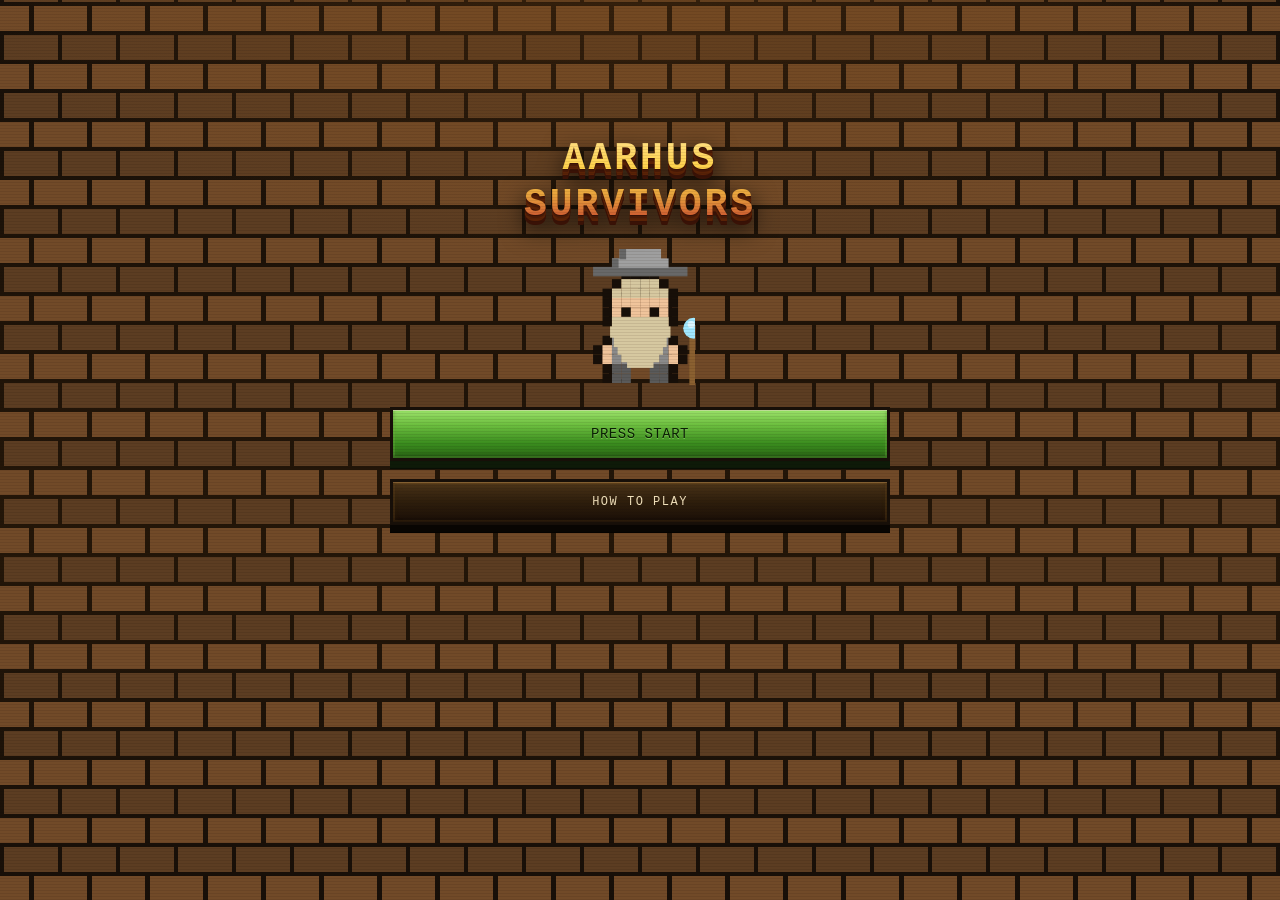
<file: src/index.html>
<!DOCTYPE html>
<html lang="en">
<head>
<meta charset="UTF-8">
<meta name="viewport" content="width=device-width, initial-scale=1.0, maximum-scale=1.0, user-scalable=no, viewport-fit=cover">
<title>AARHUS SURVIVORS</title>
<meta name="description" content="A roguelike pub crawl. One file. No internet needed.">
<meta name="theme-color" content="#170f08">
<meta name="apple-mobile-web-app-capable" content="yes">
<meta name="apple-mobile-web-app-status-bar-style" content="black-translucent">
<!-- Zero external dependencies. No fonts, no scripts, no network. Works on airplane mode. -->
<link rel="stylesheet" href="aarhus-survivors.css">
</head>
<body>

<div id="app">

  <!-- ============ BOOT ============ -->
  <section id="screen-boot">
    <div class="logo">AARHUS<br>SURVIVORS</div>
    <div style="margin:22px auto;width:110px;">
      <canvas id="bootSprite" width="110" height="136" style="display:block;"></canvas>
    </div>
    <button class="btn bootstart" onclick="go('char')">PRESS START</button>
    <button class="btn ghost" style="font-size:12px;padding:13px 10px;color:var(--ink);letter-spacing:1.5px;margin-top:18px;background:linear-gradient(180deg,#4a3318 0%,#2e1e0c 50%,#1a0e06 100%);box-shadow:0 7px 0 #080502,0 8px 0 #040200,inset 0 1px 0 rgba(255,200,120,.3),inset 0 2px 6px rgba(200,140,60,.12),inset 0 -2px 4px rgba(0,0,0,.5),inset 0 0 0 2px rgba(120,80,30,.3);" onclick="openRules()">HOW TO PLAY</button>
  </section>

  <!-- ============ CHARACTER SELECT ============ -->
  <section id="screen-char" class="hide">
    <h1 class="nowrap center" style="font-size:20px">CHOOSE YOUR SURVIVOR</h1>
    <div class="charGrid" id="charGrid"></div>
    <div class="panel tight" style="margin-top:10px">
      <input type="text" id="playerName" maxlength="10" placeholder="YOUR NAME" autocomplete="off">
    </div>
    <button class="btn gold big" onclick="startRun()"><span class="btnArrow">▶</span> ENTER AARHUS</button>
    <button class="btn ghost big" onclick="go('boot')"><span class="btnArrow">◀</span> BACK</button>
  </section>

  <!-- ============ GAME ============ -->
  <section id="screen-game" class="hide">
    <div id="arenaWrap">
      <canvas id="arena" width="360" height="110"></canvas>
      <div id="brewRateLabel">🍺 0.0/min</div>
    </div>
    <div class="panel tight" style="margin-top:0;border-top:none;border-radius:0 0 8px 8px;">
      <div class="hudRow">
        <span style="font-size:15px;color:var(--gold);letter-spacing:1px;"><span id="hudName">—</span> <span id="hudCharName" class="dim" style="font-size:12px;"></span></span>
        <span id="hudLevel" style="font-size:15px;color:#4ab0e8;text-shadow:0 2px 0 #0a2a4a,0 0 10px rgba(74,176,232,.4);letter-spacing:1px;">LV 1</span>
      </div>
      <div class="bar xp"><i id="xpFill"></i><span id="xpTxt">0 / 30 XP</span></div>
      <div class="statPills">
        <div class="pill">🪙 <span id="stCoins" class="gold">0</span> COINS</div>
        <div class="pill">🍺 <span id="stBrewed" class="gold">0</span> BREWED</div>
      </div>
    </div>


    <div id="challengeInline" class="hide" onclick="toggleChallengeExpand()">
      <div class="ci-header">
        <div class="ci-icon-name"><span id="ciIcon"></span><span id="ciName"></span></div>
        <span class="ci-tap-hint" id="ciTapHint">TAP TO RESOLVE ▼</span>
      </div>
      <div id="ciExpanded" class="ci-expanded hide">
        <div id="ciBody" class="ci-body"></div>
        <div id="ciButtons" class="ci-buttons" onclick="event.stopPropagation()"></div>
      </div>
    </div>
    <div id="slotWrap">
      <div id="slotReels">
        <div class="reel" id="reel0"><span class="reelIcon">🍺</span></div>
        <div class="reel" id="reel1"><span class="reelIcon">🍺</span></div>
        <div class="reel" id="reel2"><span class="reelIcon">🍺</span></div>
      </div>
      <div id="slotResultLabel">PULL THE LEVER</div>
    </div>

    <button class="btn primary" id="btnSpin" onclick="handleRoll()">🎰 PULL THE LEVER</button>


    <div id="diceWrap" class="hide">
      <div class="cw cw-machine">
        <div class="cw-trim"></div>
        <div class="cw-head">
          <canvas class="cw-portrait" data-char="machine" width="60" height="70"></canvas>
          <div class="cw-headtxt">
            <div class="cw-title">⚔ THE KNIGHT'S TAP</div>
            <div class="cw-rankrow"><span class="cw-rank" id="pintStatLbl">🍺 <b>0</b> POURS · ✓ <b>0</b> PERFECT</span></div>
            <div class="cw-substat">HOLD THE TAP · LET GO IN THE GREEN BAND FOR ×1.5</div>
          </div>
        </div>
        <div class="cw-stage kt-stage">
          <canvas id="pintCanvas" width="340" height="170"></canvas>
        </div>
        <div id="pintResultLabel" class="kt-label"></div>
        <button id="tapBtn" class="kt-tap"
          onmousedown="startFill()" ontouchstart="startFill(event)"
          onmouseup="stopFill()" ontouchend="stopFill(event)"
          onmouseleave="stopFill()">🍺<br>HOLD<br>THE TAP</button>
      </div>
    </div>


    <button class="btn green sm" style="margin-top:8px" onclick="logBeer()">🍺 LOG A BEER</button>

    <!-- ── TANK · THE LONGHOUSE — chug-timer widget (ids are driven by refreshChug) ── -->
    <div id="tankChug" class="hide">
      <div class="cw cw-tank">
        <div class="cw-trim"></div>
        <div class="cw-head">
          <canvas class="cw-portrait" data-char="tank" width="60" height="70"></canvas>
          <div class="cw-headtxt">
            <div class="cw-title">🛡 THE LONGHOUSE</div>
            <div class="cw-rankrow">
              <span class="cw-rank" id="chugRankLbl">RANK · <b>THE DRUNKARD</b></span>
              <span class="cw-tag" id="chugModeLbl">CHUG READY</span>
            </div>
            <div class="cw-meter-lbl"><span>🔥 BERSERKER RAGE</span><span id="chugRagePct">0%</span></div>
            <div class="cw-meter lh-rage"><i id="chugRageFill" style="width:0%"></i></div>
            <div class="cw-meter-lbl" style="color:#e8c070"><span>📜 SAGA <span class="lh-stones" id="sagaStones"></span></span><span id="sagaNum">0 / 3</span></div>
            <div class="cw-meter lh-saga"><i id="sagaFill" style="width:0%"></i></div>
            <div class="cw-substat" id="sagaPerk">NEXT PERK</div>
            <div class="cw-substat" id="chugRankStats">⚡ 0 perfects · 🔥 0 rage activations</div>
          </div>
        </div>
        <div id="chugBloodied" class="lh-wounds" style="display:none">🩸 WAR WOUNDS — -30% XP<small>NAIL A PERFECT CHUG TO RECOVER</small></div>
        <div class="cw-stage lh-stage">
          <div class="lh-hint">CHUG YOUR BEER FOR</div>
          <div class="lh-shield"><div id="chugTarget" class="lh-target">5s</div></div>
          <div id="chugToler" class="lh-toler">±0.5s PERFECT · ±1.2s OK</div>
        </div>
        <div id="chugResult" class="lh-result"></div>
        <div id="chugXPRow" class="hide cw-stake">XP AT STAKE<b id="chugXPAmt">0</b></div>
        <div id="chugActions" class="cw-actions">
          <button id="chugBtn" class="btn primary" onclick="chugGo()">🍺 START CHUGGING</button>
          <div id="chugSafeRow" class="cw-or" style="display:none"><span>OR</span></div>
          <button id="chugSafeBtn" class="btn ghost sm hide" onclick="chugTakeSafe()">🛡 TAKE SAFE XP</button>
        </div>
        <div id="chugAttemptsRow" class="cw-tagrow">
          <span class="cw-tag">🍺 CHUGS LEFT · <b id="chugLeft">1</b></span>
          <span class="cw-tag">FULL RAGE = <b>3× XP</b> NEXT CHALLENGE</span>
        </div>
        <div class="cw-sect">⚔ THE CHUG-OFF</div>
        <div id="duelBox" class="lh-duel"></div>
        <div class="cw-sect">CHUG MODES</div>
        <div id="chugUpgrades" class="lh-modes"></div>
      </div>
    </div>

    <!-- ── GAMBLER · THE DEN — ids are driven by refreshDen / denSpin / bjRender ── -->
    <div id="gamblerDen" class="hide">
      <div class="cw cw-gambler">
        <div class="cw-trim den-rail">♠ <i>♥</i> ♣ <i>♦</i> ♠ <i>♥</i> ♣ <i>♦</i> ♠ <i>♥</i> ♣ <i>♦</i> ♠ <i>♥</i> ♣ <i>♦</i> ♠ <i>♥</i> ♣ <i>♦</i> ♠ <i>♥</i> ♣ <i>♦</i></div>
        <div class="cw-head">
          <canvas class="cw-portrait" data-char="gambler" width="60" height="70"></canvas>
          <div class="cw-headtxt">
            <div class="cw-title">♠ THE DEN</div>
            <div class="cw-rankrow">
              <span class="cw-rank" id="denStatLbl">🎲 <b>0</b> GAMBLES WON</span>
              <span class="cw-tag" id="denModeLbl">COIN GAMBLE</span>
            </div>
            <div class="cw-meter-lbl"><span>🎡 SPINS THIS ROUND</span><span class="cw-pips" id="denSpinPips"></span></div>
          </div>
        </div>
        <div class="gb-ledger" id="gbLedger">
          <div class="gb-ledger-lbl"><span>📜 HIGH ROLLER'S LEDGER</span><span id="gbLedgerNum">0 / 40 → RARE</span></div>
          <div class="gb-bar"><i id="gbLedgerFill"></i></div>
          <div class="gb-tiers" id="gbTiers"></div>
          <button class="btn gold sm hide" id="gbClaimBtn" onclick="gbOfferReward()">🎁 CLAIM YOUR ARTIFACT</button>
        </div>
        <div id="denGames" class="den-tabs"></div>
        <div class="cw-stage den-felt">
          <div class="den-wheelwrap">
            <div class="den-pointer"></div>
            <canvas id="denCanvas" width="180" height="180"></canvas>
          </div>
          <div id="bjTable" style="display:none"></div>
        </div>
        <div id="denResult" class="den-result"></div>
        <div id="denXPRow" class="hide cw-stake">XP AT STAKE<b id="denXPAmt">0</b></div>
        <div id="denCoinRow" class="den-bet">
          <button class="den-chipbtn" onclick="denAdjustBet(-5)">−</button>
          <span class="den-chip"><b id="denBetAmt">10</b><small>🪙 BET</small></span>
          <button class="den-chipbtn" onclick="denAdjustBet(5)">+</button>
        </div>
        <div id="denActions" class="cw-actions">
          <button id="denSpinBtn" class="btn primary" onclick="denSpin()">🎲 SPIN THE WHEEL</button>
          <div id="denSafeRow" class="cw-or" style="display:none"><span>OR</span></div>
          <button id="denSafeBtn" class="btn ghost sm hide" onclick="denTakeSafe()">🛡 TAKE SAFE XP</button>
        </div>
      </div>
    </div>

    <!-- ── THE DECK OF MANY FOOLS — jester widget ── -->
    <div id="jesterDeck" class="hide">
      <div class="jk-panel" id="jkPanel">
        <div class="jk-bunting"></div>
        <div class="jk-head">
          <canvas id="jkPortrait" class="jk-portrait" width="60" height="70"></canvas>
          <div class="jk-headtxt">
            <div class="jk-title">⚜ THE DECK OF MANY FOOLS</div>
            <div class="jk-rankrow">
              <span class="jk-rank" id="jkRank">RANK · <b>THE FOOL</b></span>
              <button class="jk-info" onclick="jkOpenCodex()">📜 DECK</button>
            </div>
            <div class="jk-mirth-lbl"><span>🔔 MIRTH</span><span id="jkMirthPct">0%</span></div>
            <div class="jk-mirth" id="jkMirthBar"><i id="jkMirthFill" style="width:0%"></i></div>
            <div class="jk-tricks"><span class="lbl">🎭 TRICKS</span><span id="jkTrickPips"></span></div>
          </div>
        </div>
        <div id="jkArea"></div>
      </div>
    </div>

    <!-- ── BREW-ZARD · THE CAULDRON — body rendered by wizRender ── -->
    <div id="wizardCauldron" class="hide">
      <div class="cw cw-wizard" id="wizPanel">
        <div class="cw-trim"></div>
        <div class="cw-head">
          <canvas class="cw-portrait" data-char="wizard" width="60" height="70"></canvas>
          <div class="cw-headtxt">
            <div class="cw-title" id="wizTitle">🧪 THE CAULDRON</div>
            <div class="cw-rankrow">
              <span class="cw-rank" id="wizStatLbl">⚗ <b>0</b> BREWS · ✨ <b>0</b> ELIXIRS</span>
              <span class="cw-tag" id="wizModeLbl">WIN A TILE TO BREW</span>
            </div>
            <div class="cw-meter-lbl" style="color:#b890ff"><span>🌀 ARCANE SURGE</span><span id="wzSurgeNum">0%</span></div>
            <div class="cw-meter wz-surge" id="wzSurgeBar"><i id="wzSurgeFill" style="width:0%"></i></div>
            <div class="cw-substat">FULL SURGE = YOUR NEXT WIN POLYMORPHS YOU</div>
          </div>
        </div>
        <div id="wizArea"></div>
      </div>
    </div>
  </section>

  <!-- ============ SAVE / BACKUP ============ -->
  <section id="screen-squad" class="hide">
    <h1>HOW TO PLAY</h1>

    <div class="panel">
      <h2>🎰 THE BASICS</h2>
      <p class="small">Pull the lever to spin the reels. Every spin lands you on a <b class="gold">challenge tile</b> — a dare, a social task, a drink, or a gamble. Complete it to earn <b class="gold">XP and coins</b>. Keep crawling, level up, and grow your brewery.</p>
    </div>

    <div class="panel">
      <h2>🪙 HOW YOU MAKE MONEY</h2>
      <p class="small">Two streams: <b class="gold">coins from completed tiles</b> (paid out win or lose) and <b class="gold">the brewery</b>, which drips beer coins passively every minute. Level up and buy relics to increase your brew rate — the animated brewery at the top shows your current output.</p>
    </div>

    <div id="guideCharSection"></div>

    <div class="panel">
      <h2>💎 RELICS &amp; ITEMS</h2>
      <p class="small"><b class="gold">Relics</b> are permanent buffs from the shop — they last the whole crawl and boost brewery rate. <b class="cyan">Items</b> are one-use consumables — tap USE in the bag when ready. Some are hidden until you trigger them naturally.</p>
    </div>

    <div class="panel">
      <h2>🔁 REROLLS</h2>
      <p class="small">Not happy with a tile? Spend a reroll to skip it and spin again. Your reroll count is in the BAG tab.</p>
    </div>

    <div class="panel">
      <h2>🏆 BOSS TILES</h2>
      <p class="small">High-stakes challenges with big XP. Lose one and it marks you for <b class="red">revenge</b> — beat it later for +50% XP. Winning a boss also opens the shop.</p>
    </div>

    <div class="panel">
      <h2>💾 YOUR PROGRESS</h2>
      <p class="small">Saves automatically every action. To back up your run against browser storage wipes, copy the code below.</p>
      <button class="btn ghost sm" onclick="go('backup')" style="margin-top:4px">📋 BACKUP / RESTORE</button>
    </div>

  </section>

  <!-- ============ SAVE / BACKUP ============ -->
  <section id="screen-backup" class="hide">
    <h1>BACKUP</h1>
    <div class="panel">
      <h2>💾 BACKUP MY RUN</h2>
      <p class="small">Copy this code somewhere safe — Notes, a message to yourself — so you can restore your exact run if storage gets wiped.</p>
      <textarea id="myBackup" readonly></textarea>
      <button class="btn green sm" onclick="copyBackup()">📋 COPY BACKUP CODE</button>
    </div>
    <div class="panel">
      <h2>♻ RESTORE FROM BACKUP</h2>
      <p class="small">Paste a backup code to restore that run. <b class="red">This overwrites your current run.</b></p>
      <textarea id="restoreCode" placeholder="PASTE YOUR BACKUP CODE"></textarea>
      <button class="btn red sm" onclick="restoreBackup()">⬆ RESTORE</button>
    </div>
  </section>

  <!-- ============ LOG ============ -->
  <section id="screen-log" class="hide">
    <h1>NIGHT LOG</h1>
    <div class="panel">
      <h2>RUN HISTORY</h2>
      <div class="logList" id="logList"><p class="small dim">Nothing yet. Go roll.</p></div>
    </div>
    <div class="panel">
      <h2>🍺 BREWERY UPGRADES</h2>
      <div id="weaponList" class="small dim">Level up to choose your first one.</div>
    </div>
    <div class="panel">
      <h2>ACHIEVEMENTS</h2>
      <div id="achList" class="small dim">None yet.</div>
    </div>
    <button class="btn ghost sm" onclick="openRules()">HOUSE RULES</button>
    <button class="btn red sm" onclick="hardReset()">⟲ RESET MY RUN</button>
  </section>

  <!-- ============ BAG / INVENTORY ============ -->
  <section id="screen-bag" class="hide">
    <h1>MY BAG</h1>
    <div class="panel tight center">
      <p class="small" style="font-size:14px;margin:0">🪙 <span id="bagCoins" class="gold">0</span> SKÅL COINS &nbsp;·&nbsp; 🔁 <span id="bagSkips" class="cyan">0</span> REROLLS LEFT</p>
    </div>
    <div class="panel">
      <h2>🍺 BREWERY UPGRADES</h2>
      <p class="small dim">Chosen at every level-up — each one permanently boosts production and changes how your brewery looks.</p>
      <div id="bagUpgradeList" class="small dim">None yet. Level up to pick your first one.</div>
    </div>
    <div class="panel hide" id="bagJesterKit"></div>
    <div class="panel">
      <h2>💎 RELICS</h2>
      <p class="small dim">Personal buffs for the crawl that also permanently boost your brewery's beer output.</p>
      <div id="relicList" class="small dim">None yet. Visit the shop.</div>
    </div>
    <div class="panel">
      <h2>🎒 ITEMS</h2>
      <div id="itemList" class="small dim">Empty.</div>
    </div>
    <div class="panel">
      <h2>🤫 SECRET MISSION</h2>
      <p class="small dim">For your eyes only — nobody else on the squad can see this from their phone.</p>
      <button class="btn purple sm" onclick="openSecret()">🤫 <span id="secretBtnLabel">VIEW MY MISSION</span></button>
      <button class="btn red sm hide" id="secret2Btn" onclick="openSecret2()" style="margin-top:6px">🔥 <span id="secret2BtnLabel">HIGH RISK MISSION</span></button>
    </div>
  </section>

</div>

<section id="screen-shop" class="hide">
  <div id="shopInner" style="max-width:520px;margin:0 auto;"></div>
</section>

<!-- bottom nav -->
<div id="nav" class="hide">
  <button id="navGame" class="on" onclick="go('game')">GAME</button>
  <button id="navBag" onclick="go('bag')">BAG</button>
  <button id="navShop" onclick="go('shop')">SHOP</button>
  <button id="navSquad" onclick="go('squad')">INFO</button>
  <button id="navLog" onclick="go('log')">LOG</button>
</div>

<script src="aarhus-survivors.js"></script>
</body>
</html>
</file>
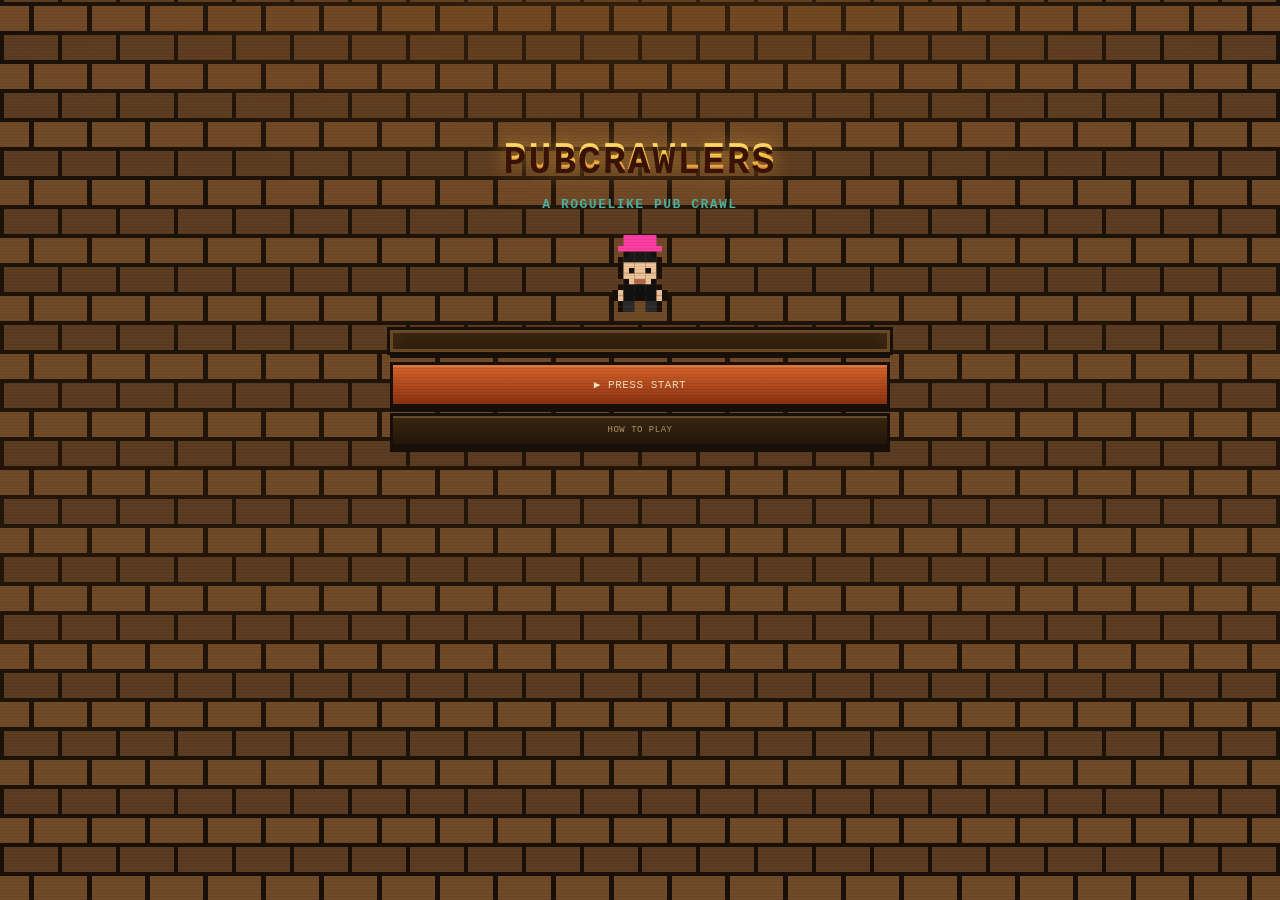
<file: pubcrawlers1.2.html>
<!DOCTYPE html>
<html lang="en">
<head>
<meta charset="UTF-8">
<meta name="viewport" content="width=device-width, initial-scale=1.0, maximum-scale=1.0, user-scalable=no, viewport-fit=cover">
<title>PUBCRAWLERS</title>
<meta name="description" content="A roguelike pub crawl. One file. No internet needed.">
<meta name="theme-color" content="#170f08">
<meta name="apple-mobile-web-app-capable" content="yes">
<meta name="apple-mobile-web-app-status-bar-style" content="black-translucent">
<!-- Zero external dependencies. No fonts, no scripts, no network. Works on airplane mode. -->
<style>
/* ============ PUBCRAWLERS ============ */
:root{
  --bg:#170f08;
  --bg2:#241608;
  --panel:#2b1c0f;
  --panel2:#3a2712;
  --ink:#f2e2bd;
  --dim:#b89968;
  --mag:#d1495b;
  --cyan:#4fb3a3;
  --gold:#e8a33d;
  --green:#8a9a4a;
  --red:#c1392b;
  --orange:#d97e2b;
  --purple:#8b5a8f;
}
*{box-sizing:border-box;-webkit-tap-highlight-color:transparent;}
html,body{margin:0;padding:0;height:100%;}
body{
  background-color:#170f08;
  background-image:
    radial-gradient(1200px 600px at 50% -10%, rgba(120,70,20,.4) 0%, transparent 60%),
    linear-gradient(335deg, #5c3d22 23px, transparent 23px),
    linear-gradient(155deg, #5c3d22 23px, transparent 23px),
    linear-gradient(335deg, #714a28 23px, transparent 23px),
    linear-gradient(155deg, #714a28 23px, transparent 23px),
    linear-gradient(180deg,#170f08 0%, #241608 60%, #170f08 100%);
  background-size:
    auto,
    58px 58px, 58px 58px, 58px 58px, 58px 58px,
    auto;
  background-position:
    center,
    0px 2px, 4px 35px, 29px 31px, 34px 6px,
    center;
  background-repeat: no-repeat, repeat, repeat, repeat, repeat, no-repeat;
  background-attachment:fixed;
  color:var(--ink);
  font-family:ui-monospace, 'SF Mono', 'Cascadia Mono', Menlo, Consolas, 'Courier New', monospace;
  font-size:10px;
  line-height:1.7;
  font-weight:700;
  letter-spacing:.6px;
  overscroll-behavior:none;
  -webkit-font-smoothing:none;
}
h1,h2,h3,.logo,.cardTitle,.btn{letter-spacing:1.2px;}
canvas{image-rendering:pixelated;image-rendering:crisp-edges;display:block;}
button{font-family:inherit;cursor:pointer;}
.hide{display:none !important;}

/* old film grain / sepia vibe */
body::after{
  content:"";position:fixed;inset:0;pointer-events:none;z-index:9999;
  background:repeating-linear-gradient(0deg, rgba(40,20,5,.18) 0 1px, transparent 1px 3px);
  mix-blend-mode:multiply;opacity:.5;
}

#app{max-width:520px;margin:0 auto;padding:10px 10px 90px;position:relative;}

/* ---------- generic pixel panel ---------- */
.panel{
  background:linear-gradient(180deg,var(--panel) 0%, #201308 100%);
  border:3px solid #6b4a26;
  box-shadow:0 0 0 3px #170f08, 0 6px 0 0 #170f08, inset 0 0 24px rgba(200,140,50,.18);
  padding:12px;margin-bottom:10px;
}
.panel.tight{padding:8px;}
h1,h2,h3{margin:0 0 8px;font-weight:400;line-height:1.5;}
h1{font-size:16px;color:var(--gold);text-shadow:0 3px 0 #7a3d00, 0 0 18px rgba(255,210,74,.5);}
h2{font-size:12px;color:var(--cyan);text-shadow:0 2px 0 #06504a;}
h3{font-size:10px;color:var(--mag);}
p{margin:0 0 8px;}
.small{font-size:8px;line-height:1.9;color:var(--dim);}
.center{text-align:center;}
.nowrap{white-space:nowrap;}
.btnArrow{font-size:1.6em;display:inline-block;vertical-align:middle;line-height:1;}
.gold{color:var(--gold);} .cyan{color:var(--cyan);} .mag{color:var(--mag);}
.green{color:var(--green);} .red{color:var(--red);} .dim{color:var(--dim);}
.orange{color:var(--orange);} .purple{color:var(--purple);}

/* ---------- buttons ---------- */
.btn{
  display:block;width:100%;padding:13px 10px;margin:6px 0;
  background:linear-gradient(180deg,#8a5a2b,#4a2e12);
  color:#f2e2bd;border:3px solid #170f08;
  box-shadow:0 5px 0 #170f08, inset 0 2px 0 rgba(255,220,160,.22);
  font-size:11px;letter-spacing:.5px;transition:transform .05s, box-shadow .05s;
}
.btn:active{transform:translateY(4px);box-shadow:0 1px 0 #170f08, inset 0 2px 0 rgba(255,220,160,.22);}
.btn.primary{background:linear-gradient(180deg,#d9642b,#8a3010);}
.btn.gold{background:linear-gradient(180deg,#e8a33d,#a8720a);color:#2a1a00;text-shadow:none;}
.btn.cyan{background:linear-gradient(180deg,#4fb3a3,#1f6b5e);color:#eafff8;}
.btn.green{background:linear-gradient(180deg,#8a9a4a,#4a5a1e);color:#eaffce;}
.btn.red{background:linear-gradient(180deg,#c1392b,#6b1810);}
.btn.ghost{background:linear-gradient(180deg,#3a2712,#241608);color:var(--dim);}
.btn.purple{background:linear-gradient(180deg,#8b5a8f,#4a2e4a);}
.btn.sm{padding:9px 6px;font-size:9px;margin:4px 0;}
.btn.big{
  padding:19px 10px;font-size:15px;
  box-shadow:0 6px 0 #170f08, inset 0 2px 0 rgba(255,220,160,.3), inset 0 0 0 2px rgba(255,210,120,.4);
}
.btn.big:active{box-shadow:0 2px 0 #170f08, inset 0 2px 0 rgba(255,220,160,.3), inset 0 0 0 2px rgba(255,210,120,.4);}
.btn[disabled]{opacity:.35;pointer-events:none;}
.row{display:flex;gap:6px;}
.row .btn{margin:6px 0;}
.grid2{display:grid;grid-template-columns:1fr 1fr;gap:6px;}
.grid3{display:grid;grid-template-columns:1fr 1fr 1fr;gap:6px;}

/* ---------- title screen ---------- */
#screen-boot{text-align:center;padding-top:14vh;}
.logo{
  font-size:38px;line-height:1.2;letter-spacing:2px;
  background:linear-gradient(180deg,#ffe08a 0%,#ffd24a 35%,#e8a33d 65%,#c1392b 100%);
  -webkit-background-clip:text;background-clip:text;-webkit-text-fill-color:transparent;color:#e8a33d;
  text-shadow:0 4px 0 #3a1206;
  filter:drop-shadow(0 0 10px rgba(232,163,61,.5));
  animation:logoPulse 2.4s ease-in-out infinite;
}
@keyframes logoPulse{
  0%,100%{transform:scale(1);filter:drop-shadow(0 0 10px rgba(232,163,61,.5));}
  50%{transform:scale(1.045);filter:drop-shadow(0 0 24px rgba(255,210,74,.9));}
}
.sub{font-size:13px;color:var(--cyan);margin-top:12px;letter-spacing:1.5px;}
.blink{animation:blink 1.05s steps(2,start) infinite;}
@keyframes blink{0%,49%{opacity:1}50%,100%{opacity:.12}}

/* ---------- character select ---------- */
.charGrid{display:grid;grid-template-columns:1fr 1fr;gap:8px;}
.charCard{
  background:linear-gradient(180deg,#3a2712,#201206);
  border:3px solid #170f08;box-shadow:0 4px 0 #170f08;
  padding:8px 6px;text-align:center;position:relative;overflow:hidden;
}
.charCard.sel{border-color:var(--gold);box-shadow:0 0 0 2px var(--gold),0 4px 0 #170f08, inset 0 0 20px rgba(255,210,74,.2);}
.charCard canvas{margin:0 auto 4px;filter:drop-shadow(0 3px 2px rgba(0,0,0,.65));}
.charName{font-size:12px;color:var(--gold);margin-bottom:3px;}
.charPerk{font-size:9px;color:#e8c34a;line-height:1.95;}

input[type=text]{
  width:100%;padding:10px;background:#170f08;border:3px solid #6b4a26;
  color:var(--cyan);font-family:inherit;font-size:13px;text-align:center;outline:none;
}
input[type=text]::placeholder{color:#fff;opacity:.9;}

/* ---------- arena ---------- */
#arenaWrap{position:relative;border:3px solid #6b4a26;box-shadow:0 0 0 3px #170f08, inset 0 0 30px rgba(217,126,43,.18);background:#0f0904;overflow:hidden;}
#arena{width:100%;height:auto;}
#arenaLabel{position:absolute;top:4px;left:6px;font-size:7px;color:var(--dim);}

#brewRateLabel{position:absolute;bottom:4px;right:6px;font-size:8px;color:#e8b23a;}
.brewDash{margin-top:6px;border-color:#5a4a1e;}
.crawlHeader{margin-top:14px;border-color:#3d2f6e;}

/* ---------- HUD ---------- */
.hudRow{display:flex;justify-content:space-between;align-items:center;gap:6px;font-size:8px;margin-bottom:5px;}
.bar{height:12px;background:#07060f;border:2px solid #170f08;box-shadow:inset 0 0 0 1px #5a3f20;position:relative;overflow:hidden;}
.bar i{display:block;height:100%;width:0%;transition:width .35s cubic-bezier(.2,.9,.3,1);}
.bar.xp i{background:linear-gradient(90deg,#38f2e0,#a45cff);}
.bar.pace i{background:linear-gradient(90deg,#6ee36e,#ffd24a 55%,#ff4d5e);}
.bar span{position:absolute;inset:0;text-align:center;font-size:7px;line-height:12px;color:#fff;text-shadow:0 1px 0 #000;}
.statPills{display:flex;gap:5px;flex-wrap:wrap;margin-top:6px;}
.pill{background:#170f08;border:2px solid #5a3f20;padding:4px 6px;font-size:8px;}

/* ---------- slot machine (medieval, no dice, no board) ---------- */
#slotWrap{background:linear-gradient(180deg,#3a2a1c,#241a10);border:3px solid #5a3a24;box-shadow:0 0 0 3px #170f08, inset 0 0 20px rgba(0,0,0,.4);padding:10px;margin-top:10px;border-radius:4px;}
#slotReels{display:flex;justify-content:center;gap:8px;}
.reel{width:64px;height:64px;background:#0e0b16;border:3px solid #c9a227;border-radius:3px;display:flex;align-items:center;justify-content:center;box-shadow:inset 0 0 10px rgba(0,0,0,.6);}
.reelIcon{font-size:30px;}
#slotResultLabel{text-align:center;margin-top:8px;font-size:9px;color:#ffd24a;letter-spacing:1px;}

/* ---------- modal / cards ---------- */
.overlay{
  position:fixed;inset:0;background:rgba(5,4,12,.9);z-index:500;
  display:flex;align-items:center;justify-content:center;padding:14px;
  animation:fadeIn .18s ease-out;overflow-y:auto;
}
@keyframes fadeIn{from{opacity:0}to{opacity:1}}
.card{
  width:100%;max-width:460px;background:linear-gradient(180deg,#2b1c0f,#170f08);
  border:3px solid var(--gold);box-shadow:0 0 0 3px #170f08, 0 0 40px rgba(255,210,74,.25);
  padding:14px;animation:cardIn .28s cubic-bezier(.2,1.2,.4,1);max-height:92vh;overflow-y:auto;
}
@keyframes cardIn{from{transform:translateY(28px) scale(.94);opacity:0}to{transform:none;opacity:1}}
.card.chaos{border-color:var(--mag);box-shadow:0 0 0 3px #170f08,0 0 40px rgba(255,62,165,.35);}
.card.forfeit{border-color:var(--red);box-shadow:0 0 0 3px #170f08,0 0 40px rgba(255,77,94,.35);}
.card.boss{border-color:var(--purple);box-shadow:0 0 0 3px #170f08,0 0 50px rgba(164,92,255,.5);}
.card.good{border-color:var(--green);box-shadow:0 0 0 3px #170f08,0 0 40px rgba(110,227,110,.3);}
.card.curse{border-color:#6a3aa0;background:linear-gradient(160deg,#1c1740 0%,#150a2a 100%);animation:cardIn .28s cubic-bezier(.2,1.2,.4,1), curseShake .5s ease-in-out, curseFlicker 2.2s ease-in-out infinite;}
@keyframes curseShake{0%{transform:translateX(0) rotate(0)}15%{transform:translateX(-7px) rotate(-1.2deg)}30%{transform:translateX(6px) rotate(1deg)}45%{transform:translateX(-5px) rotate(-.6deg)}60%{transform:translateX(4px)}75%{transform:translateX(-2px)}100%{transform:translateX(0) rotate(0)}}
@keyframes curseFlicker{0%,100%{box-shadow:0 0 0 3px #170f08,0 0 45px rgba(106,58,160,.55);}45%{box-shadow:0 0 0 3px #170f08,0 0 18px rgba(106,58,160,.2);}50%{box-shadow:0 0 0 3px #170f08,0 0 65px rgba(190,40,220,.8);}55%{box-shadow:0 0 0 3px #170f08,0 0 18px rgba(106,58,160,.2);}}
.card.rarity-common{border-color:#b9b9c9;box-shadow:0 0 0 3px #170f08,0 0 30px rgba(185,185,201,.3);}
.card.rarity-rare{border-color:#38c2f2;box-shadow:0 0 0 3px #170f08,0 0 40px rgba(56,194,242,.4);}
.card.rarity-epic{border-color:#a45cff;box-shadow:0 0 0 3px #170f08,0 0 45px rgba(164,92,255,.5);}
.card.rarity-legendary{border-color:#ffb62e;box-shadow:0 0 0 3px #170f08,0 0 55px rgba(255,182,46,.6);animation:cardIn .28s cubic-bezier(.2,1.2,.4,1), legendaryPulse 1.4s ease-in-out infinite;}
.card.rarity-unique{border-color:#ff3ea5;box-shadow:0 0 0 3px #170f08,0 0 65px rgba(255,62,165,.7);animation:cardIn .28s cubic-bezier(.2,1.2,.4,1), uniquePulse 1s ease-in-out infinite;}
@keyframes legendaryPulse{0%,100%{box-shadow:0 0 0 3px #170f08,0 0 55px rgba(255,182,46,.6);}50%{box-shadow:0 0 0 3px #170f08,0 0 80px rgba(255,182,46,.9);}}
@keyframes uniquePulse{0%,100%{box-shadow:0 0 0 3px #170f08,0 0 65px rgba(255,62,165,.7);}50%{box-shadow:0 0 0 3px #170f08,0 0 95px rgba(255,62,165,1);}}
.chestBtn{background:none;border:none;cursor:pointer;display:block;margin:10px auto;animation:chestBob 1.6s ease-in-out infinite;line-height:0;}
.chestBtn svg{width:44px;height:38px;filter:drop-shadow(0 3px 0 #170f08);}
@keyframes chestBob{0%,100%{transform:translateY(0) rotate(0deg);}50%{transform:translateY(-4px) rotate(-3deg);}}
.rarityBadge{display:inline-block;padding:3px 9px;border-radius:3px;font-size:9px;letter-spacing:1px;font-weight:bold;}
.cardTag{font-size:8px;color:var(--dim);letter-spacing:1px;margin-bottom:6px;}
.cardTitle{font-size:15px;color:var(--gold);line-height:1.45;margin-bottom:8px;text-shadow:0 3px 0 #6b3d00;}
.card.chaos .cardTitle{color:var(--mag);text-shadow:0 3px 0 #5a0038;}
.card.forfeit .cardTitle{color:var(--red);text-shadow:0 3px 0 #5c0010;}
.card.boss .cardTitle{color:var(--purple);text-shadow:0 3px 0 #3a0a70;}
.card.curse .cardTitle{color:#c77dff;text-shadow:0 3px 0 #2a0a4a;}
.card.curse .cardTag{color:#c77dff;}
.cardBody{font-size:10px;line-height:2;color:var(--ink);margin-bottom:10px;}
.venue{font-size:8px;color:var(--cyan);border-left:3px solid var(--cyan);padding-left:6px;margin-bottom:10px;line-height:1.9;}
.rewardRow{display:flex;gap:6px;flex-wrap:wrap;margin-bottom:10px;}
.chip{background:#170f08;border:2px solid #5a3f20;padding:5px 7px;font-size:8px;}

/* wheel */
#wheelWrap{position:relative;width:100%;max-width:320px;margin:0 auto 10px;}
#wheel{width:100%;height:auto;}
.pointer{
  position:absolute;top:-6px;left:50%;transform:translateX(-50%);
  width:0;height:0;border-left:11px solid transparent;border-right:11px solid transparent;
  border-top:20px solid var(--gold);filter:drop-shadow(0 2px 0 #170f08);z-index:5;
}

/* level up flash */
#levelFlash{
  position:fixed;inset:0;z-index:800;display:flex;align-items:center;justify-content:center;
  pointer-events:none;background:radial-gradient(circle,rgba(255,210,74,.4),rgba(6,5,14,.985));
}
#levelFlash .lvTxt{font-size:22px;color:var(--gold);text-shadow:0 0 24px #ffd24a,0 5px 0 #7a3d00;animation:lvPop .9s ease-out;text-align:center;line-height:1.6;}
@keyframes lvPop{0%{transform:scale(.3);opacity:0}40%{transform:scale(1.15);opacity:1}100%{transform:scale(1);opacity:1}}

/* log */
.logList{max-height:230px;overflow-y:auto;font-size:8px;line-height:2;}
.logItem{border-bottom:1px dashed #5a3f20;padding:5px 0;color:var(--dim);}
.logItem b{color:var(--ink);font-weight:400;}

/* bottom nav */
#nav{
  position:fixed;bottom:0;left:0;right:0;z-index:400;
  background:linear-gradient(180deg,#2b1c0f,#170f08);
  border-top:3px solid #6b4a26;padding:6px;display:flex;gap:5px;
  max-width:520px;margin:0 auto;padding-bottom:calc(6px + env(safe-area-inset-bottom));
}
#nav button{
  flex:1;padding:9px 2px;font-size:8px;background:#3a2712;color:var(--dim);
  border:2px solid #170f08;box-shadow:0 3px 0 #170f08;
}
#nav button.on{background:linear-gradient(180deg,#d9642b,#8a3010);color:#fff;}
#nav button:active{transform:translateY(2px);box-shadow:0 1px 0 #170f08;}

.toast{
  position:fixed;left:50%;transform:translateX(-50%);bottom:80px;z-index:700;
  background:#170f08;border:3px solid var(--cyan);padding:9px 12px;font-size:9px;color:var(--cyan);
  box-shadow:0 0 20px rgba(79,179,163,.4);animation:toastIn .25s ease-out;max-width:90%;text-align:center;
}
@keyframes toastIn{from{transform:translate(-50%,16px);opacity:0}to{transform:translate(-50%,0);opacity:1}}

textarea{
  width:100%;height:70px;background:#07060f;border:3px solid #6b4a26;color:var(--cyan);
  font-family:inherit;font-size:8px;padding:8px;outline:none;resize:none;line-height:1.7;
}
.divider{height:3px;background:repeating-linear-gradient(90deg,#6b4a26 0 6px,transparent 6px 12px);margin:12px 0;}
</style>
</head>
<body>

<div id="app">

  <!-- ============ BOOT ============ -->
  <section id="screen-boot">
    <div class="logo">PUBCRAWLERS</div>
    <div class="sub">A ROGUELIKE PUB CRAWL</div>
    <div style="margin:18px auto;width:78px;"><canvas id="bootSprite" width="78" height="78"></canvas></div>
    <div class="panel tight">

    </div>
    <button class="btn primary blink" onclick="go('char')">▶ PRESS START</button>
    <button class="btn ghost sm" onclick="openRules()">HOW TO PLAY</button>
  </section>

  <!-- ============ CHARACTER SELECT ============ -->
  <section id="screen-char" class="hide">
    <h1 class="nowrap center" style="font-size:20px">CHOOSE YOUR CRAWLER</h1>
    <div class="charGrid" id="charGrid"></div>
    <div class="panel tight" style="margin-top:10px">
      <input type="text" id="playerName" maxlength="10" placeholder="YOUR NAME" autocomplete="off">
    </div>
    <button class="btn gold big" onclick="startRun()"><span class="btnArrow">▶</span> START</button>
    <button class="btn ghost big" onclick="go('boot')"><span class="btnArrow">◀</span> BACK</button>
  </section>

  <!-- ============ GAME ============ -->
  <section id="screen-game" class="hide">
    <div id="arenaWrap">
      <canvas id="arena" width="360" height="150"></canvas>
      <div id="arenaLabel">NIGHT 1</div>
      <div id="brewRateLabel">🍺 0.0/min</div>

    </div>
    <div class="panel tight brewDash">
      <div class="hudRow">
        <span class="gold" id="brewTierName">THE SHACK</span>
        <span class="cyan" id="brewLifetime">🍺 0 BREWED</span>
      </div>
      <p class="small dim" style="margin:4px 0 0">This is your brewery. Everything below just feeds it.</p>
    </div>

    <div class="panel tight" style="margin-top:10px">
      <div class="hudRow">
        <span id="hudName" class="gold">—</span>
        <span id="hudLevel" class="cyan">LV 1</span>
      </div>
      <p id="hudTitle" class="small dim" style="margin:0 0 6px;line-height:1.7"></p>
      <div class="bar xp"><i id="xpFill"></i><span id="xpTxt">0 / 30 XP</span></div>
      <div class="statPills">
        <div class="pill">🍺 <span id="stDrinks" class="gold">0</span></div>
        <div class="pill">💀 <span id="stFails" class="red">0</span></div>
        <div class="pill">🏆 <span id="stWins" class="green">0</span></div>
        <div class="pill">🔁 <span id="stSkips" class="cyan">2</span></div>
        <div class="pill">🪙 <span id="stCoins" class="gold">0</span></div>
      </div>
    </div>

    <div class="panel tight crawlHeader">
      <h2 style="margin:0">🍻 HIT THE TOWN</h2>
      <p class="small dim" style="margin:4px 0 0">Pull the lever — every outcome is more coin and XP for the brewery above. No dice, no board, just the reels.</p>
    </div>

    <div id="slotWrap">
      <div id="slotReels">
        <div class="reel" id="reel0"><span class="reelIcon">🍺</span></div>
        <div class="reel" id="reel1"><span class="reelIcon">🍺</span></div>
        <div class="reel" id="reel2"><span class="reelIcon">🍺</span></div>
      </div>
      <div id="slotResultLabel">PULL THE LEVER</div>
    </div>

    <button class="btn primary" id="btnSpin" onclick="spinSlot()">🎰 PULL THE LEVER</button>
    <div class="grid2">
      <button class="btn gold sm" onclick="reopenTile()">🎯 MY CHALLENGE</button>
      <button class="btn green sm" onclick="logBeer()">🍺 LOG A BEER</button>
    </div>
  </section>

  <!-- ============ SAVE / BACKUP ============ -->
  <section id="screen-squad" class="hide">
    <h1>MY SAVE</h1>
    <div class="panel">
      <h2>💾 BACKUP MY RUN</h2>
      <p class="small">This saves automatically on this phone, but browsers (especially iPhone) can wipe that if the file gets re-saved or re-opened. Copy this backup code somewhere safe — Notes, a message to yourself — so you can restore your <b class="gold">exact</b> run (level, XP, log, achievements, everything) if that happens.</p>
      <textarea id="myBackup" readonly></textarea>
      <button class="btn green sm" onclick="copyBackup()">📋 COPY BACKUP CODE</button>
    </div>
    <div class="panel">
      <h2>♻ RESTORE FROM BACKUP</h2>
      <p class="small">Paste a backup code you saved earlier to restore that exact run on this phone. <b class="red">This overwrites your current run.</b></p>
      <textarea id="restoreCode" placeholder="PASTE YOUR BACKUP CODE"></textarea>
      <button class="btn red sm" onclick="restoreBackup()">⬆ RESTORE</button>
    </div>
  </section>

  <!-- ============ LOG ============ -->
  <section id="screen-log" class="hide">
    <h1>NIGHT LOG</h1>
    <div class="panel">
      <h2>RUN HISTORY</h2>
      <div class="logList" id="logList"><p class="small dim">Nothing yet. Go roll.</p></div>
    </div>
    <div class="panel">
      <h2>🍺 BREWERY UPGRADES</h2>
      <div id="weaponList" class="small dim">Level up to choose your first one.</div>
    </div>
    <div class="panel">
      <h2>ACHIEVEMENTS</h2>
      <div id="achList" class="small dim">None yet.</div>
    </div>
    <button class="btn ghost sm" onclick="openRules()">HOUSE RULES</button>
    <button class="btn red sm" onclick="hardReset()">⟲ RESET MY RUN</button>
  </section>

  <!-- ============ BAG / INVENTORY ============ -->
  <section id="screen-bag" class="hide">
    <h1>MY BAG</h1>
    <div class="panel tight center">
      <p class="small" style="font-size:14px;margin:0">🪙 <span id="bagCoins" class="gold">0</span> SKÅL COINS</p>
    </div>
    <button class="btn purple sm" onclick="openShop()">🛒 OPEN SHOP</button>
    <div class="panel">
      <h2>🍺 BREWERY UPGRADES</h2>
      <p class="small dim">Chosen at every level-up — each one permanently boosts production and changes how your brewery looks.</p>
      <div id="bagUpgradeList" class="small dim">None yet. Level up to pick your first one.</div>
    </div>
    <div class="panel">
      <h2>💎 RELICS</h2>
      <p class="small dim">Personal buffs for the crawl that also permanently boost your brewery's beer output.</p>
      <div id="relicList" class="small dim">None yet. Visit the shop.</div>
    </div>
    <div class="panel">
      <h2>🎒 ITEMS</h2>
      <div id="itemList" class="small dim">Empty.</div>
    </div>
    <div class="panel">
      <h2>🎁 SOUVENIRS</h2>
      <div id="souvenirGrid" class="grid3"></div>
      <p class="small dim" id="souvenirProgress" style="margin-top:8px"></p>
    </div>
    <div class="panel">
      <h2>🤫 SECRET MISSION</h2>
      <p class="small dim">For your eyes only — nobody else on the squad can see this from their phone.</p>
      <button class="btn purple sm" onclick="openSecret()">🤫 <span id="secretBtnLabel">VIEW MY MISSION</span></button>
      <button class="btn red sm hide" id="secret2Btn" onclick="openSecret2()" style="margin-top:6px">🔥 <span id="secret2BtnLabel">HIGH RISK MISSION</span></button>
    </div>
  </section>

</div>

<!-- bottom nav -->
<div id="nav" class="hide">
  <button id="navGame" class="on" onclick="go('game')">GAME</button>
  <button id="navBag" onclick="go('bag')">BAG</button>
  <button id="navSquad" onclick="go('squad')">SAVE</button>
  <button id="navLog" onclick="go('log')">LOG</button>
</div>

<script>
/* =========================================================
   PUBCRAWLERS — roguelike pub crawl
   Single-file, no backend. Each phone runs its own private run —
   there is no sharing or comparing between phones, by design.
   ========================================================= */

/* ---------- safe storage (degrades to memory) ---------- */
const mem = {};
const store = {
  get(k){ try{ const v = localStorage.getItem(k); return v===null? (k in mem? mem[k]:null) : v; }catch(e){ return k in mem? mem[k]:null; } },
  set(k,v){ mem[k]=v; try{ localStorage.setItem(k,v); }catch(e){} },
  del(k){ delete mem[k]; try{ localStorage.removeItem(k); }catch(e){} }
};

/* ---------- characters ---------- */
const CHARS = [
  { id:'tank',  name:'THE TANK',   hair:'#8a5a2b', body:'#2e6bd6', pants:'#243a6b', acc:'#ffd24a', accType:'crown',
    perk:'+40% XP on beer challenges, -25% on party games\nBeer tiles come up more for you.\nParty games come up less.' },
  { id:'gambler', name:'THE GAMBLER', hair:'#1a1a1a', body:'#111111', pants:'#2b2b2b', acc:'#ff3ea5', accType:'hat',
    perk:'Double XP at the casino, -25% on physical duels\nGambling tiles come up more for you.\nDouble forfeits — you knew the risk.' },
  { id:'jester', name:'THE JESTER', hair:'#ff6a1f', body:'#a45cff', pants:'#4b2d80', acc:'#38f2e0', accType:'horns',
    perk:'+50% XP from the Wheel, +30% on party games, -25% on beer\nParty games and the Wheel come up more.\n1 free re-spin.' },
  { id:'machine', name:'SIR DRINKS-A-LOT', hair:'#8a8f99', body:'#9aa2af', pants:'#454a54', acc:'#c9a227', accType:'helmet', scaleMult:1.18, chestIcon:'beer',
    perk:'+50% XP on physical challenges, -25% at the casino\nPhysical tiles come up more for you.\nGambling tiles come up less.' }
];

/* ---------- board: 28 tiles in a 10x6 ring ---------- */
const T = {
  BEER:'beer', GAMBLE:'gamble', PHYS:'phys', SHOT:'shot', CHAOS:'chaos',
  MERCY:'mercy', MOVE:'move', BOSS:'boss', SOCIAL:'social', START:'start', BADLUCK:'badluck', KARAOKE:'karaoke'
};
const TILES = [
  { n:'THE OPENING GATE', t:T.START, icon:'⭐', venue:'The dive-bar strip where the night begins.',
    body:'The prophecy begins. Everyone raises a glass. The night begins. Pass here again and the whole squad toasts like it\'s a coronation.', xp:5 },

  { n:'FIRST BEER', t:T.BEER, icon:'🍺', venue:'Any proper neighbourhood bar.',
    body:'Order a beer you have never had before. This is officially "research." No repeats all night — you\'re building a legacy, not a rut.', xp:15, drink:1 },

  { n:'BEER PONG', t:T.GAMBLE, icon:'🏓', venue:'Anywhere with a flat table and low standards.',
    body:'2v2, best of one, played with the gravity of an Olympic final nobody else knew was happening. Winners choose the next bar. Losers take the forfeit and their dignity, briefly, elsewhere.', xp:25, gamble:true },

  { n:'SPLIT THE G', t:T.BOSS, icon:'🍀', venue:'Any pub pouring proper Guinness — real judgement guaranteed.',
    body:'One pint of Guinness. One gulp. Land the foam line exactly on the G in GUINNESS, as the ancient Irish gods intended.\n\nPERFECT SPLIT = legend status, statue optional.\nCLOSE = respect, no statue.\nMISS = forfeit, and the Guinness gods remember your name.', xp:60, drink:1, gamble:true },

  { n:'SHOT ROULETTE', t:T.SHOT, icon:'🥃', venue:'Bartender picks. You do not.',
    body:'Everyone points at someone, democracy at its finest. Most-pointed picks the shot for the whole table, sight unseen.', xp:20, drink:1 },

  { n:'FOOSBALL DUEL', t:T.BOSS, icon:'⚽', venue:'Any basement bar with pool & darts.',
    body:'BOSS FIGHT. 1v1 to 5 goals. Spinning the rods is allowed, morally correct, and quietly the whole point.\n\nWIN: big XP and a career highlight reel.\nLOSE: forfeit and a strategic, dignified retreat to the first bar of the night.', xp:55, gamble:true },

  { n:'WHEEL OF CHAOS', t:T.CHAOS, icon:'🎡', venue:'',
    body:'The Wheel decides. The Wheel is never wrong. The Wheel does not care about your plans for tomorrow.', xp:10 },

  { n:'STREET BEER', t:T.BEER, icon:'🚶', venue:'Any canal, riverside, or scenic walk nearby.',
    body:'Beer to go, walk to the next spot like a Viking on a very relaxed campaign. Denmark permits this joy. Do not be the person who litters — the canal has seen enough.', xp:15, drink:1 },

  { n:'BABY GUINNESS', t:T.SHOT, icon:'🖤', venue:'Any Irish pub worth its salt.',
    body:'Kahlúa, floated Baileys. A tiny, perfect, deceptively strong pint of a pint. Round for the table — everyone becomes a connoisseur for exactly six seconds.', xp:20, drink:1 },

  { n:'PUNCHING MACHINE', t:T.PHYS, icon:'👊', venue:'Any arcade machine you can find in a bar basement.',
    body:'Everyone gets one punch to settle who among you is secretly built like a Norse god. Highest score is safe. Lowest score takes the forfeit and some light ridicule.', xp:30, gamble:true },

  { n:'WATER FOUNTAIN', t:T.MERCY, icon:'💧', venue:'Ask any bar. Danish tap water is free and excellent.',
    body:'MERCY TILE. Whole squad drinks a full glass of water like functioning adults for exactly ninety seconds. Nobody skips this one — the brewery insists.', xp:20, heal:35 },

  { n:'DARTS 501', t:T.PHYS, icon:'🎯', venue:'Any bar with a dartboard.',
    body:'Quick 301, played with the focus of someone who definitely didn\'t just have a beer. First to zero wins. Last place takes the forfeit, no appeals.', xp:25, gamble:true },

  { n:'RAW POWER', t:T.SHOT, icon:'⚡', venue:'You know the place. You know the bartender.',
    body:'RAW POWER. Full send, all four, at the exact same time, like a synchronized swimming team with worse decisions. Photo evidence required, for the archives.', xp:35, drink:1 },

  { n:'BLACKJACK', t:T.GAMBLE, icon:'🃏', venue:'Your local casino floor. Bring ID.',
    body:'Minimum bet only. One hand each. The dealer takes no prisoners and definitely judges your outfit.\n\nRemember: you never lose when you gamble — you just get a free drink. The house rules, not the casino\'s.', xp:35, gamble:true },

  { n:'WHEEL OF CHAOS', t:T.CHAOS, icon:'🎡', venue:'',
    body:'Spin it. Accept your fate. Resistance is statistically pointless.', xp:10 },

  { n:'50 ON RED', t:T.GAMBLE, icon:'🔴', venue:'Any casino roulette table.',
    body:'50 kr on red. That is the whole strategy. That has always been the whole strategy. Wiser men than you have tried more and gotten less.', xp:35, gamble:true },

  { n:'SLOT MACHINE', t:T.GAMBLE, icon:'🎰', venue:'Bar slot machine or the casino floor.',
    body:'One spin each, smallest stake, maximum drama. Biggest winner is exempt from the next forfeit — a title worth fighting for.', xp:25, gamble:true },

  { n:'BIG DOINK', t:T.SHOT, icon:'💥', venue:'Inside joke. You four know exactly what this means.',
    body:'BIG DOINK. No further explanation will be provided by this game, or by anyone, ever, to anyone outside this circle.', xp:30, drink:1 },

  { n:'SKIP THE PUB', t:T.MOVE, icon:'⏩', venue:'',
    body:'This place is dead, spiritually and possibly literally. Finish your drink and move on like royalty who has better places to be — free XP, no challenge.', xp:10 },

  { n:'THE STOUT TRIAL', t:T.BEER, icon:'🍺', venue:'Any pub with a proper stout tap.',
    body:'A full stout, no rushing, sipped with the solemn patience of a monk who brews for a living. 10 minutes minimum. This is a marathon, not a sprint.', xp:30, drink:1 },

  { n:'CRAFT BEER TASTING', t:T.BEER, icon:'🧑‍🔬', venue:'Any bar with more than 3 taps.',
    body:'Order whatever the bartender is proudest of. Rate it out loud like a sommelier who definitely didn\'t just learn the word "sommelier."', xp:20, drink:1 },

  { n:'LOCAL BREW CHALLENGE', t:T.BEER, icon:'🇩🇰', venue:'Any bar pouring something Danish.',
    body:'Something brewed in Denmark, something you\'ve never tried. New beer, new night, new opportunity to have a strong opinion about hops.', xp:20, drink:1 },

  { n:'LATE NIGHT KEBAB', t:T.MERCY, icon:'🥙', venue:'Any kebab shop or grill still open at this hour.',
    body:'MERCY TILE. Everyone eats something real, blessed by the ancient patron saint of 3am decisions. This is the single best play of the night, full stop.', xp:35, heal:50 },

  { n:'8-BALL POOL', t:T.PHYS, icon:'🎱', venue:'Any bar with a pool table.',
    body:'Doubles, played like the World Championship of Basements. Potting the black early means instant forfeit, obviously — the felt gods do not forgive.', xp:25, gamble:true },

  { n:'WHEEL OF CHAOS', t:T.CHAOS, icon:'🎡', venue:'',
    body:'Third time. The Wheel remembers everything you did to it earlier.', xp:10 },

  { n:'THE BOUNCER', t:T.BOSS, icon:'🕴', venue:'The door of somewhere slightly too nice for you.',
    body:'BOSS FIGHT. Talk your way into a place none of you would normally get into, armed only with confidence and questionable footwear.\n\nWIN: enormous XP and eternal glory.\nLOSE: forfeit and a strategic, dignified retreat to the first bar of the night.', xp:70, gamble:true },

  { n:'CANAL RUN', t:T.SOCIAL, icon:'🌉', venue:'Any waterfront or main strip nearby.',
    body:'Walk the canal like conquering heroes surveying newly won territory. Everyone must compliment one stranger, genuinely — spread the chaos of kindness, no weirdness.', xp:25 },

  { n:'DANCE FLOOR', t:T.PHYS, icon:'🕺', venue:'Wherever the music is loudest at this hour.',
    body:'One full song, all four of you, no phones, no irony, full commitment to whatever this dance is supposed to be. Squad votes on the song.', xp:35 },

  { n:'PHOTO MISSION', t:T.SOCIAL, icon:'📸', venue:'',
    body:'Recreate a photo from a night out years ago. Same poses, same energy, twice the regret. Post it in the group chat as historical documentation.', xp:30 },

  { n:'LAST ORDERS', t:T.SOCIAL, icon:'🔔', venue:'',
    body:'Everyone says one honest nice thing about the person to their left. Then a final round.\n\nThen: kebab, taxi, bed. In that sacred order.', xp:40, drink:1 },

  { n:'ORDER WATER', t:T.BADLUCK, icon:'💧', venue:'',
    body:'BAD LUCK... but make it hydration. The reels have decided you deserve a glass of water, and honestly, fair. Drink the whole thing before your next real drink.', xp:10, heal:20 },
  { n:'THE CERES CURSE', t:T.BADLUCK, icon:'🥴', venue:'',
    body:'BAD LUCK. The Ceres gods have chosen you. Your next beer has to be a Ceres. No substitutions, no complaining, no bargaining with fate.', xp:10, drink:1 },
  { n:'DRINK ALONE', t:T.BADLUCK, icon:'🚶', venue:'',
    body:'BAD LUCK. Drink your next shot completely alone, like a lone wolf who mildly regrets his choices. Nobody joins you this time.', xp:10, drink:1 },
  { n:'SIT ONE OUT', t:T.BADLUCK, icon:'⏳', venue:'',
    body:'BAD LUCK. Skip a whole round. No drink, no challenge — just sit there, watching everyone else go, contemplating the nature of chance.', xp:5 },
  { n:'BUY THEM IN', t:T.BADLUCK, icon:'🎁', venue:'',
    body:'BAD LUCK. Invite someone outside the squad to join you for a beer. You are now, briefly, a diplomat. Represent well.', xp:15 },

  { n:'THE NUMBER GAME', t:T.SOCIAL, icon:'🔢', venue:'',
    body:'Count upward around the group — 1, 2, 3... First to hesitate, mess up, or say the wrong number drinks. Restart from 1, dignity intact but questionable.', xp:20, gamble:true },
  { n:'FAMOUS PERSON', t:T.SOCIAL, icon:'🎭', venue:'',
    body:'Someone picks a famous person for you — you don\'t know who. Yes/no questions only until you guess. Last to guess drinks and questions their entire cultural literacy.', xp:25, gamble:true },
  { n:'NEVER HAVE I EVER', t:T.SOCIAL, icon:'🙊', venue:'',
    body:'Go around the circle. Say something you have never done. Anyone who HAS done it drinks. No judgment, just consequences and a very specific kind of eye contact.', xp:20, drink:1 },
  { n:'RIDE THE BUS', t:T.SOCIAL, icon:'🚌', venue:'',
    body:'Classic card game — guess red/black, higher/lower, in/out, and the suit. Wrong guess, you drink. Blow the final row and you\'re "on the bus," a title nobody wants and everybody remembers.', xp:30, gamble:true },
  { n:'WHICH IS MORE POPULAR', t:T.SOCIAL, icon:'📊', venue:'',
    body:'Someone names two things. Everyone secretly guesses which one is actually more popular. Whoever\'s wrong drinks and loses all confidence in their worldview.', xp:20, gamble:true },
  { n:'MOST LIKELY TO', t:T.SOCIAL, icon:'👉', venue:'',
    body:'"Most likely to..." — say a scenario, everyone points at who fits, chaos and betrayal ensue. Whoever gets pointed at most drinks.', xp:20, drink:1 },
  { n:'TWO TRUTHS AND A LIE', t:T.SOCIAL, icon:'🎯', venue:'',
    body:'Tell the group two true things and one lie about tonight so far. Guess wrong as a group, everyone drinks — a shared punishment, democratically earned.', xp:20, drink:1 },
  { n:'KATEGORIER', t:T.SOCIAL, icon:'🗂️', venue:'',
    body:'Pick a category — beers, cities, footballers. Go around naming one each. First to repeat, blank, or break rhythm drinks, and takes the shame with it.', xp:20, gamble:true },

  { n:'KARAOKE NIGHT', t:T.KARAOKE, icon:'🎤', venue:'Any bar with a karaoke machine, or your own phone speaker if you\'re desperate.',
    body:'Whole squad picks one song together, a decision that will define the rest of the night. Everyone sings at least one line — no hiding behind harmonies, no pretending you don\'t know the words. History is watching. This only happens once.', xp:35, gamble:true }
];
// within a BADLUCK result, ORDER WATER should come up far more than the other curses
const BADLUCK_WEIGHTS = { 'ORDER WATER':45, 'THE CERES CURSE':15, 'DRINK ALONE':15, 'SIT ONE OUT':10, 'BUY THEM IN':15 };

/* ---------- wheel of chaos ---------- */
const WHEEL = [
  { n:'EVERYONE DRINKS',   c:'#ff3ea5', d:'All four of you. Right now. No negotiation.', xp:15, drink:1 },
  { n:'SPLIT THE G',       c:'#6ee36e', d:'Nearest Guinness. Whoever splits it closest is immune to the next forfeit.', xp:25, drink:1 },
  { n:'SWAP JACKETS',      c:'#38f2e0', d:'Swap outer layers with the person to your left. Keep them until the next Wheel.', xp:15 },
  { n:'NEW NICKNAME',      c:'#ffd24a', d:'The squad votes you a nickname. It is legally binding for the rest of the night.', xp:15 },
  { n:'DANSK KUN',         c:'#a45cff', d:'Danish only for 10 minutes. English costs you a street beer.', xp:20 },
  { n:'STREET BEER',       c:'#ff9d3d', d:'Beer to go. Walk somewhere new. Bin it properly.', xp:15, drink:1 },
  { n:'BABY GUINNESS',     c:'#e8e4ff', d:'A round of Baby Guinness. Small. Perfect. Devastating.', xp:20, drink:1 },
  { n:'SKIP THE PUB',      c:'#38f2e0', d:'Leave now. Next venue. Free XP, no challenge.', xp:15 },
  { n:'WATER ROUND',       c:'#6ee36e', d:'MERCY. Full glass of water each. Free 30 XP because hydration is elite.', xp:30, heal:30 },
  { n:'PHONE IN POCKET',   c:'#ff4d5e', d:'Phones away for 15 minutes. First person to check theirs takes a forfeit.', xp:20 },
  { n:'DOUBLE XP',         c:'#ffd24a', d:'Your next tile is worth double. Choose your moment.', xp:10, doubleNext:true },
  { n:'BUY A ROUND',       c:'#a45cff', d:'You buy the next round. Yes, you. The Wheel has spoken.', xp:25, drink:1 }
];

/* ---------- forfeits (gambling never loses) ---------- */
const FORFEITS = [
  { n:'STOUT',       d:'A full stout. Slowly. That is the punishment and the reward.', drink:1 },
  { n:'STREET BEER', d:'Beer to go, and you carry everyone else\'s coats to the next place like a very sad coat rack.', drink:1 },
  { n:'SHOT',        d:'Bartender\'s choice shot. No complaints, no negotiating, no making a face about it.', drink:1 },
  { n:'STREET BEER', d:'Street beer, and you are on navigation duty until the next Wheel. Google Maps has never trusted a drunker man.', drink:1 },
  { n:'CIDER',       d:'A full cider, and you must speak only in compliments for the next five minutes. Everyone is beautiful. Everyone. Even the bouncer.', drink:1 },
  { n:'STREET BEER', d:'Street beer, and you owe the group one (1) dramatic reenactment of how this happened, on request, any time tonight.', drink:1 },
  { n:'BABY GUINNESS', d:'One Baby Guinness, and you have to say "skål" like you mean it, in front of strangers.', drink:1 },
  { n:'HOUSE WINE',  d:'A glass of whatever\'s open. Denmark doesn\'t judge, and neither should you.', drink:1 }
];

/* ---------- economy: souvenirs, relics, items ---------- */
const SOUVENIRS = {
  [T.BEER]:   { icon:'🍺', n:'COASTER' },
  [T.SHOT]:   { icon:'🥃', n:'BOTTLE CAP' },
  [T.GAMBLE]: { icon:'🎲', n:'POKER CHIP' },
  [T.PHYS]:   { icon:'🎯', n:'WRISTBAND' },
  [T.SOCIAL]: { icon:'📸', n:'POSTCARD' },
  [T.BOSS]:   { icon:'🏆', n:'TROPHY' },
  [T.CHAOS]:  { icon:'🎡', n:'STICKER' },
  [T.BADLUCK]:{ icon:'🪞', n:'BROKEN MIRROR' },
  [T.KARAOKE]:{ icon:'🎤', n:'MICROPHONE' }
};

// items with a "char" field are exclusive to that character's shop — everyone else never even sees them
const RELICS = [
  { id:'luckyhat', n:'THE UNREASONABLY LUCKY HAT', icon:'🎩', d:'Nobody can explain why it works. It just works. Your first failed challenge each lap counts as a win instead. Also +0.3 beer/min — permanently.', price:70, brewBonus:0.3 },
  { id:'energy',   n:'LIQUID COURAGE (BOTTLED, LEGAL)', icon:'⚡', char:'machine', d:'The Machine treats this as a food group, not a beverage. Keeps you sharp all night, or at least convincingly upright. Also +0.3 beer/min — permanently.', price:55, brewBonus:0.3 },
  { id:'ring',     n:"THE GAMBLER'S SIGNET RING", icon:'💍', char:'gambler', d:'Standard-issue equipment for every Gambler at birth, allegedly. +25% XP on every gambling tile. Also +0.4 beer/min — permanently.', price:65, brewBonus:0.4 },
  { id:'shoes',    n:'SHOES OF SUSPICIOUSLY GOOD BALANCE', icon:'👟', char:'jester', d:'The Jester\'s preferred method of avoiding responsibility at high speed. MOVE tiles send you 2 extra squares. Also +0.2 beer/min — permanently.', price:45, brewBonus:0.2 },
  { id:'shades',   n:'SUNGLASSES AT NIGHT (ICONIC, NOT PRACTICAL)', icon:'🕶️', d:'Look effortlessly cool doing literally any of this. Also +0.3 beer/min — permanently.', price:55, brewBonus:0.3 },
  { id:'bottomlessstein', n:'THE BOTTOMLESS STEIN', icon:'🍺', char:'tank', d:'Rumored to never actually empty. An extra +25% XP on top of your already absurd beer bonus. Also +0.3 beer/min — permanently.', price:60, brewBonus:0.3 },
  { id:'loadeddice', n:"LOADED DICE (DON'T ASK)", icon:'🎲', char:'gambler', d:'Definitely not legal at the actual casino. An extra +25% XP on gambling tiles, stacking on the House Edge. Also +0.3 beer/min — permanently.', price:60, brewBonus:0.3 },
  { id:'jokerscap', n:"THE JOKER'S CAP", icon:'🃏', char:'jester', d:'Bells that only you can hear, apparently. An extra +25% XP on party games and the Wheel. Also +0.3 beer/min — permanently.', price:60, brewBonus:0.3 },
  { id:'ironknuckles', n:'IRON KNUCKLES', icon:'👊', char:'machine', d:'Not technically legal in darts. An extra +25% XP on physical challenges, stacking on Raw Power. Also +0.3 beer/min — permanently.', price:60, brewBonus:0.3 }
];

const CONSUMABLES = [
  { id:'fakeid',    n:"THE WORLD'S MOST CONVINCING FAKE ID", icon:'🪪', char:'tank', d:'The Tank\'s go-to for doors, dealers, and one very specific ex. Auto-wins your next challenge tile, no questions asked.', price:25 },
  { id:'icebucket', n:"ONE MORE SPIN, I SWEAR", icon:'🔁', d:'Instantly refills a reroll — spin the lever again for free. Famous last words.', price:15 }
];

/* ---------- secret missions (one assigned privately per run) ---------- */
const MISSIONS = [
  { n:'THE FAKE TRADITION', d:'Invent a fake "tradition" right now (e.g. "you always down your drink when someone drops a coaster"). Get at least 2 others to actually follow it later, unprompted, like it\'s a real rule.', xp:90 },
  { n:'THE COUNTERFEIT WORD', d:'Pick a totally made-up word right now (something dumb, like "grimbleton"). Slip it into conversation once yourself, then get 2 others to say it back later — unprompted, as if it\'s a real word.', xp:90 },
  { n:'THE NAVIGATOR', d:'Silently pick a specific venue in your head right now. Get the squad to end up there next WITHOUT you naming it out loud first — someone else has to suggest it.', xp:95 },
  { n:'SKÅL SIMON SAYS', d:'Secretly start a 10-minute timer. Get all 3 others to individually say "skål" before it runs out — without ever calling a group toast yourself.', xp:100 },
  { n:'THE FALSE COMPLIMENT', d:'Pick one specific, slightly absurd compliment right now (e.g. "incredible taste in shoes"). Get 2 different people to say that exact compliment to one specific squad member tonight.', xp:85 },
  { n:'MATCHING ORDERS', d:'Order a specific drink. Without telling anyone what it is, get all 3 others to independently order that exact same drink at some point tonight.', xp:95 },
  { n:'THE FAKE EXCUSE', d:'Invent one specific fake reason right now (e.g. "that place looked closed") to skip a venue that was actually on the plan — and get the squad to actually skip it because of your excuse.', xp:85 },
  { n:'THE PLANTED LIE', d:'Tell the squad one small, harmless, made-up "fact" about the city or one of them right now. Catch at least one of them repeating it to someone else later as if it\'s true.', xp:95 },
  { n:'THE RELUCTANT ROUND', d:'Without asking directly or offering to pay yourself, get one specific person you pick right now to be the one who buys the next full round.', xp:80 },
  { n:'ONE MORE FOR THE ROAD', d:'At the exact moment someone says "I think I\'m done," get the squad to do one more challenge or drink anyway — reverse the room without arguing about it.', xp:85 }
];

/* ---------- tier 2: high risk / high reward — unlocks only after completing your first secret mission ---------- */
const TIER2_MISSIONS = [
  { n:'THE DOUBLE AGENT', d:'Plant the same idea separately with TWO different squad members. Get both of them to independently claim credit for it — to each other — without either realizing where it actually came from.', xp:180 },
  { n:'THE RUMOR MILL', d:'Start a small, harmless rumor about YOURSELF right now. Get it repeated back to you by someone who heard it from someone else — not directly from you.', xp:170 },
  { n:'THE LONG CON', d:'Plant a specific running joke or callback line right now. Get all 3 others to use it unprompted, on their own, at least twice each before the night is over.', xp:190 },
  { n:'THE SILENT MAJORITY', d:'Get the whole squad to unanimously agree on a decision — next venue, next drink, whatever — while you never once state a preference out loud. Steer it entirely through questions.', xp:175 },
  { n:'THE IMPOSTER TOAST', d:'Plant an exact toast phrase with one specific person. Get them to call the toast to the whole group using your exact words, believing it was their own idea.', xp:180 },
  { n:'THE FULL LOOP', d:'In one continuous stretch of the night: plant an idea, get someone to repeat it, and get a THIRD person to credit it to the wrong squad member. All three, before anyone catches on.', xp:200 }
];

const ACHIEVEMENTS = [
  { id:'first',  n:'FIRST BLOOD',      d:'Complete your first challenge',  test:s=>s.wins>=1 },
  { id:'lap',    n:'LAP OF THE TOWN',  d:'Pass GO once',                   test:s=>s.laps>=1 },
  { id:'gsplit', n:'SPLIT THE G',      d:'Beat the Guinness boss',         test:s=>s.flags.gsplit },
  { id:'door',   n:'DOORMAN SLAYER',   d:'Beat The Bouncer',               test:s=>s.flags.bouncer },
  { id:'hydro',  n:'HYDRO HOMIE',      d:'Drink water 3 times',            test:s=>s.waters>=3 },
  { id:'lucky',  n:'HOUSE FAVOURITE',  d:'Win 3 gambles',                  test:s=>s.gambleWins>=3 },
  { id:'chaos',  n:'CHAOS ADDICT',     d:'Spin the Wheel 5 times',         test:s=>s.spins>=5 },
  { id:'secret', n:'DOUBLE LIFE',      d:'Complete your secret mission',   test:s=>s.secretDone },
  { id:'lv5',    n:'HALFWAY LEGEND',   d:'Reach level 5',                  test:s=>s.level>=5 },
  { id:'lv10',   n:'PUBCRAWL SURVIVOR', d:'Reach level 10',                 test:s=>s.level>=10 },
  { id:'fullset', n:'PUBCRAWL COMPLETIONIST', d:'Collect every souvenir type', test:s=>Object.keys(SOUVENIRS).every(t=>(s.souvenirs&&s.souvenirs[t])>0) },
  { id:'brewmaster', n:'MASTER BREWER', d:'Choose 8 brewery upgrades', test:s=>(s.breweryUpgrades||[]).length>=8 }
];

/* ---------- state ---------- */
let S = null;
function freshState(){
  return {
    name:'', charId:'tank', currentTile:null, pulls:0, xp:0, level:1, drinks:0, fails:0, wins:0,
    skips:2, pace:0, waters:0, laps:0, spins:0, gambleWins:0, respin:1, badLuckHeat:0,
    doubleNext:false, startTime:Date.now(), log:[], ach:[],
    flags:{}, resolved:false, secret:null, secretDone:false, secretBlown:false,
    secret2:null, secret2Available:false, secret2Declined:false, secret2Done:false, secret2Blown:false, karaokeDone:false, beerLogCount:0, bossMarks:{}, bossesAvenged:0,
    coins:0, souvenirs:{}, relics:[], items:{}, hatUsedThisLap:false,
    autoWinNext:false, shopPending:false,
    breweryUpgrades:[], coinAccum:0, lastProdTs:null, beerCoinsTotal:0, pendingLevelUps:0
  };
}
function xpNeeded(lv){ return 12 + (lv-1)*5; } // flattened — a real night is ~4-5 slot pulls per player, not dozens

function save(){ try{ store.set('as_state', JSON.stringify(S)); }catch(e){} }
function load(){
  const raw = store.get('as_state');
  if(!raw) return false;
  try{
    const p = JSON.parse(raw);
    if(p && p.name){
      S = Object.assign(freshState(), p);
      if(!S.lastProdTs) S.lastProdTs = Date.now(); // older saves predate the brewery production timer
      return true;
    }
  }catch(e){}
  return false;
}

/* ---------- pixel sprite engine ---------- */
const SPRITE = [
  "....OOOO....",
  "...OHHHHO...",
  "..OHHHHHHO..",
  "..OSSSSSSO..",
  "..OSESSESO..",
  "..OSSSSSSO..",
  "...OSMMSO...",
  "..OBBBBBBO..",
  ".OABBBBBBAO.",
  ".OABBBBBBAO.",
  "..OPP..PPO..",
  "..OPP..PPO.."
];
// each character gets a private slice of a shared cycle, so their little animations
// never trigger at the same moment as anyone else's
const ANIM_CYCLE = 200;
const ANIM_WINDOW = 45;
const ANIM_OFFSET = { tank:0, gambler:50, jester:100, machine:150 };
function drawCharAnimation(ctx, ch, px, py, scale, bob, frame){
  const offset = ANIM_OFFSET[ch.id];
  if(offset==null) return;
  const t = ((frame - offset) % ANIM_CYCLE + ANIM_CYCLE) % ANIM_CYCLE;

  if(ch.id==='tank'){
    // a quick double-bicep flex, crown catching a little shine
    if(t<35){
      let amt;
      if(t<8) amt = t/8;
      else if(t<25) amt = 1 + 0.08*Math.sin((t-8)/3);
      else amt = Math.max(0, 1-(t-25)/10);
      const alpha = t<8 ? t/8 : (t<25 ? 1 : Math.max(0,1-(t-25)/10));
      ctx.save();
      ctx.globalAlpha = alpha;
      ctx.font = Math.round(scale*1.9*amt)+'px sans-serif';
      ctx.textAlign='center'; ctx.textBaseline='middle';
      ctx.fillText('💪', px+10*scale, py+8.2*scale+bob);
      ctx.restore();
    }
    if(t>=10 && t<22){
      const spark = 0.5+0.5*Math.sin((t-10)/2);
      ctx.save();
      ctx.globalAlpha = spark;
      ctx.font = Math.round(scale*1.1)+'px sans-serif';
      ctx.textAlign='center'; ctx.textBaseline='middle';
      ctx.fillText('✨', px+6.5*scale, py-1.6*scale+bob);
      ctx.restore();
    }
  } else if(ch.id==='gambler'){
    // flips a coin up in a spinning arc and catches it
    if(t<40){
      const p = t/40;
      const arcY = 8.5 - Math.sin(p*Math.PI)*7.5;
      const spin = Math.cos(t*0.9);
      const cx = px+9.6*scale, cy = py+arcY*scale+bob;
      ctx.save();
      ctx.translate(cx,cy);
      ctx.scale(Math.max(0.15,Math.abs(spin)),1);
      ctx.fillStyle = '#e8c34a';
      ctx.beginPath(); ctx.arc(0,0,scale*0.55,0,Math.PI*2); ctx.fill();
      ctx.strokeStyle = '#170f08'; ctx.lineWidth = Math.max(0.6,scale*0.08); ctx.stroke();
      ctx.restore();
      if(p>0.85){
        ctx.save();
        ctx.globalAlpha = (p-0.85)/0.15;
        ctx.font = Math.round(scale*1.1)+'px sans-serif';
        ctx.textAlign='center'; ctx.textBaseline='middle';
        ctx.fillText('✨', px+9.6*scale, py+7.6*scale+bob);
        ctx.restore();
      }
    }
  } else if(ch.id==='jester'){
    // a chaos zap, then a quick two-ball juggle
    if(t<6){
      ctx.save();
      ctx.globalAlpha = 1-(t/6);
      ctx.font = Math.round(scale*1.3)+'px sans-serif';
      ctx.textAlign='center'; ctx.textBaseline='middle';
      ctx.fillText('⚡', px+6.5*scale, py-1.8*scale+bob);
      ctx.restore();
    }
    if(t>=4 && t<40){
      const jt = t-4;
      [{phase:0,color:'#38f2e0'},{phase:Math.PI,color:'#ff3ea5'}].forEach(b=>{
        const ang = (jt/36)*Math.PI*4 + b.phase;
        const bx = 6.5 + Math.cos(ang)*3.4;
        const by = 7.6 - Math.abs(Math.sin(ang))*4.2;
        ctx.save();
        ctx.fillStyle = b.color;
        ctx.beginPath(); ctx.arc(px+bx*scale, py+by*scale+bob, scale*0.45, 0, Math.PI*2); ctx.fill();
        ctx.restore();
      });
    }
  } else if(ch.id==='machine'){
    // reaches behind his back, chugs the whole thing in a couple of gulps, then crushes the mug
    if(t<45){
      let mugX, mugY, visible=true, crushed=false, burst=0;
      if(t<8){
        const p = t/8;
        mugX = 8.6 - 3.4*p; mugY = 7.9 - 0.3*p;
      } else if(t<14){
        const p = (t-8)/6;
        mugX = 5.2 + 0.6*p; mugY = 7.6 + (5.3-7.6)*p;
      } else if(t<24){
        const jt = t-14;
        mugX = 5.8 + Math.sin(jt*2)*0.15; mugY = 5.3 + Math.sin(jt*2)*0.1;
      } else if(t<30){
        mugX = 5.8; mugY = 5.3; crushed = true; burst = (t-24)/6;
      } else {
        visible = false;
      }
      if(visible && !crushed){
        ctx.save();
        ctx.fillStyle = '#e8b23a';
        ctx.fillRect(px+mugX*scale, py+mugY*scale+bob, scale*1.5, scale*1.25);
        ctx.fillStyle = '#f2e2bd';
        ctx.fillRect(px+mugX*scale, py+(mugY-0.28)*scale+bob, scale*1.5, scale*0.3);
        ctx.fillStyle = '#e8b23a';
        ctx.fillRect(px+(mugX+1.5)*scale, py+(mugY+0.25)*scale+bob, scale*0.5, scale*0.65);
        ctx.restore();
      } else if(crushed){
        ctx.save();
        ctx.globalAlpha = Math.max(0,1-burst);
        ctx.fillStyle = '#c99a3a';
        ctx.beginPath();
        ctx.moveTo(px+(mugX+0.2)*scale, py+(mugY+0.2)*scale+bob);
        ctx.lineTo(px+(mugX+1.1)*scale, py+(mugY+0.05)*scale+bob);
        ctx.lineTo(px+(mugX+1.4)*scale, py+(mugY+0.7)*scale+bob);
        ctx.lineTo(px+(mugX+0.6)*scale, py+(mugY+1.0)*scale+bob);
        ctx.lineTo(px+(mugX+0.1)*scale, py+(mugY+0.6)*scale+bob);
        ctx.closePath(); ctx.fill();
        ctx.restore();
        if(burst<1){
          ctx.save();
          ctx.globalAlpha = 1-burst;
          ctx.font = Math.round(scale*1.4)+'px sans-serif';
          ctx.textAlign='center'; ctx.textBaseline='middle';
          ctx.fillText('💥', px+(mugX+0.9)*scale, py+(mugY+0.4)*scale+bob);
          ctx.restore();
        }
      }
    } else {
      // resting chest badge, worn the rest of the time
      ctx.save();
      ctx.fillStyle = '#e8b23a';
      ctx.fillRect(px+4.9*scale, py+7.65*scale+bob, scale*1.7, scale*1.35);
      ctx.fillStyle = '#f2e2bd';
      ctx.fillRect(px+4.9*scale, py+7.35*scale+bob, scale*1.7, scale*0.35);
      ctx.fillStyle = '#e8b23a';
      ctx.fillRect(px+6.55*scale, py+7.95*scale+bob, scale*0.55, scale*0.7);
      ctx.fillStyle = '#170f08';
      ctx.fillRect(px+4.9*scale, py+7.65*scale+bob, scale*1.7, scale*0.18);
      ctx.restore();
    }
  }
}
function drawChar(ctx, ch, px, py, scale, frame){
  const map = { O:'#170f08', H:ch.hair, S:'#f0c49b', E:'#170f08', M:'#b06a4a', B:ch.body, A:'#f0c49b', P:ch.pants };
  const bob = (frame && Math.floor(frame/22)%2===1) ? scale : 0;
  for(let y=0;y<SPRITE.length;y++){
    for(let x=0;x<SPRITE[y].length;x++){
      const c = SPRITE[y][x];
      if(c==='.') continue;
      ctx.fillStyle = map[c] || '#fff';
      ctx.fillRect(px + x*scale, py + y*scale + bob, scale, scale);
    }
  }
  // per-character idle animations — each has its own offset in a shared cycle so
  // they never trigger at the same time as each other
  drawCharAnimation(ctx, ch, px, py, scale, bob, frame);
  // accessory
  ctx.fillStyle = ch.acc;
  const ay = py + bob;
  if(ch.accType==='crown'){
    for(const dx of [3,5,7]) ctx.fillRect(px+dx*scale, ay-scale*2, scale, scale*2);
    ctx.fillRect(px+3*scale, ay-scale, scale*5, scale);
  } else if(ch.accType==='hat'){
    ctx.fillRect(px+2*scale, ay, scale*8, scale);
    ctx.fillRect(px+3*scale, ay-scale*2, scale*6, scale*2);
  } else if(ch.accType==='horns'){
    ctx.fillRect(px+2*scale, ay-scale*2, scale, scale*2);
    ctx.fillRect(px+9*scale, ay-scale*2, scale, scale*2);
    ctx.fillRect(px+1*scale, ay-scale*3, scale, scale);
    ctx.fillRect(px+10*scale, ay-scale*3, scale, scale);
  } else if(ch.accType==='band'){
    ctx.fillRect(px+2*scale, ay+scale*1, scale*8, scale);
  } else if(ch.accType==='helmet'){
    // medieval knight helm — steel dome over the hair, flared cheek guards, a nose bar, gold crest plume
    const steel = '#aab2bf', steelDark = '#5c6570';
    ctx.fillStyle = steel;
    ctx.fillRect(px+2*scale, ay, scale*8, scale*4);
    ctx.fillRect(px+2*scale, ay+scale*4, scale*2, scale*1.6);
    ctx.fillRect(px+8*scale, ay+scale*4, scale*2, scale*1.6);
    ctx.fillStyle = steelDark;
    ctx.fillRect(px+2*scale, ay, scale, scale*4);
    ctx.fillRect(px+9*scale, ay, scale, scale*4);
    ctx.fillRect(px+5.3*scale, ay+scale*2.5, scale*0.9, scale*2);
    ctx.fillStyle = ch.acc;
    ctx.fillRect(px+5*scale, ay-scale*1.6, scale*2, scale*1.8);
  }
}

/* ---------- per-character size (some characters are drawn a little bigger/beefier) ---------- */
function charDrawParams(ch, baseScale, basePx, basePy){
  const mult = ch.scaleMult || 1;
  const scale = baseScale * mult;
  const baseline = basePy + 12*baseScale; // feet stay put — sprite grows upward/outward from the ground
  const cx = basePx + 13*baseScale/2;     // stays horizontally centered in the same spot
  return { scale, px: cx - 13*scale/2, py: baseline - 12*scale };
}

/* ---------- boot sprite ---------- */
function paintBootSprite(){
  const c = document.getElementById('bootSprite'); if(!c) return;
  const ctx = c.getContext('2d'); ctx.clearRect(0,0,78,78);
  const ch = CHARS[Math.floor((Date.now()/1400)%4)];
  const {scale,px,py} = charDrawParams(ch, 5.5, 6, 12);
  drawChar(ctx, ch, px, py, scale, Math.floor(Date.now()/40));
}
setInterval(paintBootSprite, 90);

/* ---------- character select ---------- */
let selChar = 'tank';
let charGridFrame = 0;
function buildCharGrid(){
  const g = document.getElementById('charGrid');
  g.innerHTML = '';
  CHARS.forEach(ch=>{
    const d = document.createElement('div');
    d.className = 'charCard' + (ch.id===selChar?' sel':'');
    d.onclick = ()=>{ selChar = ch.id; buildCharGrid(); };
    d.innerHTML = `<canvas width="72" height="80"></canvas>
      <div class="charName">${ch.name}</div>
      <div class="charPerk">${ch.perk.replace(/\n/g,'<br>')}</div>`;
    g.appendChild(d);
  });
  paintCharGridFrame();
}
function paintCharGridFrame(){
  const cards = document.querySelectorAll('#charGrid .charCard');
  cards.forEach((card,i)=>{
    const ch = CHARS[i];
    const canvas = card.querySelector('canvas');
    if(!ch || !canvas) return;
    const ctx = canvas.getContext('2d');
    ctx.clearRect(0,0,canvas.width,canvas.height);
    const {scale,px,py} = charDrawParams(ch, 5.2, 5, 17);
    drawChar(ctx, ch, px, py, scale, charGridFrame);
  });
}
setInterval(()=>{
  if(!document.getElementById('screen-char').classList.contains('hide')){
    charGridFrame++;
    paintCharGridFrame();
  }
}, 90);

let boardFrame = 0;

/* ---------- the slot machine: no dice, no board, just pull the lever ---------- */
const SLOT_ICONS = {
  [T.BEER]:'🍺', [T.SHOT]:'🥃', [T.GAMBLE]:'🎲', [T.PHYS]:'🥊', [T.SOCIAL]:'📜',
  [T.MERCY]:'💧', [T.MOVE]:'⏩', [T.CHAOS]:'🎡', [T.BOSS]:'⚔', [T.BADLUCK]:'💀', [T.KARAOKE]:'🎤'
};
// base relative weights — "swap pub, have a beer" should come up way more than anything else
const SLOT_BASE_WEIGHTS = {
  [T.BEER]:8, [T.MOVE]:8, [T.SHOT]:13, [T.SOCIAL]:22, [T.PHYS]:13,
  [T.GAMBLE]:13, [T.MERCY]:6, [T.CHAOS]:21, [T.BOSS]:25, [T.BADLUCK]:11
};
// within a BOSS result, foosball should come up far more than the other two — foosball alone lands ~15%+ of ALL pulls
const BOSS_WEIGHTS = { 'FOOSBALL DUEL':75, 'SPLIT THE G':13, 'THE BOUNCER':12 };
// each character skews which outcomes come up more often, not just how much XP they're worth —
// mirrors the same strength/weakness pairing used in grantXP() so the two systems tell the same story
const CHAR_SLOT_BIAS = {
  tank:    { [T.BEER]:1.35, [T.SOCIAL]:0.75 },
  gambler: { [T.GAMBLE]:1.5, [T.PHYS]:0.75 },
  jester:  { [T.SOCIAL]:1.35, [T.CHAOS]:1.3, [T.BEER]:0.75 },
  machine: { [T.PHYS]:1.5, [T.GAMBLE]:0.75 }
};
function computeSlotWeights(){
  const heat = Math.min(10, S.badLuckHeat||0);
  const w = {};
  // each pull jitters every weight a little (±25%) so the odds aren't the exact same table every time,
  // while still keeping beer common and boss fights rare on average
  Object.keys(SLOT_BASE_WEIGHTS).forEach(k=>{
    w[k] = SLOT_BASE_WEIGHTS[k] * (0.75 + Math.random()*0.5);
  });
  const bias = CHAR_SLOT_BIAS[S.charId];
  if(bias){
    Object.keys(bias).forEach(k=>{ if(w[k]!=null) w[k] *= bias[k]; });
  }
  w[T.BADLUCK] = (11 + heat*6) * (0.75 + Math.random()*0.5); // fail more, and bad luck ramps up hard and fast
  // KARAOKE unlocks at level 5 — starts at ~10% of all pulls, +5% per level after that (capped so other outcomes never vanish)
  // one-time only: once it's happened once, it never comes up again for this run
  if(S.level>=5 && !S.karaokeDone){
    const frac = Math.min(0.6, 0.10 + 0.05*(S.level-5));
    const otherSum = Object.values(w).reduce((a,b)=>a+b, 0);
    w[T.KARAOKE] = (frac/(1-frac)) * otherSum;
  }
  return w;
}
function weightedPick(weights){
  const entries = Object.entries(weights);
  const total = entries.reduce((s,[,v])=>s+v, 0);
  let r = Math.random()*total;
  for(const [k,v] of entries){ if(r<v) return k; r -= v; }
  return entries[0][0];
}
function pickTileOfType(type, avoidId){
  const fullPool = TILES.filter(t=>t.t===type);
  if(type===T.BOSS){
    const name = weightedPick(BOSS_WEIGHTS);
    const t = fullPool.find(x=>x.n===name);
    if(t) return t;
  }
  if(type===T.BADLUCK){
    const name = weightedPick(BADLUCK_WEIGHTS);
    const t = fullPool.find(x=>x.n===name);
    if(t) return t;
  }
  let pool = fullPool;
  if(avoidId!=null) pool = fullPool.filter(t=>t.n!==avoidId);
  if(!pool.length) pool = fullPool; // every tile of this type shares avoidId's name — fall back rather than crash
  return pool[Math.floor(Math.random()*pool.length)];
}
function spinOutcome(){
  const type = weightedPick(computeSlotWeights());
  const tile = pickTileOfType(type, S.currentTile ? S.currentTile.n : null);
  return tile;
}

/* ---------- brewery background (evolves with level, alive by default) ---------- */
const floaters = [];
const BREWERY_TIERS = [
  { minLevel:1,  name:'THE SHACK',              buildings:1, chimneys:1, banners:0, wheel:false, garden:false, pipes:false, torches:1, epic:0, baseRate:0.4, sky:['#08070f','#141026'] },
  { minLevel:2,  name:'CORNER BREWHOUSE',       buildings:1, chimneys:1, banners:1, wheel:false, garden:false, pipes:true,  torches:2, epic:0, baseRate:0.6, sky:['#07060d','#171130'] },
  { minLevel:3,  name:'OLD TOWN ALEWORKS',      buildings:2, chimneys:2, banners:1, wheel:true,  garden:false, pipes:true,  torches:2, epic:0, baseRate:0.9, sky:['#08060f','#181138'] },
  { minLevel:4,  name:'THE GRAND BRYGGERI',     buildings:2, chimneys:2, banners:2, wheel:true,  garden:true,  pipes:true,  torches:3, epic:0, baseRate:1.3, sky:['#07050e','#1a1240'] },
  { minLevel:5,  name:'BREWERY PRIME',          buildings:3, chimneys:3, banners:3, wheel:true,  garden:true,  pipes:true,  torches:3, epic:1, baseRate:1.8, sky:['#060410','#1c1348'] },
  { minLevel:6,  name:'INTERGALACTIC TAPHOUSE', buildings:3, chimneys:3, banners:3, wheel:true,  garden:true,  pipes:true,  torches:4, epic:2, baseRate:2.4, sky:['#050310','#221450'] },
  { minLevel:7,  name:'COSMIC BREW NEXUS',      buildings:4, chimneys:4, banners:4, wheel:true,  garden:true,  pipes:true,  torches:4, epic:3, baseRate:3.2, sky:['#040210','#281758'] }
];
function breweryTierFor(level){
  let t = BREWERY_TIERS[0];
  for(const x of BREWERY_TIERS){ if(level>=x.minLevel) t = x; }
  return t;
}

/* ---------- brewery upgrades (chosen at level-up, drives production + looks) ---------- */
const RARITIES = [
  { id:'common',    n:'COMMON',    chance:0.50, color:'#b9b9c9' },
  { id:'rare',      n:'RARE',      chance:0.30, color:'#38c2f2' },
  { id:'epic',      n:'EPIC',      chance:0.14, color:'#a45cff' },
  { id:'legendary', n:'LEGENDARY', chance:0.05, color:'#ffb62e' },
  { id:'unique',    n:'UNIQUE',    chance:0.01, color:'#ff3ea5' }
];
const BREWERY_UPGRADES = [
  // common — small, steady
  { id:'tinmugs',          n:'TIN MUGS',            icon:'🍶', d:"Sturdier mugs. Less waste. The old wooden ones kept getting 'accidentally' thrown at the dartboard.", rate:0.25, visual:null,          rarity:'common' },
  { id:'tidytaproom',      n:'TIDY TAPROOM',        icon:'🧹', d:'A cleaner taproom keeps regulars coming back. Someone finally swept up whatever that was.', rate:0.30, visual:null,          rarity:'common' },
  { id:'ironportcullis',   n:'IRON PORTCULLIS',     icon:'🏰', d:"Keeps the good stuff safe from the guy who keeps saying 'just one more' and means it every time.", rate:0.30, visual:'gate',         rarity:'common' },
  { id:'stainedglass',     n:'STAINED GLASS',       icon:'🌈', d:'The windows glow in colour now. Nobody asked for this. Everyone loves it anyway.',  rate:0.35, visual:'stainedglass',rarity:'common' },
  // rare — a real step up, small visual flair
  { id:'gargoyles',        n:'GARGOYLE SENTRIES',   icon:'🗿', d:'They watch over the roofline and judge every decision you make after midnight. Fair, honestly.', rate:0.50, visual:'gargoyle',     rarity:'rare' },
  { id:'towerbell',        n:'TOWER BELL',          icon:'🔔', d:'Rings out over the whole district every time someone finishes a pint. The neighbours have filed noise complaints.', rate:0.55, visual:'bell',         rarity:'rare' },
  { id:'royalbanner',      n:'ROYAL BANNER',        icon:'🚩', d:'An extra banner flies above the gate. It just says "WE\'RE STILL OPEN, SOMEHOW" in gold thread.', rate:0.60, visual:'banner',       rarity:'rare' },
  { id:'copperstills',     n:'COPPER STILLS',       icon:'🥃', d:'Finer copper kettles, richer brew. Insured for more than the building. The building knows.', rate:0.65, visual:null,           rarity:'rare' },
  // epic — chunky bonus, noticeable flair
  { id:'hopfields',        n:'HOP FIELDS',          icon:'🌾', d:'A whole field of hops, just for you, growing suspiciously fast and mostly at night.', rate:0.90, visual:null,           rarity:'epic' },
  { id:'blessedhops',      n:'BLESSED HOPS',        icon:'🍀', d:"Blessed by the brewer's guild in a ceremony that involved way more chanting than hops usually require.", rate:1.00, visual:null,           rarity:'epic' },
  { id:'grandvats',        n:'GRAND VATS',          icon:'🛢️', d:"Bigger barrels out back. One of them makes a low humming noise. Nobody has looked inside. Nobody wants to.", rate:1.10, visual:null,           rarity:'epic' },
  { id:'dragonvane',       n:'DRAGON WEATHERVANE',  icon:'🐉', d:'It looks incredible doing absolutely nothing useful. Turns with the wind. Occasionally winks. Under investigation.', rate:1.20, visual:'dragon',       rarity:'epic' },
  // legendary — huge bonus, dramatic flair
  { id:'moltenforge',      n:'MOLTEN FORGE',        icon:'🔥', d:'Round-the-clock brewing heat, permanently set to "regrettable decision." Health and safety has stopped visiting.', rate:1.80, visual:'forge',        rarity:'legendary' },
  { id:'enchantedcauldron',n:'ENCHANTED CAULDRON',  icon:'✨', d:'Something in there is glowing, muttering prophecies, and asking to be called "Sir." Production is up, so nobody is arguing.', rate:2.00, visual:'glow',         rarity:'legendary' },
  // unique — only one exists, absurd bonus
  { id:'phoenixstill',     n:'THE PHOENIX STILL',   icon:'🔥', d:'There is only one of these in the whole town. It burns gold, occasionally combusts out of pure enthusiasm, and rebuilds itself better every time. The fire department has given up and started a betting pool.', rate:3.20, visual:'phoenix', rarity:'unique' }
];
function rollRarity(){
  const r = Math.random();
  let acc = 0;
  for(const t of RARITIES){ acc += t.chance; if(r<=acc) return t; }
  return RARITIES[0];
}
function pickUpgradeForRarity(rarityId){
  const takenIds = new Set((S.breweryUpgrades||[]).map(u=>u.id));
  const order = RARITIES.map(r=>r.id);
  const startIdx = order.indexOf(rarityId);
  // try the rolled rarity first, then cascade down through lower rarities if that pool is exhausted
  for(let d=0; d<order.length; d++){
    const idx = startIdx - d; if(idx<0) break;
    const pool = BREWERY_UPGRADES.filter(u=>u.rarity===order[idx] && !takenIds.has(u.id));
    if(pool.length) return pool[Math.floor(Math.random()*pool.length)];
  }
  // every real upgrade taken — hand back an infinite filler scaled to the rolled rarity
  const fillerRates = { common:0.3, rare:0.6, epic:1.0, legendary:1.8, unique:3.2 };
  return { id:'filler_'+rarityId+'_'+Date.now(), n:"BREWER'S INSTINCT", icon:'🍺', d:"You've collected literally everything else, so the brewery just started vibing harder out of sheer respect for your commitment.", rate:fillerRates[rarityId]||0.3, visual:null, rarity:rarityId };
}
function computeBreweryRate(){
  if(!S) return 0;
  const tier = breweryTierFor(S.level);
  let rate = tier.baseRate;
  (S.breweryUpgrades||[]).forEach(u=>{ rate += (u.rate||0); });
  (S.relics||[]).forEach(id=>{ const r = RELICS.find(x=>x.id===id); if(r && r.brewBonus) rate += r.brewBonus; });
  return rate;
}
function breweryUpgradeVisualCount(tag){
  return (S && S.breweryUpgrades) ? S.breweryUpgrades.filter(u=>u.visual===tag).length : 0;
}
function tickBreweryProduction(){
  if(!S || !S.lastProdTs) return;
  const now = Date.now();
  let elapsedMin = (now - S.lastProdTs) / 60000;
  S.lastProdTs = now;
  if(elapsedMin<=0) return;
  const CATCHUP_CAP_MIN = 180; // don't dump hours of coins if the phone was closed/asleep a long time
  if(elapsedMin>CATCHUP_CAP_MIN) elapsedMin = CATCHUP_CAP_MIN;
  const rate = computeBreweryRate();
  S.coinAccum = (S.coinAccum||0) + rate*elapsedMin;
  const whole = Math.floor(S.coinAccum);
  if(whole>0){
    S.coinAccum -= whole;
    S.coins += whole;
    S.beerCoinsTotal = (S.beerCoinsTotal||0) + whole;
    if(!document.getElementById('screen-game').classList.contains('hide')) floatText('+'+whole+'🍺', '#e8b23a');
    save();
  }
  const rateEl = document.getElementById('brewRateLabel');
  if(rateEl) rateEl.textContent = '🍺 '+rate.toFixed(1)+'/min';
  // show one decimal (lifetime whole coins + the fraction brewing right now) so it visibly
  // creeps forward every few seconds instead of only jumping once a whole coin is done
  const liveTotal = (S.beerCoinsTotal||0) + (S.coinAccum||0);
  const lifeEl = document.getElementById('brewLifetime');
  if(lifeEl) lifeEl.textContent = '🍺 '+liveTotal.toFixed(1)+' BREWED';
}
function offerBreweryUpgrade(){
  showCard({
    cls:'good',
    tag:'🍺 BREWERY LOOT',
    title:`LEVEL ${S.level} — A CHEST APPEARS`,
    body:'Open it to find out what your brewery gets this time.',
    raw:`<button class="chestBtn" onclick="openBreweryChest()" aria-label="Open chest">
           <svg viewBox="0 0 40 34" xmlns="http://www.w3.org/2000/svg">
             <path d="M4 15 Q4 4 20 4 Q36 4 36 15 L36 16 L4 16 Z" fill="#8a5a2b" stroke="#170f08" stroke-width="1.6"/>
             <rect x="4" y="16" width="32" height="15" rx="2" fill="#6b4a26" stroke="#170f08" stroke-width="1.6"/>
             <rect x="4" y="16" width="32" height="3" fill="#3a2712"/>
             <rect x="16.5" y="4" width="7" height="27" fill="#c9a227" stroke="#170f08" stroke-width="1"/>
             <rect x="4" y="22" width="32" height="2.4" fill="#3a2712" opacity=".55"/>
             <rect x="4" y="27" width="32" height="2.4" fill="#3a2712" opacity=".55"/>
             <rect x="15.5" y="15" width="9" height="8" rx="1.5" fill="#e8a33d" stroke="#170f08" stroke-width="1.4"/>
             <circle cx="20" cy="19.2" r="1.7" fill="#170f08"/>
             <rect x="19.2" y="19.2" width="1.6" height="2.6" fill="#170f08"/>
           </svg>
         </button>
         <p class="small dim" style="text-align:center">Common · Rare · Epic · Legendary · Unique</p>`
  });
}
function openBreweryChest(){
  const rarity = rollRarity();
  const u = pickUpgradeForRarity(rarity.id);
  S.breweryUpgrades.push({ id:u.id, n:u.n, icon:u.icon, rate:u.rate, visual:u.visual, rarity:rarity.id });
  breweryTierCache = null;
  addLog(`🍺 ${rarity.n} brewery upgrade: ${u.n} (+${u.rate} beer/min)`);
  save(); syncHUD();
  const isBig = rarity.id==='legendary' || rarity.id==='unique';
  showCard({
    cls:'rarity-'+rarity.id,
    tag: (isBig ? '✨✨✨ ' : '') + rarity.n + ' UPGRADE' + (isBig ? ' ✨✨✨' : ''),
    title: `${u.icon} ${u.n}`,
    body: u.d,
    chips: [`+${u.rate} beer/min`],
    raw: `<div style="text-align:center;margin:8px 0"><span class="rarityBadge" style="background:${rarity.color}22;color:${rarity.color};border:1px solid ${rarity.color}">${rarity.n}</span></div>`,
    buttons:`<button class="btn primary" onclick="closeBreweryChestResult()">NICE</button>`
  });
}
function closeBreweryChestResult(){
  closeCard();
  if((S.pendingLevelUps||0) > 0){
    S.pendingLevelUps--;
    setTimeout(()=>offerBreweryUpgrade(), 450);
  }
}
let breweryTierCache = null, breweryBanners = [], brewerySmoke = [], breweryStars = null, breweryName = '';
let breweryBat = { x:-30, y:20, active:false, speed:1.1 };
function ensureBreweryEntities(tier){
  if(breweryTierCache === tier) return;
  breweryTierCache = tier;
  breweryName = tier.name;
  breweryBanners = [];
  for(let i=0;i<tier.banners;i++){
    breweryBanners.push({ seed: Math.random()*10 });
  }
  brewerySmoke = [];
  if(!breweryStars){
    breweryStars = Array.from({length:22}, ()=>({ x: Math.random()*360, y: Math.random()*46, seed: Math.random()*10 }));
  }
}
// each character casts a distinct color over their own brewery sky — same tier progression underneath, different mood on top
const CHAR_SKY_TINT = { tank:'#2e6bd6', gambler:'#1e7a4a', jester:'#a45cff', machine:'#c1392b' };
function drawBrewery(ctx, W, H, frame){
  const tier = breweryTierFor(S.level);
  ensureBreweryEntities(tier);
  const groundY = H - 20;

  // night sky
  const g = ctx.createLinearGradient(0,0,0,groundY);
  g.addColorStop(0, tier.sky[1]); g.addColorStop(1, tier.sky[0]);
  ctx.fillStyle = g; ctx.fillRect(0,0,W,groundY);

  // character sky tint
  const tint = CHAR_SKY_TINT[S && S.charId];
  if(tint){
    ctx.save();
    ctx.globalCompositeOperation = 'color'; // imparts hue while keeping the tier's own brightness/darkness intact
    ctx.globalAlpha = 0.75;
    ctx.fillStyle = tint;
    ctx.fillRect(0,0,W,groundY);
    ctx.restore();
  }

  // a plain moon, stars once epic kicks in
  ctx.globalAlpha = 0.8; ctx.fillStyle = '#d8d4e8';
  ctx.beginPath(); ctx.arc(326, 20, 9, 0, Math.PI*2); ctx.fill();
  ctx.globalAlpha = 1;
  if(tier.epic>=1){
    breweryStars.forEach(s=>{
      const a = 0.25 + 0.45*Math.max(0, Math.sin(frame/26 + s.seed));
      ctx.globalAlpha = a; ctx.fillStyle='#fff';
      ctx.fillRect(s.x, s.y, 1.4, 1.4);
    });
    ctx.globalAlpha = 1;
  }

  // ground — packed dirt, not pavement
  ctx.fillStyle = '#0c0a12'; ctx.fillRect(0, groundY, W, H-groundY);
  ctx.fillStyle = '#171420';
  ctx.fillRect(0, groundY, W, 3);

  // buildings — stone base, timber cross-frame, peaked roof
  const bw = 54, gap = 7, startX = 16;
  for(let i=0;i<tier.buildings;i++){
    const bx = startX + i*(bw+gap);
    const bh = 38 + (i%2===0?12:5) + Math.min(tier.buildings,4)*3;
    const by = groundY - bh;
    const roofH = 12;
    // stone/plaster wall
    ctx.fillStyle = i%2===0 ? '#5a5460' : '#4f4a58';
    ctx.fillRect(bx, by, bw, bh);
    // timber cross-frame
    ctx.strokeStyle = '#2a1f18'; ctx.lineWidth = 2;
    ctx.beginPath();
    ctx.moveTo(bx, by); ctx.lineTo(bx+bw, by+bh);
    ctx.moveTo(bx+bw, by); ctx.lineTo(bx, by+bh);
    ctx.stroke();
    ctx.strokeRect(bx+1, by+1, bw-2, bh-2);
    // peaked roof
    ctx.fillStyle = '#241b28';
    ctx.beginPath();
    ctx.moveTo(bx-4, by); ctx.lineTo(bx+bw/2, by-roofH); ctx.lineTo(bx+bw+4, by);
    ctx.closePath(); ctx.fill();
    // windows, torch-lit (warm flicker), scales with tier.torches
    const cols=3, rows=Math.max(2, Math.floor(bh/16));
    let lit=0;
    for(let r=0;r<rows;r++){
      for(let c=0;c<cols;c++){
        const wx = bx+6+c*15, wy = by+8+r*14;
        if(wx>bx+bw-10) continue;
        const shouldLight = (lit < tier.torches+1) && ((r+c+i)%2===0);
        if(shouldLight){
          const flick = 0.7 + 0.3*Math.sin(frame/6 + r*3 + c*5);
          ctx.fillStyle = `rgba(255,${Math.round(110+40*flick)},${Math.round(40*flick)},1)`;
          lit++;
        } else {
          ctx.fillStyle = '#0e0b16';
        }
        ctx.fillRect(wx, wy, 8, 8);
        ctx.strokeStyle = '#1c1620'; ctx.lineWidth=1; ctx.strokeRect(wx,wy,8,8);
      }
    }
    // chimney + smoke for first `chimneys` buildings
    if(i < tier.chimneys){
      const chx = bx + bw - 16, chy = by - roofH - 6;
      ctx.fillStyle = '#2a2028'; ctx.fillRect(chx, chy, 9, roofH+6);
      if(frame % 22 === (i*5)%22 && brewerySmoke.length<24){
        brewerySmoke.push({ x: chx+4.5, y: chy, vy: 0.26+Math.random()*0.1, drift:(Math.random()-0.5)*0.22, r: 3+Math.random()*2, alpha:0.5 });
      }
    }
    // copper pipe, flowing beer
    if(tier.pipes){
      const py = by + bh - 12;
      ctx.fillStyle = '#5a3a24'; ctx.fillRect(bx-4, py, bw+8, 6);
      const flowOff = (frame*0.7)%10;
      ctx.fillStyle = '#d98a2b';
      for(let fx=bx-4+flowOff; fx<bx+bw+4; fx+=10){ ctx.fillRect(fx, py+2, 4, 2); }
      if(S.relics && S.relics.includes('energy')){
        ctx.globalAlpha = 0.5 + 0.4*Math.sin(frame/8);
        ctx.fillStyle = '#38f2e0'; ctx.fillRect(bx-4, py-2, bw+8, 1.5);
        ctx.globalAlpha = 1;
      }
    }
    // a torch mounted by the door
    const tx = bx + bw - 8, ty = groundY - 10;
    ctx.fillStyle = '#3a2a1c'; ctx.fillRect(tx, ty, 2, 9);
    const flameFlick = 0.6 + 0.4*Math.sin(frame/5 + i*2) + 0.15*Math.sin(frame/2.3);
    ctx.globalAlpha = 0.8;
    ctx.fillStyle = `rgba(255,${Math.round(120+50*flameFlick)},${Math.round(30*flameFlick)},1)`;
    ctx.beginPath(); ctx.ellipse(tx+1, ty-2, 2.4+flameFlick, 3.4+flameFlick, 0,0,Math.PI*2); ctx.fill();
    ctx.globalAlpha = 1;
  }

  // smoke particles
  for(let i=brewerySmoke.length-1;i>=0;i--){
    const p = brewerySmoke[i];
    p.y -= p.vy; p.x += p.drift; p.alpha -= 0.006; p.r += 0.02;
    if(p.alpha<=0){ brewerySmoke.splice(i,1); continue; }
    ctx.globalAlpha = Math.max(0,p.alpha);
    ctx.fillStyle = p.gold ? '#ffb62e' : (p.purple ? '#a45cff' : '#7a7488');
    ctx.beginPath(); ctx.arc(p.x,p.y,p.r,0,Math.PI*2); ctx.fill();
  }
  ctx.globalAlpha = 1;

  // banners on poles, flapping — replaces the old walking-worker animation
  breweryBanners.forEach((ban,i)=>{
    const px = startX + 20 + i*70, poleH = 22, py = groundY - poleH;
    ctx.strokeStyle = '#3a2a1c'; ctx.lineWidth = 2;
    ctx.beginPath(); ctx.moveTo(px,groundY); ctx.lineTo(px,py); ctx.stroke();
    const flap = Math.sin(frame/14 + ban.seed) * 5;
    ctx.fillStyle = ['#7a2020','#6b1f4a','#1f4a6b','#3a5a1f'][i%4];
    ctx.beginPath();
    ctx.moveTo(px, py);
    ctx.lineTo(px+14+flap, py+3);
    ctx.lineTo(px, py+9);
    ctx.closePath(); ctx.fill();
  });
  if(breweryUpgradeVisualCount('banner')>0){
    const px = startX + 20 + breweryBanners.length*70, poleH = 26, py = groundY - poleH;
    ctx.strokeStyle = '#3a2a1c'; ctx.lineWidth = 2;
    ctx.beginPath(); ctx.moveTo(px,groundY); ctx.lineTo(px,py); ctx.stroke();
    const flap = Math.sin(frame/12 + 4) * 6;
    ctx.fillStyle = '#c9a227';
    ctx.beginPath();
    ctx.moveTo(px, py);
    ctx.lineTo(px+16+flap, py+4);
    ctx.lineTo(px, py+11);
    ctx.closePath(); ctx.fill();
  }

  // occasional bat/crow crossing the sky — subtle, cheap, moody
  if(!breweryBat.active && frame % 340 === 0){ breweryBat = { x:-20, y: 14+Math.random()*18, active:true, speed: 0.9+Math.random()*0.4 }; }
  if(breweryBat.active){
    breweryBat.x += breweryBat.speed;
    const flap = Math.sin(frame/4) > 0;
    ctx.save(); ctx.strokeStyle='#1a1420'; ctx.lineWidth=1.3;
    const by2 = breweryBat.y + Math.sin(frame/9)*2;
    ctx.beginPath();
    ctx.moveTo(breweryBat.x-4, by2+(flap?-2:1)); ctx.lineTo(breweryBat.x, by2);
    ctx.lineTo(breweryBat.x+4, by2+(flap?-2:1));
    ctx.stroke(); ctx.restore();
    if(breweryBat.x > W+20) breweryBat.active = false;
  }

  // water wheel
  if(tier.wheel){
    const wx = startX + tier.buildings*(bw+gap) + 16, wy = groundY - 16, r = 15;
    ctx.strokeStyle = '#4a3a24'; ctx.lineWidth = 2;
    ctx.beginPath(); ctx.arc(wx, wy, r, 0, Math.PI*2); ctx.stroke();
    const spokeAngle = frame/26;
    for(let s=0;s<6;s++){
      const a = spokeAngle + s*(Math.PI/3);
      ctx.beginPath(); ctx.moveTo(wx,wy); ctx.lineTo(wx+Math.cos(a)*r, wy+Math.sin(a)*r); ctx.stroke();
    }
    ctx.fillStyle = 'rgba(58,90,90,.55)';
    for(let d=0;d<3;d++){
      const dy = ((frame*1.3 + d*7) % 20);
      ctx.fillRect(wx-1.5, wy+r+dy-20, 3, 5);
    }
  }

  // medieval beer garden — benches, barrels, torches (no string lights)
  if(tier.garden){
    const gx = W - 66, gy = groundY - 10;
    ctx.fillStyle = '#3a2a1c';
    ctx.fillRect(gx, gy, 26, 4); ctx.fillRect(gx+34, gy, 26, 4);
    ctx.fillStyle = '#5a3a20';
    for(let i=0;i<3;i++){ ctx.fillRect(gx+2+i*8, gy-6, 5, 6); ctx.fillRect(gx+36+i*8, gy-6, 5, 6); }
    // two garden torches instead of string lights
    for(let i=0;i<2;i++){
      const tx = gx + 4 + i*50, ty = gy - 12;
      ctx.fillStyle = '#3a2a1c'; ctx.fillRect(tx, ty, 2, 10);
      const fl = 0.6 + 0.4*Math.sin(frame/5 + i*3);
      ctx.fillStyle = `rgba(255,${Math.round(120+50*fl)},${Math.round(30*fl)},1)`;
      ctx.beginPath(); ctx.ellipse(tx+1, ty-2, 2.2+fl, 3.2+fl, 0,0,Math.PI*2); ctx.fill();
    }
  }

  // relic / achievement flourishes
  if(S.relics && S.relics.includes('luckyhat')){
    ctx.font='12px sans-serif'; ctx.textAlign='center';
    ctx.fillText('🎩', startX+bw/2, groundY - (38+12+Math.min(tier.buildings,4)*3) - 20);
  }
  if(S.ach && S.ach.includes('fullset')){
    ctx.font='12px sans-serif'; ctx.textAlign='center';
    ctx.fillText('🏆', startX+bw-8, groundY - (38+12+Math.min(tier.buildings,4)*3) - 14);
  }

  // brewery upgrade flourishes — each player's choices make the place look different
  const roofTopY = groundY - (38+12+Math.min(tier.buildings,4)*3) - 12;
  if(breweryUpgradeVisualCount('gargoyle')>0){
    ctx.font='11px sans-serif'; ctx.textAlign='center';
    ctx.fillText('🗿', startX-2, groundY - 16);
    ctx.fillText('🗿', startX + tier.buildings*(bw+gap) - 4, groundY - 16);
  }
  if(breweryUpgradeVisualCount('bell')>0){
    const sway = Math.sin(frame/10)*3;
    ctx.font='11px sans-serif'; ctx.textAlign='center';
    ctx.save(); ctx.translate(startX+bw/2+sway, roofTopY-6);
    ctx.fillText('🔔', 0, 0); ctx.restore();
    if(frame % 90 < 4) floatText('♪', '#e8b23a');
  }
  if(breweryUpgradeVisualCount('dragon')>0){
    const bob = Math.sin(frame/16)*2;
    ctx.font='13px sans-serif'; ctx.textAlign='center';
    ctx.fillText('🐉', startX+bw/2, roofTopY-14+bob);
  }
  if(breweryUpgradeVisualCount('gate')>0){
    const gx0 = startX + bw + 2, gy0 = groundY - 22;
    ctx.fillStyle = '#2a2028';
    for(let b=0;b<4;b++){ ctx.fillRect(gx0+b*4, gy0, 2, 22); }
  }
  if(breweryUpgradeVisualCount('glow')>0){
    const pulse = 0.35 + 0.25*Math.sin(frame/12);
    ctx.globalAlpha = pulse; ctx.fillStyle = '#a45cff';
    ctx.beginPath(); ctx.ellipse(startX+bw*1.5+gap, groundY-6, 14, 5, 0, 0, Math.PI*2); ctx.fill();
    ctx.globalAlpha = 1;
    if(frame % 15 === 0 && brewerySmoke.length<30){
      brewerySmoke.push({ x:startX+bw*1.5+gap, y:groundY-8, vy:0.22+Math.random()*0.08, drift:(Math.random()-0.5)*0.3, r:2+Math.random()*1.6, alpha:0.5, purple:true });
    }
  }
  if(breweryUpgradeVisualCount('phoenix')>0){
    // the one-of-a-kind item — gold flame + rising embers over the tallest building
    const px = startX+bw/2, py = roofTopY-16;
    const flick = 0.6 + 0.4*Math.sin(frame/4);
    ctx.font='14px sans-serif'; ctx.textAlign='center';
    ctx.globalAlpha = 0.85;
    ctx.fillText('🔥', px, py+Math.sin(frame/6)*2);
    ctx.globalAlpha = 1;
    if(frame % 8 === 0 && brewerySmoke.length<34){
      brewerySmoke.push({ x:px+(Math.random()-0.5)*10, y:py, vy:0.3+Math.random()*0.15, drift:(Math.random()-0.5)*0.4, r:1.5+Math.random()*1.4, alpha:0.7, gold:true });
    }
  }
  if(breweryUpgradeVisualCount('forge')>0){
    const pulse = 0.3 + 0.25*Math.sin(frame/8);
    ctx.globalAlpha = pulse; ctx.fillStyle = '#ff6a1f';
    ctx.beginPath(); ctx.ellipse(startX+bw/2, groundY-4, 10, 4, 0, 0, Math.PI*2); ctx.fill();
    ctx.globalAlpha = 1;
  }
  if(breweryUpgradeVisualCount('stainedglass')>0){
    for(let k=0;k<3;k++){
      const hue = (frame*2 + k*70) % 360;
      ctx.globalAlpha = 0.5;
      ctx.fillStyle = `hsl(${hue},80%,60%)`;
      ctx.fillRect(startX+8+k*10, roofTopY+2, 3, 3);
    }
    ctx.globalAlpha = 1;
  }

  // epic layer: aliens & UFOs after level 10 — deliberately jarring against the medieval scene
  if(tier.epic>=1){
    const ufoX = 180 + Math.sin(frame/70)*130;
    const ufoY = 16 + Math.sin(frame/45)*4;
    ctx.save(); ctx.textAlign='center'; ctx.textBaseline='middle';
    ctx.font='16px sans-serif';
    ctx.fillText('🛸', ufoX, ufoY);
    if(tier.epic>=2){
      const beamOn = Math.sin(frame/50) > 0.5;
      if(beamOn){
        ctx.globalAlpha = 0.22;
        ctx.fillStyle = '#6ee36e';
        ctx.beginPath();
        ctx.moveTo(ufoX-3, ufoY+8); ctx.lineTo(ufoX+3, ufoY+8);
        ctx.lineTo(ufoX+16, groundY); ctx.lineTo(ufoX-16, groundY);
        ctx.closePath(); ctx.fill();
        ctx.globalAlpha = 1;
        ctx.font='11px sans-serif';
        ctx.fillText('🛢️', ufoX, groundY - ((frame*1.4)%40));
      }
    }
    if(tier.epic>=3){
      const ufo2X = 90 + Math.sin(frame/55+2)*70;
      ctx.font='13px sans-serif';
      ctx.fillText('🛸', ufo2X, 30);
      ctx.font='12px sans-serif';
      ctx.fillText('👽', startX+8, groundY - (38+12+Math.min(tier.buildings,4)*3) + 4);
      ctx.strokeStyle = `hsl(${(frame*4)%360},90%,60%)`;
      ctx.globalAlpha = 0.5;
      ctx.beginPath(); ctx.moveTo(ufo2X,34); ctx.lineTo(ufo2X + Math.sin(frame/20)*40, groundY); ctx.stroke();
      ctx.globalAlpha = 1;
    }
    ctx.restore();
  }
}

function drawArena(){
  const c = document.getElementById('arena'); if(!c) return;
  const ctx = c.getContext('2d');
  const W=c.width, H=c.height;
  ctx.clearRect(0,0,W,H);

  drawBrewery(ctx, W, H, boardFrame);

  // floaters (XP / coin / miss feedback, drawn above the brewery)
  ctx.save(); ctx.textAlign='center';
  for(let i=floaters.length-1;i>=0;i--){
    const f = floaters[i];
    f.y -= 0.9; f.life--;
    ctx.globalAlpha = Math.max(0, f.life/60);
    ctx.fillStyle = f.color;
    ctx.font = '10px monospace';
    ctx.fillText(f.txt, f.x, f.y);
    if(f.life<=0) floaters.splice(i,1);
  }
  ctx.restore();

}
function floatText(txt, color){
  floaters.push({ x:180 + (Math.random()*60-30), y:60, txt, color, life:60 });
}

/* ---------- main loop ---------- */
function loop(){
  boardFrame++;
  if(!document.getElementById('screen-game').classList.contains('hide')){
    drawArena();
  }
  requestAnimationFrame(loop);
}

/* ---------- navigation ---------- */
function go(screen){
  ['boot','char','game','squad','log','bag'].forEach(s=>{
    document.getElementById('screen-'+s).classList.toggle('hide', s!==screen);
  });
  const nav = document.getElementById('nav');
  nav.classList.toggle('hide', screen==='boot' || screen==='char');
  document.getElementById('navGame').classList.toggle('on', screen==='game');
  document.getElementById('navBag').classList.toggle('on', screen==='bag');
  document.getElementById('navSquad').classList.toggle('on', screen==='squad');
  document.getElementById('navLog').classList.toggle('on', screen==='log');
  if(screen==='char') buildCharGrid();
  if(screen==='squad'){ renderBackup(); }
  if(screen==='log') renderLog();
  if(screen==='bag') renderBag();
  window.scrollTo(0,0);
}

function startRun(){
  const nm = (document.getElementById('playerName').value || '').trim().toUpperCase();
  if(!nm){ toast('ENTER A NAME FIRST'); return; }
  S = freshState();
  S.name = nm; S.charId = selChar; S.startTime = Date.now();
  S.lastProdTs = Date.now();
  S.secret = MISSIONS[Math.floor(Math.random()*MISSIONS.length)];
  addLog(`${nm} hit the town as ${CHARS.find(c=>c.id===selChar).name}`);
  save(); syncHUD(); go('game');
  toast('⚡ THE GODS OF THE NIGHT AWAIT. GO.');
}

/* ---------- HUD ---------- */
// each character's base epithet — the title grows from here as the night earns more of them
const CHAR_TITLE_BASE = {
  tank: 'THE UNSHAKABLE', gambler: 'THE HOUSE EDGE', jester: 'THE CHAOS AGENT', machine: 'THE RAW POWER'
};
function computeEpicTitle(){
  if(!S || !S.charId) return '';
  const ch = CHARS.find(c=>c.id===S.charId);
  const parts = [];
  parts.push(`${ch ? ch.name : ''} ${CHAR_TITLE_BASE[S.charId]||''}`.trim());
  const avenged = S.bossesAvenged||0;
  if(avenged>=2) parts.push(`SLAYER OF ${avenged} BOSSES`);
  else if(avenged===1) parts.push('AVENGER OF ONE BOSS');
  const cursesSurvived = (S.souvenirs && S.souvenirs[T.BADLUCK]) || 0;
  if(cursesSurvived>=1) parts.push(`SURVIVOR OF ${cursesSurvived} CURSE${cursesSurvived>1?'S':''}`);
  if(S.secret2Done) parts.push('MASTER MANIPULATOR');
  else if(S.secretDone) parts.push('KEEPER OF SECRETS');
  if(S.secretBlown || S.secret2Blown) parts.push('ONCE CAUGHT, NEVER DETERRED');
  if(S.karaokeDone) parts.push('VOICE OF THE NIGHT');
  const tier = breweryTierFor(S.level);
  parts.push(`KEEPER OF ${tier.name}`);
  return parts.slice(0,4).join(' · ');
}
function syncHUD(){
  if(!S) return;
  document.getElementById('hudName').textContent = S.name;
  document.getElementById('hudLevel').textContent = 'LV '+S.level;
  const titleEl = document.getElementById('hudTitle');
  if(titleEl) titleEl.textContent = computeEpicTitle();
  const need = xpNeeded(S.level);
  const cur = S.xp;
  document.getElementById('xpFill').style.width = Math.min(100, cur/need*100)+'%';
  document.getElementById('xpTxt').textContent = cur+' / '+need+' XP';
  document.getElementById('stDrinks').textContent = S.drinks;
  document.getElementById('stFails').textContent = S.fails;
  document.getElementById('stWins').textContent = S.wins;
  document.getElementById('stSkips').textContent = S.skips;
  document.getElementById('arenaLabel').textContent = (breweryName||'THE CRAWL') + ' · ' + (S.currentTile?S.currentTile.n:'NO OUTCOME YET');
  tickBreweryProduction();
  const tierNameEl = document.getElementById('brewTierName');
  if(tierNameEl) tierNameEl.textContent = breweryTierFor(S.level).name;
}

/* ---------- XP / level ---------- */
function grantXP(amount, why){
  const ch = CHARS.find(c=>c.id===S.charId);
  const tile = S.currentTile;
  let mult = 1;
  if(ch.id==='tank' && tile && tile.t===T.BEER) mult += .4;
  if(ch.id==='tank' && tile && tile.t===T.SOCIAL) mult -= .25;
  if(ch.id==='gambler' && tile && tile.t===T.GAMBLE) mult += 1;
  if(ch.id==='gambler' && tile && tile.t===T.PHYS) mult -= .25;
  if(ch.id==='jester' && tile && tile.t===T.SOCIAL) mult += .3;
  if(ch.id==='jester' && tile && tile.t===T.BEER) mult -= .25;
  if(ch.id==='machine' && tile && tile.t===T.PHYS) mult += .5;
  if(ch.id==='machine' && tile && tile.t===T.GAMBLE) mult -= .25;
  // class-signature relics stack further on top of the character's own inherent bias
  if(S.relics.includes('bottomlessstein') && tile && tile.t===T.BEER) mult += .25;
  if(S.relics.includes('loadeddice') && tile && tile.t===T.GAMBLE) mult += .25;
  if(S.relics.includes('jokerscap') && tile && (tile.t===T.SOCIAL || tile.t===T.CHAOS)) mult += .25;
  if(S.relics.includes('ironknuckles') && tile && tile.t===T.PHYS) mult += .25;
  mult = Math.max(.25, mult);
  if(S.doubleNext){ mult += 1; S.doubleNext = false; }
  const gained = Math.round(amount*mult);
  S.xp += gained;
  floatText('+'+gained+' XP', '#38f2e0');
  let levelsGained = 0;
  while(S.xp >= xpNeeded(S.level)){
    S.xp -= xpNeeded(S.level);
    S.level++;
    levelsGained++;
  }
  if(levelsGained>0){ S.pendingLevelUps = (S.pendingLevelUps||0) + levelsGained; showLevelUp(); }
  checkAchievements();
  save(); syncHUD();
  return gained;
}
const LEVEL_UP_LINES = [
  'THE BREWERY HEARD THAT', 'SOMEWHERE, A BARREL GETS BIGGER', 'YOUR LIVER FILED A COMPLAINT',
  'THE TOWN NOTICES YOU NOW', 'A WIZARD DID THIS, PROBABLY', 'THIS IS FINE, ACTUALLY GREAT'
];
function showLevelUp(){
  const line = LEVEL_UP_LINES[Math.floor(Math.random()*LEVEL_UP_LINES.length)];
  const d = document.createElement('div');
  d.id='levelFlash';
  d.innerHTML = `<div class="lvTxt">LEVEL ${S.level}<br><span style="font-size:10px;color:#e8b23a">${line}</span></div>`;
  document.body.appendChild(d);
  addLog(`LEVEL ${S.level}`);
  setTimeout(()=>{
    d.remove();
    if((S.pendingLevelUps||0)>0) offerBreweryUpgradeWhenClear();
  }, 1400);
}
function offerBreweryUpgradeWhenClear(){
  // don't clobber whatever card the player is already looking at (e.g. they spun again fast) — wait for it to clear
  if(document.getElementById('cardOverlay')){ setTimeout(offerBreweryUpgradeWhenClear, 400); return; }
  if((S.pendingLevelUps||0)<=0) return;
  S.pendingLevelUps--;
  offerBreweryUpgrade();
}

function addPace(n){
  // pace is tracked quietly for relic flavor but no longer nags, blocks, or locks anything
  S.pace = Math.max(0, Math.min(120, S.pace + n));
  save(); syncHUD();
}

/* ---------- just log a beer, no challenge attached ---------- */
const BEER_LOG_LINES = [
  '🍺 ZEUS HIMSELF RAISES A GLASS',
  'THE OLYMPIANS DESCEND FROM MOUNT OLYMPUS TO WITNESS THIS',
  'POSEIDON WEEPS TEARS OF FOAM',
  'A LEGEND IS FORGED ON MOUNT OLYMPUS TONIGHT',
  'DIONYSUS NAMES YOU HIS FAVORITE MORTAL',
  'THE FATES WRITE THIS ONE INTO THE SCROLLS',
  'ARES DROPS HIS SWORD TO APPLAUD',
  'THE ORACLE FORETOLD THIS EXACT MOMENT',
  'HERMES DELIVERS THE NEWS TO ALL OF GREECE',
  'A GOLDEN LAUREL DESCENDS FROM THE HEAVENS',
  'THE GODS ARGUE OVER WHO GETS CREDIT FOR THIS ONE',
  'ATLAS SHRUGS, IMPRESSED DESPITE HIMSELF',
  'THIS DEED ECHOES THROUGH THE HALLS OF OLYMPUS',
  'HERACLES CONSIDERS THIS HIS 13TH LABOR',
  'THE MUSES BEGIN COMPOSING AN EPIC ABOUT THIS',
  'ZEUS THROWS A CELEBRATORY THUNDERBOLT (a light one)',
  'APOLLO PAUSES THE SUN TO WATCH',
  'A TEMPLE IS BEING BUILT IN YOUR HONOR AS WE SPEAK',
  'HADES HIMSELF ALLOWS A BRIEF FURLOUGH TO CELEBRATE',
  'THE THREE FATES PUT DOWN THEIR THREAD TO CLAP',
  'ATHENA WRITES THIS DOWN FOR HER OWN RECORDS',
  'A CONSTELLATION IS QUIETLY RENAMED AFTER YOU',
  'PROMETHEUS SAYS THIS WAS WORTH STEALING FIRE FOR',
  'THE ORACLE OF DELPHI CANCELS ALL OTHER APPOINTMENTS',
  'ICARUS WOULD HAVE FLOWN LOWER JUST TO SEE THIS',
  'MOUNT OLYMPUS ISSUES A PRESS RELEASE',
  'A MINOR GOD IS PROMOTED JUST FOR WITNESSING THIS',
  'THE UNDERWORLD PAUSES ITS ETERNAL PUNISHMENTS OUT OF RESPECT',
  'ODYSSEUS TAKES NOTES FOR HIS NEXT JOURNEY',
  'THE THUNDER ITSELF APPLAUDS, DISTANT BUT SINCERE',
  'A LAUREL WREATH IS BEING WOVEN AS YOU READ THIS',
  'SPARTA HEARS ABOUT THIS AND APPROVES'
];
// escalating reward — beer #1 is a courtesy, beer #5+ is a decent chunk of XP. Caps out at the 8th log so it never runs away.
const BEER_LOG_XP = [8, 11, 15, 20, 27, 37, 50, 67];
function logBeer(){
  S.beerLogCount = (S.beerLogCount||0) + 1;
  const amount = BEER_LOG_XP[Math.min(S.beerLogCount-1, BEER_LOG_XP.length-1)];
  S.drinks++;
  const levelBefore = S.level;
  const g = grantXP(amount, 'beer log');
  addPace(10);
  addLog(`🍺 Logged beer #${S.beerLogCount} — +${g} XP`);
  floatText('+'+g+' XP', '#ff9d3d');
  // skip the epic toast if this log just triggered a level-up — the level flash + chest sequence
  // takes over the screen right after, and stacking a toast on top of that reads as clutter
  if(S.level===levelBefore){
    toast(BEER_LOG_LINES[Math.floor(Math.random()*BEER_LOG_LINES.length)]);
  }
  checkAchievements(); save(); syncHUD();
}

/* ---------- economy helpers ---------- */
function grantCoins(n){
  S.coins += n;
  save(); syncHUD();
}
function grantSouvenir(type){
  const sv = SOUVENIRS[type];
  if(!sv) return;
  S.souvenirs[type] = (S.souvenirs[type]||0) + 1;
  addLog(`Picked up a ${sv.n} ${sv.icon}`);
}
function maybeOpenShop(){
  if(S.shopPending){ S.shopPending = false; setTimeout(()=>openShop(), 650); }
}
function applyWin(t){
  S.wins++;
  if(t.gamble) S.gambleWins++;
  if(t.n==='SPLIT THE G') S.flags.gsplit = true;
  if(t.n==='THE BOUNCER') S.flags.bouncer = true;
  let xpAmount = t.xp;
  if(S.relics.includes('ring') && t.t===T.GAMBLE) xpAmount = Math.round(xpAmount*1.25);
  const isRevenge = t.t===T.BOSS && S.bossMarks && S.bossMarks[t.n];
  if(isRevenge){
    xpAmount = Math.round(xpAmount*1.5);
    delete S.bossMarks[t.n];
    S.bossesAvenged = (S.bossesAvenged||0) + 1;
  }
  const g = grantXP(xpAmount, t.n);
  if(isRevenge){
    addLog(`⚔ REVENGE — you beat ${t.n} after it beat you. +50% XP.`);
    toast(`⚔ REVENGE SERVED. ${t.n} HAS BEEN AVENGED.`);
  }
  if(t.drink){
    S.drinks++;
    let paceAdd = (t.t===T.SHOT?16:12);
    if(S.relics.includes('shades')) paceAdd = Math.round(paceAdd*0.8);
    addPace(paceAdd);
  }
  if(t.heal){ S.waters++; addPace(-t.heal); }
  S.badLuckHeat = Math.max(0, (S.badLuckHeat||0)-1);
  grantSouvenir(t.t);
  const coinsGained = Math.max(3, Math.round(t.xp/3));
  grantCoins(coinsGained);
  addLog(`✓ ${t.n} — +${g} XP, +${coinsGained}🪙`);
  toast('+'+g+' XP · +'+coinsGained+'🪙');
  save(); syncHUD(); checkAchievements();
  if(t.t===T.BOSS) S.shopPending = true;
  maybeOpenShop();
}

/* ---------- log / achievements ---------- */
function addLog(txt){
  const secs = Math.floor((Date.now()-S.startTime)/1000);
  const stamp = String(Math.floor(secs/60)).padStart(2,'0')+':'+String(secs%60).padStart(2,'0');
  S.log.unshift({ t:stamp, txt });
  if(S.log.length>120) S.log.pop();
  save();
}
function checkAchievements(){
  ACHIEVEMENTS.forEach(a=>{
    if(S.ach.includes(a.id)) return;
    if(a.test(S)){ S.ach.push(a.id); toast('🏅 '+a.n); addLog('ACHIEVEMENT: '+a.n); }
  });
}
function renderLog(){
  const el = document.getElementById('logList');
  el.innerHTML = S.log.length ? S.log.map(l=>`<div class="logItem"><b>${l.t}</b> · ${escapeHtml(l.txt)}</div>`).join('')
                              : '<p class="small dim">Nothing yet. Go roll.</p>';
  const w = document.getElementById('weaponList');
  const owned = S.breweryUpgrades||[];
  w.innerHTML = owned.length ? owned.map(u=>`<div class="logItem gold">${u.icon} ${u.n}</div>`).join('') : 'Level up to choose your first one.';
  const a = document.getElementById('achList');
  a.innerHTML = ACHIEVEMENTS.map(x=>{
    const has = S.ach.includes(x.id);
    return `<div class="logItem" style="color:${has?'#ffd24a':'#4a4080'}">${has?'🏅':'🔒'} ${x.n} <span style="color:#4a4080">— ${x.d}</span></div>`;
  }).join('');
}
function escapeHtml(s){ return String(s).replace(/[&<>"']/g, c=>({'&':'&amp;','<':'&lt;','>':'&gt;','"':'&quot;',"'":'&#39;'}[c])); }

/* ---------- toast ---------- */
let toastTimer=null;
function toast(msg){
  document.querySelectorAll('.toast').forEach(t=>t.remove());
  const d=document.createElement('div'); d.className='toast'; d.textContent=msg;
  document.body.appendChild(d);
  clearTimeout(toastTimer);
  toastTimer=setTimeout(()=>d.remove(), 2300);
}

/* ---------- slot machine ---------- */
let slotSpinning = false;
function spinSlot(){
  if(slotSpinning) return;
  slotSpinning = true;
  const btn = document.getElementById('btnSpin'); if(btn) btn.disabled = true;
  const outcome = spinOutcome();
  const icon = SLOT_ICONS[outcome.t] || '🍺';
  const allIcons = Object.values(SLOT_ICONS);
  const reels = ['reel0','reel1','reel2'].map(id=>document.getElementById(id)).filter(Boolean);
  let ticks = 0;
  const iv = setInterval(()=>{
    reels.forEach(r=>{ const s=r.querySelector('.reelIcon'); if(s) s.textContent = allIcons[Math.floor(Math.random()*allIcons.length)]; });
    ticks++;
    if(ticks>=14){
      clearInterval(iv);
      reels.forEach(r=>{ const s=r.querySelector('.reelIcon'); if(s) s.textContent = icon; });
      const lbl = document.getElementById('slotResultLabel'); if(lbl) lbl.textContent = outcome.n;
      slotSpinning = false;
      if(btn) btn.disabled = false;
      setTimeout(()=>previewSlotResult(outcome), 300);
    }
  }, 70);
}
function previewSlotResult(tile){
  window._pendingSlotTile = tile;
  if(tile.t===T.CHAOS){
    // the Wheel of Chaos only exists behind the slot machine now — no separate free button
    S.currentTile = tile; S.resolved = false; save();
    openWheel();
    return;
  }
  const canReroll = S.skips>0;
  showCard({
    cls: tile.t===T.BADLUCK ? 'curse' : '',
    tag: tile.t===T.BADLUCK ? '💀 THE REELS HAVE CURSED YOU' : '🎰 THE REELS HAVE SPOKEN',
    title:`${tile.icon} ${tile.n}`,
    venue: tile.venue,
    body:'',
    chips:[`+${tile.xp} XP`, tile.drink?'🍺 DRINK':'', tile.gamble?'🎲 FORFEIT IF LOST':'', tile.heal?'💧 MERCY':'', tile.t===T.BADLUCK?'💀 BAD LUCK':''].filter(Boolean),
    extra:`<p class="small dim">Accept it, or spend a reroll to spin again.</p>`,
    buttons:`<button class="btn green" onclick="acceptSlotResult()">✅ ACCEPT</button>
             ${canReroll ? `<button class="btn ghost sm" onclick="useReroll()">🔁 REROLL (${S.skips} left)</button>` : ''}`
  });
}
function useReroll(){
  if(S.skips<=0) return;
  S.skips--;
  addLog('Used a reroll on the slot machine');
  save(); syncHUD();
  closeCard();
  setTimeout(()=>spinSlot(), 150);
}
function acceptSlotResult(){
  const tile = window._pendingSlotTile;
  if(!tile) return;
  closeCard();
  S.currentTile = tile;
  S.resolved = false;
  S.pulls = (S.pulls||0) + 1;
  if(tile.t===T.KARAOKE) S.karaokeDone = true; // one-time only — never rollable again once it's happened
  if(S.pulls % 3 === 0){
    S.laps++; S.hatUsedThisLap = false; S.shopPending = true;
    grantXP(25,'lap'); grantCoins(10);
    toast('ANOTHER LAP OF THE TOWN — SQUAD TOAST!'); addLog('Another lap of the town — squad toast');
  }
  save();
  openChallengeCard();
}

/* ---------- tile cards ---------- */
function reopenTile(){ if(S.currentTile) openChallengeCard(true); else toast('PULL THE LEVER FIRST'); }

function openChallengeCard(reopen){
  const t = S.currentTile; if(!t) return;
  const clsMap = { [T.MERCY]:'good', [T.BOSS]:'boss', [T.BADLUCK]:'curse' };
  const cls = clsMap[t.t] || '';
  const tagMap = {
    [T.BEER]:'BEER CHALLENGE', [T.SHOT]:'SHOT CHALLENGE', [T.GAMBLE]:'GAMBLING TILE',
    [T.PHYS]:'PHYSICAL DUEL', [T.MERCY]:'★ MERCY TILE ★', [T.MOVE]:'QUICK ONE',
    [T.BOSS]:'⚔ BOSS FIGHT ⚔', [T.SOCIAL]:'SOCIAL QUEST', [T.BADLUCK]:'💀 BAD LUCK 💀',
    [T.KARAOKE]:'🎤 KARAOKE NIGHT 🎤'
  };
  const isRevengeBout = t.t===T.BOSS && S.bossMarks && S.bossMarks[t.n] && !S.resolved;
  const canAutoWin = !S.resolved && S.autoWinNext && t.t!==T.MERCY && t.t!==T.MOVE && t.t!==T.BADLUCK;
  let buttons = '';
  if(S.resolved){
    buttons = `<button class="btn ghost" onclick="closeCard()">◀ CLOSE — ALREADY RESOLVED</button>`;
  } else if(canAutoWin){
    buttons = `<button class="btn purple" onclick="useAutoWin()">🪪 AUTO-WIN WITH FAKE ID</button>`;
  } else if(t.t===T.MERCY || t.t===T.MOVE || t.t===T.BADLUCK){
    buttons = `<button class="btn green" onclick="resolveTile(true)">✓ DONE</button>`;
  } else if(t.gamble){
    buttons = `<button class="btn green" onclick="resolveTile(true)">🏆 I WON / I DID IT</button>
               <button class="btn red" onclick="resolveTile(false)">💀 I LOST — FORFEIT</button>`;
  } else {
    buttons = `<button class="btn green" onclick="resolveTile(true)">✓ COMPLETED</button>
               <button class="btn red" onclick="resolveTile(false)">✗ CHICKENED OUT</button>`;
  }
  const swap = '';
  const already = (S.resolved) ? `<p class="small dim">You already resolved this one — reopened for reference only, no repeat rewards.</p>` : '';
  const autoNote = (canAutoWin) ? `<p class="small" style="color:#a45cff">🪪 Your FAKE ID covers this one — just tap to auto-win.</p>` : '';
  const revengeNote = isRevengeBout ? `<p class="small" style="color:#c1392b">⚔ THIS ONE BEAT YOU BEFORE. Win it now for +50% XP revenge bonus.</p>` : '';

  showCard({
    cls,
    tag: tagMap[t.t] || 'OUTCOME',
    title: `${t.icon} ${t.n}`,
    venue: t.venue,
    body: t.body,
    chips: S.resolved ? ['✓ ALREADY CLAIMED'] : [
      `+${t.xp} XP`,
      `+${Math.max(3, Math.round(t.xp/3))}🪙`,
      SOUVENIRS[t.t] ? `${SOUVENIRS[t.t].icon} ${SOUVENIRS[t.t].n}` : '',
      t.drink ? '🍺 DRINK TILE' : '',
      t.gamble ? '🎲 FORFEIT IF LOST' : '',
      t.heal ? `💧 MERCY` : '',
      isRevengeBout ? '⚔ REVENGE MATCH' : ''
    ].filter(Boolean),
    extra: swap + already + autoNote + revengeNote,
    buttons
  });
}

function useAutoWin(){
  S.autoWinNext = false;
  resolveTile(true);
}

function resolveTile(won){
  if(S.resolved) return;
  S.resolved = true;
  const t = S.currentTile;
  closeCard();
  if(won){
    applyWin(t);
  } else {
    S.fails++;
    S.badLuckHeat = Math.min(10, (S.badLuckHeat||0)+1);
    floatText('MISS', '#ff4d5e');
    if(S.relics.includes('luckyhat') && !S.hatUsedThisLap){
      S.hatUsedThisLap = true;
      addLog(`🎩 LUCKY HAT saved you on ${t.n} — counted as a win`);
      toast('🎩 LUCKY HAT SAVES THE DAY');
      applyWin(t);
      return;
    }
    if(t.t===T.BOSS){
      // losing a boss fight marks it for revenge later, and costs a bit of XP right now
      S.bossMarks = S.bossMarks || {};
      S.bossMarks[t.n] = true;
      const lost = Math.max(5, Math.round(t.xp*0.2));
      loseXP(lost, 'lost boss fight');
      addLog(`💀 ${t.n} defeated you — -${lost} XP, and it's personal now`);
      toast(`💀 -${lost} XP. ${t.n} REMEMBERS THIS.`);
    } else {
      addLog(`✗ ${t.n} — forfeit drawn`);
    }
    save(); syncHUD();
    setTimeout(()=>drawForfeit(t), 300);
  }
}

function drawForfeit(t){
  const ch = CHARS.find(c=>c.id===S.charId);
  let f = FORFEITS[Math.floor(Math.random()*FORFEITS.length)];
  const dbl = (ch.id==='gambler' && t && t.t===T.GAMBLE);
  showCard({
    cls:'forfeit',
    tag:'FORFEIT — YOU NEVER LOSE WHEN YOU GAMBLE',
    title:`💀 ${f.n}${dbl?' ×2':''}`,
    venue:'',
    body:`${f.d}${dbl?'\n\nHOUSE EDGE: The Gambler takes double. You knew the risks.':''}`,
    chips:['+10 XP FOR TAKING IT', '🍺 DRINK'],
    buttons:`<button class="btn gold" onclick="takeForfeit(${dbl?2:1})">🍺 TAKEN. NEXT.</button>`
  });
}
function takeForfeit(mult){
  closeCard();
  S.drinks += mult;
  addPace(12*mult);
  grantXP(10,'forfeit');
  addLog(`Took the forfeit${mult>1?' ×2':''}`);
  toast('RESPECT.');
  save(); syncHUD();
}

/* ---------- wheel of chaos ---------- */
let wheelSpinning=false, wheelAngle=0;
function openWheel(){
  const segs = WHEEL;
  showCard({
    cls:'chaos',
    tag:'THE WHEEL OF CHAOS',
    title:'🎡 SPIN IT',
    venue:'',
    body:'',
    chips:[],
    raw:`<div id="wheelWrap"><div class="pointer"></div><canvas id="wheel" width="300" height="300"></canvas></div>
         <div id="wheelResult"></div>
         <button class="btn primary" id="btnWheelSpin" onclick="spinWheel()">🎡 SPIN</button>
         <button class="btn ghost sm" onclick="closeCard()">LATER</button>`
  });
  wheelAngle = 0;
  paintWheel(0);
}
function paintWheel(angle){
  const c=document.getElementById('wheel'); if(!c) return;
  const ctx=c.getContext('2d');
  const R=145, cx=150, cy=150, n=WHEEL.length, step=Math.PI*2/n;
  ctx.clearRect(0,0,300,300);
  ctx.save(); ctx.translate(cx,cy); ctx.rotate(angle);
  for(let i=0;i<n;i++){
    const a0=i*step - Math.PI/2 - step/2;
    ctx.beginPath(); ctx.moveTo(0,0); ctx.arc(0,0,R,a0,a0+step); ctx.closePath();
    ctx.fillStyle = WHEEL[i].c; ctx.fill();
    ctx.strokeStyle='#170f08'; ctx.lineWidth=3; ctx.stroke();
    // label — flip on the left half so nothing reads upside-down
    ctx.save();
    const mid = a0 + step/2;
    ctx.rotate(mid);
    ctx.fillStyle='#170f08';
    ctx.font='7px monospace';
    ctx.textBaseline='middle';
    const abs = ((mid + angle) % (Math.PI*2) + Math.PI*2) % (Math.PI*2);
    if(abs > Math.PI/2 && abs < Math.PI*1.5){
      ctx.rotate(Math.PI);
      ctx.textAlign='left';
      ctx.fillText(WHEEL[i].n.slice(0,14), -(R-12), 0);
    } else {
      ctx.textAlign='right';
      ctx.fillText(WHEEL[i].n.slice(0,14), R-12, 0);
    }
    ctx.restore();
  }
  ctx.restore();
  // hub
  ctx.beginPath(); ctx.arc(cx,cy,24,0,Math.PI*2);
  ctx.fillStyle='#170f08'; ctx.fill();
  ctx.strokeStyle='#ffd24a'; ctx.lineWidth=3; ctx.stroke();
  ctx.fillStyle='#ffd24a'; ctx.font='8px monospace';
  ctx.textAlign='center'; ctx.textBaseline='middle';
  ctx.fillText('SPIN', cx, cy);
}
function spinWheel(){
  if(wheelSpinning) return;
  wheelSpinning = true;
  const btn=document.getElementById('btnWheelSpin'); if(btn) btn.disabled=true;
  const n = WHEEL.length, step = Math.PI*2/n;
  const target = Math.floor(Math.random()*n);
  const turns = 5 + Math.random()*2;
  const finalAngle = turns*Math.PI*2 - target*step;
  const dur = 3600, t0 = Date.now();
  (function anim(){
    const p = Math.min(1, (Date.now()-t0)/dur);
    const e = 1 - Math.pow(1-p, 4);
    paintWheel(finalAngle * e);
    if(p<1){ requestAnimationFrame(anim); }
    else {
      wheelSpinning = false;
      S.spins++;
      showWheelResult(WHEEL[target]);
    }
  })();
}
function showWheelResult(w){
  S.resolved = true;
  const ch = CHARS.find(c=>c.id===S.charId);
  const bonus = ch.id==='jester' ? 1.5 : 1;
  const gained = Math.round(w.xp*bonus);
  S.xp += gained;
  while(S.xp >= xpNeeded(S.level)){ S.xp -= xpNeeded(S.level); S.level++; showLevelUp(); }
  if(w.drink){ S.drinks++; addPace(12); }
  if(w.heal){ S.waters++; addPace(-w.heal); }
  if(w.doubleNext) S.doubleNext = true;
  grantSouvenir(T.CHAOS);
  grantCoins(5);
  addLog(`🎡 ${w.n} — +${gained} XP`);
  checkAchievements(); save(); syncHUD();
  maybeOpenShop();

  const canRespin = (ch.id==='jester' && S.respin>0);
  showCard({
    cls:'chaos',
    tag:'THE WHEEL HAS SPOKEN',
    title:'🎡 '+w.n,
    venue:'',
    body:w.d,
    chips:[`+${gained} XP`, w.drink?'🍺 DRINK':'', w.heal?'💧 MERCY':''].filter(Boolean),
    buttons:`${canRespin?`<button class="btn gold sm" onclick="jesterRespin()">🃏 JESTER RE-SPIN (${S.respin} left)</button>`:''}
             <button class="btn primary" onclick="closeCard()">✓ ACCEPTED</button>`
  });
}
function jesterRespin(){ S.respin--; save(); openWheel(); }

/* ---------- generic card renderer ---------- */
function showCard(o){
  closeCard();
  const ov = document.createElement('div');
  ov.className='overlay'; ov.id='cardOverlay';
  const chips = (o.chips||[]).map(c=>`<div class="chip">${c}</div>`).join('');
  ov.innerHTML = `<div class="card ${o.cls||''}">
    <div class="cardTag">${o.tag||''}</div>
    <div class="cardTitle">${o.title||''}</div>
    ${o.body?`<div class="cardBody">${escapeHtml(o.body).replace(/\n/g,'<br>')}</div>`:''}
    ${chips?`<div class="rewardRow">${chips}</div>`:''}
    ${o.extra||''}
    ${o.raw||''}
    ${o.buttons||''}
  </div>`;
  document.body.appendChild(ov);
}
function closeCard(){ const e=document.getElementById('cardOverlay'); if(e) e.remove(); }

/* ---------- secret mission (private, local-only, never shown to others) ---------- */
function openSecret(){
  if(!S.secret) return;
  const m = S.secret;
  let buttons, tag, chips;
  if(S.secretBlown){
    buttons = `<button class="btn ghost" onclick="closeCard()">◀ CLOSE</button>`;
    tag = '🤫 SECRET MISSION — BLOWN';
    chips = ['✗ THEY FIGURED IT OUT'];
  } else if(S.secretDone){
    buttons = `<button class="btn ghost" onclick="closeCard()">◀ CLOSE</button>`;
    tag = '🤫 SECRET MISSION — COMPLETE';
    chips = ['✓ DONE'];
  } else {
    buttons = `<button class="btn purple" onclick="completeSecret()">✓ MISSION COMPLETE (+${m.xp} XP)</button>
       <button class="btn red sm" onclick="failSecret()">✗ THEY FIGURED IT OUT</button>
       <button class="btn ghost sm" onclick="closeCard()">KEEP IT GOING</button>`;
    tag = '🤫 SECRET MISSION — FOR YOUR EYES ONLY';
    chips = [`+${m.xp} XP IF YOU PULL IT OFF`];
  }
  showCard({
    cls:'boss',
    tag,
    title: m.n,
    venue:'',
    body: m.d,
    chips,
    extra:`<p class="small dim">Nobody else in the squad can see this. If they ever realize what you're doing, the mission is blown for good — there's no retry.</p>`,
    buttons
  });
}
function completeSecret(){
  if(!S.secret || S.secretDone || S.secretBlown) return;
  S.secretDone = true;
  const gained = grantXP(S.secret.xp, 'secret');
  addLog(`🤫 SECRET MISSION COMPLETE — ${S.secret.n} — +${gained} XP`);
  toast('MISSION COMPLETE. NOBODY SUSPECTS A THING.');
  checkAchievements(); save(); syncHUD(); renderBag();
  closeCard();
  setTimeout(()=>offerRiskyMission(), 500);
}
function failSecret(){
  if(!S.secret || S.secretDone || S.secretBlown) return;
  S.secretBlown = true;
  addLog(`🤫 SECRET MISSION BLOWN — ${S.secret.n}`);
  toast('BUSTED. THEY KNOW.');
  save(); syncHUD(); renderBag();
  closeCard();
}

/* ---------- tier 2: high risk mission, unlocked only after tier 1 succeeds ---------- */
function offerRiskyMission(){
  if(S.secret2Available || S.secret2Declined) return; // already offered once — no repeats
  const m = TIER2_MISSIONS[Math.floor(Math.random()*TIER2_MISSIONS.length)];
  showCard({
    cls:'boss',
    tag:'🔥 HIGH RISK MISSION AVAILABLE',
    title: '🔥 '+m.n,
    venue:'',
    body: m.d,
    chips:[`+${m.xp} XP IF YOU PULL IT OFF`, `-${m.xp} XP IF YOU GET CAUGHT`],
    extra:`<p class="small dim">This one is harder, and it bites back. Get caught and you lose exactly the XP you would have gained — not a flat penalty, the real amount. Decide now: there's no changing your mind later.</p>`,
    buttons:`<button class="btn red" onclick="acceptRiskyMission('${m.n.replace(/'/g,"\\'")}')">🔥 ACCEPT THE RISK</button>
             <button class="btn ghost sm" onclick="declineRiskyMission()">PLAY IT SAFE</button>`
  });
  window._pendingRiskyMission = m;
}
function acceptRiskyMission(){
  const m = window._pendingRiskyMission;
  if(!m) return;
  S.secret2 = m;
  S.secret2Available = true;
  addLog(`🔥 Accepted the high risk mission: ${m.n}`);
  toast('🔥 ACCEPTED. NO TURNING BACK.');
  save(); syncHUD(); renderBag();
  closeCard();
}
function declineRiskyMission(){
  S.secret2Declined = true;
  addLog('Declined the high risk mission — played it safe');
  toast('PLAYED IT SAFE.');
  save(); syncHUD(); renderBag();
  closeCard();
}
function openSecret2(){
  if(!S.secret2) return;
  const m = S.secret2;
  let buttons, tag, chips;
  if(S.secret2Blown){
    buttons = `<button class="btn ghost" onclick="closeCard()">◀ CLOSE</button>`;
    tag = '🔥 HIGH RISK MISSION — BLOWN';
    chips = ['✗ THEY FIGURED IT OUT', `-${m.xp} XP TAKEN`];
  } else if(S.secret2Done){
    buttons = `<button class="btn ghost" onclick="closeCard()">◀ CLOSE</button>`;
    tag = '🔥 HIGH RISK MISSION — COMPLETE';
    chips = ['✓ DONE'];
  } else {
    buttons = `<button class="btn red" onclick="completeSecret2()">✓ MISSION COMPLETE (+${m.xp} XP)</button>
       <button class="btn red sm" onclick="failSecret2()">✗ THEY FIGURED IT OUT (-${m.xp} XP)</button>
       <button class="btn ghost sm" onclick="closeCard()">KEEP IT GOING</button>`;
    tag = '🔥 HIGH RISK MISSION — FOR YOUR EYES ONLY';
    chips = [`+${m.xp} XP IF YOU PULL IT OFF`, `-${m.xp} XP IF YOU GET CAUGHT`];
  }
  showCard({
    cls:'boss',
    tag,
    title: m.n,
    venue:'',
    body: m.d,
    chips,
    extra:`<p class="small dim">Same rule as before, but it costs you this time — if they ever figure out what you're doing, you lose the full XP reward on the spot.</p>`,
    buttons
  });
}
function completeSecret2(){
  if(!S.secret2 || S.secret2Done || S.secret2Blown) return;
  S.secret2Done = true;
  const gained = grantXP(S.secret2.xp, 'secret2');
  addLog(`🔥 HIGH RISK MISSION COMPLETE — ${S.secret2.n} — +${gained} XP`);
  toast('PULLED IT OFF. THAT WAS THE RISKY ONE.');
  checkAchievements(); save(); syncHUD(); renderBag();
  closeCard();
}
function failSecret2(){
  if(!S.secret2 || S.secret2Done || S.secret2Blown) return;
  S.secret2Blown = true;
  loseXP(S.secret2.xp, 'secret2 blown');
  addLog(`🔥 HIGH RISK MISSION BLOWN — ${S.secret2.n} — -${S.secret2.xp} XP`);
  toast('BUSTED. THAT ONE COST YOU.');
  save(); syncHUD(); renderBag();
  closeCard();
}
function loseXP(amount, why){
  S.xp = Math.max(0, S.xp - amount);
  floatText('-'+amount+' XP', '#ff4d5e');
  save(); syncHUD();
}

/* ---------- shop ---------- */
function openShop(){
  const relicRows = RELICS.filter(r=>!r.char || r.char===S.charId).map(r=>{
    const owned = S.relics.includes(r.id);
    const action = owned
      ? `<span class="green" style="font-size:8px;white-space:nowrap">OWNED</span>`
      : `<button class="btn purple sm" style="width:auto;margin:0;padding:7px 9px" onclick="buyRelic('${r.id}')" ${S.coins<r.price?'disabled':''}>${r.price}🪙</button>`;
    return `<div class="chip" style="width:100%;box-sizing:border-box;display:flex;justify-content:space-between;align-items:center;gap:8px;text-align:left;padding:8px;">
      <span>${r.icon} <b class="gold">${r.n}</b><br><span class="dim" style="font-size:7px">${r.d}</span></span>
      ${action}
    </div>`;
  }).join('');
  const itemRows = CONSUMABLES.filter(c=>!c.char || c.char===S.charId).map(c=>{
    const owned = S.items[c.id]||0;
    return `<div class="chip" style="width:100%;box-sizing:border-box;display:flex;justify-content:space-between;align-items:center;gap:8px;text-align:left;padding:8px;">
      <span>${c.icon} <b class="cyan">${c.n}</b>${owned?` <span class="dim">x${owned}</span>`:''}<br><span class="dim" style="font-size:7px">${c.d}</span></span>
      <button class="btn cyan sm" style="width:auto;margin:0;padding:7px 9px" onclick="buyConsumable('${c.id}')" ${S.coins<c.price?'disabled':''}>${c.price}🪙</button>
    </div>`;
  }).join('');
  showCard({
    cls:'good',
    tag:'🛒 PIT STOP',
    title:`🪙 ${S.coins} SKÅL COINS`,
    venue:'',
    body:'Spend what you\'ve earned. Relics last all night. Items are one-time use, saved in your BAG.',
    raw:`<div class="cardBody" style="font-size:9px;margin-bottom:4px"><b class="gold">RELICS</b></div>
         <div style="display:flex;flex-direction:column;gap:6px;margin-bottom:10px">${relicRows}</div>
         <div class="cardBody" style="font-size:9px;margin-bottom:4px"><b class="cyan">ITEMS</b></div>
         <div style="display:flex;flex-direction:column;gap:6px">${itemRows}</div>`,
    buttons:`<button class="btn primary" onclick="closeCard()">✓ DONE SHOPPING</button>`
  });
}
function buyRelic(id){
  const r = RELICS.find(x=>x.id===id); if(!r) return;
  if(r.char && r.char!==S.charId) return; // exclusive to another character
  if(S.relics.includes(id)){ toast('ALREADY OWNED'); return; }
  if(S.coins<r.price){ toast('NOT ENOUGH COINS'); return; }
  S.coins -= r.price; S.relics.push(id);
  addLog(`Bought relic: ${r.n} (+${r.brewBonus||0} beer/min, permanently)`);
  toast(r.icon+' '+r.n+' — EQUIPPED, +'+(r.brewBonus||0)+' BEER/MIN');
  save(); syncHUD(); openShop();
}
function buyConsumable(id){
  const c = CONSUMABLES.find(x=>x.id===id); if(!c) return;
  if(c.char && c.char!==S.charId) return; // exclusive to another character
  if(S.coins<c.price){ toast('NOT ENOUGH COINS'); return; }
  S.coins -= c.price; S.items[id] = (S.items[id]||0)+1;
  addLog(`Bought item: ${c.n}`);
  toast(c.n+' ADDED TO YOUR BAG');
  save(); syncHUD(); openShop();
}

/* ---------- bag / inventory ---------- */
function useItem(id){
  if(!S.items[id] || S.items[id]<=0){ toast('NONE LEFT'); return; }
  const c = CONSUMABLES.find(x=>x.id===id);
  S.items[id]--;
  if(id==='icebucket'){
    S.skips = (S.skips||0)+1;
    addLog('Used RELOAD — +1 reroll');
    toast('🔁 RELOADED. +1 REROLL');
  } else if(id==='fakeid'){
    S.autoWinNext = true;
    addLog('Activated FAKE ID — next challenge is covered');
    toast('🪪 FAKE ID READY FOR YOUR NEXT TILE');
  } else if(c){
    addLog('Used item: '+c.n);
  }
  save(); syncHUD(); renderBag();
}
function renderBag(){
  if(!S) return;
  const coinsEl = document.getElementById('bagCoins');
  if(coinsEl) coinsEl.textContent = S.coins;
  const secretLabel = document.getElementById('secretBtnLabel');
  if(secretLabel) secretLabel.textContent = S.secretBlown ? 'MY MISSION — BLOWN ✗' : (S.secretDone ? 'MY MISSION — COMPLETE ✓' : 'VIEW MY MISSION');
  const secret2Btn = document.getElementById('secret2Btn');
  const secret2Label = document.getElementById('secret2BtnLabel');
  if(secret2Btn){
    secret2Btn.classList.toggle('hide', !S.secret2Available);
    if(secret2Label) secret2Label.textContent = S.secret2Blown ? 'HIGH RISK — BLOWN ✗' : (S.secret2Done ? 'HIGH RISK — COMPLETE ✓' : 'HIGH RISK MISSION');
  }
  const upgEl = document.getElementById('bagUpgradeList');
  if(upgEl){
    const ups = S.breweryUpgrades||[];
    upgEl.innerHTML = ups.length
      ? `<p class="small" style="margin:0 0 6px">🍺 ${computeBreweryRate().toFixed(1)} beer/min · ${((S.beerCoinsTotal||0)+(S.coinAccum||0)).toFixed(1)} brewed lifetime</p>` +
        ups.map(u=>`<div class="logItem gold">${u.icon} ${u.n}</div>`).join('')
      : 'None yet. Level up to pick your first one.';
  }
  const grid = document.getElementById('souvenirGrid');
  if(grid){
    const types = Object.keys(SOUVENIRS);
    grid.innerHTML = types.map(t=>{
      const sv = SOUVENIRS[t]; const n = S.souvenirs[t]||0;
      return `<div class="pill" style="text-align:center;display:flex;flex-direction:column;gap:2px;padding:8px 4px;">
        <span style="font-size:16px">${sv.icon}</span>
        <span style="font-size:7px" class="${n>0?'gold':'dim'}">${sv.n}</span>
        <span style="font-size:8px">${n>0?'x'+n:'—'}</span>
      </div>`;
    }).join('');
    const collected = types.filter(t=>(S.souvenirs[t]||0)>0).length;
    const prog = document.getElementById('souvenirProgress');
    if(prog){
      prog.innerHTML = (collected>=types.length)
        ? '🏅 <span class="gold">FULL SET COLLECTED — PUBCRAWL COMPLETIONIST.</span> You have officially seen it all.'
        : collected+' / '+types.length+' souvenir types collected.';
    }
  }
  const relicEl = document.getElementById('relicList');
  if(relicEl){
    relicEl.innerHTML = S.relics.length
      ? S.relics.map(id=>{ const r=RELICS.find(x=>x.id===id); return r ? `<div class="logItem gold">${r.icon} <b>${r.n}</b><br><span class="dim">${r.d}</span></div>` : ''; }).join('')
      : 'None yet. Visit the shop.';
  }
  const itemEl = document.getElementById('itemList');
  if(itemEl){
    const owned = CONSUMABLES.filter(c=>(S.items[c.id]||0)>0);
    itemEl.innerHTML = owned.length
      ? owned.map(c=>`<div class="logItem"><span class="cyan">${c.icon} ${c.n}</span> <span class="dim">x${S.items[c.id]}</span>
          <button class="btn cyan sm" style="width:auto;margin:6px 0 0;padding:6px 10px" onclick="useItem('${c.id}')">USE</button></div>`).join('')
      : 'Empty. Buy something from the shop.';
  }
}

/* ---------- rules ---------- */
function openRules(){
  showCard({
    cls:'good',
    tag:'HOUSE RULES',
    title:'📜 HOW TO PLAY',
    venue:'',
    body:'',
    raw:`<div class="cardBody" style="font-size:9px;line-height:2.1">
      <b class="cyan">THE SETUP</b><br>
      All four of you open this on your own phone. Pick a character, type your name. Everyone plays their own private run.<br><br>
      <b class="gold">THE GOAL</b><br>
      Build the best brewery in town. The slot machine below is how you fund it — every pull is a night out that earns coin, XP and beer production for the brewery sitting above it.<br><br>
      <b class="cyan">THE LOOP</b><br>
      Pull the lever → the reels land on an outcome → do the thing → mark it done or failed. No dice, no board — just the reels, and you can spend a reroll if you don't like what came up. Win = XP + coins + beer/min. Lose = forfeit.<br><br>
      <b class="cyan">GAMBLING</b><br>
      You never lose when you gamble. You just get a free drink. That is the rule and it is beautiful.<br><br>
      <b class="red">💀 BAD LUCK</b><br>
      Sometimes the reels just hate you — most of the time that's an order to drink water, but occasionally a Ceres you didn't ask for, drinking alone, or sitting a round out. Keep failing challenges and bad luck starts showing up a lot more often, so maybe stop losing.<br><br>
      <b class="purple">🎲 PARTY GAMES</b><br>
      Some SOCIAL outcomes are full group games — Never Have I Ever, Ride the Bus, the Number Game, Which Is More Popular, and a few more. Everyone plays, whoever loses the game takes the tile's outcome.<br><br>
      <b class="purple">🤫 SECRET MISSION</b><br>
      Everyone gets one privately assigned mission only they can see, tucked in the <b>BAG</b> tab — and every phone rolls its own, so nobody has the same one. Each mission is about getting the WHOLE squad to do something, without them realizing you're behind it. Pull it off for bonus XP. But if they ever catch on, tap "THEY FIGURED IT OUT" — the mission is blown for good, no retries.<br><br>
      <b class="red">🔥 HIGH RISK MISSION</b><br>
      Complete your first secret mission and a second, harder one unlocks — bigger XP, but if you get caught this time you lose exactly the XP you would have gained. You choose once whether to accept the risk; no changing your mind after.<br><br>
      <b class="orange">🪙 LOOT & SHOP</b><br>
      Winning tiles earns Skål Coins and a silly souvenir (coasters, bottle caps, poker chips...) — check the <b>BAG</b> tab to see your stash. A shop pops up every lap and after boss fights — spend coins on <b>relics</b> (personal buffs that also permanently boost your brewery's beer output, like a Lucky Hat that saves your first fail each lap) or one-time <b>items</b>. Collect one of every souvenir type for a secret completionist bonus.<br><br>
      <b class="cyan">THE BREWERY</b><br>
      That scene above the board is <b>yours to build</b> — it brews beer into coins the whole night, live, whether you're looking at it or not. Every time you level up, a chest appears — open it for a Common/Rare/Epic/Legendary/Unique upgrade, more production, and a different look every time, so nobody's brewery ends up the same. Watch for a bigger building, a water wheel, a beer garden, gargoyles, a dragon weathervane... and once you hit level 9, things get considerably less normal.<br><br>
      <b class="gold">THE FINE PRINT</b><br>
      · <b>2 rerolls</b> each — spend one on a spin you don't like, no penalty.<br>
      · Mercy tiles (💧 water, 🥙 kebab) are worth big XP on purpose.<br>
      · Got a beer that isn't part of any outcome? Hit <b>LOG A BEER</b> on the Game tab — still counts, still gives XP.<br><br>
    </div>`,
    buttons:`<button class="btn primary" onclick="closeCard()">✓ GOT IT</button>`
  });
}

/* ---------- full backup / restore (survives localStorage getting wiped) ---------- */
function encodeFullSave(){
  try{ return 'ASFULL1:' + btoa(unescape(encodeURIComponent(JSON.stringify(S)))); }
  catch(e){ return 'ASFULL1:' + btoa(JSON.stringify(S)); }
}
function renderBackup(){
  const el = document.getElementById('myBackup');
  if(el) el.value = encodeFullSave();
}
function copyBackup(){
  const el = document.getElementById('myBackup');
  if(!el) return;
  el.select(); el.setSelectionRange(0, 99999);
  let ok=false;
  try{ ok = document.execCommand('copy'); }catch(e){}
  if(navigator.clipboard){ navigator.clipboard.writeText(el.value).then(()=>toast('BACKUP COPIED — SAVE IT SOMEWHERE SAFE')).catch(()=>{}); }
  toast(ok?'BACKUP COPIED — SAVE IT SOMEWHERE SAFE':'SELECT & COPY THE TEXT');
}
let pendingRestoreRaw = null;
function restoreBackup(){
  const raw = (document.getElementById('restoreCode').value||'').trim();
  if(!raw.startsWith('ASFULL1:')){ toast('THAT IS NOT A VALID BACKUP CODE'); return; }
  pendingRestoreRaw = raw;
  showCard({
    cls:'forfeit', tag:'ARE YOU SURE', title:'⬆ RESTORE THIS BACKUP',
    body:'This replaces your CURRENT run on this phone with whatever is in the backup code. Your current progress will be lost unless you also backed that up.',
    buttons:`<button class="btn red" onclick="doRestoreBackup()">YES, RESTORE IT</button>
             <button class="btn ghost sm" onclick="closeCard()">NO, CANCEL</button>`
  });
}
function doRestoreBackup(){
  closeCard();
  const raw = pendingRestoreRaw;
  pendingRestoreRaw = null;
  if(!raw) return;
  try{
    const json = decodeURIComponent(escape(atob(raw.slice(8))));
    const p = JSON.parse(json);
    S = Object.assign(freshState(), p);
    if(!S.lastProdTs) S.lastProdTs = Date.now(); // older backups predate the brewery production timer
    save(); syncHUD(); renderBackup();
    document.getElementById('restoreCode').value='';
    toast('RUN RESTORED — WELCOME BACK, '+S.name);
  }catch(e){ toast('COULD NOT READ THAT BACKUP CODE'); }
}

/* ---------- reset ---------- */
function hardReset(){
  showCard({
    cls:'forfeit', tag:'ARE YOU SURE', title:'⟲ RESET RUN',
    body:'This wipes your level, XP, log, coins, your entire brewery and everything in your bag on this phone. The night is not undone, only the scoreboard.',
    buttons:`<button class="btn red" onclick="doReset()">YES, WIPE IT</button>
             <button class="btn ghost sm" onclick="closeCard()">NO, CANCEL</button>`
  });
}
function doReset(){ store.del('as_state'); S = freshState(); closeCard(); go('boot'); toast('RUN RESET'); }

/* ---------- init ---------- */
(function init(){
  if(load()){
    syncHUD(); go('game'); toast('WELCOME BACK, '+S.name);
  } else {
    S = freshState();
    go('boot');
  }
  buildCharGrid();
  loop();
  setInterval(()=>{ if(S && S.name) syncHUD(); }, 5000);
  setInterval(()=>{ if(S && S.name) tickBreweryProduction(); }, 1500);
})();
</script>
</body>
</html>
</file>
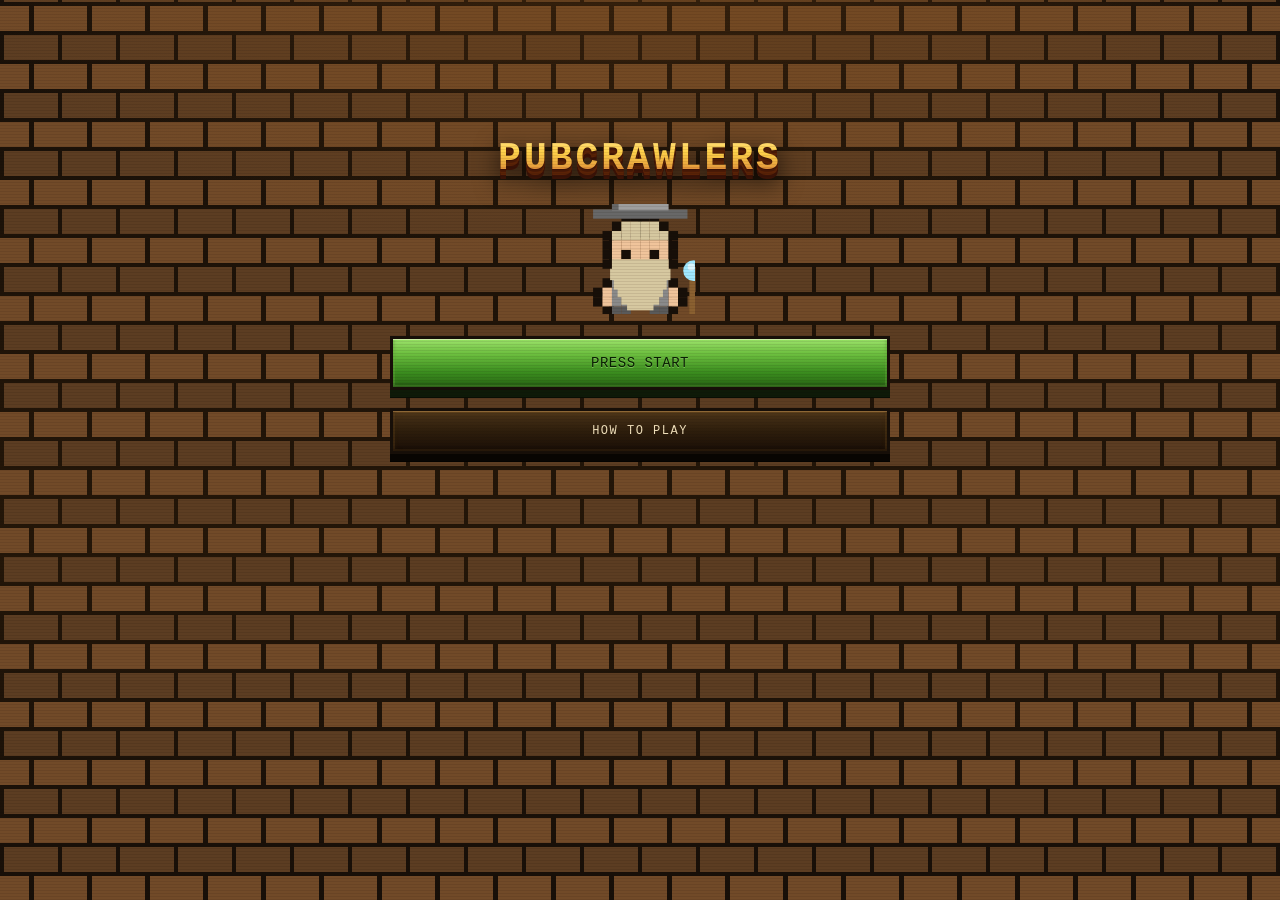
<file: pubcrawlers_noemi.html>
<!DOCTYPE html>
<html lang="en">
<head>
<meta charset="UTF-8">
<meta name="viewport" content="width=device-width, initial-scale=1.0, maximum-scale=1.0, user-scalable=no, viewport-fit=cover">
<title>PUBCRAWLERS</title>
<meta name="description" content="A roguelike pub crawl. One file. No internet needed.">
<meta name="theme-color" content="#170f08">
<meta name="apple-mobile-web-app-capable" content="yes">
<meta name="apple-mobile-web-app-status-bar-style" content="black-translucent">
<!-- Zero external dependencies. No fonts, no scripts, no network. Works on airplane mode. -->
<style>
/* ============ PUBCRAWLERS ============ */
:root{
  --bg:#170f08;
  --bg2:#241608;
  --panel:#2b1c0f;
  --panel2:#3a2712;
  --ink:#f2e2bd;
  --dim:#b89968;
  --mag:#d1495b;
  --cyan:#4fb3a3;
  --gold:#e8a33d;
  --green:#8a9a4a;
  --red:#c1392b;
  --orange:#d97e2b;
  --purple:#8b5a8f;
}
*{box-sizing:border-box;-webkit-tap-highlight-color:transparent;}
html,body{margin:0;padding:0;height:100%;}
body{
  background-color:#170f08;
  background-image:
    radial-gradient(1200px 600px at 50% -10%, rgba(120,70,20,.4) 0%, transparent 60%),
    linear-gradient(335deg, #5c3d22 23px, transparent 23px),
    linear-gradient(155deg, #5c3d22 23px, transparent 23px),
    linear-gradient(335deg, #714a28 23px, transparent 23px),
    linear-gradient(155deg, #714a28 23px, transparent 23px),
    linear-gradient(180deg,#170f08 0%, #241608 60%, #170f08 100%);
  background-size:
    auto,
    58px 58px, 58px 58px, 58px 58px, 58px 58px,
    auto;
  background-position:
    center,
    0px 2px, 4px 35px, 29px 31px, 34px 6px,
    center;
  background-repeat: no-repeat, repeat, repeat, repeat, repeat, no-repeat;
  background-attachment:fixed;
  color:var(--ink);
  font-family:ui-monospace, 'SF Mono', 'Cascadia Mono', Menlo, Consolas, 'Courier New', monospace;
  font-size:10px;
  line-height:1.7;
  font-weight:700;
  letter-spacing:.6px;
  overscroll-behavior:none;
  -webkit-font-smoothing:none;
}
h1,h2,h3,.logo,.cardTitle,.btn{letter-spacing:1.2px;}
canvas{image-rendering:pixelated;image-rendering:crisp-edges;display:block;}
button{font-family:inherit;cursor:pointer;}
.hide{display:none !important;}

/* old film grain / sepia vibe */
body::after{
  content:"";position:fixed;inset:0;pointer-events:none;z-index:9999;
  background:repeating-linear-gradient(0deg, rgba(40,20,5,.18) 0 1px, transparent 1px 3px);
  mix-blend-mode:multiply;opacity:.5;
}

#app{max-width:520px;margin:0 auto;padding:10px 10px 90px;position:relative;}

/* ---------- generic pixel panel ---------- */
.panel{
  background:linear-gradient(180deg,var(--panel) 0%, #201308 100%);
  border:3px solid #6b4a26;
  box-shadow:0 0 0 3px #170f08, 0 6px 0 0 #170f08, inset 0 0 24px rgba(200,140,50,.18);
  padding:12px;margin-bottom:10px;
}
.panel.tight{padding:8px;}
h1,h2,h3{margin:0 0 8px;font-weight:400;line-height:1.5;}
h1{font-size:16px;color:var(--gold);text-shadow:0 3px 0 #7a3d00, 0 0 18px rgba(255,210,74,.5);}
h2{font-size:12px;color:var(--cyan);text-shadow:0 2px 0 #06504a;}
h3{font-size:10px;color:var(--mag);}
p{margin:0 0 8px;}
.small{font-size:8px;line-height:1.9;color:var(--dim);}
.center{text-align:center;}
.nowrap{white-space:nowrap;}
.btnArrow{font-size:1.6em;display:inline-block;vertical-align:middle;line-height:1;}
.gold{color:var(--gold);} .cyan{color:var(--cyan);} .mag{color:var(--mag);}
.green{color:var(--green);} .red{color:var(--red);} .dim{color:var(--dim);}
.orange{color:var(--orange);} .purple{color:var(--purple);}

/* ---------- buttons ---------- */
.btn{
  display:block;width:100%;padding:13px 10px;margin:6px 0;
  background:linear-gradient(180deg,#8a5a2b,#4a2e12);
  color:#f2e2bd;border:3px solid #170f08;
  box-shadow:0 5px 0 #170f08, inset 0 2px 0 rgba(255,220,160,.22);
  font-size:11px;letter-spacing:.5px;transition:transform .05s, box-shadow .05s;
}
.btn:active{transform:translateY(4px);box-shadow:0 1px 0 #170f08, inset 0 2px 0 rgba(255,220,160,.22);}
.btn.primary{background:linear-gradient(180deg,#d9642b,#8a3010);}
.btn.gold{background:linear-gradient(180deg,#e8a33d,#a8720a);color:#2a1a00;text-shadow:none;}
.btn.cyan{background:linear-gradient(180deg,#4fb3a3,#1f6b5e);color:#eafff8;}
.btn.green{background:linear-gradient(180deg,#8a9a4a,#4a5a1e);color:#eaffce;}
.btn.red{background:linear-gradient(180deg,#c1392b,#6b1810);}
.btn.ghost{background:linear-gradient(180deg,#3a2712,#241608);color:var(--dim);}
.btn.purple{background:linear-gradient(180deg,#8b5a8f,#4a2e4a);}
.btn.sm{padding:9px 6px;font-size:9px;margin:4px 0;}
.btn.big{
  padding:19px 10px;font-size:15px;
  box-shadow:0 6px 0 #170f08, inset 0 2px 0 rgba(255,220,160,.3), inset 0 0 0 2px rgba(255,210,120,.4);
}
.btn.big:active{box-shadow:0 2px 0 #170f08, inset 0 2px 0 rgba(255,220,160,.3), inset 0 0 0 2px rgba(255,210,120,.4);}
.btn[disabled]{opacity:.35;pointer-events:none;}
.row{display:flex;gap:6px;}
.row .btn{margin:6px 0;}
.grid2{display:grid;grid-template-columns:1fr 1fr;gap:6px;}
.grid3{display:grid;grid-template-columns:1fr 1fr 1fr;gap:6px;}

/* ---------- title screen ---------- */
#screen-boot{text-align:center;padding-top:14vh;}
.logo{
  font-size:38px;line-height:1.2;letter-spacing:3px;font-weight:900;
  background:linear-gradient(180deg,#ffe08a 0%,#ffd24a 35%,#e8a33d 65%,#c1392b 100%);
  -webkit-background-clip:text;background-clip:text;-webkit-text-fill-color:transparent;color:#e8a33d;
  filter:
    drop-shadow(0 1px 0 #3a1206)
    drop-shadow(0 2px 0 #4a1a06)
    drop-shadow(0 3px 0 #5a2206)
    drop-shadow(0 4px 0 #3a1206)
    drop-shadow(0 6px 12px rgba(0,0,0,.7));
  animation:logoPulse 2.4s ease-in-out infinite;
}
@keyframes logoPulse{
  0%,100%{transform:scale(1);filter:drop-shadow(0 1px 0 #3a1206) drop-shadow(0 2px 0 #4a1a06) drop-shadow(0 3px 0 #5a2206) drop-shadow(0 4px 0 #3a1206) drop-shadow(0 6px 12px rgba(0,0,0,.7)) drop-shadow(0 0 8px rgba(232,163,61,.3));}
  50%{transform:scale(1.045);filter:drop-shadow(0 1px 0 #3a1206) drop-shadow(0 2px 0 #4a1a06) drop-shadow(0 3px 0 #5a2206) drop-shadow(0 4px 0 #3a1206) drop-shadow(0 6px 12px rgba(0,0,0,.7)) drop-shadow(0 0 22px rgba(255,210,74,.8));}
}
.sub{font-size:13px;color:var(--cyan);margin-top:12px;letter-spacing:1.5px;}
.bootstart{
  background:linear-gradient(180deg,#9adf6a 0%,#6ec040 30%,#3a8c1e 70%,#2a6614 100%);
  color:#0a1f04;text-shadow:0 1px 0 rgba(200,255,160,.4);font-size:14px;padding:16px 10px;
  box-shadow:
    0 7px 0 #0e1a08,
    0 8px 0 #080e04,
    inset 0 1px 0 rgba(255,255,220,.55),
    inset 0 2px 6px rgba(180,255,120,.2),
    inset 0 -2px 4px rgba(0,0,0,.35),
    inset 0 0 0 2px rgba(120,220,70,.25);
}
.bootstart:active{
  box-shadow:
    0 2px 0 #0e1a08,
    inset 0 1px 0 rgba(255,255,220,.55),
    inset 0 -2px 4px rgba(0,0,0,.35),
    inset 0 0 0 2px rgba(120,220,70,.25);
}
@keyframes flameRise{0%{transform:translateY(0) scaleX(1);}50%{transform:translateY(-3px) scaleX(1.08);}100%{transform:translateY(0) scaleX(1);}}
.blink{animation:blink 1.05s steps(2,start) infinite;}
@keyframes blink{0%,49%{opacity:1}50%,100%{opacity:.12}}

/* ---------- character select ---------- */
.charGrid{display:grid;grid-template-columns:1fr 1fr;gap:8px;}
.charCard{
  background:linear-gradient(180deg,#3a2712,#201206);
  border:3px solid #170f08;box-shadow:0 4px 0 #170f08;
  padding:8px 6px;text-align:center;position:relative;overflow:hidden;
}
.charCard.sel{border-color:var(--gold);box-shadow:0 0 0 2px var(--gold),0 4px 0 #170f08, inset 0 0 20px rgba(255,210,74,.2);}
.charCard canvas{margin:0 auto 4px;filter:drop-shadow(0 3px 2px rgba(0,0,0,.65));}
.charName{font-size:12px;color:var(--gold);margin-bottom:3px;}
.charPerk{font-size:9px;color:#e8c34a;line-height:1.95;}

input[type=text]{
  width:100%;padding:10px;background:#170f08;border:3px solid #6b4a26;
  color:var(--cyan);font-family:inherit;font-size:13px;text-align:center;outline:none;
}
input[type=text]::placeholder{color:#fff;opacity:.9;}

/* ---------- arena ---------- */
#arenaWrap{position:relative;border:3px solid #6b4a26;box-shadow:0 0 0 3px #170f08, inset 0 0 30px rgba(217,126,43,.18);background:#0f0904;overflow:hidden;}
#arena{width:100%;height:auto;}
#arenaLabel{position:absolute;top:4px;left:6px;font-size:7px;color:var(--dim);}

#brewRateLabel{position:absolute;bottom:6px;right:8px;font-size:13px;color:#e8b23a;text-shadow:0 2px 0 #3a1e00, 0 0 10px rgba(232,178,58,.5);letter-spacing:1px;}
.brewDash{margin-top:6px;border-color:#5a4a1e;}
.crawlHeader{margin-top:14px;border-color:#3d2f6e;}

/* ---------- HUD ---------- */
.hudRow{display:flex;justify-content:space-between;align-items:center;gap:6px;font-size:8px;margin-bottom:5px;}
.bar{height:12px;background:#07060f;border:2px solid #170f08;box-shadow:inset 0 0 0 1px #5a3f20;position:relative;overflow:hidden;}
.bar i{display:block;height:100%;width:0%;transition:width .35s cubic-bezier(.2,.9,.3,1);}
.bar.xp{height:22px;}
.bar.xp i{background:linear-gradient(90deg,#38f2e0,#a45cff);}
.bar.pace i{background:linear-gradient(90deg,#6ee36e,#ffd24a 55%,#ff4d5e);}
.bar span{position:absolute;inset:0;text-align:center;font-size:7px;line-height:12px;color:#fff;text-shadow:0 1px 0 #000;}
.bar.xp span{font-size:10px;line-height:22px;}
.statPills{display:flex;gap:0;flex-wrap:nowrap;margin-top:8px;}
.pill{background:#170f08;border:2px solid #5a3f20;padding:8px 4px;font-size:12px;flex:1;text-align:center;}

/* ---------- slot machine (medieval, no dice, no board) ---------- */
#slotWrap{background:linear-gradient(180deg,#3a2a1c,#241a10);border:3px solid #5a3a24;box-shadow:0 0 0 3px #170f08, inset 0 0 20px rgba(0,0,0,.4);padding:10px;margin-top:10px;border-radius:4px;}
#slotReels{display:flex;justify-content:center;gap:8px;}
.reel{width:64px;height:64px;background:#0e0b16;border:3px solid #c9a227;border-radius:3px;display:flex;align-items:center;justify-content:center;box-shadow:inset 0 0 10px rgba(0,0,0,.6);}
.reelIcon{font-size:30px;}
#slotResultLabel{text-align:center;margin-top:8px;font-size:9px;color:#ffd24a;letter-spacing:1px;}

/* ---------- modal / cards ---------- */
.overlay{
  position:fixed;inset:0;background:rgba(5,4,12,.9);z-index:500;
  display:flex;align-items:center;justify-content:center;padding:14px;
  animation:fadeIn .18s ease-out;overflow-y:auto;
}
@keyframes fadeIn{from{opacity:0}to{opacity:1}}
.card{
  width:100%;max-width:460px;background:linear-gradient(180deg,#2b1c0f,#170f08);
  border:3px solid var(--gold);box-shadow:0 0 0 3px #170f08, 0 0 40px rgba(255,210,74,.25);
  padding:14px;animation:cardIn .28s cubic-bezier(.2,1.2,.4,1);max-height:92vh;overflow-y:auto;
}
@keyframes cardIn{from{transform:translateY(28px) scale(.94);opacity:0}to{transform:none;opacity:1}}
.card.chaos{border-color:var(--mag);box-shadow:0 0 0 3px #170f08,0 0 40px rgba(255,62,165,.35);}
.card.forfeit{border-color:var(--red);box-shadow:0 0 0 3px #170f08,0 0 40px rgba(255,77,94,.35);}
.card.boss{border-color:var(--purple);box-shadow:0 0 0 3px #170f08,0 0 50px rgba(164,92,255,.5);}
.card.good{border-color:var(--green);box-shadow:0 0 0 3px #170f08,0 0 40px rgba(110,227,110,.3);}
.card.curse{border-color:#6a3aa0;background:linear-gradient(160deg,#1c1740 0%,#150a2a 100%);animation:cardIn .28s cubic-bezier(.2,1.2,.4,1), curseShake .5s ease-in-out, curseFlicker 2.2s ease-in-out infinite;}
@keyframes curseShake{0%{transform:translateX(0) rotate(0)}15%{transform:translateX(-7px) rotate(-1.2deg)}30%{transform:translateX(6px) rotate(1deg)}45%{transform:translateX(-5px) rotate(-.6deg)}60%{transform:translateX(4px)}75%{transform:translateX(-2px)}100%{transform:translateX(0) rotate(0)}}
@keyframes curseFlicker{0%,100%{box-shadow:0 0 0 3px #170f08,0 0 45px rgba(106,58,160,.55);}45%{box-shadow:0 0 0 3px #170f08,0 0 18px rgba(106,58,160,.2);}50%{box-shadow:0 0 0 3px #170f08,0 0 65px rgba(190,40,220,.8);}55%{box-shadow:0 0 0 3px #170f08,0 0 18px rgba(106,58,160,.2);}}
.card.rarity-common{border-color:#b9b9c9;box-shadow:0 0 0 3px #170f08,0 0 30px rgba(185,185,201,.3);}
.card.rarity-rare{border-color:#38c2f2;box-shadow:0 0 0 3px #170f08,0 0 40px rgba(56,194,242,.4);}
.card.rarity-epic{border-color:#a45cff;box-shadow:0 0 0 3px #170f08,0 0 45px rgba(164,92,255,.5);}
.card.rarity-legendary{border-color:#ffb62e;box-shadow:0 0 0 3px #170f08,0 0 55px rgba(255,182,46,.6);animation:cardIn .28s cubic-bezier(.2,1.2,.4,1), legendaryPulse 1.4s ease-in-out infinite;}
.card.rarity-unique{border-color:#ff3ea5;box-shadow:0 0 0 3px #170f08,0 0 65px rgba(255,62,165,.7);animation:cardIn .28s cubic-bezier(.2,1.2,.4,1), uniquePulse 1s ease-in-out infinite;}
@keyframes legendaryPulse{0%,100%{box-shadow:0 0 0 3px #170f08,0 0 55px rgba(255,182,46,.6);}50%{box-shadow:0 0 0 3px #170f08,0 0 80px rgba(255,182,46,.9);}}
@keyframes uniquePulse{0%,100%{box-shadow:0 0 0 3px #170f08,0 0 65px rgba(255,62,165,.7);}50%{box-shadow:0 0 0 3px #170f08,0 0 95px rgba(255,62,165,1);}}
.chestBtn{background:none;border:none;cursor:pointer;display:block;margin:10px auto;animation:chestBob 1.6s ease-in-out infinite;line-height:0;}
.chestBtn svg{width:44px;height:38px;filter:drop-shadow(0 3px 0 #170f08);}
@keyframes chestBob{0%,100%{transform:translateY(0) rotate(0deg);}50%{transform:translateY(-4px) rotate(-3deg);}}
.rarityBadge{display:inline-block;padding:3px 9px;border-radius:3px;font-size:9px;letter-spacing:1px;font-weight:bold;}
.cardTag{font-size:8px;color:var(--dim);letter-spacing:1px;margin-bottom:6px;}
.cardTitle{font-size:15px;color:var(--gold);line-height:1.45;margin-bottom:8px;text-shadow:0 3px 0 #6b3d00;}
.card.chaos .cardTitle{color:var(--mag);text-shadow:0 3px 0 #5a0038;}
.card.forfeit .cardTitle{color:var(--red);text-shadow:0 3px 0 #5c0010;}
.card.boss .cardTitle{color:var(--purple);text-shadow:0 3px 0 #3a0a70;}
.card.curse .cardTitle{color:#c77dff;text-shadow:0 3px 0 #2a0a4a;}
.card.curse .cardTag{color:#c77dff;}
.cardBody{font-size:10px;line-height:2;color:var(--ink);margin-bottom:10px;}
.venue{font-size:8px;color:var(--cyan);border-left:3px solid var(--cyan);padding-left:6px;margin-bottom:10px;line-height:1.9;}
.rewardRow{display:flex;gap:6px;flex-wrap:wrap;margin-bottom:10px;}
.chip{background:#170f08;border:2px solid #5a3f20;padding:5px 7px;font-size:8px;}

/* wheel */
#wheelWrap{position:relative;width:100%;max-width:320px;margin:0 auto 10px;}
#wheel{width:100%;height:auto;}
.pointer{
  position:absolute;top:-6px;left:50%;transform:translateX(-50%);
  width:0;height:0;border-left:11px solid transparent;border-right:11px solid transparent;
  border-top:20px solid var(--gold);filter:drop-shadow(0 2px 0 #170f08);z-index:5;
}

/* level up flash */
#levelFlash{
  position:fixed;inset:0;z-index:800;display:flex;align-items:center;justify-content:center;
  pointer-events:none;background:radial-gradient(circle,rgba(255,210,74,.4),rgba(6,5,14,.985));
}
#levelFlash .lvTxt{font-size:22px;color:var(--gold);text-shadow:0 0 24px #ffd24a,0 5px 0 #7a3d00;animation:lvPop .9s ease-out;text-align:center;line-height:1.6;}
@keyframes lvPop{0%{transform:scale(.3);opacity:0}40%{transform:scale(1.15);opacity:1}100%{transform:scale(1);opacity:1}}

/* log */
.logList{max-height:230px;overflow-y:auto;font-size:8px;line-height:2;}
.logItem{border-bottom:1px dashed #5a3f20;padding:5px 0;color:var(--dim);}
.logItem b{color:var(--ink);font-weight:400;}

/* bottom nav */
#nav{
  position:fixed;bottom:0;left:0;right:0;z-index:400;
  background:linear-gradient(180deg,#2b1c0f,#170f08);
  border-top:3px solid #6b4a26;padding:6px;display:flex;gap:5px;
  max-width:520px;margin:0 auto;padding-bottom:calc(6px + env(safe-area-inset-bottom));
}
#nav button{
  flex:1;padding:9px 2px;font-size:8px;background:#3a2712;color:var(--dim);
  border:2px solid #170f08;box-shadow:0 3px 0 #170f08;
}
#nav button.on{background:linear-gradient(180deg,#d9642b,#8a3010);color:#fff;}
#nav button:active{transform:translateY(2px);box-shadow:0 1px 0 #170f08;}

.toast{
  position:fixed;left:50%;transform:translateX(-50%);bottom:80px;z-index:700;
  background:#170f08;border:3px solid var(--cyan);padding:9px 12px;font-size:9px;color:var(--cyan);
  box-shadow:0 0 20px rgba(79,179,163,.4);animation:toastIn .25s ease-out;max-width:90%;text-align:center;
}
@keyframes toastIn{from{transform:translate(-50%,16px);opacity:0}to{transform:translate(-50%,0);opacity:1}}

textarea{
  width:100%;height:70px;background:#07060f;border:3px solid #6b4a26;color:var(--cyan);
  font-family:inherit;font-size:8px;padding:8px;outline:none;resize:none;line-height:1.7;
}
.divider{height:3px;background:repeating-linear-gradient(90deg,#6b4a26 0 6px,transparent 6px 12px);margin:12px 0;}
</style>
</head>
<body>

<div id="app">

  <!-- ============ BOOT ============ -->
  <section id="screen-boot">
    <div class="logo">PUBCRAWLERS</div>
    <div style="margin:22px auto;width:110px;">
      <canvas id="bootSprite" width="110" height="110" style="display:block;"></canvas>
    </div>
    <button class="btn bootstart" onclick="go('char')">PRESS START</button>
    <button class="btn ghost" style="font-size:12px;padding:13px 10px;color:var(--ink);letter-spacing:1.5px;margin-top:18px;background:linear-gradient(180deg,#4a3318 0%,#2e1e0c 50%,#1a0e06 100%);box-shadow:0 7px 0 #080502,0 8px 0 #040200,inset 0 1px 0 rgba(255,200,120,.3),inset 0 2px 6px rgba(200,140,60,.12),inset 0 -2px 4px rgba(0,0,0,.5),inset 0 0 0 2px rgba(120,80,30,.3);" onclick="openRules()">HOW TO PLAY</button>
  </section>

  <!-- ============ CHARACTER SELECT ============ -->
  <section id="screen-char" class="hide">
    <h1 class="nowrap center" style="font-size:20px">CHOOSE YOUR CRAWLER</h1>
    <div class="charGrid" id="charGrid"></div>
    <div class="panel tight" style="margin-top:10px">
      <input type="text" id="playerName" maxlength="10" placeholder="YOUR NAME" autocomplete="off">
    </div>
    <button class="btn gold big" onclick="startRun()"><span class="btnArrow">▶</span> START</button>
    <button class="btn ghost big" onclick="go('boot')"><span class="btnArrow">◀</span> BACK</button>
  </section>

  <!-- ============ GAME ============ -->
  <section id="screen-game" class="hide">
    <div id="arenaWrap">
      <canvas id="arena" width="360" height="150"></canvas>
      <div id="brewRateLabel">🍺 0.0/min</div>

    </div>
    <div class="panel tight brewDash">
      <div class="hudRow" style="align-items:center;">
        <span style="font-size:11px;color:var(--gold)">Every challenge you take feeds the brewery.</span>
        <span class="gold" id="brewLifetime" style="font-size:11px;">🍺 0 BREWED</span>
      </div>
    </div>

    <div class="panel tight" style="margin-top:10px">
      <div class="hudRow">
        <span style="font-size:15px;color:var(--gold);letter-spacing:1px;"><span id="hudName">—</span> <span id="hudCharName" class="dim" style="font-size:12px;"></span></span>
        <span id="hudLevel" style="font-size:15px;color:#4ab0e8;text-shadow:0 2px 0 #0a2a4a,0 0 10px rgba(74,176,232,.4);letter-spacing:1px;">LV 1</span>
      </div>
      <div class="bar xp"><i id="xpFill"></i><span id="xpTxt">0 / 30 XP</span></div>
      <div class="statPills">
        <div class="pill">🍺 <span id="stDrinks" class="gold">0</span></div>
        <div class="pill">💀 <span id="stFails" class="red">0</span></div>
        <div class="pill">🏆 <span id="stWins" class="green">0</span></div>
        <div class="pill">🔁 <span id="stSkips" class="cyan">2</span></div>
        <div class="pill">🪙 <span id="stCoins" class="gold">0</span></div>
      </div>
    </div>

    <div class="panel tight crawlHeader">
      <h2 style="margin:0">🍻 HIT THE TOWN</h2>
      <p class="small dim" style="margin:4px 0 0">Pull the lever — every outcome is more coin and XP for the brewery above. No dice, no board, just the reels.</p>
    </div>


    <div id="gamblerDen" class="hide">
      <div class="panel tight" style="margin-top:6px">
        <div class="hudRow" style="margin-bottom:4px">
          <span class="gold" style="font-size:9px;letter-spacing:2px">⚔ THE DEN</span>
          <span id="denModeLbl" class="dim" style="font-size:8px">COIN GAMBLE</span>
        </div>
        <div style="position:relative;text-align:center;margin:4px 0 2px">
          <div style="position:absolute;top:-6px;left:50%;transform:translateX(-50%);
               width:0;height:0;border-left:7px solid transparent;border-right:7px solid transparent;
               border-top:14px solid #c8980a;z-index:5;filter:drop-shadow(0 0 3px rgba(200,152,10,.5))"></div>
          <canvas id="denCanvas" width="180" height="180" style="border-radius:50%;display:block;margin:0 auto"></canvas>
        </div>
        <div id="denResult" style="min-height:22px;font-size:14px;font-weight:bold;letter-spacing:1px;text-align:center;margin:4px 0"></div>
      </div>
    </div>

    <div id="slotWrap">
      <div id="slotReels">
        <div class="reel" id="reel0"><span class="reelIcon">🍺</span></div>
        <div class="reel" id="reel1"><span class="reelIcon">🍺</span></div>
        <div class="reel" id="reel2"><span class="reelIcon">🍺</span></div>
      </div>
      <div id="slotResultLabel">PULL THE LEVER</div>
    </div>

    <div id="diceWrap" class="hide" style="background:linear-gradient(180deg,#2a1a0a,#170f08);border:3px solid #6b4a26;box-shadow:0 0 0 3px #170f08,inset 0 0 20px rgba(0,0,0,.4);padding:10px;margin-top:10px;">
      <canvas id="pintCanvas" width="340" height="160" style="display:block;margin:0 auto;"></canvas>
      <div id="pintResultLabel" style="text-align:center;margin-top:6px;font-size:9px;color:#ffd24a;letter-spacing:1px;min-height:14px;"></div>
      <button id="tapBtn" class="btn gold big"
        style="margin-top:8px;font-size:14px;width:100px;height:100px;border-radius:50%;margin-left:auto;margin-right:auto;display:block;padding:0;box-shadow:0 6px 0 #170f08,inset 0 2px 0 rgba(255,220,160,.3),inset 0 0 0 3px rgba(200,150,30,.4);"
        onmousedown="startFill()" ontouchstart="startFill(event)"
        onmouseup="stopFill()" ontouchend="stopFill(event)"
        onmouseleave="stopFill()">🍺<br>HOLD<br>THE TAP</button>
    </div>

    <div id="challengeInline" class="hide" onclick="toggleChallengeExpand()">
      <div class="ci-header">
        <div class="ci-icon-name"><span id="ciIcon"></span><span id="ciName"></span></div>
    </div>
    <button class="btn primary" id="btnSpin" onclick="handleRoll()">🎰 PULL THE LEVER</button>
    <div class="grid2">
      <button class="btn gold sm" onclick="reopenTile()">🎯 MY CHALLENGE</button>
      <button class="btn green sm" onclick="logBeer()">🍺 LOG A BEER</button>
    </div>
  </section>

  <!-- ============ SAVE / BACKUP ============ -->
  <section id="screen-squad" class="hide">
    <h1>MY SAVE</h1>
    <div class="panel">
      <h2>💾 BACKUP MY RUN</h2>
      <p class="small">This saves automatically on this phone, but browsers (especially iPhone) can wipe that if the file gets re-saved or re-opened. Copy this backup code somewhere safe — Notes, a message to yourself — so you can restore your <b class="gold">exact</b> run (level, XP, log, achievements, everything) if that happens.</p>
      <textarea id="myBackup" readonly></textarea>
      <button class="btn green sm" onclick="copyBackup()">📋 COPY BACKUP CODE</button>
    </div>
    <div class="panel">
      <h2>♻ RESTORE FROM BACKUP</h2>
      <p class="small">Paste a backup code you saved earlier to restore that exact run on this phone. <b class="red">This overwrites your current run.</b></p>
      <textarea id="restoreCode" placeholder="PASTE YOUR BACKUP CODE"></textarea>
      <button class="btn red sm" onclick="restoreBackup()">⬆ RESTORE</button>
    </div>
  </section>

  <!-- ============ LOG ============ -->
  <section id="screen-log" class="hide">
    <h1>NIGHT LOG</h1>
    <div class="panel">
      <h2>RUN HISTORY</h2>
      <div class="logList" id="logList"><p class="small dim">Nothing yet. Go roll.</p></div>
    </div>
    <div class="panel">
      <h2>🍺 BREWERY UPGRADES</h2>
      <div id="weaponList" class="small dim">Level up to choose your first one.</div>
    </div>
    <div class="panel">
      <h2>ACHIEVEMENTS</h2>
      <div id="achList" class="small dim">None yet.</div>
    </div>
    <button class="btn ghost sm" onclick="openRules()">HOUSE RULES</button>
    <button class="btn red sm" onclick="hardReset()">⟲ RESET MY RUN</button>
  </section>

  <!-- ============ BAG / INVENTORY ============ -->
  <section id="screen-bag" class="hide">
    <h1>MY BAG</h1>
    <div class="panel tight center">
      <p class="small" style="font-size:14px;margin:0">🪙 <span id="bagCoins" class="gold">0</span> SKÅL COINS</p>
    </div>
    <button class="btn purple sm" onclick="openShop()">🛒 OPEN SHOP</button>
    <div class="panel">
      <h2>🍺 BREWERY UPGRADES</h2>
      <p class="small dim">Chosen at every level-up — each one permanently boosts production and changes how your brewery looks.</p>
      <div id="bagUpgradeList" class="small dim">None yet. Level up to pick your first one.</div>
    </div>
    <div class="panel">
      <h2>💎 RELICS</h2>
      <p class="small dim">Personal buffs for the crawl that also permanently boost your brewery's beer output.</p>
      <div id="relicList" class="small dim">None yet. Visit the shop.</div>
    </div>
    <div class="panel">
      <h2>🎒 ITEMS</h2>
      <div id="itemList" class="small dim">Empty.</div>
    </div>
    <div class="panel">
      <h2>🎁 SOUVENIRS</h2>
      <div id="souvenirGrid" class="grid3"></div>
      <p class="small dim" id="souvenirProgress" style="margin-top:8px"></p>
    </div>
    <div class="panel">
      <h2>🤫 SECRET MISSION</h2>
      <p class="small dim">For your eyes only — nobody else on the squad can see this from their phone.</p>
      <button class="btn purple sm" onclick="openSecret()">🤫 <span id="secretBtnLabel">VIEW MY MISSION</span></button>
      <button class="btn red sm hide" id="secret2Btn" onclick="openSecret2()" style="margin-top:6px">🔥 <span id="secret2BtnLabel">HIGH RISK MISSION</span></button>
    </div>
  </section>

</div>

<!-- bottom nav -->
<div id="nav" class="hide">
  <button id="navGame" class="on" onclick="go('game')">GAME</button>
  <button id="navBag" onclick="go('bag')">BAG</button>
  <button id="navSquad" onclick="go('squad')">SAVE</button>
  <button id="navLog" onclick="go('log')">LOG</button>
</div>

<script>
/* =========================================================
   PUBCRAWLERS — roguelike pub crawl
   Single-file, no backend. Each phone runs its own private run —
   there is no sharing or comparing between phones, by design.
   ========================================================= */

/* ---------- safe storage (degrades to memory) ---------- */
const mem = {};
const store = {
  get(k){ try{ const v = localStorage.getItem(k); return v===null? (k in mem? mem[k]:null) : v; }catch(e){ return k in mem? mem[k]:null; } },
  set(k,v){ mem[k]=v; try{ localStorage.setItem(k,v); }catch(e){} },
  del(k){ delete mem[k]; try{ localStorage.removeItem(k); }catch(e){} }
};

/* ---------- characters ---------- */
const CHARS = [
  { id:'tank',  name:'THE BREW-ZARD', hair:'#d6c8a0', body:'#8a8a8a', pants:'#5a5a5a', acc:'#a0a0a0', accType:'wizardhat', scaleMult:1.18,
    perk:"Master of beer, staff in his hand\nParty games? He doesn't understand." },
  { id:'gambler', name:'THE GAMBLER', hair:'#1a1a1a', body:'#2a6b2a', pants:'#1a3d1a', acc:'#2e7d2e', accType:'fedora', scaleMult:1.18,
    perk:'At the table he\'s never been beat\nPut him in a fight and watch him retreat.' },
  { id:'jester', name:'THE JESTER', hair:'#2a0a0a', body:'#c1392b', pants:'#170f08', acc:'#c1392b', accType:'jesterhat', scaleMult:1.18,
    perk:"Chaos in his blood, he's always in luck\nWhen it comes to beer, he doesn't give a duck." },
  { id:'machine', name:'SIR DRINKS-A-LOT', hair:'#8a8f99', body:'#9aa2af', pants:'#454a54', acc:'#c9a227', accType:'helmet', scaleMult:1.18,
    perk:'Built like a wall, hits like a door\nSend him to the casino, he\'s out on the floor.' }
];

/* ---------- board: 28 tiles in a 10x6 ring ---------- */
const T = {
  BEER:'beer', GAMBLE:'gamble', PHYS:'phys', SHOT:'shot', CHAOS:'chaos',
  MERCY:'mercy', MOVE:'move', BOSS:'boss', SOCIAL:'social', START:'start', BADLUCK:'badluck', KARAOKE:'karaoke'
};
const TILES = [
  { n:'THE OPENING GATE', t:T.START, icon:'⭐', venue:'The dive-bar strip where the night begins.',
    body:'The prophecy begins. Everyone raises a glass. The night begins. Pass here again and the whole squad toasts like it\'s a coronation.', xp:5 },

  { n:'FIRST BEER', t:T.BEER, icon:'🍺', venue:'Any proper neighbourhood bar.',
    body:'Order a beer you have never had before. This is officially "research." No repeats all night — you\'re building a legacy, not a rut.', xp:15, drink:1 },

  { n:'BEER PONG', t:T.GAMBLE, icon:'🏓', venue:'Anywhere with a flat table and low standards.',
    body:'2v2, best of one, played with the gravity of an Olympic final nobody else knew was happening. Winners choose the next bar. Losers take the forfeit and their dignity, briefly, elsewhere.', xp:25, gamble:true },

  { n:'SPLIT THE G', t:T.BOSS, icon:'🍀', venue:'Any pub pouring proper Guinness — real judgement guaranteed.',
    body:'One pint of Guinness. One gulp. Land the foam line exactly on the G in GUINNESS, as the ancient Irish gods intended.\n\nPERFECT SPLIT = legend status, statue optional.\nCLOSE = respect, no statue.\nMISS = forfeit, and the Guinness gods remember your name.', xp:60, drink:1, gamble:true },

  { n:'SHOT ROULETTE', t:T.SHOT, icon:'🥃', venue:'Bartender picks. You do not.',
    body:'Everyone points at someone, democracy at its finest. Most-pointed picks the shot for the whole table, sight unseen.', xp:20, drink:1 },

  { n:'FOOSBALL DUEL', t:T.BOSS, icon:'⚽', venue:'Any basement bar with pool & darts.',
    body:'BOSS FIGHT. 1v1 to 5 goals. Spinning the rods is allowed, morally correct, and quietly the whole point.\n\nWIN: big XP and a career highlight reel.\nLOSE: forfeit and a strategic, dignified retreat to the first bar of the night.', xp:55, gamble:true },

  { n:'WHEEL OF CHAOS', t:T.CHAOS, icon:'🎡', venue:'',
    body:'The Wheel decides. The Wheel is never wrong. The Wheel does not care about your plans for tomorrow.', xp:10 },

  { n:'STREET BEER', t:T.BEER, icon:'🚶', venue:'Any canal, riverside, or scenic walk nearby.',
    body:'Beer to go, walk to the next spot like a Viking on a very relaxed campaign. Denmark permits this joy. Do not be the person who litters — the canal has seen enough.', xp:15, drink:1 },

  { n:'BABY GUINNESS', t:T.SHOT, icon:'🖤', venue:'Any Irish pub worth its salt.',
    body:'Kahlúa, floated Baileys. A tiny, perfect, deceptively strong pint of a pint. Round for the table — everyone becomes a connoisseur for exactly six seconds.', xp:20, drink:1 },

  { n:'PUNCHING MACHINE', t:T.PHYS, icon:'👊', venue:'Any arcade machine you can find in a bar basement.',
    body:'Everyone gets one punch to settle who among you is secretly built like a Norse god. Highest score is safe. Lowest score takes the forfeit and some light ridicule.', xp:30, gamble:true },

  { n:'WATER FOUNTAIN', t:T.MERCY, icon:'💧', venue:'Ask any bar. Danish tap water is free and excellent.',
    body:'MERCY TILE. Whole squad drinks a full glass of water like functioning adults for exactly ninety seconds. Nobody skips this one — the brewery insists.', xp:20, heal:35 },

  { n:'DARTS 501', t:T.PHYS, icon:'🎯', venue:'Any bar with a dartboard.',
    body:'Quick 301, played with the focus of someone who definitely didn\'t just have a beer. First to zero wins. Last place takes the forfeit, no appeals.', xp:25, gamble:true },

  { n:'RAW POWER', t:T.SHOT, icon:'⚡', venue:'You know the place. You know the bartender.',
    body:'RAW POWER. Full send, all four, at the exact same time, like a synchronized swimming team with worse decisions. Photo evidence required, for the archives.', xp:35, drink:1 },

  { n:'BLACKJACK', t:T.GAMBLE, icon:'🃏', venue:'Your local casino floor. Bring ID.',
    body:'Minimum bet only. One hand each. The dealer takes no prisoners and definitely judges your outfit.\n\nRemember: you never lose when you gamble — you just get a free drink. The house rules, not the casino\'s.', xp:35, gamble:true },

  { n:'WHEEL OF CHAOS', t:T.CHAOS, icon:'🎡', venue:'',
    body:'Spin it. Accept your fate. Resistance is statistically pointless.', xp:10 },

  { n:'50 ON RED', t:T.GAMBLE, icon:'🔴', venue:'Any casino roulette table.',
    body:'50 kr on red. That is the whole strategy. That has always been the whole strategy. Wiser men than you have tried more and gotten less.', xp:35, gamble:true },

  { n:'SLOT MACHINE', t:T.GAMBLE, icon:'🎰', venue:'Bar slot machine or the casino floor.',
    body:'One spin each, smallest stake, maximum drama. Biggest winner is exempt from the next forfeit — a title worth fighting for.', xp:25, gamble:true },

  { n:'BIG DOINK', t:T.SHOT, icon:'💥', venue:'Inside joke. You four know exactly what this means.',
    body:'BIG DOINK. No further explanation will be provided by this game, or by anyone, ever, to anyone outside this circle.', xp:30, drink:1 },

  { n:'SKIP THE PUB', t:T.MOVE, icon:'⏩', venue:'',
    body:'This place is dead, spiritually and possibly literally. Finish your drink and move on like royalty who has better places to be — free XP, no challenge.', xp:10 },

  { n:'THE STOUT TRIAL', t:T.BEER, icon:'🍺', venue:'Any pub with a proper stout tap.',
    body:'A full stout, no rushing, sipped with the solemn patience of a monk who brews for a living. 10 minutes minimum. This is a marathon, not a sprint.', xp:30, drink:1 },

  { n:'CRAFT BEER TASTING', t:T.BEER, icon:'🧑‍🔬', venue:'Any bar with more than 3 taps.',
    body:'Order whatever the bartender is proudest of. Rate it out loud like a sommelier who definitely didn\'t just learn the word "sommelier."', xp:20, drink:1 },

  { n:'LOCAL BREW CHALLENGE', t:T.BEER, icon:'🇩🇰', venue:'Any bar pouring something Danish.',
    body:'Something brewed in Denmark, something you\'ve never tried. New beer, new night, new opportunity to have a strong opinion about hops.', xp:20, drink:1 },

  { n:'LATE NIGHT KEBAB', t:T.MERCY, icon:'🥙', venue:'Any kebab shop or grill still open at this hour.',
    body:'MERCY TILE. Everyone eats something real, blessed by the ancient patron saint of 3am decisions. This is the single best play of the night, full stop.', xp:35, heal:50 },

  { n:'8-BALL POOL', t:T.PHYS, icon:'🎱', venue:'Any bar with a pool table.',
    body:'Doubles, played like the World Championship of Basements. Potting the black early means instant forfeit, obviously — the felt gods do not forgive.', xp:25, gamble:true },

  { n:'WHEEL OF CHAOS', t:T.CHAOS, icon:'🎡', venue:'',
    body:'Third time. The Wheel remembers everything you did to it earlier.', xp:10 },

  { n:'THE BOUNCER', t:T.BOSS, icon:'🕴', venue:'The door of somewhere slightly too nice for you.',
    body:'BOSS FIGHT. Talk your way into a place none of you would normally get into, armed only with confidence and questionable footwear.\n\nWIN: enormous XP and eternal glory.\nLOSE: forfeit and a strategic, dignified retreat to the first bar of the night.', xp:70, gamble:true },

  { n:'CANAL RUN', t:T.SOCIAL, icon:'🌉', venue:'Any waterfront or main strip nearby.',
    body:'Walk the canal like conquering heroes surveying newly won territory. Everyone must compliment one stranger, genuinely — spread the chaos of kindness, no weirdness.', xp:25 },

  { n:'DANCE FLOOR', t:T.PHYS, icon:'🕺', venue:'Wherever the music is loudest at this hour.',
    body:'One full song, all four of you, no phones, no irony, full commitment to whatever this dance is supposed to be. Squad votes on the song.', xp:35 },

  { n:'PHOTO MISSION', t:T.SOCIAL, icon:'📸', venue:'',
    body:'Recreate a photo from a night out years ago. Same poses, same energy, twice the regret. Post it in the group chat as historical documentation.', xp:30 },

  { n:'LAST ORDERS', t:T.SOCIAL, icon:'🔔', venue:'',
    body:'Everyone says one honest nice thing about the person to their left. Then a final round.\n\nThen: kebab, taxi, bed. In that sacred order.', xp:40, drink:1 },

  { n:'ORDER WATER', t:T.BADLUCK, icon:'💧', venue:'',
    body:'BAD LUCK... but make it hydration. The reels have decided you deserve a glass of water, and honestly, fair. Drink the whole thing before your next real drink.', xp:10, heal:20 },
  { n:'THE CERES CURSE', t:T.BADLUCK, icon:'🥴', venue:'',
    body:'BAD LUCK. The Ceres gods have chosen you. Your next beer has to be a Ceres. No substitutions, no complaining, no bargaining with fate.', xp:10, drink:1 },
  { n:'DRINK ALONE', t:T.BADLUCK, icon:'🚶', venue:'',
    body:'BAD LUCK. Drink your next shot completely alone, like a lone wolf who mildly regrets his choices. Nobody joins you this time.', xp:10, drink:1 },
  { n:'SIT ONE OUT', t:T.BADLUCK, icon:'⏳', venue:'',
    body:'BAD LUCK. Skip a whole round. No drink, no challenge — just sit there, watching everyone else go, contemplating the nature of chance.', xp:5 },
  { n:'BUY THEM IN', t:T.BADLUCK, icon:'🎁', venue:'',
    body:'BAD LUCK. Invite someone outside the squad to join you for a beer. You are now, briefly, a diplomat. Represent well.', xp:15 },

  { n:'THE NUMBER GAME', t:T.SOCIAL, icon:'🔢', venue:'',
    body:'Count upward around the group — 1, 2, 3... First to hesitate, mess up, or say the wrong number drinks. Restart from 1, dignity intact but questionable.', xp:20, gamble:true },
  { n:'FAMOUS PERSON', t:T.SOCIAL, icon:'🎭', venue:'',
    body:'Someone picks a famous person for you — you don\'t know who. Yes/no questions only until you guess. Last to guess drinks and questions their entire cultural literacy.', xp:25, gamble:true },
  { n:'NEVER HAVE I EVER', t:T.SOCIAL, icon:'🙊', venue:'',
    body:'Go around the circle. Say something you have never done. Anyone who HAS done it drinks. No judgment, just consequences and a very specific kind of eye contact.', xp:20, drink:1 },
  { n:'RIDE THE BUS', t:T.SOCIAL, icon:'🚌', venue:'',
    body:'Classic card game — guess red/black, higher/lower, in/out, and the suit. Wrong guess, you drink. Blow the final row and you\'re "on the bus," a title nobody wants and everybody remembers.', xp:30, gamble:true },
  { n:'WHICH IS MORE POPULAR', t:T.SOCIAL, icon:'📊', venue:'',
    body:'Someone names two things. Everyone secretly guesses which one is actually more popular. Whoever\'s wrong drinks and loses all confidence in their worldview.', xp:20, gamble:true },
  { n:'MOST LIKELY TO', t:T.SOCIAL, icon:'👉', venue:'',
    body:'"Most likely to..." — say a scenario, everyone points at who fits, chaos and betrayal ensue. Whoever gets pointed at most drinks.', xp:20, drink:1 },
  { n:'TWO TRUTHS AND A LIE', t:T.SOCIAL, icon:'🎯', venue:'',
    body:'Tell the group two true things and one lie about tonight so far. Guess wrong as a group, everyone drinks — a shared punishment, democratically earned.', xp:20, drink:1 },
  { n:'KATEGORIER', t:T.SOCIAL, icon:'🗂️', venue:'',
    body:'Pick a category — beers, cities, footballers. Go around naming one each. First to repeat, blank, or break rhythm drinks, and takes the shame with it.', xp:20, gamble:true },

  { n:'KARAOKE NIGHT', t:T.KARAOKE, icon:'🎤', venue:'Any bar with a karaoke machine, or your own phone speaker if you\'re desperate.',
    body:'Whole squad picks one song together, a decision that will define the rest of the night. Everyone sings at least one line — no hiding behind harmonies, no pretending you don\'t know the words. History is watching. This only happens once.', xp:35, gamble:true }
];
// within a BADLUCK result, ORDER WATER should come up far more than the other curses
const BADLUCK_WEIGHTS = { 'ORDER WATER':45, 'THE CERES CURSE':15, 'DRINK ALONE':15, 'SIT ONE OUT':10, 'BUY THEM IN':15 };

/* ---------- wheel of chaos ---------- */
const WHEEL = [
  { n:'EVERYONE DRINKS',   c:'#ff3ea5', d:'All four of you. Right now. No negotiation.', xp:15, drink:1 },
  { n:'SPLIT THE G',       c:'#6ee36e', d:'Nearest Guinness. Whoever splits it closest is immune to the next forfeit.', xp:25, drink:1 },
  { n:'SWAP JACKETS',      c:'#38f2e0', d:'Swap outer layers with the person to your left. Keep them until the next Wheel.', xp:15 },
  { n:'NEW NICKNAME',      c:'#ffd24a', d:'The squad votes you a nickname. It is legally binding for the rest of the night.', xp:15 },
  { n:'DANSK KUN',         c:'#a45cff', d:'Danish only for 10 minutes. English costs you a street beer.', xp:20 },
  { n:'STREET BEER',       c:'#ff9d3d', d:'Beer to go. Walk somewhere new. Bin it properly.', xp:15, drink:1 },
  { n:'BABY GUINNESS',     c:'#e8e4ff', d:'A round of Baby Guinness. Small. Perfect. Devastating.', xp:20, drink:1 },
  { n:'SKIP THE PUB',      c:'#38f2e0', d:'Leave now. Next venue. Free XP, no challenge.', xp:15 },
  { n:'WATER ROUND',       c:'#6ee36e', d:'MERCY. Full glass of water each. Free 30 XP because hydration is elite.', xp:30, heal:30 },
  { n:'PHONE IN POCKET',   c:'#ff4d5e', d:'Phones away for 15 minutes. First person to check theirs takes a forfeit.', xp:20 },
  { n:'DOUBLE XP',         c:'#ffd24a', d:'Your next tile is worth double. Choose your moment.', xp:10, doubleNext:true },
  { n:'BUY A ROUND',       c:'#a45cff', d:'You buy the next round. Yes, you. The Wheel has spoken.', xp:25, drink:1 }
];

/* ---------- forfeits (gambling never loses) ---------- */
const FORFEITS = [
  { n:'STOUT',       d:'A full stout. Slowly. That is the punishment and the reward.', drink:1 },
  { n:'STREET BEER', d:'Beer to go, and you carry everyone else\'s coats to the next place like a very sad coat rack.', drink:1 },
  { n:'SHOT',        d:'Bartender\'s choice shot. No complaints, no negotiating, no making a face about it.', drink:1 },
  { n:'STREET BEER', d:'Street beer, and you are on navigation duty until the next Wheel. Google Maps has never trusted a drunker man.', drink:1 },
  { n:'CIDER',       d:'A full cider, and you must speak only in compliments for the next five minutes. Everyone is beautiful. Everyone. Even the bouncer.', drink:1 },
  { n:'STREET BEER', d:'Street beer, and you owe the group one (1) dramatic reenactment of how this happened, on request, any time tonight.', drink:1 },
  { n:'BABY GUINNESS', d:'One Baby Guinness, and you have to say "skål" like you mean it, in front of strangers.', drink:1 },
  { n:'HOUSE WINE',  d:'A glass of whatever\'s open. Denmark doesn\'t judge, and neither should you.', drink:1 }
];

/* ---------- economy: souvenirs, relics, items ---------- */
const SOUVENIRS = {
  [T.BEER]:   { icon:'🍺', n:'COASTER' },
  [T.SHOT]:   { icon:'🥃', n:'BOTTLE CAP' },
  [T.GAMBLE]: { icon:'🎲', n:'POKER CHIP' },
  [T.PHYS]:   { icon:'🎯', n:'WRISTBAND' },
  [T.SOCIAL]: { icon:'📸', n:'POSTCARD' },
  [T.BOSS]:   { icon:'🏆', n:'TROPHY' },
  [T.CHAOS]:  { icon:'🎡', n:'STICKER' },
  [T.BADLUCK]:{ icon:'🪞', n:'BROKEN MIRROR' },
  [T.KARAOKE]:{ icon:'🎤', n:'MICROPHONE' }
};

// items with a "char" field are exclusive to that character's shop — everyone else never even sees them
const RELICS = [
  { id:'luckyhat', n:'THE UNREASONABLY LUCKY HAT', icon:'🎩', d:'Nobody can explain why it works. It just works. Your first failed challenge each lap counts as a win instead. Also +0.3 beer/min — permanently.', price:70, brewBonus:0.3 },
  { id:'energy',   n:'LIQUID COURAGE (BOTTLED, LEGAL)', icon:'⚡', char:'machine', d:'The Machine treats this as a food group, not a beverage. Keeps you sharp all night, or at least convincingly upright. Also +0.3 beer/min — permanently.', price:55, brewBonus:0.3 },
  { id:'ring',     n:"THE GAMBLER'S SIGNET RING", icon:'💍', char:'gambler', d:'Standard-issue equipment for every Gambler at birth, allegedly. +25% XP on every gambling tile. Also +0.4 beer/min — permanently.', price:65, brewBonus:0.4 },
  { id:'shoes',    n:'SHOES OF SUSPICIOUSLY GOOD BALANCE', icon:'👟', char:'jester', d:'The Jester\'s preferred method of avoiding responsibility at high speed. MOVE tiles send you 2 extra squares. Also +0.2 beer/min — permanently.', price:45, brewBonus:0.2 },
  { id:'shades',   n:'SUNGLASSES AT NIGHT (ICONIC, NOT PRACTICAL)', icon:'🕶️', d:'Look effortlessly cool doing literally any of this. Also +0.3 beer/min — permanently.', price:55, brewBonus:0.3 },
  { id:'bottomlessstein', n:'THE BOTTOMLESS STEIN', icon:'🍺', char:'tank', d:'Rumored to never actually empty. An extra +25% XP on top of your already absurd beer bonus. Also +0.3 beer/min — permanently.', price:60, brewBonus:0.3 },
  { id:'loadeddice', n:"LOADED DICE (DON'T ASK)", icon:'🎲', char:'gambler', d:'Definitely not legal at the actual casino. An extra +25% XP on gambling tiles, stacking on the House Edge. Also +0.3 beer/min — permanently.', price:60, brewBonus:0.3 },
  { id:'jokerscap', n:"THE JOKER'S CAP", icon:'🃏', char:'jester', d:'Bells that only you can hear, apparently. An extra +25% XP on party games and the Wheel. Also +0.3 beer/min — permanently.', price:60, brewBonus:0.3 },
  { id:'ironknuckles', n:'IRON KNUCKLES', icon:'👊', char:'machine', d:'Not technically legal in darts. An extra +25% XP on physical challenges, stacking on Raw Power. Also +0.3 beer/min — permanently.', price:60, brewBonus:0.3 }
];

const CONSUMABLES = [
  { id:'fakeid',    n:"THE WORLD'S MOST CONVINCING FAKE ID", icon:'🪪', char:'tank', d:'The Tank\'s go-to for doors, dealers, and one very specific ex. Auto-wins your next challenge tile, no questions asked.', price:25 },
  { id:'icebucket', n:"ONE MORE SPIN, I SWEAR", icon:'🔁', d:'Instantly refills a reroll — spin the lever again for free. Famous last words.', price:15 }
];

/* ---------- secret missions (one assigned privately per run) ---------- */
const MISSIONS = [
  { n:'THE FAKE TRADITION', d:'Invent a fake "tradition" right now (e.g. "you always down your drink when someone drops a coaster"). Get at least 2 others to actually follow it later, unprompted, like it\'s a real rule.', xp:90 },
  { n:'THE COUNTERFEIT WORD', d:'Pick a totally made-up word right now (something dumb, like "grimbleton"). Slip it into conversation once yourself, then get 2 others to say it back later — unprompted, as if it\'s a real word.', xp:90 },
  { n:'THE NAVIGATOR', d:'Silently pick a specific venue in your head right now. Get the squad to end up there next WITHOUT you naming it out loud first — someone else has to suggest it.', xp:95 },
  { n:'SKÅL SIMON SAYS', d:'Secretly start a 10-minute timer. Get all 3 others to individually say "skål" before it runs out — without ever calling a group toast yourself.', xp:100 },
  { n:'THE FALSE COMPLIMENT', d:'Pick one specific, slightly absurd compliment right now (e.g. "incredible taste in shoes"). Get 2 different people to say that exact compliment to one specific squad member tonight.', xp:85 },
  { n:'MATCHING ORDERS', d:'Order a specific drink. Without telling anyone what it is, get all 3 others to independently order that exact same drink at some point tonight.', xp:95 },
  { n:'THE FAKE EXCUSE', d:'Invent one specific fake reason right now (e.g. "that place looked closed") to skip a venue that was actually on the plan — and get the squad to actually skip it because of your excuse.', xp:85 },
  { n:'THE PLANTED LIE', d:'Tell the squad one small, harmless, made-up "fact" about the city or one of them right now. Catch at least one of them repeating it to someone else later as if it\'s true.', xp:95 },
  { n:'THE RELUCTANT ROUND', d:'Without asking directly or offering to pay yourself, get one specific person you pick right now to be the one who buys the next full round.', xp:80 },
  { n:'ONE MORE FOR THE ROAD', d:'At the exact moment someone says "I think I\'m done," get the squad to do one more challenge or drink anyway — reverse the room without arguing about it.', xp:85 }
];

/* ---------- tier 2: high risk / high reward — unlocks only after completing your first secret mission ---------- */
const TIER2_MISSIONS = [
  { n:'THE DOUBLE AGENT', d:'Plant the same idea separately with TWO different squad members. Get both of them to independently claim credit for it — to each other — without either realizing where it actually came from.', xp:180 },
  { n:'THE RUMOR MILL', d:'Start a small, harmless rumor about YOURSELF right now. Get it repeated back to you by someone who heard it from someone else — not directly from you.', xp:170 },
  { n:'THE LONG CON', d:'Plant a specific running joke or callback line right now. Get all 3 others to use it unprompted, on their own, at least twice each before the night is over.', xp:190 },
  { n:'THE SILENT MAJORITY', d:'Get the whole squad to unanimously agree on a decision — next venue, next drink, whatever — while you never once state a preference out loud. Steer it entirely through questions.', xp:175 },
  { n:'THE IMPOSTER TOAST', d:'Plant an exact toast phrase with one specific person. Get them to call the toast to the whole group using your exact words, believing it was their own idea.', xp:180 },
  { n:'THE FULL LOOP', d:'In one continuous stretch of the night: plant an idea, get someone to repeat it, and get a THIRD person to credit it to the wrong squad member. All three, before anyone catches on.', xp:200 }
];

const ACHIEVEMENTS = [
  { id:'first',  n:'FIRST BLOOD',      d:'Complete your first challenge',  test:s=>s.wins>=1 },
  { id:'lap',    n:'LAP OF THE TOWN',  d:'Pass GO once',                   test:s=>s.laps>=1 },
  { id:'gsplit', n:'SPLIT THE G',      d:'Beat the Guinness boss',         test:s=>s.flags.gsplit },
  { id:'door',   n:'DOORMAN SLAYER',   d:'Beat The Bouncer',               test:s=>s.flags.bouncer },
  { id:'hydro',  n:'HYDRO HOMIE',      d:'Drink water 3 times',            test:s=>s.waters>=3 },
  { id:'lucky',  n:'HOUSE FAVOURITE',  d:'Win 3 gambles',                  test:s=>s.gambleWins>=3 },
  { id:'chaos',  n:'CHAOS ADDICT',     d:'Spin the Wheel 5 times',         test:s=>s.spins>=5 },
  { id:'secret', n:'DOUBLE LIFE',      d:'Complete your secret mission',   test:s=>s.secretDone },
  { id:'lv5',    n:'HALFWAY LEGEND',   d:'Reach level 5',                  test:s=>s.level>=5 },
  { id:'lv10',   n:'PUBCRAWL SURVIVOR', d:'Reach level 10',                 test:s=>s.level>=10 },
  { id:'fullset', n:'PUBCRAWL COMPLETIONIST', d:'Collect every souvenir type', test:s=>Object.keys(SOUVENIRS).every(t=>(s.souvenirs&&s.souvenirs[t])>0) },
  { id:'brewmaster', n:'MASTER BREWER', d:'Choose 8 brewery upgrades', test:s=>(s.breweryUpgrades||[]).length>=8 }
];

/* ---------- state ---------- */
let S = null;
function freshState(){
  return {
    name:'', charId:'tank', currentTile:null, pulls:0, xp:0, level:1, drinks:0, fails:0, wins:0,
    skips:2, pace:0, waters:0, laps:0, spins:0, gambleWins:0, respin:1, badLuckHeat:0,
    doubleNext:false, startTime:Date.now(), log:[], ach:[],
    flags:{}, resolved:false, secret:null, secretDone:false, secretBlown:false,
    secret2:null, secret2Available:false, secret2Declined:false, secret2Done:false, secret2Blown:false, karaokeDone:false, beerLogCount:0, bossMarks:{}, bossesAvenged:0,
    coins:0, souvenirs:{}, relics:[], items:{}, hatUsedThisLap:false,
    autoWinNext:false, shopPending:false,
    breweryUpgrades:[], coinAccum:0, lastProdTs:null, beerCoinsTotal:0, pendingLevelUps:0
  };
}
function xpNeeded(lv){ return 12 + (lv-1)*5; } // flattened — a real night is ~4-5 slot pulls per player, not dozens

function save(){ try{ store.set('as_state', JSON.stringify(S)); }catch(e){} }
function load(){
  const raw = store.get('as_state');
  if(!raw) return false;
  try{
    const p = JSON.parse(raw);
    if(p && p.name){
      S = Object.assign(freshState(), p);
      if(!S.lastProdTs) S.lastProdTs = Date.now(); // older saves predate the brewery production timer
      return true;
    }
  }catch(e){}
  return false;
}

/* ---------- pixel sprite engine ---------- */
const SPRITE = [
  "....OOOO....",
  "...OHHHHO...",
  "..OHHHHHHO..",
  "..OSSSSSSO..",
  "..OSESSESO..",
  "..OSSSSSSO..",
  "...OSMMSO...",
  "..OBBBBBBO..",
  ".OABBBBBBAO.",
  ".OABBBBBBAO.",
  "..OPP..PPO..",
  "..OPP..PPO.."
];
// each character gets a private slice of a shared cycle, so their little animations
// never trigger at the same moment as anyone else's
const ANIM_CYCLE = 200;
const ANIM_WINDOW = 45;
const ANIM_OFFSET = { tank:0, gambler:50, jester:100, machine:150 };
function drawCharAnimation(ctx, ch, px, py, scale, bob, frame){
  const offset = ANIM_OFFSET[ch.id];
  if(offset==null) return;
  const t = ((frame - offset) % ANIM_CYCLE + ANIM_CYCLE) % ANIM_CYCLE;

  if(ch.id==='tank'){
    // beard — drawn over the lower face/body rows
    ctx.fillStyle = '#d6c8a0';
    // upper beard covering chin (rows 5-6 area)
    ctx.fillRect(px+3*scale, py+5.0*scale+bob, scale*6, scale*1.1);
    // long flowing beard (rows 7-9)
    ctx.fillRect(px+2.8*scale, py+6.0*scale+bob, scale*6.4, scale*1.2);
    ctx.fillRect(px+3.2*scale, py+7.1*scale+bob, scale*5.6, scale*1.1);
    ctx.fillRect(px+3.6*scale, py+8.0*scale+bob, scale*4.8, scale*1.0);
    ctx.fillRect(px+4.0*scale, py+8.9*scale+bob, scale*4.0, scale*0.9);
    // beard tip
    ctx.fillRect(px+4.6*scale, py+9.7*scale+bob, scale*2.8, scale*0.7);

    // staff — right side of sprite, from top of hand down past feet
    const staffX = px+11.2*scale;
    ctx.fillStyle = '#8a6030';
    ctx.fillRect(staffX, py+6.5*scale+bob, scale*0.9, scale*6.8);
    // staff orb at the top
    ctx.fillStyle = '#a0e8ff';
    ctx.beginPath(); ctx.arc(staffX+scale*0.45, py+6.2*scale+bob, scale*1.1, 0, Math.PI*2); ctx.fill();
    ctx.fillStyle = '#ffffff';
    ctx.globalAlpha = 0.6;
    ctx.beginPath(); ctx.arc(staffX+scale*0.2, py+5.8*scale+bob, scale*0.38, 0, Math.PI*2); ctx.fill();
    ctx.globalAlpha = 1;

    // sparkle cast animation — orb pulses then fires 6 particles outward
    if(t<45){
      const staffTipX = staffX + scale*0.45;
      const staffTipY = py+6.2*scale+bob;

      // orb charge-up glow
      const chargeT = Math.min(1, t/20);
      ctx.save();
      ctx.globalAlpha = chargeT * 0.6;
      ctx.fillStyle = '#a0e8ff';
      ctx.beginPath();
      ctx.arc(staffTipX, staffTipY, scale*(1.1 + chargeT*0.9), 0, Math.PI*2);
      ctx.fill();
      ctx.restore();

      // fire particles from t=18 onward
      if(t >= 18){
        const ft = (t-18)/27; // 0→1 over the firing phase
        const numParticles = 7;
        for(let i=0; i<numParticles; i++){
          const angle = (i/numParticles)*Math.PI*2 + ft*0.4;
          const dist = ft * scale * 8.5;
          const alpha = Math.max(0, 1 - ft*1.1);
          const pSize = scale*(0.35 + 0.25*Math.sin(i*1.7));
          // alternate star colours
          const colours = ['#ffffff','#a0e8ff','#ffd24a','#ff88ff'];
          ctx.save();
          ctx.globalAlpha = alpha;
          ctx.fillStyle = colours[i % colours.length];
          const px2 = staffTipX + Math.cos(angle)*dist;
          const py2 = staffTipY + Math.sin(angle)*dist;
          // pixel star shape: cross of 3 rects
          ctx.fillRect(px2-pSize*0.5, py2-pSize*1.5, pSize, pSize*3);
          ctx.fillRect(px2-pSize*1.5, py2-pSize*0.5, pSize*3, pSize);
          ctx.restore();
        }
      }
    }
  } else if(ch.id==='gambler'){
    // flips a coin up in a spinning arc and catches it
    if(t<40){
      const p = t/40;
      const arcY = 8.5 - Math.sin(p*Math.PI)*7.5;
      const spin = Math.cos(t*0.9);
      const cx = px+9.6*scale, cy = py+arcY*scale+bob;
      ctx.save();
      ctx.translate(cx,cy);
      ctx.scale(Math.max(0.15,Math.abs(spin)),1);
      ctx.fillStyle = '#e8c34a';
      ctx.beginPath(); ctx.arc(0,0,scale*0.55,0,Math.PI*2); ctx.fill();
      ctx.strokeStyle = '#170f08'; ctx.lineWidth = Math.max(0.6,scale*0.08); ctx.stroke();
      ctx.restore();
      if(p>0.85){
        ctx.save();
        ctx.globalAlpha = (p-0.85)/0.15;
        ctx.font = Math.round(scale*1.1)+'px sans-serif';
        ctx.textAlign='center'; ctx.textBaseline='middle';
        ctx.fillText('✨', px+9.6*scale, py+7.6*scale+bob);
        ctx.restore();
      }
    }
  } else if(ch.id==='jester'){
    // a chaos zap, then a quick two-ball juggle
    if(t<6){
      ctx.save();
      ctx.globalAlpha = 1-(t/6);
      ctx.font = Math.round(scale*1.3)+'px sans-serif';
      ctx.textAlign='center'; ctx.textBaseline='middle';
      ctx.fillText('⚡', px+6.5*scale, py-1.8*scale+bob);
      ctx.restore();
    }
    if(t>=4 && t<40){
      const jt = t-4;
      [{phase:0,color:'#38f2e0'},{phase:Math.PI,color:'#ff3ea5'}].forEach(b=>{
        const ang = (jt/36)*Math.PI*4 + b.phase;
        const bx = 6.5 + Math.cos(ang)*3.4;
        const by = 7.6 - Math.abs(Math.sin(ang))*4.2;
        ctx.save();
        ctx.fillStyle = b.color;
        ctx.beginPath(); ctx.arc(px+bx*scale, py+by*scale+bob, scale*0.45, 0, Math.PI*2); ctx.fill();
        ctx.restore();
      });
    }
  } else if(ch.id==='machine'){
    // The glass lives in his right hand at arm height at rest.
    // During the animation window he raises it to his mouth, drinks with a foam bubble,
    // then lowers it back to rest. No crush — he just enjoys it like a gentleman.
    const cyc = 200;
    const offset = ANIM_OFFSET['machine'];
    const t = ((frame - offset) % cyc + cyc) % cyc;

    // arm positions: rest = side of body at row 9 (hand level)
    // mouth = row 5 (face level)
    const REST_X = 9.2, REST_Y = 8.8;
    const MOUTH_X = 5.8, MOUTH_Y = 5.1;

    let mugX = REST_X, mugY = REST_Y, alpha = 1, foamAlpha = 0, drinkT = 0;

    if(t < 45){
      if(t < 10){
        // raise
        const p = t / 10;
        const e = p*p*(3-2*p);
        mugX = REST_X + (MOUTH_X - REST_X)*e;
        mugY = REST_Y + (MOUTH_Y - REST_Y)*e;
      } else if(t < 26){
        // drinking — gentle jitter, foam bubbles
        mugX = MOUTH_X + Math.sin((t-10)*0.9)*0.08;
        mugY = MOUTH_Y + Math.sin((t-10)*1.3)*0.05;
        drinkT = (t-10)/16;
        foamAlpha = Math.sin(drinkT*Math.PI) * 0.9;
      } else if(t < 36){
        // lower back down
        const p = (t-26) / 10;
        const e = p*p*(3-2*p);
        mugX = MOUTH_X + (REST_X - MOUTH_X)*e;
        mugY = MOUTH_Y + (REST_Y - MOUTH_Y)*e;
      }
      // otherwise t 36-44: resting — falls through to rest draw below
    }

    // draw the glass: tall pint glass shape
    const gx = px + mugX*scale, gy = py + mugY*scale + bob;
    const gw = scale*1.3, gh = scale*1.6;
    // amber beer fill (level drops as he drinks)
    const fillFrac = drinkT > 0 ? Math.max(0.15, 1 - drinkT*0.7) : 1;
    ctx.save();
    ctx.fillStyle = '#e8b23a';
    ctx.fillRect(gx + scale*0.08, gy + gh*(1-fillFrac), gw - scale*0.15, gh*fillFrac);
    // glass outline (clear)
    ctx.strokeStyle = '#c8d8e8';
    ctx.lineWidth = Math.max(1, scale*0.18);
    ctx.strokeRect(gx + scale*0.08, gy, gw - scale*0.15, gh);
    // foam top
    const foamY = gy + gh*(1-fillFrac) - scale*0.22;
    ctx.fillStyle = `rgba(255,252,240,${0.85 + foamAlpha*0.15})`;
    ctx.fillRect(gx + scale*0.1, foamY, gw - scale*0.2, scale*0.28);
    // handle
    ctx.strokeStyle = '#c8d8e8';
    ctx.lineWidth = Math.max(1, scale*0.15);
    ctx.beginPath();
    ctx.arc(gx + gw + scale*0.15, gy + gh*0.4, scale*0.35, -Math.PI*0.45, Math.PI*0.45);
    ctx.stroke();
    ctx.restore();

    // foam bubble pops during the drink
    if(foamAlpha > 0.1){
      ctx.save();
      ctx.globalAlpha = foamAlpha * 0.8;
      ctx.fillStyle = '#fff8e8';
      const bubs = [[0.3,-0.5],[0.7,-0.7],[1.1,-0.4],[0.5,-1.0]];
      bubs.forEach(([bx,by],i)=>{
        const s = 0.18 + 0.08*Math.sin(frame*0.4+i);
        ctx.beginPath();
        ctx.arc(gx + bx*scale, gy + by*scale, s*scale, 0, Math.PI*2);
        ctx.fill();
      });
      ctx.restore();
    }
  }
}
function drawChar(ctx, ch, px, py, scale, frame){
  const map = { O:'#170f08', H:ch.hair, S:'#f0c49b', E:'#170f08', M:'#b06a4a', B:ch.body, A:'#f0c49b', P:ch.pants };
  const bob = (frame && Math.floor(frame/22)%2===1) ? scale : 0;
  for(let y=0;y<SPRITE.length;y++){
    for(let x=0;x<SPRITE[y].length;x++){
      const c = SPRITE[y][x];
      if(c==='.') continue;
      ctx.fillStyle = map[c] || '#fff';
      ctx.fillRect(px + x*scale, py + y*scale + bob, scale, scale);
    }
  }
  // per-character idle animations — each has its own offset in a shared cycle so
  // they never trigger at the same time as each other
  drawCharAnimation(ctx, ch, px, py, scale, bob, frame);
  // accessory
  ctx.fillStyle = ch.acc;
  const ay = py + bob;
  if(ch.accType==='crown'){
    for(const dx of [3,5,7]) ctx.fillRect(px+dx*scale, ay-scale*2, scale, scale*2);
    ctx.fillRect(px+3*scale, ay-scale, scale*5, scale);
  } else if(ch.accType==='wizardhat'){
    const hatCol  = '#a0a0a0';   // mid grey
    const hatDark = '#686868';   // darker grey shading
    // wide brim
    ctx.fillStyle = hatDark;
    ctx.fillRect(px+1*scale, ay-scale*0.3, scale*10, scale*1.0);
    // tall cone: 4 sections stepping inward as they rise
    ctx.fillStyle = hatCol;
    ctx.fillRect(px+3*scale,   ay-scale*1.2, scale*6,   scale*1.0);
    ctx.fillRect(px+3.8*scale, ay-scale*2.3, scale*4.4, scale*1.2);
    ctx.fillRect(px+4.5*scale, ay-scale*3.5, scale*3.0, scale*1.3);
    ctx.fillRect(px+5.1*scale, ay-scale*4.6, scale*1.8, scale*1.2);
    // shading stripe on the left of the cone
    ctx.fillStyle = hatDark;
    ctx.fillRect(px+3*scale,   ay-scale*1.2, scale*0.7, scale*1.0);
    ctx.fillRect(px+3.8*scale, ay-scale*2.3, scale*0.7, scale*1.2);
    ctx.fillRect(px+4.5*scale, ay-scale*3.5, scale*0.6, scale*1.3);
    // star tip
    ctx.fillStyle = '#aad4f0';
    ctx.fillRect(px+5.6*scale, ay-scale*5.3, scale*0.8, scale*0.8);
    ctx.fillRect(px+5.2*scale, ay-scale*5.0, scale*1.6, scale*0.45);
  } else if(ch.accType==='hat'){
    ctx.fillRect(px+2*scale, ay, scale*8, scale);
    ctx.fillRect(px+3*scale, ay-scale*2, scale*6, scale*2);
  } else if(ch.accType==='fedora'){
    const brim  = ch.acc;           // green
    const crown = '#1e5c1e';        // slightly darker green for the crown body
    const band  = '#0e2e0e';        // very dark band stripe
    const shine = '#4aad4a';        // lighter highlight on crown top
    // wide brim — extends past the sprite edges for that classic fedora look
    ctx.fillStyle = brim;
    ctx.fillRect(px+0*scale, ay,           scale*12, scale*1.1);
    // crown — tall, sits above the brim, slightly narrower
    ctx.fillStyle = crown;
    ctx.fillRect(px+2.5*scale, ay-scale*3.2, scale*7, scale*3.3);
    // pinched-crown dip in the middle of the top
    ctx.fillStyle = '#170f08';
    ctx.fillRect(px+5.3*scale, ay-scale*3.5, scale*1.4, scale*0.6);
    // darker band stripe along the brim-crown join
    ctx.fillStyle = band;
    ctx.fillRect(px+2.5*scale, ay-scale*0.6, scale*7, scale*0.7);
    // highlight along the top of the crown
    ctx.fillStyle = shine;
    ctx.fillRect(px+2.8*scale, ay-scale*3.0, scale*6.4, scale*0.45);
  } else if(ch.accType==='horns'){
    ctx.fillRect(px+2*scale, ay-scale*2, scale, scale*2);
    ctx.fillRect(px+9*scale, ay-scale*2, scale, scale*2);
    ctx.fillRect(px+1*scale, ay-scale*3, scale, scale);
    ctx.fillRect(px+10*scale, ay-scale*3, scale, scale);
  } else if(ch.accType==='band'){
    ctx.fillRect(px+2*scale, ay+scale*1, scale*8, scale);
  } else if(ch.accType==='helmet'){
    // medieval knight helm — steel dome over the hair, flared cheek guards, a nose bar, gold crest plume
    const steel = '#aab2bf', steelDark = '#5c6570';
    ctx.fillStyle = steel;
    ctx.fillRect(px+2*scale, ay, scale*8, scale*4);
    ctx.fillRect(px+2*scale, ay+scale*4, scale*2, scale*1.6);
    ctx.fillRect(px+8*scale, ay+scale*4, scale*2, scale*1.6);
    ctx.fillStyle = steelDark;
    ctx.fillRect(px+2*scale, ay, scale, scale*4);
    ctx.fillRect(px+9*scale, ay, scale, scale*4);
    ctx.fillRect(px+5.3*scale, ay+scale*2.5, scale*0.9, scale*2);
    ctx.fillStyle = ch.acc;
    ctx.fillRect(px+5*scale, ay-scale*1.6, scale*2, scale*1.8);
  } else if(ch.accType==='jesterhat'){
    const red = '#c1392b', blk = '#170f08', bell = '#e8c34a';
    // brim band
    ctx.fillStyle = red;
    ctx.fillRect(px+2*scale, ay-scale*0.5, scale*8, scale*1.2);
    ctx.fillStyle = blk;
    ctx.fillRect(px+2*scale, ay-scale*0.5, scale*4, scale*1.2);
    // left prong (black) leaning up-left
    ctx.fillStyle = blk;
    ctx.fillRect(px+2.2*scale, ay-scale*1.7, scale*1.8, scale*1.3);
    ctx.fillRect(px+1.8*scale, ay-scale*2.8, scale*1.6, scale*1.2);
    ctx.fillRect(px+1.5*scale, ay-scale*3.7, scale*1.4, scale*1.0);
    // right prong (red) leaning up-right
    ctx.fillStyle = red;
    ctx.fillRect(px+8.0*scale, ay-scale*1.7, scale*1.8, scale*1.3);
    ctx.fillRect(px+8.1*scale, ay-scale*2.8, scale*1.6, scale*1.2);
    ctx.fillRect(px+8.2*scale, ay-scale*3.7, scale*1.4, scale*1.0);
    // bells
    ctx.fillStyle = bell;
    ctx.beginPath(); ctx.arc(px+2.1*scale, ay-scale*4.3, scale*0.7, 0, Math.PI*2); ctx.fill();
    ctx.beginPath(); ctx.arc(px+9.0*scale, ay-scale*4.3, scale*0.7, 0, Math.PI*2); ctx.fill();
    // clappers
    ctx.fillStyle = blk;
    ctx.beginPath(); ctx.arc(px+2.1*scale, ay-scale*4.1, scale*0.2, 0, Math.PI*2); ctx.fill();
    ctx.beginPath(); ctx.arc(px+9.0*scale, ay-scale*4.1, scale*0.2, 0, Math.PI*2); ctx.fill();
  }
}

/* ---------- per-character size (some characters are drawn a little bigger/beefier) ---------- */
function charDrawParams(ch, baseScale, basePx, basePy){
  const mult = ch.scaleMult || 1;
  const scale = baseScale * mult;
  const baseline = basePy + 12*baseScale; // feet stay put — sprite grows upward/outward from the ground
  const cx = basePx + 13*baseScale/2;     // stays horizontally centered in the same spot
  return { scale, px: cx - 13*scale/2, py: baseline - 12*scale };
}

/* ---------- boot sprite ---------- */
function paintBootSprite(){
  const c = document.getElementById('bootSprite'); if(!c) return;
  const ctx = c.getContext('2d'); ctx.clearRect(0,0,110,110);
  const ch = CHARS[Math.floor((Date.now()/1400)%4)];
  const {scale,px,py} = charDrawParams(ch, 8, 8, 16);
  drawChar(ctx, ch, px, py, scale, Math.floor(Date.now()/40));
}

setInterval(paintBootSprite, 90);

/* ---------- character select ---------- */
let selChar = 'tank';
let charGridFrame = 0;
function buildCharGrid(){
  const g = document.getElementById('charGrid');
  g.innerHTML = '';
  CHARS.forEach(ch=>{
    const d = document.createElement('div');
    d.className = 'charCard' + (ch.id===selChar?' sel':'');
    d.onclick = ()=>{ selChar = ch.id; buildCharGrid(); };
    d.innerHTML = `<canvas width="88" height="110"></canvas>
      <div class="charName">${ch.name}</div>
      <div class="charPerk">${ch.perk.replace(/\n/g,'<br>')}</div>`;
    g.appendChild(d);
  });
  paintCharGridFrame();
}
function paintCharGridFrame(){
  const cards = document.querySelectorAll('#charGrid .charCard');
  cards.forEach((card,i)=>{
    const ch = CHARS[i];
    const canvas = card.querySelector('canvas');
    if(!ch || !canvas) return;
    const ctx = canvas.getContext('2d');
    ctx.clearRect(0,0,canvas.width,canvas.height);
    const {scale,px,py} = charDrawParams(ch, 5.2, 5, 28);
    drawChar(ctx, ch, px, py, scale, charGridFrame);
  });
}
setInterval(()=>{
  if(!document.getElementById('screen-char').classList.contains('hide')){
    charGridFrame++;
    paintCharGridFrame();
  }
}, 90);

let boardFrame = 0;

/* ---------- the slot machine: no dice, no board, just pull the lever ---------- */
const SLOT_ICONS = {
  [T.BEER]:'🍺', [T.SHOT]:'🥃', [T.GAMBLE]:'🎲', [T.PHYS]:'🥊', [T.SOCIAL]:'📜',
  [T.MERCY]:'💧', [T.MOVE]:'⏩', [T.CHAOS]:'🎡', [T.BOSS]:'⚔', [T.BADLUCK]:'💀', [T.KARAOKE]:'🎤'
};
// base relative weights — "swap pub, have a beer" should come up way more than anything else
const SLOT_BASE_WEIGHTS = {
  [T.BEER]:8, [T.MOVE]:8, [T.SHOT]:13, [T.SOCIAL]:22, [T.PHYS]:13,
  [T.GAMBLE]:13, [T.MERCY]:6, [T.CHAOS]:21, [T.BOSS]:25, [T.BADLUCK]:11
};
// within a BOSS result, foosball should come up far more than the other two — foosball alone lands ~15%+ of ALL pulls
const BOSS_WEIGHTS = { 'FOOSBALL DUEL':75, 'SPLIT THE G':13, 'THE BOUNCER':12 };
// each character skews which outcomes come up more often, not just how much XP they're worth —
// mirrors the same strength/weakness pairing used in grantXP() so the two systems tell the same story
const CHAR_SLOT_BIAS = {
  tank:    { [T.BEER]:1.35, [T.SOCIAL]:0.75 },
  gambler: { [T.GAMBLE]:1.5, [T.PHYS]:0.75 },
  jester:  { [T.SOCIAL]:1.35, [T.CHAOS]:1.3, [T.BEER]:0.75 },
  machine: { [T.PHYS]:1.5, [T.GAMBLE]:0.75 }
};
function computeSlotWeights(){
  const heat = Math.min(10, S.badLuckHeat||0);
  const w = {};
  // each pull jitters every weight a little (±25%) so the odds aren't the exact same table every time,
  // while still keeping beer common and boss fights rare on average
  Object.keys(SLOT_BASE_WEIGHTS).forEach(k=>{
    w[k] = SLOT_BASE_WEIGHTS[k] * (0.75 + Math.random()*0.5);
  });
  const bias = CHAR_SLOT_BIAS[S.charId];
  if(bias){
    Object.keys(bias).forEach(k=>{ if(w[k]!=null) w[k] *= bias[k]; });
  }
  w[T.BADLUCK] = (11 + heat*6) * (0.75 + Math.random()*0.5); // fail more, and bad luck ramps up hard and fast
  // KARAOKE unlocks at level 5 — starts at ~10% of all pulls, +5% per level after that (capped so other outcomes never vanish)
  // one-time only: once it's happened once, it never comes up again for this run
  if(S.level>=5 && !S.karaokeDone){
    const frac = Math.min(0.6, 0.10 + 0.05*(S.level-5));
    const otherSum = Object.values(w).reduce((a,b)=>a+b, 0);
    w[T.KARAOKE] = (frac/(1-frac)) * otherSum;
  }
  return w;
}
function weightedPick(weights){
  const entries = Object.entries(weights);
  const total = entries.reduce((s,[,v])=>s+v, 0);
  let r = Math.random()*total;
  for(const [k,v] of entries){ if(r<v) return k; r -= v; }
  return entries[0][0];
}
function pickTileOfType(type, avoidId){
  const fullPool = TILES.filter(t=>t.t===type);
  if(type===T.BOSS){
    const name = weightedPick(BOSS_WEIGHTS);
    const t = fullPool.find(x=>x.n===name);
    if(t) return t;
  }
  if(type===T.BADLUCK){
    const name = weightedPick(BADLUCK_WEIGHTS);
    const t = fullPool.find(x=>x.n===name);
    if(t) return t;
  }
  let pool = fullPool;
  if(avoidId!=null) pool = fullPool.filter(t=>t.n!==avoidId);
  if(!pool.length) pool = fullPool; // every tile of this type shares avoidId's name — fall back rather than crash
  return pool[Math.floor(Math.random()*pool.length)];
}
function spinOutcome(){
  const type = weightedPick(computeSlotWeights());
  const tile = pickTileOfType(type, S.currentTile ? S.currentTile.n : null);
  return tile;
}

/* ---------- brewery background (evolves with level, alive by default) ---------- */
const floaters = [];
const BREWERY_TIERS = [
  { minLevel:1,  name:'THE SHACK',              buildings:1, chimneys:1, banners:0, wheel:false, garden:false, pipes:false, torches:1, epic:0, baseRate:0.4, sky:['#08070f','#141026'] },
  { minLevel:2,  name:'CORNER BREWHOUSE',       buildings:1, chimneys:1, banners:1, wheel:false, garden:false, pipes:true,  torches:2, epic:0, baseRate:0.6, sky:['#07060d','#171130'] },
  { minLevel:3,  name:'OLD TOWN ALEWORKS',      buildings:2, chimneys:2, banners:1, wheel:true,  garden:false, pipes:true,  torches:2, epic:0, baseRate:0.9, sky:['#08060f','#181138'] },
  { minLevel:4,  name:'THE GRAND BRYGGERI',     buildings:2, chimneys:2, banners:2, wheel:true,  garden:true,  pipes:true,  torches:3, epic:0, baseRate:1.3, sky:['#07050e','#1a1240'] },
  { minLevel:5,  name:'BREWERY PRIME',          buildings:3, chimneys:3, banners:3, wheel:true,  garden:true,  pipes:true,  torches:3, epic:1, baseRate:1.8, sky:['#060410','#1c1348'] },
  { minLevel:6,  name:'INTERGALACTIC TAPHOUSE', buildings:3, chimneys:3, banners:3, wheel:true,  garden:true,  pipes:true,  torches:4, epic:2, baseRate:2.4, sky:['#050310','#221450'] },
  { minLevel:7,  name:'COSMIC BREW NEXUS',      buildings:4, chimneys:4, banners:4, wheel:true,  garden:true,  pipes:true,  torches:4, epic:3, baseRate:3.2, sky:['#040210','#281758'] }
];
function breweryTierFor(level){
  let t = BREWERY_TIERS[0];
  for(const x of BREWERY_TIERS){ if(level>=x.minLevel) t = x; }
  return t;
}

/* ---------- brewery upgrades (chosen at level-up, drives production + looks) ---------- */
const RARITIES = [
  { id:'common',    n:'COMMON',    chance:0.50, color:'#b9b9c9' },
  { id:'rare',      n:'RARE',      chance:0.30, color:'#38c2f2' },
  { id:'epic',      n:'EPIC',      chance:0.14, color:'#a45cff' },
  { id:'legendary', n:'LEGENDARY', chance:0.05, color:'#ffb62e' },
  { id:'unique',    n:'UNIQUE',    chance:0.01, color:'#ff3ea5' }
];
const BREWERY_UPGRADES = [
  // common — small, steady
  { id:'tinmugs',          n:'TIN MUGS',            icon:'🍶', d:"Sturdier mugs. Less waste. The old wooden ones kept getting 'accidentally' thrown at the dartboard.", rate:0.25, visual:null,          rarity:'common' },
  { id:'tidytaproom',      n:'TIDY TAPROOM',        icon:'🧹', d:'A cleaner taproom keeps regulars coming back. Someone finally swept up whatever that was.', rate:0.30, visual:null,          rarity:'common' },
  { id:'ironportcullis',   n:'IRON PORTCULLIS',     icon:'🏰', d:"Keeps the good stuff safe from the guy who keeps saying 'just one more' and means it every time.", rate:0.30, visual:'gate',         rarity:'common' },
  { id:'stainedglass',     n:'STAINED GLASS',       icon:'🌈', d:'The windows glow in colour now. Nobody asked for this. Everyone loves it anyway.',  rate:0.35, visual:'stainedglass',rarity:'common' },
  // rare — a real step up, small visual flair
  { id:'gargoyles',        n:'GARGOYLE SENTRIES',   icon:'🗿', d:'They watch over the roofline and judge every decision you make after midnight. Fair, honestly.', rate:0.50, visual:'gargoyle',     rarity:'rare' },
  { id:'towerbell',        n:'TOWER BELL',          icon:'🔔', d:'Rings out over the whole district every time someone finishes a pint. The neighbours have filed noise complaints.', rate:0.55, visual:'bell',         rarity:'rare' },
  { id:'royalbanner',      n:'ROYAL BANNER',        icon:'🚩', d:'An extra banner flies above the gate. It just says "WE\'RE STILL OPEN, SOMEHOW" in gold thread.', rate:0.60, visual:'banner',       rarity:'rare' },
  { id:'copperstills',     n:'COPPER STILLS',       icon:'🥃', d:'Finer copper kettles, richer brew. Insured for more than the building. The building knows.', rate:0.65, visual:null,           rarity:'rare' },
  // epic — chunky bonus, noticeable flair
  { id:'hopfields',        n:'HOP FIELDS',          icon:'🌾', d:'A whole field of hops, just for you, growing suspiciously fast and mostly at night.', rate:0.90, visual:null,           rarity:'epic' },
  { id:'blessedhops',      n:'BLESSED HOPS',        icon:'🍀', d:"Blessed by the brewer's guild in a ceremony that involved way more chanting than hops usually require.", rate:1.00, visual:null,           rarity:'epic' },
  { id:'grandvats',        n:'GRAND VATS',          icon:'🛢️', d:"Bigger barrels out back. One of them makes a low humming noise. Nobody has looked inside. Nobody wants to.", rate:1.10, visual:null,           rarity:'epic' },
  { id:'dragonvane',       n:'DRAGON WEATHERVANE',  icon:'🐉', d:'It looks incredible doing absolutely nothing useful. Turns with the wind. Occasionally winks. Under investigation.', rate:1.20, visual:'dragon',       rarity:'epic' },
  // legendary — huge bonus, dramatic flair
  { id:'moltenforge',      n:'MOLTEN FORGE',        icon:'🔥', d:'Round-the-clock brewing heat, permanently set to "regrettable decision." Health and safety has stopped visiting.', rate:1.80, visual:'forge',        rarity:'legendary' },
  { id:'enchantedcauldron',n:'ENCHANTED CAULDRON',  icon:'✨', d:'Something in there is glowing, muttering prophecies, and asking to be called "Sir." Production is up, so nobody is arguing.', rate:2.00, visual:'glow',         rarity:'legendary' },
  // unique — only one exists, absurd bonus
  { id:'phoenixstill',     n:'THE PHOENIX STILL',   icon:'🔥', d:'There is only one of these in the whole town. It burns gold, occasionally combusts out of pure enthusiasm, and rebuilds itself better every time. The fire department has given up and started a betting pool.', rate:3.20, visual:'phoenix', rarity:'unique' }
];
function rollRarity(){
  const r = Math.random();
  let acc = 0;
  for(const t of RARITIES){ acc += t.chance; if(r<=acc) return t; }
  return RARITIES[0];
}
function pickUpgradeForRarity(rarityId){
  const takenIds = new Set((S.breweryUpgrades||[]).map(u=>u.id));
  const order = RARITIES.map(r=>r.id);
  const startIdx = order.indexOf(rarityId);
  // try the rolled rarity first, then cascade down through lower rarities if that pool is exhausted
  for(let d=0; d<order.length; d++){
    const idx = startIdx - d; if(idx<0) break;
    const pool = BREWERY_UPGRADES.filter(u=>u.rarity===order[idx] && !takenIds.has(u.id));
    if(pool.length) return pool[Math.floor(Math.random()*pool.length)];
  }
  // every real upgrade taken — hand back an infinite filler scaled to the rolled rarity
  const fillerRates = { common:0.3, rare:0.6, epic:1.0, legendary:1.8, unique:3.2 };
  return { id:'filler_'+rarityId+'_'+Date.now(), n:"BREWER'S INSTINCT", icon:'🍺', d:"You've collected literally everything else, so the brewery just started vibing harder out of sheer respect for your commitment.", rate:fillerRates[rarityId]||0.3, visual:null, rarity:rarityId };
}
function computeBreweryRate(){
  if(!S) return 0;
  const tier = breweryTierFor(S.level);
  let rate = tier.baseRate;
  (S.breweryUpgrades||[]).forEach(u=>{ rate += (u.rate||0); });
  (S.relics||[]).forEach(id=>{ const r = RELICS.find(x=>x.id===id); if(r && r.brewBonus) rate += r.brewBonus; });
  return rate;
}
function breweryUpgradeVisualCount(tag){
  return (S && S.breweryUpgrades) ? S.breweryUpgrades.filter(u=>u.visual===tag).length : 0;
}
function dayNightBrewMultiplier(){
  // same 8-min cycle as the sky — peaks at 1.6× during midday, dips to 0.5× at deep night
  const CYCLE_MS = 8 * 60 * 1000;
  const t = (Date.now() % CYCLE_MS) / CYCLE_MS;
  // smooth sine curve: t=0.45 (midday) → max, t=0.0/1.0 (midnight) → min
  const angle = (t - 0.45) * Math.PI * 2; // midday = 0 offset
  const raw = Math.cos(angle); // -1 to +1
  return 0.5 + (raw + 1) / 2 * 1.1; // maps to 0.5 → 1.6
}

function tickBreweryProduction(){
  if(!S || !S.lastProdTs) return;
  const now = Date.now();
  let elapsedMin = (now - S.lastProdTs) / 60000;
  S.lastProdTs = now;
  if(elapsedMin<=0) return;
  const CATCHUP_CAP_MIN = 180;
  if(elapsedMin>CATCHUP_CAP_MIN) elapsedMin = CATCHUP_CAP_MIN;
  const baseRate = computeBreweryRate();
  const mult = dayNightBrewMultiplier();
  const rate = baseRate * mult;
  S.coinAccum = (S.coinAccum||0) + rate*elapsedMin;
  const whole = Math.floor(S.coinAccum);
  if(whole>0){
    S.coinAccum -= whole;
    S.coins += whole;
    S.beerCoinsTotal = (S.beerCoinsTotal||0) + whole;
    if(!document.getElementById('screen-game').classList.contains('hide')) floatText('+'+whole+'🍺', '#e8b23a');
    save();
  }
  const rateEl = document.getElementById('brewRateLabel');
  if(rateEl) rateEl.textContent = '🍺 '+rate.toFixed(1)+'/min';
  const liveTotal = (S.beerCoinsTotal||0) + (S.coinAccum||0);
  const lifeEl = document.getElementById('brewLifetime');
  if(lifeEl) lifeEl.textContent = '🍺 '+liveTotal.toFixed(1)+' BREWED';
}
function offerBreweryUpgrade(){
  showCard({
    cls:'good',
    tag:'🍺 BREWERY LOOT',
    title:`LEVEL ${S.level} — A CHEST APPEARS`,
    body:'Open it to find out what your brewery gets this time.',
    raw:`<button class="chestBtn" onclick="openBreweryChest()" aria-label="Open chest">
           <svg viewBox="0 0 40 34" xmlns="http://www.w3.org/2000/svg">
             <path d="M4 15 Q4 4 20 4 Q36 4 36 15 L36 16 L4 16 Z" fill="#8a5a2b" stroke="#170f08" stroke-width="1.6"/>
             <rect x="4" y="16" width="32" height="15" rx="2" fill="#6b4a26" stroke="#170f08" stroke-width="1.6"/>
             <rect x="4" y="16" width="32" height="3" fill="#3a2712"/>
             <rect x="16.5" y="4" width="7" height="27" fill="#c9a227" stroke="#170f08" stroke-width="1"/>
             <rect x="4" y="22" width="32" height="2.4" fill="#3a2712" opacity=".55"/>
             <rect x="4" y="27" width="32" height="2.4" fill="#3a2712" opacity=".55"/>
             <rect x="15.5" y="15" width="9" height="8" rx="1.5" fill="#e8a33d" stroke="#170f08" stroke-width="1.4"/>
             <circle cx="20" cy="19.2" r="1.7" fill="#170f08"/>
             <rect x="19.2" y="19.2" width="1.6" height="2.6" fill="#170f08"/>
           </svg>
         </button>
         <p class="small dim" style="text-align:center">Common · Rare · Epic · Legendary · Unique</p>`
  });
}
function openBreweryChest(){
  const rarity = rollRarity();
  const u = pickUpgradeForRarity(rarity.id);
  S.breweryUpgrades.push({ id:u.id, n:u.n, icon:u.icon, rate:u.rate, visual:u.visual, rarity:rarity.id });
  breweryTierCache = null;
  addLog(`🍺 ${rarity.n} brewery upgrade: ${u.n} (+${u.rate} beer/min)`);
  save(); syncHUD();
  const isBig = rarity.id==='legendary' || rarity.id==='unique';
  showCard({
    cls:'rarity-'+rarity.id,
    tag: (isBig ? '✨✨✨ ' : '') + rarity.n + ' UPGRADE' + (isBig ? ' ✨✨✨' : ''),
    title: `${u.icon} ${u.n}`,
    body: u.d,
    chips: [`+${u.rate} beer/min`],
    raw: `<div style="text-align:center;margin:8px 0"><span class="rarityBadge" style="background:${rarity.color}22;color:${rarity.color};border:1px solid ${rarity.color}">${rarity.n}</span></div>`,
    buttons:`<button class="btn primary" onclick="closeBreweryChestResult()">NICE</button>`
  });
}
function closeBreweryChestResult(){
  closeCard();
  if((S.pendingLevelUps||0) > 0){
    S.pendingLevelUps--;
    setTimeout(()=>offerBreweryUpgrade(), 450);
  }
}
let breweryTierCache = null, breweryBanners = [], brewerySmoke = [], breweryStars = null, breweryName = '';
let breweryBat = { x:-30, y:20, active:false, speed:1.1 };
function ensureBreweryEntities(tier){
  if(breweryTierCache === tier) return;
  breweryTierCache = tier;
  breweryName = tier.name;
  breweryBanners = [];
  for(let i=0;i<tier.banners;i++){
    breweryBanners.push({ seed: Math.random()*10 });
  }
  brewerySmoke = [];
  if(!breweryStars){
    breweryStars = Array.from({length:22}, ()=>({ x: Math.random()*360, y: Math.random()*46, seed: Math.random()*10 }));
  }
}
// each character casts a distinct color over their own brewery sky — same tier progression underneath, different mood on top
const CHAR_SKY_TINT = { tank:'#2e6bd6', gambler:'#1e7a4a', jester:'#a45cff', machine:'#c1392b' };
function drawBrewery(ctx, W, H, frame){
  const tier = breweryTierFor(S.level);
  ensureBreweryEntities(tier);
  const groundY = H - 20;

  // day/night cycle — full loop every 8 minutes of real time
  const CYCLE_MS = 8 * 60 * 1000;
  const cycleT = (Date.now() % CYCLE_MS) / CYCLE_MS; // 0→1 over 8 min
  // phase boundaries: 0.0 night → 0.2 dawn → 0.35 day → 0.55 dusk → 0.7 night
  function lerpCol(a, b, t){
    const ah=parseInt(a.slice(1),16), bh=parseInt(b.slice(1),16);
    const ar=(ah>>16)&255, ag=(ah>>8)&255, ab_=ah&255;
    const br=(bh>>16)&255, bg=(bh>>8)&255, bb_=bh&255;
    const r=Math.round(ar+(br-ar)*t), g2=Math.round(ag+(bg-ag)*t), b2=Math.round(ab_+(bb_-ab_)*t);
    return `rgb(${r},${g2},${b2})`;
  }
  function cycleBlend(night, dawn, day, dusk, t){
    if(t<0.20) return lerpCol(night, dawn, t/0.20);
    if(t<0.35) return lerpCol(dawn, day, (t-0.20)/0.15);
    if(t<0.55) return lerpCol(day, dusk, (t-0.35)/0.20);
    if(t<0.70) return lerpCol(dusk, night, (t-0.55)/0.15);
    return night;
  }
  const skyTop    = cycleBlend('#08050f','#a04820','#1a72c8','#3a1060','#08050f', cycleT);
  const skyBot    = cycleBlend('#170f08','#d86030','#60b0e8','#6a1838','#170f08', cycleT);
  const isNight   = cycleT < 0.18 || cycleT > 0.68;
  const isDawn    = cycleT >= 0.18 && cycleT < 0.35;
  const isDay     = cycleT >= 0.35 && cycleT < 0.55;
  const isDusk    = cycleT >= 0.55 && cycleT < 0.68;
  const nightness = isNight ? 1 : isDawn ? 1-(cycleT-0.18)/0.17 : isDusk ? (cycleT-0.55)/0.13 : 0;
  const dayness   = isDay ? 1 : isDawn ? (cycleT-0.20)/0.15 : isDusk ? 1-(cycleT-0.55)/0.15 : 0;

  // sky gradient
  const g = ctx.createLinearGradient(0,0,0,groundY);
  g.addColorStop(0, skyTop); g.addColorStop(1, skyBot);
  ctx.fillStyle = g; ctx.fillRect(0,0,W,groundY);

  // character sky tint (only at night/dusk to avoid washing out daylight)
  const tint = CHAR_SKY_TINT[S && S.charId];
  if(tint && nightness > 0){
    ctx.save();
    ctx.globalCompositeOperation = 'color';
    ctx.globalAlpha = 0.75 * nightness;
    ctx.fillStyle = tint;
    ctx.fillRect(0,0,W,groundY);
    ctx.restore();
  }

  // sun (day) — arcs across the sky
  if(dayness > 0.02){
    const sunPhase = (cycleT - 0.20) / 0.50; // 0 at dawn, 1 at dusk
    const sunX = W * sunPhase;
    const sunY = groundY * 0.55 - Math.sin(sunPhase * Math.PI) * groundY * 0.45;
    ctx.save();
    ctx.globalAlpha = dayness * 0.95;
    // outer glow
    const sg = ctx.createRadialGradient(sunX, sunY, 0, sunX, sunY, 22);
    sg.addColorStop(0, 'rgba(255,240,180,0.6)'); sg.addColorStop(1, 'rgba(255,200,80,0)');
    ctx.fillStyle = sg; ctx.beginPath(); ctx.arc(sunX, sunY, 22, 0, Math.PI*2); ctx.fill();
    // sun disc
    ctx.fillStyle = '#ffe87a';
    ctx.beginPath(); ctx.arc(sunX, sunY, 8, 0, Math.PI*2); ctx.fill();
    ctx.restore();
  }

  // moon (night) — fixed position, fades with night
  if(nightness > 0.02){
    ctx.save();
    ctx.globalAlpha = nightness * 0.85;
    ctx.fillStyle = '#d8d4e8';
    ctx.beginPath(); ctx.arc(326, 20, 9, 0, Math.PI*2); ctx.fill();
    // crescent shadow
    ctx.globalCompositeOperation = 'destination-out';
    ctx.globalAlpha = nightness * 0.55;
    ctx.beginPath(); ctx.arc(330, 18, 8, 0, Math.PI*2); ctx.fill();
    ctx.restore();
  }

  // stars — visible at night, fade during day
  if(nightness > 0.05 || tier.epic >= 1){
    const starAlpha = nightness;
    breweryStars.forEach(s=>{
      const twinkle = 0.25 + 0.45*Math.max(0, Math.sin(frame/26 + s.seed));
      ctx.globalAlpha = twinkle * starAlpha; ctx.fillStyle='#fff';
      ctx.fillRect(s.x, s.y, 1.4, 1.4);
    });
    ctx.globalAlpha = 1;
  }

  // dawn/dusk horizon glow
  if(isDawn || isDusk){
    const glowStr = isDawn ? (cycleT-0.18)/0.17 : 1-(cycleT-0.55)/0.13;
    const glowCol = isDawn ? 'rgba(255,140,60,' : 'rgba(220,80,40,';
    const hg = ctx.createLinearGradient(0, groundY*0.4, 0, groundY);
    hg.addColorStop(0, glowCol+'0)'); hg.addColorStop(1, glowCol+(0.35*glowStr)+')');
    ctx.fillStyle = hg; ctx.fillRect(0, groundY*0.4, W, groundY*0.6);
  }

  // ground — darker at night, lighter tan during day
  const groundCol = isDay ? '#1a1508' : nightness > 0.5 ? '#0c0a12' : lerpCol('#1a1508','#0c0a12', nightness);
  ctx.fillStyle = groundCol; ctx.fillRect(0, groundY, W, H-groundY);
  ctx.fillStyle = lerpCol('#2a2010','#171420', nightness);
  ctx.fillRect(0, groundY, W, 3);

  // buildings — stone base, timber cross-frame, peaked roof
  const bw = 54, gap = 7, startX = 16;
  for(let i=0;i<tier.buildings;i++){
    const bx = startX + i*(bw+gap);
    const bh = 38 + (i%2===0?12:5) + Math.min(tier.buildings,4)*3;
    const by = groundY - bh;
    const roofH = 12;
    // stone/plaster wall
    ctx.fillStyle = i%2===0 ? '#5a5460' : '#4f4a58';
    ctx.fillRect(bx, by, bw, bh);
    // timber cross-frame
    ctx.strokeStyle = '#2a1f18'; ctx.lineWidth = 2;
    ctx.beginPath();
    ctx.moveTo(bx, by); ctx.lineTo(bx+bw, by+bh);
    ctx.moveTo(bx+bw, by); ctx.lineTo(bx, by+bh);
    ctx.stroke();
    ctx.strokeRect(bx+1, by+1, bw-2, bh-2);
    // peaked roof
    ctx.fillStyle = '#241b28';
    ctx.beginPath();
    ctx.moveTo(bx-4, by); ctx.lineTo(bx+bw/2, by-roofH); ctx.lineTo(bx+bw+4, by);
    ctx.closePath(); ctx.fill();
    // windows, torch-lit (warm flicker), scales with tier.torches
    const cols=3, rows=Math.max(2, Math.floor(bh/16));
    let lit=0;
    for(let r=0;r<rows;r++){
      for(let c=0;c<cols;c++){
        const wx = bx+6+c*15, wy = by+8+r*14;
        if(wx>bx+bw-10) continue;
        const shouldLight = (lit < tier.torches+1) && ((r+c+i)%2===0);
        if(shouldLight){
          const flick = 0.7 + 0.3*Math.sin(frame/6 + r*3 + c*5);
          const winAlpha = 0.25 + 0.75*nightness;
          ctx.fillStyle = `rgba(255,${Math.round(110+40*flick)},${Math.round(40*flick)},${winAlpha})`;
          lit++;
        } else {
          ctx.fillStyle = '#0e0b16';
        }
        ctx.fillRect(wx, wy, 8, 8);
        ctx.strokeStyle = '#1c1620'; ctx.lineWidth=1; ctx.strokeRect(wx,wy,8,8);
      }
    }
    // chimney + smoke for first `chimneys` buildings
    if(i < tier.chimneys){
      const chx = bx + bw - 16, chy = by - roofH - 6;
      ctx.fillStyle = '#2a2028'; ctx.fillRect(chx, chy, 9, roofH+6);
      if(frame % 22 === (i*5)%22 && brewerySmoke.length<24){
        brewerySmoke.push({ x: chx+4.5, y: chy, vy: 0.26+Math.random()*0.1, drift:(Math.random()-0.5)*0.22, r: 3+Math.random()*2, alpha:0.5 });
      }
    }
    // copper pipe, flowing beer
    if(tier.pipes){
      const py = by + bh - 12;
      ctx.fillStyle = '#5a3a24'; ctx.fillRect(bx-4, py, bw+8, 6);
      const flowOff = (frame*0.7)%10;
      ctx.fillStyle = '#d98a2b';
      for(let fx=bx-4+flowOff; fx<bx+bw+4; fx+=10){ ctx.fillRect(fx, py+2, 4, 2); }
      if(S.relics && S.relics.includes('energy')){
        ctx.globalAlpha = 0.5 + 0.4*Math.sin(frame/8);
        ctx.fillStyle = '#38f2e0'; ctx.fillRect(bx-4, py-2, bw+8, 1.5);
        ctx.globalAlpha = 1;
      }
    }
    // a torch mounted by the door
    const tx = bx + bw - 8, ty = groundY - 10;
    ctx.fillStyle = '#3a2a1c'; ctx.fillRect(tx, ty, 2, 9);
    const flameFlick = 0.6 + 0.4*Math.sin(frame/5 + i*2) + 0.15*Math.sin(frame/2.3);
    ctx.globalAlpha = 0.8;
    ctx.fillStyle = `rgba(255,${Math.round(120+50*flameFlick)},${Math.round(30*flameFlick)},1)`;
    ctx.beginPath(); ctx.ellipse(tx+1, ty-2, 2.4+flameFlick, 3.4+flameFlick, 0,0,Math.PI*2); ctx.fill();
    ctx.globalAlpha = 1;
  }

  // smoke particles
  for(let i=brewerySmoke.length-1;i>=0;i--){
    const p = brewerySmoke[i];
    p.y -= p.vy; p.x += p.drift; p.alpha -= 0.006; p.r += 0.02;
    if(p.alpha<=0){ brewerySmoke.splice(i,1); continue; }
    ctx.globalAlpha = Math.max(0,p.alpha);
    ctx.fillStyle = p.gold ? '#ffb62e' : (p.purple ? '#a45cff' : '#7a7488');
    ctx.beginPath(); ctx.arc(p.x,p.y,p.r,0,Math.PI*2); ctx.fill();
  }
  ctx.globalAlpha = 1;

  // banners on poles, flapping — replaces the old walking-worker animation
  breweryBanners.forEach((ban,i)=>{
    const px = startX + 20 + i*70, poleH = 22, py = groundY - poleH;
    ctx.strokeStyle = '#3a2a1c'; ctx.lineWidth = 2;
    ctx.beginPath(); ctx.moveTo(px,groundY); ctx.lineTo(px,py); ctx.stroke();
    const flap = Math.sin(frame/14 + ban.seed) * 5;
    ctx.fillStyle = ['#7a2020','#6b1f4a','#1f4a6b','#3a5a1f'][i%4];
    ctx.beginPath();
    ctx.moveTo(px, py);
    ctx.lineTo(px+14+flap, py+3);
    ctx.lineTo(px, py+9);
    ctx.closePath(); ctx.fill();
  });
  if(breweryUpgradeVisualCount('banner')>0){
    const px = startX + 20 + breweryBanners.length*70, poleH = 26, py = groundY - poleH;
    ctx.strokeStyle = '#3a2a1c'; ctx.lineWidth = 2;
    ctx.beginPath(); ctx.moveTo(px,groundY); ctx.lineTo(px,py); ctx.stroke();
    const flap = Math.sin(frame/12 + 4) * 6;
    ctx.fillStyle = '#c9a227';
    ctx.beginPath();
    ctx.moveTo(px, py);
    ctx.lineTo(px+16+flap, py+4);
    ctx.lineTo(px, py+11);
    ctx.closePath(); ctx.fill();
  }

  // occasional bat/crow crossing the sky — subtle, cheap, moody
  if(!breweryBat.active && frame % 340 === 0){ breweryBat = { x:-20, y: 14+Math.random()*18, active:true, speed: 0.9+Math.random()*0.4 }; }
  if(breweryBat.active){
    breweryBat.x += breweryBat.speed;
    const flap = Math.sin(frame/4) > 0;
    ctx.save(); ctx.strokeStyle='#1a1420'; ctx.lineWidth=1.3;
    const by2 = breweryBat.y + Math.sin(frame/9)*2;
    ctx.beginPath();
    ctx.moveTo(breweryBat.x-4, by2+(flap?-2:1)); ctx.lineTo(breweryBat.x, by2);
    ctx.lineTo(breweryBat.x+4, by2+(flap?-2:1));
    ctx.stroke(); ctx.restore();
    if(breweryBat.x > W+20) breweryBat.active = false;
  }

  // water wheel
  if(tier.wheel){
    const wx = startX + tier.buildings*(bw+gap) + 16, wy = groundY - 16, r = 15;
    ctx.strokeStyle = '#4a3a24'; ctx.lineWidth = 2;
    ctx.beginPath(); ctx.arc(wx, wy, r, 0, Math.PI*2); ctx.stroke();
    const spokeAngle = frame/26;
    for(let s=0;s<6;s++){
      const a = spokeAngle + s*(Math.PI/3);
      ctx.beginPath(); ctx.moveTo(wx,wy); ctx.lineTo(wx+Math.cos(a)*r, wy+Math.sin(a)*r); ctx.stroke();
    }
    ctx.fillStyle = 'rgba(58,90,90,.55)';
    for(let d=0;d<3;d++){
      const dy = ((frame*1.3 + d*7) % 20);
      ctx.fillRect(wx-1.5, wy+r+dy-20, 3, 5);
    }
  }

  // medieval beer garden — benches, barrels, torches (no string lights)
  if(tier.garden){
    const gx = W - 66, gy = groundY - 10;
    ctx.fillStyle = '#3a2a1c';
    ctx.fillRect(gx, gy, 26, 4); ctx.fillRect(gx+34, gy, 26, 4);
    ctx.fillStyle = '#5a3a20';
    for(let i=0;i<3;i++){ ctx.fillRect(gx+2+i*8, gy-6, 5, 6); ctx.fillRect(gx+36+i*8, gy-6, 5, 6); }
    // two garden torches instead of string lights
    for(let i=0;i<2;i++){
      const tx = gx + 4 + i*50, ty = gy - 12;
      ctx.fillStyle = '#3a2a1c'; ctx.fillRect(tx, ty, 2, 10);
      const fl = 0.6 + 0.4*Math.sin(frame/5 + i*3);
      ctx.fillStyle = `rgba(255,${Math.round(120+50*fl)},${Math.round(30*fl)},1)`;
      ctx.beginPath(); ctx.ellipse(tx+1, ty-2, 2.2+fl, 3.2+fl, 0,0,Math.PI*2); ctx.fill();
    }
  }

  // relic / achievement flourishes
  if(S.relics && S.relics.includes('luckyhat')){
    ctx.font='12px sans-serif'; ctx.textAlign='center';
    ctx.fillText('🎩', startX+bw/2, groundY - (38+12+Math.min(tier.buildings,4)*3) - 20);
  }
  if(S.ach && S.ach.includes('fullset')){
    ctx.font='12px sans-serif'; ctx.textAlign='center';
    ctx.fillText('🏆', startX+bw-8, groundY - (38+12+Math.min(tier.buildings,4)*3) - 14);
  }

  // brewery upgrade flourishes — each player's choices make the place look different
  const roofTopY = groundY - (38+12+Math.min(tier.buildings,4)*3) - 12;
  if(breweryUpgradeVisualCount('gargoyle')>0){
    ctx.font='11px sans-serif'; ctx.textAlign='center';
    ctx.fillText('🗿', startX-2, groundY - 16);
    ctx.fillText('🗿', startX + tier.buildings*(bw+gap) - 4, groundY - 16);
  }
  if(breweryUpgradeVisualCount('bell')>0){
    const sway = Math.sin(frame/10)*3;
    ctx.font='11px sans-serif'; ctx.textAlign='center';
    ctx.save(); ctx.translate(startX+bw/2+sway, roofTopY-6);
    ctx.fillText('🔔', 0, 0); ctx.restore();
    if(frame % 90 < 4) floatText('♪', '#e8b23a');
  }
  if(breweryUpgradeVisualCount('dragon')>0){
    const bob = Math.sin(frame/16)*2;
    ctx.font='13px sans-serif'; ctx.textAlign='center';
    ctx.fillText('🐉', startX+bw/2, roofTopY-14+bob);
  }
  if(breweryUpgradeVisualCount('gate')>0){
    const gx0 = startX + bw + 2, gy0 = groundY - 22;
    ctx.fillStyle = '#2a2028';
    for(let b=0;b<4;b++){ ctx.fillRect(gx0+b*4, gy0, 2, 22); }
  }
  if(breweryUpgradeVisualCount('glow')>0){
    const pulse = 0.35 + 0.25*Math.sin(frame/12);
    ctx.globalAlpha = pulse; ctx.fillStyle = '#a45cff';
    ctx.beginPath(); ctx.ellipse(startX+bw*1.5+gap, groundY-6, 14, 5, 0, 0, Math.PI*2); ctx.fill();
    ctx.globalAlpha = 1;
    if(frame % 15 === 0 && brewerySmoke.length<30){
      brewerySmoke.push({ x:startX+bw*1.5+gap, y:groundY-8, vy:0.22+Math.random()*0.08, drift:(Math.random()-0.5)*0.3, r:2+Math.random()*1.6, alpha:0.5, purple:true });
    }
  }
  if(breweryUpgradeVisualCount('phoenix')>0){
    // the one-of-a-kind item — gold flame + rising embers over the tallest building
    const px = startX+bw/2, py = roofTopY-16;
    const flick = 0.6 + 0.4*Math.sin(frame/4);
    ctx.font='14px sans-serif'; ctx.textAlign='center';
    ctx.globalAlpha = 0.85;
    ctx.fillText('🔥', px, py+Math.sin(frame/6)*2);
    ctx.globalAlpha = 1;
    if(frame % 8 === 0 && brewerySmoke.length<34){
      brewerySmoke.push({ x:px+(Math.random()-0.5)*10, y:py, vy:0.3+Math.random()*0.15, drift:(Math.random()-0.5)*0.4, r:1.5+Math.random()*1.4, alpha:0.7, gold:true });
    }
  }
  if(breweryUpgradeVisualCount('forge')>0){
    const pulse = 0.3 + 0.25*Math.sin(frame/8);
    ctx.globalAlpha = pulse; ctx.fillStyle = '#ff6a1f';
    ctx.beginPath(); ctx.ellipse(startX+bw/2, groundY-4, 10, 4, 0, 0, Math.PI*2); ctx.fill();
    ctx.globalAlpha = 1;
  }
  if(breweryUpgradeVisualCount('stainedglass')>0){
    for(let k=0;k<3;k++){
      const hue = (frame*2 + k*70) % 360;
      ctx.globalAlpha = 0.5;
      ctx.fillStyle = `hsl(${hue},80%,60%)`;
      ctx.fillRect(startX+8+k*10, roofTopY+2, 3, 3);
    }
    ctx.globalAlpha = 1;
  }

  // epic layer: aliens & UFOs after level 10 — deliberately jarring against the medieval scene
  if(tier.epic>=1){
    const ufoX = 180 + Math.sin(frame/70)*130;
    const ufoY = 16 + Math.sin(frame/45)*4;
    ctx.save(); ctx.textAlign='center'; ctx.textBaseline='middle';
    ctx.font='16px sans-serif';
    ctx.fillText('🛸', ufoX, ufoY);
    if(tier.epic>=2){
      const beamOn = Math.sin(frame/50) > 0.5;
      if(beamOn){
        ctx.globalAlpha = 0.22;
        ctx.fillStyle = '#6ee36e';
        ctx.beginPath();
        ctx.moveTo(ufoX-3, ufoY+8); ctx.lineTo(ufoX+3, ufoY+8);
        ctx.lineTo(ufoX+16, groundY); ctx.lineTo(ufoX-16, groundY);
        ctx.closePath(); ctx.fill();
        ctx.globalAlpha = 1;
        ctx.font='11px sans-serif';
        ctx.fillText('🛢️', ufoX, groundY - ((frame*1.4)%40));
      }
    }
    if(tier.epic>=3){
      const ufo2X = 90 + Math.sin(frame/55+2)*70;
      ctx.font='13px sans-serif';
      ctx.fillText('🛸', ufo2X, 30);
      ctx.font='12px sans-serif';
      ctx.fillText('👽', startX+8, groundY - (38+12+Math.min(tier.buildings,4)*3) + 4);
      ctx.strokeStyle = `hsl(${(frame*4)%360},90%,60%)`;
      ctx.globalAlpha = 0.5;
      ctx.beginPath(); ctx.moveTo(ufo2X,34); ctx.lineTo(ufo2X + Math.sin(frame/20)*40, groundY); ctx.stroke();
      ctx.globalAlpha = 1;
    }
    ctx.restore();
  }
}

function drawArena(){
  const c = document.getElementById('arena'); if(!c) return;
  const ctx = c.getContext('2d');
  const W=c.width, H=c.height;
  ctx.clearRect(0,0,W,H);

  drawBrewery(ctx, W, H, boardFrame);

  // floaters (XP / coin / miss feedback, drawn above the brewery)
  ctx.save(); ctx.textAlign='center';
  for(let i=floaters.length-1;i>=0;i--){
    const f = floaters[i];
    f.y -= 0.9; f.life--;
    ctx.globalAlpha = Math.max(0, f.life/60);
    ctx.fillStyle = f.color;
    ctx.font = '10px monospace';
    ctx.fillText(f.txt, f.x, f.y);
    if(f.life<=0) floaters.splice(i,1);
  }
  ctx.restore();

}
function floatText(txt, color){
  floaters.push({ x:180 + (Math.random()*60-30), y:60, txt, color, life:60 });
}

/* ---------- main loop ---------- */
function loop(){
  boardFrame++;
  if(!document.getElementById('screen-game').classList.contains('hide')){
    drawArena();
  }
  requestAnimationFrame(loop);
}

/* ---------- navigation ---------- */
function go(screen){
  ['boot','char','game','squad','log','bag'].forEach(s=>{
    document.getElementById('screen-'+s).classList.toggle('hide', s!==screen);
  });
  const nav = document.getElementById('nav');
  nav.classList.toggle('hide', screen==='boot' || screen==='char');
  document.getElementById('navGame').classList.toggle('on', screen==='game');
  document.getElementById('navBag').classList.toggle('on', screen==='bag');
  document.getElementById('navSquad').classList.toggle('on', screen==='squad');
  document.getElementById('navLog').classList.toggle('on', screen==='log');
  if(screen==='char') buildCharGrid();
  if(screen==='squad'){ renderBackup(); }
  if(screen==='log') renderLog();
  if(screen==='bag') renderBag();
  window.scrollTo(0,0);
}

function startRun(){
  const nm = (document.getElementById('playerName').value || '').trim().toUpperCase();
  if(!nm){ toast('ENTER A NAME FIRST'); return; }
  S = freshState();
  S.name = nm; S.charId = selChar; S.startTime = Date.now();
  S.lastProdTs = Date.now();
  S.secret = MISSIONS[Math.floor(Math.random()*MISSIONS.length)];
  addLog(`${nm} hit the town as ${CHARS.find(c=>c.id===selChar).name}`);
  save(); syncHUD(); go('game');
  toast('⚡ THE GODS OF THE NIGHT AWAIT. GO.');
}

/* ---------- HUD ---------- */
// each character's base epithet — the title grows from here as the night earns more of them
const CHAR_TITLE_BASE = {
  tank: 'THE BREW-ZARD SUPREME', gambler: 'THE HOUSE EDGE', jester: 'THE CHAOS AGENT', machine: 'THE RAW POWER'
};
function computeEpicTitle(){
  if(!S || !S.charId) return '';
  const ch = CHARS.find(c=>c.id===S.charId);
  const parts = [];
  parts.push(`${ch ? ch.name : ''} ${CHAR_TITLE_BASE[S.charId]||''}`.trim());
  const avenged = S.bossesAvenged||0;
  if(avenged>=2) parts.push(`SLAYER OF ${avenged} BOSSES`);
  else if(avenged===1) parts.push('AVENGER OF ONE BOSS');
  const cursesSurvived = (S.souvenirs && S.souvenirs[T.BADLUCK]) || 0;
  if(cursesSurvived>=1) parts.push(`SURVIVOR OF ${cursesSurvived} CURSE${cursesSurvived>1?'S':''}`);
  if(S.secret2Done) parts.push('MASTER MANIPULATOR');
  else if(S.secretDone) parts.push('KEEPER OF SECRETS');
  if(S.secretBlown || S.secret2Blown) parts.push('ONCE CAUGHT, NEVER DETERRED');
  if(S.karaokeDone) parts.push('VOICE OF THE NIGHT');
  const tier = breweryTierFor(S.level);
  return parts.slice(0,3).join(' · ');
}
function syncHUD(){
  if(!S) return;
  document.getElementById('hudName').textContent = S.name;
  document.getElementById('hudLevel').textContent = 'LV '+S.level;
  const charNameEl = document.getElementById('hudCharName');
  if(charNameEl){
    const ch = CHARS.find(c=>c.id===S.charId);
    charNameEl.textContent = ch ? '· '+ch.name : '';
  }
  const need = xpNeeded(S.level);
  const cur = S.xp;
  document.getElementById('xpFill').style.width = Math.min(100, cur/need*100)+'%';
  document.getElementById('xpTxt').textContent = cur+' / '+need+' XP';
  document.getElementById('stDrinks').textContent = S.drinks;
  document.getElementById('stFails').textContent = S.fails;
  document.getElementById('stWins').textContent = S.wins;
  document.getElementById('stSkips').textContent = S.skips;
  tickBreweryProduction();
  syncRollUI();
}

/* ---------- XP / level ---------- */
function grantXP(amount, why){
  const ch = CHARS.find(c=>c.id===S.charId);
  const tile = S.currentTile;
  let mult = 1;
  if(ch.id==='tank' && tile && tile.t===T.BEER) mult += .4;
  if(ch.id==='tank' && tile && tile.t===T.SOCIAL) mult -= .25;
  if(ch.id==='gambler' && tile && tile.t===T.GAMBLE) mult += 1;
  if(ch.id==='gambler' && tile && tile.t===T.PHYS) mult -= .25;
  if(ch.id==='jester' && tile && tile.t===T.SOCIAL) mult += .3;
  if(ch.id==='jester' && tile && tile.t===T.BEER) mult -= .25;
  if(ch.id==='machine' && tile && tile.t===T.PHYS) mult += .5;
  if(ch.id==='machine' && tile && tile.t===T.GAMBLE) mult -= .25;
  // class-signature relics stack further on top of the character's own inherent bias
  if(S.relics.includes('bottomlessstein') && tile && tile.t===T.BEER) mult += .25;
  if(S.relics.includes('loadeddice') && tile && tile.t===T.GAMBLE) mult += .25;
  if(S.relics.includes('jokerscap') && tile && (tile.t===T.SOCIAL || tile.t===T.CHAOS)) mult += .25;
  if(S.relics.includes('ironknuckles') && tile && tile.t===T.PHYS) mult += .25;
  mult = Math.max(.25, mult);
  if(S.doubleNext){ mult += 1; S.doubleNext = false; }
  const gained = Math.round(amount*mult);
  S.xp += gained;
  floatText('+'+gained+' XP', '#38f2e0');
  let levelsGained = 0;
  while(S.xp >= xpNeeded(S.level)){
    S.xp -= xpNeeded(S.level);
    S.level++;
    levelsGained++;
  }
  if(levelsGained>0){ S.pendingLevelUps = (S.pendingLevelUps||0) + levelsGained; showLevelUp(); }
  checkAchievements();
  save(); syncHUD();
  return gained;
}
const LEVEL_UP_LINES = [
  'THE BREWERY HEARD THAT', 'SOMEWHERE, A BARREL GETS BIGGER', 'YOUR LIVER FILED A COMPLAINT',
  'THE TOWN NOTICES YOU NOW', 'A WIZARD DID THIS, PROBABLY', 'THIS IS FINE, ACTUALLY GREAT'
];
function showLevelUp(){
  const line = LEVEL_UP_LINES[Math.floor(Math.random()*LEVEL_UP_LINES.length)];
  const d = document.createElement('div');
  d.id='levelFlash';
  d.innerHTML = `<div class="lvTxt">LEVEL ${S.level}<br><span style="font-size:10px;color:#e8b23a">${line}</span></div>`;
  document.body.appendChild(d);
  addLog(`LEVEL ${S.level}`);
  setTimeout(()=>{
    d.remove();
    if((S.pendingLevelUps||0)>0) offerBreweryUpgradeWhenClear();
  }, 1400);
}
function offerBreweryUpgradeWhenClear(){
  // don't clobber whatever card the player is already looking at (e.g. they spun again fast) — wait for it to clear
  if(document.getElementById('cardOverlay')){ setTimeout(offerBreweryUpgradeWhenClear, 400); return; }
  if((S.pendingLevelUps||0)<=0) return;
  S.pendingLevelUps--;
  offerBreweryUpgrade();
}

function addPace(n){
  // pace is tracked quietly for relic flavor but no longer nags, blocks, or locks anything
  S.pace = Math.max(0, Math.min(120, S.pace + n));
  save(); syncHUD();
}

/* ---------- just log a beer, no challenge attached ---------- */
const BEER_LOG_LINES = [
  '🍺 ZEUS HIMSELF RAISES A GLASS',
  'THE OLYMPIANS DESCEND FROM MOUNT OLYMPUS TO WITNESS THIS',
  'POSEIDON WEEPS TEARS OF FOAM',
  'A LEGEND IS FORGED ON MOUNT OLYMPUS TONIGHT',
  'DIONYSUS NAMES YOU HIS FAVORITE MORTAL',
  'THE FATES WRITE THIS ONE INTO THE SCROLLS',
  'ARES DROPS HIS SWORD TO APPLAUD',
  'THE ORACLE FORETOLD THIS EXACT MOMENT',
  'HERMES DELIVERS THE NEWS TO ALL OF GREECE',
  'A GOLDEN LAUREL DESCENDS FROM THE HEAVENS',
  'THE GODS ARGUE OVER WHO GETS CREDIT FOR THIS ONE',
  'ATLAS SHRUGS, IMPRESSED DESPITE HIMSELF',
  'THIS DEED ECHOES THROUGH THE HALLS OF OLYMPUS',
  'HERACLES CONSIDERS THIS HIS 13TH LABOR',
  'THE MUSES BEGIN COMPOSING AN EPIC ABOUT THIS',
  'ZEUS THROWS A CELEBRATORY THUNDERBOLT (a light one)',
  'APOLLO PAUSES THE SUN TO WATCH',
  'A TEMPLE IS BEING BUILT IN YOUR HONOR AS WE SPEAK',
  'HADES HIMSELF ALLOWS A BRIEF FURLOUGH TO CELEBRATE',
  'THE THREE FATES PUT DOWN THEIR THREAD TO CLAP',
  'ATHENA WRITES THIS DOWN FOR HER OWN RECORDS',
  'A CONSTELLATION IS QUIETLY RENAMED AFTER YOU',
  'PROMETHEUS SAYS THIS WAS WORTH STEALING FIRE FOR',
  'THE ORACLE OF DELPHI CANCELS ALL OTHER APPOINTMENTS',
  'ICARUS WOULD HAVE FLOWN LOWER JUST TO SEE THIS',
  'MOUNT OLYMPUS ISSUES A PRESS RELEASE',
  'A MINOR GOD IS PROMOTED JUST FOR WITNESSING THIS',
  'THE UNDERWORLD PAUSES ITS ETERNAL PUNISHMENTS OUT OF RESPECT',
  'ODYSSEUS TAKES NOTES FOR HIS NEXT JOURNEY',
  'THE THUNDER ITSELF APPLAUDS, DISTANT BUT SINCERE',
  'A LAUREL WREATH IS BEING WOVEN AS YOU READ THIS',
  'SPARTA HEARS ABOUT THIS AND APPROVES'
];
// escalating reward — beer #1 is a courtesy, beer #5+ is a decent chunk of XP. Caps out at the 8th log so it never runs away.
const BEER_LOG_XP = [8, 11, 15, 20, 27, 37, 50, 67];
function logBeer(){
  S.beerLogCount = (S.beerLogCount||0) + 1;
  const amount = BEER_LOG_XP[Math.min(S.beerLogCount-1, BEER_LOG_XP.length-1)];
  S.drinks++;
  const levelBefore = S.level;
  const g = grantXP(amount, 'beer log');
  addPace(10);
  addLog(`🍺 Logged beer #${S.beerLogCount} — +${g} XP`);
  floatText('+'+g+' XP', '#ff9d3d');
  // skip the epic toast if this log just triggered a level-up — the level flash + chest sequence
  // takes over the screen right after, and stacking a toast on top of that reads as clutter
  if(S.level===levelBefore){
    toast(BEER_LOG_LINES[Math.floor(Math.random()*BEER_LOG_LINES.length)]);
  }
  checkAchievements(); save(); syncHUD();
}

/* ---------- economy helpers ---------- */
function grantCoins(n){
  S.coins += n;
  save(); syncHUD();
}
function grantSouvenir(type){
  const sv = SOUVENIRS[type];
  if(!sv) return;
  S.souvenirs[type] = (S.souvenirs[type]||0) + 1;
  addLog(`Picked up a ${sv.n} ${sv.icon}`);
}
function maybeOpenShop(){
  if(S.shopPending){ S.shopPending = false; setTimeout(()=>openShop(), 650); }
}
function applyWin(t){
  S.wins++;
  if(t.gamble) S.gambleWins++;
  if(t.n==='SPLIT THE G') S.flags.gsplit = true;
  if(t.n==='THE BOUNCER') S.flags.bouncer = true;
  let xpAmount = t.xp;
  if(S.relics.includes('ring') && t.t===T.GAMBLE) xpAmount = Math.round(xpAmount*1.25);
  const isRevenge = t.t===T.BOSS && S.bossMarks && S.bossMarks[t.n];
  if(isRevenge){
    xpAmount = Math.round(xpAmount*1.5);
    delete S.bossMarks[t.n];
    S.bossesAvenged = (S.bossesAvenged||0) + 1;
  }
  const g = grantXP(xpAmount, t.n);
  if(isRevenge){
    addLog(`⚔ REVENGE — you beat ${t.n} after it beat you. +50% XP.`);
    toast(`⚔ REVENGE SERVED. ${t.n} HAS BEEN AVENGED.`);
  }
  if(t.drink){
    S.drinks++;
    let paceAdd = (t.t===T.SHOT?16:12);
    if(S.relics.includes('shades')) paceAdd = Math.round(paceAdd*0.8);
    addPace(paceAdd);
  }
  if(t.heal){ S.waters++; addPace(-t.heal); }
  S.badLuckHeat = Math.max(0, (S.badLuckHeat||0)-1);
  grantSouvenir(t.t);
  const coinsGained = Math.max(3, Math.round(t.xp/3));
  grantCoins(coinsGained);
  addLog(`✓ ${t.n} — +${g} XP, +${coinsGained}🪙`);
  toast('+'+g+' XP · +'+coinsGained+'🪙');
  save(); syncHUD(); checkAchievements();
  if(t.t===T.BOSS) S.shopPending = true;
  maybeOpenShop();
}

/* ---------- log / achievements ---------- */
function addLog(txt){
  const secs = Math.floor((Date.now()-S.startTime)/1000);
  const stamp = String(Math.floor(secs/60)).padStart(2,'0')+':'+String(secs%60).padStart(2,'0');
  S.log.unshift({ t:stamp, txt });
  if(S.log.length>120) S.log.pop();
  save();
}
function checkAchievements(){
  ACHIEVEMENTS.forEach(a=>{
    if(S.ach.includes(a.id)) return;
    if(a.test(S)){ S.ach.push(a.id); toast('🏅 '+a.n); addLog('ACHIEVEMENT: '+a.n); }
  });
}
function renderLog(){
  const el = document.getElementById('logList');
  el.innerHTML = S.log.length ? S.log.map(l=>`<div class="logItem"><b>${l.t}</b> · ${escapeHtml(l.txt)}</div>`).join('')
                              : '<p class="small dim">Nothing yet. Go roll.</p>';
  const w = document.getElementById('weaponList');
  const owned = S.breweryUpgrades||[];
  w.innerHTML = owned.length ? owned.map(u=>`<div class="logItem gold">${u.icon} ${u.n}</div>`).join('') : 'Level up to choose your first one.';
  const a = document.getElementById('achList');
  a.innerHTML = ACHIEVEMENTS.map(x=>{
    const has = S.ach.includes(x.id);
    return `<div class="logItem" style="color:${has?'#ffd24a':'#4a4080'}">${has?'🏅':'🔒'} ${x.n} <span style="color:#4a4080">— ${x.d}</span></div>`;
  }).join('');
}
function escapeHtml(s){ return String(s).replace(/[&<>"']/g, c=>({'&':'&amp;','<':'&lt;','>':'&gt;','"':'&quot;',"'":'&#39;'}[c])); }

/* ---------- toast ---------- */
let toastTimer=null;
function toast(msg){
  document.querySelectorAll('.toast').forEach(t=>t.remove());
  const d=document.createElement('div'); d.className='toast'; d.textContent=msg;
  document.body.appendChild(d);
  clearTimeout(toastTimer);
  toastTimer=setTimeout(()=>d.remove(), 2300);
}

/* ---------- slot machine ---------- */
let slotSpinning = false;
function handleRoll(){
  if(S && S.charId === 'machine') startFill();
  else spinSlot();
}

function syncRollUI(){
  const isSir = S && S.charId === 'machine';
  const slot = document.getElementById('slotWrap');
  const pint = document.getElementById('diceWrap');
  const btn  = document.getElementById('btnSpin');
  if(slot) slot.classList.toggle('hide', isSir);
  if(pint) pint.classList.toggle('hide', !isSir);
  if(btn) btn.classList.toggle('hide', isSir);
  if(btn && !isSir) btn.textContent = '🎰 PULL THE LEVER';
  if(isSir) paintPint(0, false, false);
}

/* ---------- pint glass fill animation ---------- */
let pintFilling = false;
let _pintAnimFrame = null;
let _pintFill = 0;
let _pintHolding = false;

function paintPint(fillFrac, foamSettled, tapPulled){
  const c = document.getElementById('pintCanvas'); if(!c) return;
  const ctx = c.getContext('2d');
  const W = c.width, H = c.height;
  ctx.clearRect(0,0,W,H);
  const gw = 70, gh = 130, taper = 7;
  const gx = (W - gw) / 2, gy = (H - gh) / 2;
  ctx.save();
  ctx.beginPath();
  ctx.moveTo(gx + taper, gy);
  ctx.lineTo(gx - 2, gy + gh);
  ctx.lineTo(gx + gw + 2, gy + gh);
  ctx.lineTo(gx + gw - taper, gy);
  ctx.closePath();
  ctx.clip();
  if(fillFrac > 0){
    const fillTop = gy + gh * (1 - fillFrac);
    const beerGrad = ctx.createLinearGradient(gx, fillTop, gx+gw, fillTop);
    beerGrad.addColorStop(0, '#b86c18');
    beerGrad.addColorStop(0.3, '#e8a030');
    beerGrad.addColorStop(0.7, '#d08828');
    beerGrad.addColorStop(1, '#9a5810');
    ctx.fillStyle = beerGrad;
    ctx.fillRect(gx-4, fillTop, gw+8, gh);
    if(!foamSettled){
      const t = Date.now() / 350;
      for(let i=0; i<12; i++){
        const bx = gx + 5 + (i * 5.8) % (gw - 10);
        const totalH = gh * fillFrac;
        const by = fillTop + (totalH - ((t * 22 + i * 11) % totalH));
        ctx.globalAlpha = 0.3 + 0.25*Math.sin(i*2.1);
        ctx.fillStyle = '#ffe090';
        ctx.beginPath(); ctx.arc(bx, by, 2, 0, Math.PI*2); ctx.fill();
      }
      ctx.globalAlpha = 1;
    }
    const foamH = foamSettled ? 10 : 16;
    const foamTop = fillTop - foamH;
    ctx.fillStyle = '#f4eeda';
    ctx.beginPath();
    ctx.moveTo(gx-4, fillTop);
    for(let i=0; i<=12; i++){
      const fx = gx - 4 + (gw+8)*i/12;
      const wobble = foamSettled ? Math.sin(i*1.2)*2.5 : Math.sin(i*1.6 + Date.now()/180)*5;
      ctx.lineTo(fx, foamTop + wobble);
    }
    ctx.lineTo(gx+gw+4, fillTop);
    ctx.closePath(); ctx.fill();
  }
  ctx.restore();
  ctx.strokeStyle = 'rgba(200,230,255,0.75)';
  ctx.lineWidth = 2.5;
  ctx.beginPath();
  ctx.moveTo(gx + taper, gy); ctx.lineTo(gx - 2, gy + gh);
  ctx.lineTo(gx + gw + 2, gy + gh); ctx.lineTo(gx + gw - taper, gy);
  ctx.closePath(); ctx.stroke();
  ctx.strokeStyle = 'rgba(200,230,255,0.6)';
  ctx.lineWidth = 2.5;
  ctx.beginPath();
  ctx.arc(gx + gw + 16, gy + gh*0.4, 14, -Math.PI*0.5, Math.PI*0.5);
  ctx.stroke();
  ctx.save();
  ctx.globalAlpha = 0.2; ctx.strokeStyle = '#ffffff'; ctx.lineWidth = 3; ctx.lineCap = 'round';
  ctx.beginPath(); ctx.moveTo(gx + taper + 8, gy + 8); ctx.lineTo(gx + 6, gy + gh - 10); ctx.stroke();
  ctx.restore();
}

function fillZone(f){
  if(f < 0.15) return { label:'BARELY A SIP',   mult:0.5  };
  if(f < 0.45) return { label:'DECENT PULL',    mult:0.85 };
  if(f < 0.75) return { label:'SOLID POUR',     mult:1.1  };
  if(f < 0.92) return { label:'PERFECT PINT ✓', mult:1.5  };
  return             { label:'OVERFLOWING! 🍺',  mult:1.8  };
}

function startFill(e){
  if(e) e.preventDefault();
  if(_pintHolding || _pintFill >= 1) return;
  _pintHolding = true;
  runFillLoop();
}

function stopFill(e){
  if(e) e.preventDefault();
  if(!_pintHolding) return;
  _pintHolding = false;
  if(_pintFill > 0.04) resolvePint();
}

function runFillLoop(){
  if(!_pintHolding){ _pintAnimFrame = null; return; }
  _pintFill = Math.min(1, _pintFill + 0.007);
  const zone = fillZone(_pintFill);
  const lbl = document.getElementById('pintResultLabel');
  if(lbl) lbl.textContent = _pintFill >= 1
    ? (Math.floor(Date.now()/300)%2===0 ? 'OVERFLOWING! 🍺' : 'RELEASE NOW!')
    : zone.label;
  paintPint(_pintFill, false, true);
  _pintAnimFrame = requestAnimationFrame(runFillLoop);
}

let _pendingFillMult = 1;

function resolvePint(){
  _pintAnimFrame = null; _pintHolding = false;
  const fill = _pintFill;
  const zone = fillZone(fill);
  const tapBtn = document.getElementById('tapBtn');
  if(tapBtn) tapBtn.disabled = true;
  let settleT = 0;
  function settle(){
    settleT += 0.06;
    paintPint(fill, settleT > 0.5, false);
    if(settleT < 1){ requestAnimationFrame(settle); return; }
    const outcome = spinOutcome();
    _pendingFillMult = zone.mult;
    const lbl = document.getElementById('pintResultLabel');
    if(lbl) lbl.textContent = zone.label;
    setTimeout(()=>previewPintResult(outcome, zone), 350);
  }
  settle();
}

function previewPintResult(tile, zone){
  window._pendingSlotTile = tile;
  if(tile.t===T.CHAOS){ S.currentTile = tile; S.resolved = false; save(); openWheel(); return; }
  const canReroll = S.skips>0;
  const xpNote = zone.mult >= 1.5 ? ' ✨ BONUS XP' : zone.mult <= 0.5 ? ' (low pour)' : '';
  showCard({
    cls: tile.t===T.BADLUCK ? 'curse' : zone.mult >= 1.5 ? 'good' : '',
    tag: tile.t===T.BADLUCK ? '💀 THE TAP HAS CURSED YOU' : `🍺 ${zone.label}`,
    title:`${tile.icon} ${tile.n}`, venue: tile.venue, body:'',
    chips:[`+${Math.round(tile.xp * zone.mult)} XP${xpNote}`, tile.drink?'🍺 DRINK':'', tile.gamble?'🎲 FORFEIT IF LOST':'', tile.heal?'💧 MERCY':'', tile.t===T.BADLUCK?'💀 BAD LUCK':''].filter(Boolean),
    extra:`<p class="small dim">Accept it, or spend a reroll to pour again.</p>`,
    buttons:`<button class="btn green" onclick="acceptPintResult()">✅ ACCEPT</button>
             ${canReroll ? `<button class="btn ghost sm" onclick="useRerollPint()">🔁 REROLL (${S.skips} left)</button>` : ''}`
  });
}

function acceptPintResult(){
  const tile = window._pendingSlotTile; if(!tile) return;
  closeCard();
  _pintFill = 0;
  const tapBtn = document.getElementById('tapBtn'); if(tapBtn) tapBtn.disabled = false;
  const lbl = document.getElementById('pintResultLabel'); if(lbl) lbl.textContent = '';
  paintPint(0, false, false);
  const origXP = tile.xp;
  tile.xp = Math.round(origXP * _pendingFillMult);
  S.currentTile = tile; S.resolved = false;
  S.pulls = (S.pulls||0) + 1;
  if(tile.t===T.KARAOKE) S.karaokeDone = true;
  if(S.pulls % 3 === 0){
    S.laps++; S.hatUsedThisLap = false; S.shopPending = true;
    grantXP(25,'lap'); grantCoins(10);
    toast('ANOTHER LAP OF THE TOWN — SQUAD TOAST!'); addLog('Another lap of the town — squad toast');
  }
  tile.xp = origXP;
  save(); openChallengeCard();
}

function useRerollPint(){
  if(S.skips<=0) return;
  S.skips--; addLog('Used a reroll on the tap'); save(); syncHUD(); closeCard();
  _pintFill = 0; _pintHolding = false;
  const tapBtn = document.getElementById('tapBtn'); if(tapBtn) tapBtn.disabled = false;
  const lbl = document.getElementById('pintResultLabel'); if(lbl) lbl.textContent = '';
  paintPint(0, false, false);
}

function spinSlot(){
  if(slotSpinning) return;
  slotSpinning = true;
  const btn = document.getElementById('btnSpin'); if(btn) btn.disabled = true;
  const outcome = spinOutcome();
  const icon = SLOT_ICONS[outcome.t] || '🍺';
  const allIcons = Object.values(SLOT_ICONS);
  const reels = ['reel0','reel1','reel2'].map(id=>document.getElementById(id)).filter(Boolean);
  let ticks = 0;
  const iv = setInterval(()=>{
    reels.forEach(r=>{ const s=r.querySelector('.reelIcon'); if(s) s.textContent = allIcons[Math.floor(Math.random()*allIcons.length)]; });
    ticks++;
    if(ticks>=14){
      clearInterval(iv);
      reels.forEach(r=>{ const s=r.querySelector('.reelIcon'); if(s) s.textContent = icon; });
      const lbl = document.getElementById('slotResultLabel'); if(lbl) lbl.textContent = outcome.n;
      slotSpinning = false;
      if(btn) btn.disabled = false;
      setTimeout(()=>previewSlotResult(outcome), 300);
    }
  }, 70);
}
function previewSlotResult(tile){
  window._pendingSlotTile = tile;
  if(tile.t===T.CHAOS){
    // the Wheel of Chaos only exists behind the slot machine now — no separate free button
    S.currentTile = tile; S.resolved = false; save();
    openWheel();
    return;
  }
  const canReroll = S.skips>0;
  showCard({
    cls: tile.t===T.BADLUCK ? 'curse' : '',
    tag: tile.t===T.BADLUCK ? '💀 THE REELS HAVE CURSED YOU' : '🎰 THE REELS HAVE SPOKEN',
    title:`${tile.icon} ${tile.n}`,
    venue: tile.venue,
    body:'',
    chips:[`+${tile.xp} XP`, tile.drink?'🍺 DRINK':'', tile.gamble?'🎲 FORFEIT IF LOST':'', tile.heal?'💧 MERCY':'', tile.t===T.BADLUCK?'💀 BAD LUCK':''].filter(Boolean),
    extra:`<p class="small dim">Accept it, or spend a reroll to spin again.</p>`,
    buttons:`<button class="btn green" onclick="acceptSlotResult()">✅ ACCEPT</button>
             ${canReroll ? `<button class="btn ghost sm" onclick="useReroll()">🔁 REROLL (${S.skips} left)</button>` : ''}`
  });
}
function useReroll(){
  if(S.skips<=0) return;
  S.skips--;
  addLog('Used a reroll on the slot machine');
  save(); syncHUD();
  closeCard();
  setTimeout(()=>spinSlot(), 150);
}
function acceptSlotResult(){
  const tile = window._pendingSlotTile;
  if(!tile) return;
  closeCard();
  S.currentTile = tile;
  S.resolved = false;
  S.pulls = (S.pulls||0) + 1;
  if(tile.t===T.KARAOKE) S.karaokeDone = true; // one-time only — never rollable again once it's happened
  if(S.pulls % 3 === 0){
    S.laps++; S.hatUsedThisLap = false; S.shopPending = true;
    grantXP(25,'lap'); grantCoins(10);
    toast('ANOTHER LAP OF THE TOWN — SQUAD TOAST!'); addLog('Another lap of the town — squad toast');
  }
  save();
  openChallengeCard();
}

/* ---------- tile cards ---------- */
function reopenTile(){ if(S.currentTile) openChallengeCard(true); else toast('PULL THE LEVER FIRST'); }

function openChallengeCard(reopen){
  const t = S.currentTile; if(!t) return;
  const clsMap = { [T.MERCY]:'good', [T.BOSS]:'boss', [T.BADLUCK]:'curse' };
  const cls = clsMap[t.t] || '';
  const tagMap = {
    [T.BEER]:'BEER CHALLENGE', [T.SHOT]:'SHOT CHALLENGE', [T.GAMBLE]:'GAMBLING TILE',
    [T.PHYS]:'PHYSICAL DUEL', [T.MERCY]:'★ MERCY TILE ★', [T.MOVE]:'QUICK ONE',
    [T.BOSS]:'⚔ BOSS FIGHT ⚔', [T.SOCIAL]:'SOCIAL QUEST', [T.BADLUCK]:'💀 BAD LUCK 💀',
    [T.KARAOKE]:'🎤 KARAOKE NIGHT 🎤'
  };
  const isRevengeBout = t.t===T.BOSS && S.bossMarks && S.bossMarks[t.n] && !S.resolved;
  const canAutoWin = !S.resolved && S.autoWinNext && t.t!==T.MERCY && t.t!==T.MOVE && t.t!==T.BADLUCK;
  let buttons = '';
  if(S.resolved){
    buttons = `<button class="btn ghost" onclick="closeCard()">◀ CLOSE — ALREADY RESOLVED</button>`;
  } else if(canAutoWin){
    buttons = `<button class="btn purple" onclick="useAutoWin()">🪪 AUTO-WIN WITH FAKE ID</button>`;
  } else if(t.t===T.MERCY || t.t===T.MOVE || t.t===T.BADLUCK){
    buttons = `<button class="btn green" onclick="resolveTile(true)">✓ DONE</button>`;
  } else if(t.gamble){
    buttons = `<button class="btn green" onclick="resolveTile(true)">🏆 I WON / I DID IT</button>
               <button class="btn red" onclick="resolveTile(false)">💀 I LOST — FORFEIT</button>`;
  } else {
    buttons = `<button class="btn green" onclick="resolveTile(true)">✓ COMPLETED</button>
               <button class="btn red" onclick="resolveTile(false)">✗ CHICKENED OUT</button>`;
  }
  const swap = '';
  const already = (S.resolved) ? `<p class="small dim">You already resolved this one — reopened for reference only, no repeat rewards.</p>` : '';
  const autoNote = (canAutoWin) ? `<p class="small" style="color:#a45cff">🪪 Your FAKE ID covers this one — just tap to auto-win.</p>` : '';
  const revengeNote = isRevengeBout ? `<p class="small" style="color:#c1392b">⚔ THIS ONE BEAT YOU BEFORE. Win it now for +50% XP revenge bonus.</p>` : '';

  showCard({
    cls,
    tag: tagMap[t.t] || 'OUTCOME',
    title: `${t.icon} ${t.n}`,
    venue: t.venue,
    body: t.body,
    chips: S.resolved ? ['✓ ALREADY CLAIMED'] : [
      `+${t.xp} XP`,
      `+${Math.max(3, Math.round(t.xp/3))}🪙`,
      SOUVENIRS[t.t] ? `${SOUVENIRS[t.t].icon} ${SOUVENIRS[t.t].n}` : '',
      t.drink ? '🍺 DRINK TILE' : '',
      t.gamble ? '🎲 FORFEIT IF LOST' : '',
      t.heal ? `💧 MERCY` : '',
      isRevengeBout ? '⚔ REVENGE MATCH' : ''
    ].filter(Boolean),
    extra: swap + already + autoNote + revengeNote,
    buttons
  });
}

function useAutoWin(){
  S.autoWinNext = false;
  resolveTile(true);
}

function resolveTile(won){
  if(S.resolved) return;
  S.resolved = true;
  const t = S.currentTile;
  closeCard();
  if(won){
    applyWin(t);
  } else {
    S.fails++;
    S.badLuckHeat = Math.min(10, (S.badLuckHeat||0)+1);
    floatText('MISS', '#ff4d5e');
    if(S.relics.includes('luckyhat') && !S.hatUsedThisLap){
      S.hatUsedThisLap = true;
      addLog(`🎩 LUCKY HAT saved you on ${t.n} — counted as a win`);
      toast('🎩 LUCKY HAT SAVES THE DAY');
      applyWin(t);
      return;
    }
    if(t.t===T.BOSS){
      // losing a boss fight marks it for revenge later, and costs a bit of XP right now
      S.bossMarks = S.bossMarks || {};
      S.bossMarks[t.n] = true;
      const lost = Math.max(5, Math.round(t.xp*0.2));
      loseXP(lost, 'lost boss fight');
      addLog(`💀 ${t.n} defeated you — -${lost} XP, and it's personal now`);
      toast(`💀 -${lost} XP. ${t.n} REMEMBERS THIS.`);
    } else {
      addLog(`✗ ${t.n} — forfeit drawn`);
    }
    save(); syncHUD();
    setTimeout(()=>drawForfeit(t), 300);
  }
}

function drawForfeit(t){
  const ch = CHARS.find(c=>c.id===S.charId);
  let f = FORFEITS[Math.floor(Math.random()*FORFEITS.length)];
  const dbl = (ch.id==='gambler' && t && t.t===T.GAMBLE);
  showCard({
    cls:'forfeit',
    tag:'FORFEIT — YOU NEVER LOSE WHEN YOU GAMBLE',
    title:`💀 ${f.n}${dbl?' ×2':''}`,
    venue:'',
    body:`${f.d}${dbl?'\n\nHOUSE EDGE: The Gambler takes double. You knew the risks.':''}`,
    chips:['+10 XP FOR TAKING IT', '🍺 DRINK'],
    buttons:`<button class="btn gold" onclick="takeForfeit(${dbl?2:1})">🍺 TAKEN. NEXT.</button>`
  });
}
function takeForfeit(mult){
  closeCard();
  S.drinks += mult;
  addPace(12*mult);
  grantXP(10,'forfeit');
  addLog(`Took the forfeit${mult>1?' ×2':''}`);
  toast('RESPECT.');
  save(); syncHUD();
}

/* ---------- wheel of chaos ---------- */
let wheelSpinning=false, wheelAngle=0;
function openWheel(){
  const segs = WHEEL;
  showCard({
    cls:'chaos',
    tag:'THE WHEEL OF CHAOS',
    title:'🎡 SPIN IT',
    venue:'',
    body:'',
    chips:[],
    raw:`<div id="wheelWrap"><div class="pointer"></div><canvas id="wheel" width="300" height="300"></canvas></div>
         <div id="wheelResult"></div>
         <button class="btn primary" id="btnWheelSpin" onclick="spinWheel()">🎡 SPIN</button>
         <button class="btn ghost sm" onclick="closeCard()">LATER</button>`
  });
  wheelAngle = 0;
  paintWheel(0);
}
function paintWheel(angle){
  const c=document.getElementById('wheel'); if(!c) return;
  const ctx=c.getContext('2d');
  const R=145, cx=150, cy=150, n=WHEEL.length, step=Math.PI*2/n;
  ctx.clearRect(0,0,300,300);
  ctx.save(); ctx.translate(cx,cy); ctx.rotate(angle);
  for(let i=0;i<n;i++){
    const a0=i*step - Math.PI/2 - step/2;
    ctx.beginPath(); ctx.moveTo(0,0); ctx.arc(0,0,R,a0,a0+step); ctx.closePath();
    ctx.fillStyle = WHEEL[i].c; ctx.fill();
    ctx.strokeStyle='#170f08'; ctx.lineWidth=3; ctx.stroke();
    // label — flip on the left half so nothing reads upside-down
    ctx.save();
    const mid = a0 + step/2;
    ctx.rotate(mid);
    ctx.fillStyle='#170f08';
    ctx.font='7px monospace';
    ctx.textBaseline='middle';
    const abs = ((mid + angle) % (Math.PI*2) + Math.PI*2) % (Math.PI*2);
    if(abs > Math.PI/2 && abs < Math.PI*1.5){
      ctx.rotate(Math.PI);
      ctx.textAlign='left';
      ctx.fillText(WHEEL[i].n.slice(0,14), -(R-12), 0);
    } else {
      ctx.textAlign='right';
      ctx.fillText(WHEEL[i].n.slice(0,14), R-12, 0);
    }
    ctx.restore();
  }
  ctx.restore();
  // hub
  ctx.beginPath(); ctx.arc(cx,cy,24,0,Math.PI*2);
  ctx.fillStyle='#170f08'; ctx.fill();
  ctx.strokeStyle='#ffd24a'; ctx.lineWidth=3; ctx.stroke();
  ctx.fillStyle='#ffd24a'; ctx.font='8px monospace';
  ctx.textAlign='center'; ctx.textBaseline='middle';
  ctx.fillText('SPIN', cx, cy);
}
function spinWheel(){
  if(wheelSpinning) return;
  wheelSpinning = true;
  const btn=document.getElementById('btnWheelSpin'); if(btn) btn.disabled=true;
  const n = WHEEL.length, step = Math.PI*2/n;
  const target = Math.floor(Math.random()*n);
  const turns = 5 + Math.random()*2;
  const finalAngle = turns*Math.PI*2 - target*step;
  const dur = 3600, t0 = Date.now();
  (function anim(){
    const p = Math.min(1, (Date.now()-t0)/dur);
    const e = 1 - Math.pow(1-p, 4);
    paintWheel(finalAngle * e);
    if(p<1){ requestAnimationFrame(anim); }
    else {
      wheelSpinning = false;
      S.spins++;
      showWheelResult(WHEEL[target]);
    }
  })();
}
function showWheelResult(w){
  S.resolved = true;
  const ch = CHARS.find(c=>c.id===S.charId);
  const bonus = ch.id==='jester' ? 1.5 : 1;
  const gained = Math.round(w.xp*bonus);
  S.xp += gained;
  while(S.xp >= xpNeeded(S.level)){ S.xp -= xpNeeded(S.level); S.level++; showLevelUp(); }
  if(w.drink){ S.drinks++; addPace(12); }
  if(w.heal){ S.waters++; addPace(-w.heal); }
  if(w.doubleNext) S.doubleNext = true;
  grantSouvenir(T.CHAOS);
  grantCoins(5);
  addLog(`🎡 ${w.n} — +${gained} XP`);
  checkAchievements(); save(); syncHUD();
  maybeOpenShop();

  const canRespin = (ch.id==='jester' && S.respin>0);
  showCard({
    cls:'chaos',
    tag:'THE WHEEL HAS SPOKEN',
    title:'🎡 '+w.n,
    venue:'',
    body:w.d,
    chips:[`+${gained} XP`, w.drink?'🍺 DRINK':'', w.heal?'💧 MERCY':''].filter(Boolean),
    buttons:`${canRespin?`<button class="btn gold sm" onclick="jesterRespin()">🃏 JESTER RE-SPIN (${S.respin} left)</button>`:''}
             <button class="btn primary" onclick="closeCard()">✓ ACCEPTED</button>`
  });
}
function jesterRespin(){ S.respin--; save(); openWheel(); }

/* ---------- generic card renderer ---------- */
function showCard(o){
  closeCard();
  const ov = document.createElement('div');
  ov.className='overlay'; ov.id='cardOverlay';
  const chips = (o.chips||[]).map(c=>`<div class="chip">${c}</div>`).join('');
  ov.innerHTML = `<div class="card ${o.cls||''}">
    <div class="cardTag">${o.tag||''}</div>
    <div class="cardTitle">${o.title||''}</div>
    ${o.body?`<div class="cardBody">${escapeHtml(o.body).replace(/\n/g,'<br>')}</div>`:''}
    ${chips?`<div class="rewardRow">${chips}</div>`:''}
    ${o.extra||''}
    ${o.raw||''}
    ${o.buttons||''}
  </div>`;
  document.body.appendChild(ov);
}
function closeCard(){ const e=document.getElementById('cardOverlay'); if(e) e.remove(); }

/* ---------- secret mission (private, local-only, never shown to others) ---------- */
function openSecret(){
  if(!S.secret) return;
  const m = S.secret;
  let buttons, tag, chips;
  if(S.secretBlown){
    buttons = `<button class="btn ghost" onclick="closeCard()">◀ CLOSE</button>`;
    tag = '🤫 SECRET MISSION — BLOWN';
    chips = ['✗ THEY FIGURED IT OUT'];
  } else if(S.secretDone){
    buttons = `<button class="btn ghost" onclick="closeCard()">◀ CLOSE</button>`;
    tag = '🤫 SECRET MISSION — COMPLETE';
    chips = ['✓ DONE'];
  } else {
    buttons = `<button class="btn purple" onclick="completeSecret()">✓ MISSION COMPLETE (+${m.xp} XP)</button>
       <button class="btn red sm" onclick="failSecret()">✗ THEY FIGURED IT OUT</button>
       <button class="btn ghost sm" onclick="closeCard()">KEEP IT GOING</button>`;
    tag = '🤫 SECRET MISSION — FOR YOUR EYES ONLY';
    chips = [`+${m.xp} XP IF YOU PULL IT OFF`];
  }
  showCard({
    cls:'boss',
    tag,
    title: m.n,
    venue:'',
    body: m.d,
    chips,
    extra:`<p class="small dim">Nobody else in the squad can see this. If they ever realize what you're doing, the mission is blown for good — there's no retry.</p>`,
    buttons
  });
}
function completeSecret(){
  if(!S.secret || S.secretDone || S.secretBlown) return;
  S.secretDone = true;
  const gained = grantXP(S.secret.xp, 'secret');
  addLog(`🤫 SECRET MISSION COMPLETE — ${S.secret.n} — +${gained} XP`);
  toast('MISSION COMPLETE. NOBODY SUSPECTS A THING.');
  checkAchievements(); save(); syncHUD(); renderBag();
  closeCard();
  setTimeout(()=>offerRiskyMission(), 500);
}
function failSecret(){
  if(!S.secret || S.secretDone || S.secretBlown) return;
  S.secretBlown = true;
  addLog(`🤫 SECRET MISSION BLOWN — ${S.secret.n}`);
  toast('BUSTED. THEY KNOW.');
  save(); syncHUD(); renderBag();
  closeCard();
}

/* ---------- tier 2: high risk mission, unlocked only after tier 1 succeeds ---------- */
function offerRiskyMission(){
  if(S.secret2Available || S.secret2Declined) return; // already offered once — no repeats
  const m = TIER2_MISSIONS[Math.floor(Math.random()*TIER2_MISSIONS.length)];
  showCard({
    cls:'boss',
    tag:'🔥 HIGH RISK MISSION AVAILABLE',
    title: '🔥 '+m.n,
    venue:'',
    body: m.d,
    chips:[`+${m.xp} XP IF YOU PULL IT OFF`, `-${m.xp} XP IF YOU GET CAUGHT`],
    extra:`<p class="small dim">This one is harder, and it bites back. Get caught and you lose exactly the XP you would have gained — not a flat penalty, the real amount. Decide now: there's no changing your mind later.</p>`,
    buttons:`<button class="btn red" onclick="acceptRiskyMission('${m.n.replace(/'/g,"\\'")}')">🔥 ACCEPT THE RISK</button>
             <button class="btn ghost sm" onclick="declineRiskyMission()">PLAY IT SAFE</button>`
  });
  window._pendingRiskyMission = m;
}
function acceptRiskyMission(){
  const m = window._pendingRiskyMission;
  if(!m) return;
  S.secret2 = m;
  S.secret2Available = true;
  addLog(`🔥 Accepted the high risk mission: ${m.n}`);
  toast('🔥 ACCEPTED. NO TURNING BACK.');
  save(); syncHUD(); renderBag();
  closeCard();
}
function declineRiskyMission(){
  S.secret2Declined = true;
  addLog('Declined the high risk mission — played it safe');
  toast('PLAYED IT SAFE.');
  save(); syncHUD(); renderBag();
  closeCard();
}
function openSecret2(){
  if(!S.secret2) return;
  const m = S.secret2;
  let buttons, tag, chips;
  if(S.secret2Blown){
    buttons = `<button class="btn ghost" onclick="closeCard()">◀ CLOSE</button>`;
    tag = '🔥 HIGH RISK MISSION — BLOWN';
    chips = ['✗ THEY FIGURED IT OUT', `-${m.xp} XP TAKEN`];
  } else if(S.secret2Done){
    buttons = `<button class="btn ghost" onclick="closeCard()">◀ CLOSE</button>`;
    tag = '🔥 HIGH RISK MISSION — COMPLETE';
    chips = ['✓ DONE'];
  } else {
    buttons = `<button class="btn red" onclick="completeSecret2()">✓ MISSION COMPLETE (+${m.xp} XP)</button>
       <button class="btn red sm" onclick="failSecret2()">✗ THEY FIGURED IT OUT (-${m.xp} XP)</button>
       <button class="btn ghost sm" onclick="closeCard()">KEEP IT GOING</button>`;
    tag = '🔥 HIGH RISK MISSION — FOR YOUR EYES ONLY';
    chips = [`+${m.xp} XP IF YOU PULL IT OFF`, `-${m.xp} XP IF YOU GET CAUGHT`];
  }
  showCard({
    cls:'boss',
    tag,
    title: m.n,
    venue:'',
    body: m.d,
    chips,
    extra:`<p class="small dim">Same rule as before, but it costs you this time — if they ever figure out what you're doing, you lose the full XP reward on the spot.</p>`,
    buttons
  });
}
function completeSecret2(){
  if(!S.secret2 || S.secret2Done || S.secret2Blown) return;
  S.secret2Done = true;
  const gained = grantXP(S.secret2.xp, 'secret2');
  addLog(`🔥 HIGH RISK MISSION COMPLETE — ${S.secret2.n} — +${gained} XP`);
  toast('PULLED IT OFF. THAT WAS THE RISKY ONE.');
  checkAchievements(); save(); syncHUD(); renderBag();
  closeCard();
}
function failSecret2(){
  if(!S.secret2 || S.secret2Done || S.secret2Blown) return;
  S.secret2Blown = true;
  loseXP(S.secret2.xp, 'secret2 blown');
  addLog(`🔥 HIGH RISK MISSION BLOWN — ${S.secret2.n} — -${S.secret2.xp} XP`);
  toast('BUSTED. THAT ONE COST YOU.');
  save(); syncHUD(); renderBag();
  closeCard();
}
function loseXP(amount, why){
  S.xp = Math.max(0, S.xp - amount);
  floatText('-'+amount+' XP', '#ff4d5e');
  save(); syncHUD();
}

/* ---------- shop ---------- */
function openShop(){
  const relicRows = RELICS.filter(r=>!r.char || r.char===S.charId).map(r=>{
    const owned = S.relics.includes(r.id);
    const action = owned
      ? `<span class="green" style="font-size:8px;white-space:nowrap">OWNED</span>`
      : `<button class="btn purple sm" style="width:auto;margin:0;padding:7px 9px" onclick="buyRelic('${r.id}')" ${S.coins<r.price?'disabled':''}>${r.price}🪙</button>`;
    return `<div class="chip" style="width:100%;box-sizing:border-box;display:flex;justify-content:space-between;align-items:center;gap:8px;text-align:left;padding:8px;">
      <span>${r.icon} <b class="gold">${r.n}</b><br><span class="dim" style="font-size:7px">${r.d}</span></span>
      ${action}
    </div>`;
  }).join('');
  const itemRows = CONSUMABLES.filter(c=>!c.char || c.char===S.charId).map(c=>{
    const owned = S.items[c.id]||0;
    return `<div class="chip" style="width:100%;box-sizing:border-box;display:flex;justify-content:space-between;align-items:center;gap:8px;text-align:left;padding:8px;">
      <span>${c.icon} <b class="cyan">${c.n}</b>${owned?` <span class="dim">x${owned}</span>`:''}<br><span class="dim" style="font-size:7px">${c.d}</span></span>
      <button class="btn cyan sm" style="width:auto;margin:0;padding:7px 9px" onclick="buyConsumable('${c.id}')" ${S.coins<c.price?'disabled':''}>${c.price}🪙</button>
    </div>`;
  }).join('');
  showCard({
    cls:'good',
    tag:'🛒 PIT STOP',
    title:`🪙 ${S.coins} SKÅL COINS`,
    venue:'',
    body:'Spend what you\'ve earned. Relics last all night. Items are one-time use, saved in your BAG.',
    raw:`<div class="cardBody" style="font-size:9px;margin-bottom:4px"><b class="gold">RELICS</b></div>
         <div style="display:flex;flex-direction:column;gap:6px;margin-bottom:10px">${relicRows}</div>
         <div class="cardBody" style="font-size:9px;margin-bottom:4px"><b class="cyan">ITEMS</b></div>
         <div style="display:flex;flex-direction:column;gap:6px">${itemRows}</div>`,
    buttons:`<button class="btn primary" onclick="closeCard()">✓ DONE SHOPPING</button>`
  });
}
function buyRelic(id){
  const r = RELICS.find(x=>x.id===id); if(!r) return;
  if(r.char && r.char!==S.charId) return; // exclusive to another character
  if(S.relics.includes(id)){ toast('ALREADY OWNED'); return; }
  if(S.coins<r.price){ toast('NOT ENOUGH COINS'); return; }
  S.coins -= r.price; S.relics.push(id);
  addLog(`Bought relic: ${r.n} (+${r.brewBonus||0} beer/min, permanently)`);
  toast(r.icon+' '+r.n+' — EQUIPPED, +'+(r.brewBonus||0)+' BEER/MIN');
  save(); syncHUD(); openShop();
}
function buyConsumable(id){
  const c = CONSUMABLES.find(x=>x.id===id); if(!c) return;
  if(c.char && c.char!==S.charId) return; // exclusive to another character
  if(S.coins<c.price){ toast('NOT ENOUGH COINS'); return; }
  S.coins -= c.price; S.items[id] = (S.items[id]||0)+1;
  addLog(`Bought item: ${c.n}`);
  toast(c.n+' ADDED TO YOUR BAG');
  save(); syncHUD(); openShop();
}

/* ---------- bag / inventory ---------- */
function useItem(id){
  if(!S.items[id] || S.items[id]<=0){ toast('NONE LEFT'); return; }
  const c = CONSUMABLES.find(x=>x.id===id);
  S.items[id]--;
  if(id==='icebucket'){
    S.skips = (S.skips||0)+1;
    addLog('Used RELOAD — +1 reroll');
    toast('🔁 RELOADED. +1 REROLL');
  } else if(id==='fakeid'){
    S.autoWinNext = true;
    addLog('Activated FAKE ID — next challenge is covered');
    toast('🪪 FAKE ID READY FOR YOUR NEXT TILE');
  } else if(c){
    addLog('Used item: '+c.n);
  }
  save(); syncHUD(); renderBag();
}
function renderBag(){
  if(!S) return;
  const coinsEl = document.getElementById('bagCoins');
  if(coinsEl) coinsEl.textContent = S.coins;
  const secretLabel = document.getElementById('secretBtnLabel');
  if(secretLabel) secretLabel.textContent = S.secretBlown ? 'MY MISSION — BLOWN ✗' : (S.secretDone ? 'MY MISSION — COMPLETE ✓' : 'VIEW MY MISSION');
  const secret2Btn = document.getElementById('secret2Btn');
  const secret2Label = document.getElementById('secret2BtnLabel');
  if(secret2Btn){
    secret2Btn.classList.toggle('hide', !S.secret2Available);
    if(secret2Label) secret2Label.textContent = S.secret2Blown ? 'HIGH RISK — BLOWN ✗' : (S.secret2Done ? 'HIGH RISK — COMPLETE ✓' : 'HIGH RISK MISSION');
  }
  const upgEl = document.getElementById('bagUpgradeList');
  if(upgEl){
    const ups = S.breweryUpgrades||[];
    upgEl.innerHTML = ups.length
      ? `<p class="small" style="margin:0 0 6px">🍺 ${computeBreweryRate().toFixed(1)} beer/min · ${((S.beerCoinsTotal||0)+(S.coinAccum||0)).toFixed(1)} brewed lifetime</p>` +
        ups.map(u=>`<div class="logItem gold">${u.icon} ${u.n}</div>`).join('')
      : 'None yet. Level up to pick your first one.';
  }
  const grid = document.getElementById('souvenirGrid');
  if(grid){
    const types = Object.keys(SOUVENIRS);
    grid.innerHTML = types.map(t=>{
      const sv = SOUVENIRS[t]; const n = S.souvenirs[t]||0;
      return `<div class="pill" style="text-align:center;display:flex;flex-direction:column;gap:2px;padding:8px 4px;">
        <span style="font-size:16px">${sv.icon}</span>
        <span style="font-size:7px" class="${n>0?'gold':'dim'}">${sv.n}</span>
        <span style="font-size:8px">${n>0?'x'+n:'—'}</span>
      </div>`;
    }).join('');
    const collected = types.filter(t=>(S.souvenirs[t]||0)>0).length;
    const prog = document.getElementById('souvenirProgress');
    if(prog){
      prog.innerHTML = (collected>=types.length)
        ? '🏅 <span class="gold">FULL SET COLLECTED — PUBCRAWL COMPLETIONIST.</span> You have officially seen it all.'
        : collected+' / '+types.length+' souvenir types collected.';
    }
  }
  const relicEl = document.getElementById('relicList');
  if(relicEl){
    relicEl.innerHTML = S.relics.length
      ? S.relics.map(id=>{ const r=RELICS.find(x=>x.id===id); return r ? `<div class="logItem gold">${r.icon} <b>${r.n}</b><br><span class="dim">${r.d}</span></div>` : ''; }).join('')
      : 'None yet. Visit the shop.';
  }
  const itemEl = document.getElementById('itemList');
  if(itemEl){
    const owned = CONSUMABLES.filter(c=>(S.items[c.id]||0)>0);
    itemEl.innerHTML = owned.length
      ? owned.map(c=>`<div class="logItem"><span class="cyan">${c.icon} ${c.n}</span> <span class="dim">x${S.items[c.id]}</span>
          <button class="btn cyan sm" style="width:auto;margin:6px 0 0;padding:6px 10px" onclick="useItem('${c.id}')">USE</button></div>`).join('')
      : 'Empty. Buy something from the shop.';
  }
}

/* ---------- rules ---------- */
function openRules(){
  showCard({
    cls:'good',
    tag:'HOUSE RULES',
    title:'📜 HOW TO PLAY',
    venue:'',
    body:'',
    raw:`<div class="cardBody" style="font-size:9px;line-height:2.1">
      <b class="cyan">THE SETUP</b><br>
      All four of you open this on your own phone. Pick a character, type your name. Everyone plays their own private run.<br><br>
      <b class="gold">THE GOAL</b><br>
      Build the best brewery in town. The slot machine below is how you fund it — every pull is a night out that earns coin, XP and beer production for the brewery sitting above it.<br><br>
      <b class="cyan">THE LOOP</b><br>
      Pull the lever → the reels land on an outcome → do the thing → mark it done or failed. No dice, no board — just the reels, and you can spend a reroll if you don't like what came up. Win = XP + coins + beer/min. Lose = forfeit.<br><br>
      <b class="cyan">GAMBLING</b><br>
      You never lose when you gamble. You just get a free drink. That is the rule and it is beautiful.<br><br>
      <b class="red">💀 BAD LUCK</b><br>
      Sometimes the reels just hate you — most of the time that's an order to drink water, but occasionally a Ceres you didn't ask for, drinking alone, or sitting a round out. Keep failing challenges and bad luck starts showing up a lot more often, so maybe stop losing.<br><br>
      <b class="purple">🎲 PARTY GAMES</b><br>
      Some SOCIAL outcomes are full group games — Never Have I Ever, Ride the Bus, the Number Game, Which Is More Popular, and a few more. Everyone plays, whoever loses the game takes the tile's outcome.<br><br>
      <b class="purple">🤫 SECRET MISSION</b><br>
      Everyone gets one privately assigned mission only they can see, tucked in the <b>BAG</b> tab — and every phone rolls its own, so nobody has the same one. Each mission is about getting the WHOLE squad to do something, without them realizing you're behind it. Pull it off for bonus XP. But if they ever catch on, tap "THEY FIGURED IT OUT" — the mission is blown for good, no retries.<br><br>
      <b class="red">🔥 HIGH RISK MISSION</b><br>
      Complete your first secret mission and a second, harder one unlocks — bigger XP, but if you get caught this time you lose exactly the XP you would have gained. You choose once whether to accept the risk; no changing your mind after.<br><br>
      <b class="orange">🪙 LOOT & SHOP</b><br>
      Winning tiles earns Skål Coins and a silly souvenir (coasters, bottle caps, poker chips...) — check the <b>BAG</b> tab to see your stash. A shop pops up every lap and after boss fights — spend coins on <b>relics</b> (personal buffs that also permanently boost your brewery's beer output, like a Lucky Hat that saves your first fail each lap) or one-time <b>items</b>. Collect one of every souvenir type for a secret completionist bonus.<br><br>
      <b class="cyan">THE BREWERY</b><br>
      That scene above the board is <b>yours to build</b> — it brews beer into coins the whole night, live, whether you're looking at it or not. Every time you level up, a chest appears — open it for a Common/Rare/Epic/Legendary/Unique upgrade, more production, and a different look every time, so nobody's brewery ends up the same. Watch for a bigger building, a water wheel, a beer garden, gargoyles, a dragon weathervane... and once you hit level 9, things get considerably less normal.<br><br>
      <b class="gold">THE FINE PRINT</b><br>
      · <b>2 rerolls</b> each — spend one on a spin you don't like, no penalty.<br>
      · Mercy tiles (💧 water, 🥙 kebab) are worth big XP on purpose.<br>
      · Got a beer that isn't part of any outcome? Hit <b>LOG A BEER</b> on the Game tab — still counts, still gives XP.<br><br>
    </div>`,
    buttons:`<button class="btn primary" onclick="closeCard()">✓ GOT IT</button>`
  });
}

/* ---------- full backup / restore (survives localStorage getting wiped) ---------- */
function encodeFullSave(){
  try{ return 'ASFULL1:' + btoa(unescape(encodeURIComponent(JSON.stringify(S)))); }
  catch(e){ return 'ASFULL1:' + btoa(JSON.stringify(S)); }
}
function renderBackup(){
  const el = document.getElementById('myBackup');
  if(el) el.value = encodeFullSave();
}
function copyBackup(){
  const el = document.getElementById('myBackup');
  if(!el) return;
  el.select(); el.setSelectionRange(0, 99999);
  let ok=false;
  try{ ok = document.execCommand('copy'); }catch(e){}
  if(navigator.clipboard){ navigator.clipboard.writeText(el.value).then(()=>toast('BACKUP COPIED — SAVE IT SOMEWHERE SAFE')).catch(()=>{}); }
  toast(ok?'BACKUP COPIED — SAVE IT SOMEWHERE SAFE':'SELECT & COPY THE TEXT');
}
let pendingRestoreRaw = null;
function restoreBackup(){
  const raw = (document.getElementById('restoreCode').value||'').trim();
  if(!raw.startsWith('ASFULL1:')){ toast('THAT IS NOT A VALID BACKUP CODE'); return; }
  pendingRestoreRaw = raw;
  showCard({
    cls:'forfeit', tag:'ARE YOU SURE', title:'⬆ RESTORE THIS BACKUP',
    body:'This replaces your CURRENT run on this phone with whatever is in the backup code. Your current progress will be lost unless you also backed that up.',
    buttons:`<button class="btn red" onclick="doRestoreBackup()">YES, RESTORE IT</button>
             <button class="btn ghost sm" onclick="closeCard()">NO, CANCEL</button>`
  });
}
function doRestoreBackup(){
  closeCard();
  const raw = pendingRestoreRaw;
  pendingRestoreRaw = null;
  if(!raw) return;
  try{
    const json = decodeURIComponent(escape(atob(raw.slice(8))));
    const p = JSON.parse(json);
    S = Object.assign(freshState(), p);
    if(!S.lastProdTs) S.lastProdTs = Date.now(); // older backups predate the brewery production timer
    save(); syncHUD(); renderBackup();
    document.getElementById('restoreCode').value='';
    toast('RUN RESTORED — WELCOME BACK, '+S.name);
  }catch(e){ toast('COULD NOT READ THAT BACKUP CODE'); }
}

/* ---------- reset ---------- */
function hardReset(){
  showCard({
    cls:'forfeit', tag:'ARE YOU SURE', title:'⟲ RESET RUN',
    body:'This wipes your level, XP, log, coins, your entire brewery and everything in your bag on this phone. The night is not undone, only the scoreboard.',
    buttons:`<button class="btn red" onclick="doReset()">YES, WIPE IT</button>
             <button class="btn ghost sm" onclick="closeCard()">NO, CANCEL</button>`
  });
}
function doReset(){ store.del('as_state'); S = freshState(); closeCard(); go('boot'); toast('RUN RESET'); }

/* ---------- init ---------- */
(function init(){
  if(load()){
    syncHUD(); go('game'); toast('WELCOME BACK, '+S.name);
  } else {
    S = freshState();
    go('boot');
  }
  buildCharGrid();
  loop();
  setInterval(()=>{ if(S && S.name) syncHUD(); }, 5000);
  setInterval(()=>{ if(S && S.name) tickBreweryProduction(); }, 1500);
})();

/* ---------- GAMBLER'S DEN ---------- */
const DEN_GAMES = {
  wheel: {
    id:'wheel', icon:'🎡', name:'WHEEL', maxSpins:3,
    segs:[
      { label:'LOSE',    mult:0, c:'#6a1008', textCol:'#f5c0b0', pct:0.40 },
      { label:'WIN',     mult:2, c:'#c8a010', textCol:'#0e0806', pct:0.30 },
      { label:'NOTHING', mult:1, c:'#2a1a08', textCol:'#8a6a44', pct:0.30 },
    ]
  },
  dice: {
    id:'dice', icon:'🎲', name:'DICE', maxSpins:2, relic:'loadeddice',
    segs:[
      { label:'LOSE',    mult:0, c:'#6a1008', textCol:'#f5c0b0', pct:0.35 },
      { label:'NOTHING', mult:1, c:'#2a1a08', textCol:'#8a6a44', pct:0.25 },
      { label:'WIN x2',  mult:2, c:'#5a3a10', textCol:'#d4a820', pct:0.25 },
      { label:'HIGH x3', mult:3, c:'#c8a010', textCol:'#0e0806', pct:0.15 },
    ]
  },
  cards: {
    id:'cards', icon:'🃏', name:'CARDS', maxSpins:2, relic:'tarotdeck',
    // 50/50 — pure win or lose, no nothing
    segs:[
      { label:'LOSE',  mult:0, c:'#6a1008', textCol:'#f5c0b0', pct:0.50 },
      { label:'WIN x2',mult:2, c:'#c8a010', textCol:'#0e0806', pct:0.50 },
    ]
  },
  horseshoe: {
    id:'horseshoe', icon:'🧲', name:'HORSESHOE', maxSpins:1, relic:'horseshoe',
    // 60/40 — best odds, one golden shot per challenge
    segs:[
      { label:'LOSE',  mult:0, c:'#6a1008', textCol:'#f5c0b0', pct:0.40 },
      { label:'WIN x2',mult:2, c:'#c8a010', textCol:'#0e0806', pct:0.60 },
    ]
  }
};

let _denGame = 'wheel';
let _denBet  = 10;
let _denSpinning = false;

function _finishApplyWin(xpMult){
  const pw = S._pendingWin;
  if(!pw){ save(); syncHUD(); return; }
  S._pendingWin = null;
  const { t, xpAmount, isRevenge } = pw;
  let g = 0;
  if(xpMult > 0){
    g = grantXP(Math.round(xpAmount * xpMult), t.n);
    if(isRevenge){
      addLog('⚔ REVENGE — beat '+t.n+' after it beat you. \xd7'+xpMult+' gamble = +'+g+' XP.');
      toast('⚔ REVENGE SERVED. '+t.n+' AVENGED.');
    } else if(xpMult >= 3){
      addLog('🏆 JACKPOT — '+t.n+' \xd7'+xpMult+' = +'+g+' XP');
      toast('🏆 JACKPOT! +'+g+' XP');
    } else if(xpMult > 1){
      addLog('🎲 WIN — '+t.n+' \xd7'+xpMult+' = +'+g+' XP');
      toast('🎲 \xd7'+xpMult+'! +'+g+' XP');
    } else {
      addLog('✓ '+t.n+' — +'+g+' XP (safe)');
      toast('+'+g+' XP · SAFE');
    }
  } else {
    floatText('BUST', '#c03028');
    addLog('💀 '+t.n+' — gambled and lost everything. 0 XP.');
    toast('💀 BUST. THE HOUSE WINS.');
  }
  if(t.drink){
    S.drinks++;
    let paceAdd = (t.t===T.SHOT?16:12);
    if(S.relics.includes('shades')) paceAdd = Math.round(paceAdd*0.8);
    addPace(paceAdd);
  }
  if(t.heal){ S.waters++; addPace(-t.heal); }
  S.badLuckHeat = Math.max(0, (S.badLuckHeat||0)-1);
  grantSouvenir(t.t);
  const coinsGained = Math.max(3, Math.round(t.xp/3));
  grantCoins(coinsGained);
  denResetSpins();
  save(); syncHUD(); checkAchievements();
  refreshDen();
  if(t.t===T.BOSS) S.shopPending = true;
  maybeOpenShop();
}

/* ---------- log / achievements ---------- */

function denIsUnlocked(gameId){
  const g = DEN_GAMES[gameId];
  return !g.relic || (S.relics && S.relics.includes(g.relic));
}


function denGetMaxSpins(){
  // return spin allowance for best unlocked game
  if(S.relics && S.relics.includes('horseshoe')) return DEN_GAMES.horseshoe.maxSpins;
  if(S.relics && S.relics.includes('tarotdeck')) return DEN_GAMES.cards.maxSpins;
  if(S.relics && S.relics.includes('loadeddice')) return DEN_GAMES.dice.maxSpins;
  return DEN_GAMES.wheel.maxSpins;
}

function denResetSpins(){
  S.denSpinsLeft = denGetMaxSpins();
  save();
}

function denSetGame(id){
  if(!denIsUnlocked(id)){ toast('🔒 BUY IT IN THE SHOP FIRST'); return; }
  _denGame = id;
  refreshDen();
}


function denAdjustBet(delta){
  const maxBet = (S.coins||0) > 0 ? (S.coins||0) : 200;
  _denBet = Math.max(5, Math.min(maxBet, _denBet + delta));
  const el = document.getElementById('denBetAmt');
  if(el) el.textContent = _denBet;
}


function denPaintWheel(gameId, rotation){
  const c = document.getElementById('denCanvas'); if(!c) return;
  const ctx = c.getContext('2d');
  const segs = DEN_GAMES[gameId].segs;
  const R=86, cx=90, cy=90;
  ctx.clearRect(0,0,180,180);
  ctx.save(); ctx.translate(cx,cy); ctx.rotate(rotation - Math.PI/2);
  let start = 0;
  segs.forEach(seg=>{
    const sweep = seg.pct * Math.PI * 2;
    ctx.beginPath(); ctx.moveTo(0,0); ctx.arc(0,0,R,start,start+sweep); ctx.closePath();
    ctx.fillStyle = seg.c; ctx.fill();
    ctx.strokeStyle = '#c8980a'; ctx.lineWidth = 2; ctx.stroke();
    ctx.save();
    ctx.rotate(start + sweep/2);
    ctx.fillStyle = seg.textCol;
    ctx.font = 'bold 7px monospace';
    ctx.textAlign = 'right'; ctx.textBaseline = 'middle';
    ctx.fillText(seg.label, R-6, 0);
    ctx.restore();
    start += sweep;
  });
  ctx.restore();
  // hub
  ctx.beginPath(); ctx.arc(cx,cy,15,0,Math.PI*2);
  ctx.fillStyle='#0e0806'; ctx.fill();
  ctx.strokeStyle='#c8980a'; ctx.lineWidth=2; ctx.stroke();
  const game = DEN_GAMES[gameId];
  ctx.font='11px serif'; ctx.textAlign='center'; ctx.textBaseline='middle';
  ctx.fillText(game.icon,cx,cy);
}


function denSpin(){
  if(_denSpinning) return;
  const game = DEN_GAMES[_denGame];
  const hasPending = !!S._pendingWin;
  // block if in debt (coin gamble OR xp wager)
  if((S.coins||0) < 0){
    toast('YOU\'RE IN DEBT — EARN COINS BEFORE GAMBLING');
    return;
  }
  if(!hasPending){
    // enforce spin cap for coin gambling
    if((S.denSpinsLeft||0) <= 0){
      toast('NO SPINS LEFT — COMPLETE A CHALLENGE TO REFRESH');
      return;
    }
    S.denSpinsLeft = (S.denSpinsLeft||1) - 1;
    // coin mode: deduct bet upfront (debt allowed)
    S.coins = (S.coins||0) - _denBet;
    save(); syncHUD();
  }
  _denSpinning = true;
  const spinBtn = document.getElementById('denSpinBtn');
  const safeBtn = document.getElementById('denSafeBtn');
  if(spinBtn){ spinBtn.disabled=true; spinBtn.textContent='SPINNING…'; }
  if(safeBtn) safeBtn.classList.add('hide');

  // pick outcome
  const r = Math.random();
  let targetIdx = game.segs.length-1, cum = 0;
  for(let i=0;i<game.segs.length;i++){
    cum += game.segs[i].pct;
    if(r < cum){ targetIdx = i; break; }
  }

  // compute final rotation
  let cumAng = 0;
  const mids = game.segs.map(seg=>{
    const mid = cumAng + seg.pct * Math.PI;
    cumAng += seg.pct * Math.PI * 2;
    return mid;
  });
  const jitter = (Math.random()-0.5)*0.5*game.segs[targetIdx].pct*Math.PI*2;
  const landAt  = mids[targetIdx] + jitter;
  const finalRot = (5 + Math.random()*3)*Math.PI*2 - landAt;

  const dur = 3500, t0 = Date.now();
  (function anim(){
    const p = Math.min(1,(Date.now()-t0)/dur);
    const e = 1 - Math.pow(1-p,4);
    denPaintWheel(_denGame, finalRot*e);
    if(p < 1){ requestAnimationFrame(anim); return; }
    _denSpinning = false;
    const seg = game.segs[targetIdx];
    const res = document.getElementById('denResult');
    if(res){
      if(seg.mult===0)        res.innerHTML = '<span style="color:#c03028">💀 BUST</span>';
      else if(seg.mult>=3)  res.innerHTML = '<span style="color:#d4a820">🏆 WIN \xd7'+seg.mult+'</span>';
      else if(seg.mult===1) res.innerHTML = '<span style="color:#8a6a44">\u2014 NOTHING</span>';
      else if(seg.mult===0) res.innerHTML = '<span style="color:#c03028">💀 LOSE</span>';
      else                  res.innerHTML = '<span style="color:#a0e060">✅ WIN \xd7'+seg.mult+'</span>';
    }
    if(hasPending){
      _finishApplyWin(seg.mult);
    } else {
      // coin mode — bet already deducted upfront
      if(seg.mult === 0){
        // LOSE — bet is gone, show debt if negative
        addLog('💀 DEN '+game.name+': lost '+_denBet+'🪙. Balance: '+(S.coins||0));
        toast('💀 LOST '+_denBet+'🪙'+(S.coins<0?' — IN DEBT 🟥':''));
        floatText('-'+_denBet, '#c03028');
      } else if(seg.mult === 1){
        // NOTHING — push, return bet
        S.coins = (S.coins||0) + _denBet;
        addLog('— DEN '+game.name+': nothing. Bet returned.');
        toast('NOTHING HAPPENS');
      } else {
        // WIN — return bet + profit
        const won = Math.round(_denBet * seg.mult);
        S.coins = (S.coins||0) + won;
        const net = won - _denBet;
        addLog('✅ DEN '+game.name+': bet '+_denBet+'🪙, won '+won+'🪙 (net +'+net+')');
        toast('+'+net+' 🪙 NET WIN');
        floatText('+'+net, '#d4a820');
      }
      save(); syncHUD();
      // re-enable spin button after short delay
      setTimeout(()=>{
        if(spinBtn){ spinBtn.disabled=false; spinBtn.textContent=game.icon+' SPIN ('+_denBet+'🪙)'; }
        const res2 = document.getElementById('denResult');
        if(res2) res2.textContent='';
      }, 2200);
    }
  })();
}


function denTakeSafe(){
  if(!S._pendingWin) return;
  _finishApplyWin(1);
}


function refreshDen(){
  if(S.charId !== 'gambler') return;
  const den = document.getElementById('gamblerDen');
  if(den) den.classList.remove('hide');

  const hasPending = !!S._pendingWin;
  const game = DEN_GAMES[_denGame];

  // mode label
  const modeLbl = document.getElementById('denModeLbl');
  const spinsLeft = S.denSpinsLeft ?? denGetMaxSpins();
  const maxSpins  = denGetMaxSpins();
  if(modeLbl) modeLbl.textContent = hasPending
    ? 'XP WAGER'
    : 'COIN GAMBLE · '+spinsLeft+'/'+maxSpins+' SPINS';

  // XP row vs coin row
  const xpRow   = document.getElementById('denXPRow');
  const coinRow  = document.getElementById('denCoinRow');
  const safeBtn  = document.getElementById('denSafeBtn');
  const spinBtn  = document.getElementById('denSpinBtn');
  if(xpRow && coinRow){
    if(hasPending){
      xpRow.classList.remove('hide'); coinRow.classList.add('hide');
      const xpAmt = document.getElementById('denXPAmt');
      if(xpAmt) xpAmt.textContent = S._pendingWin.xpAmount;
      if(safeBtn) safeBtn.classList.remove('hide');
      const inDebt = (S.coins||0) < 0;
      if(spinBtn){
        spinBtn.textContent = inDebt ? '🚫 IN DEBT — NO GAMBLING' : game.icon+' SPIN FOR XP';
        spinBtn.disabled = inDebt;
        spinBtn.style.opacity = inDebt ? '0.4' : '';
      }
    } else {
      xpRow.classList.add('hide'); coinRow.classList.remove('hide');
      if(safeBtn) safeBtn.classList.add('hide');
      if((S.coins||0) > 0) _denBet = Math.max(5, Math.min(_denBet, S.coins||0));
      const noSpins = (S.denSpinsLeft ?? denGetMaxSpins()) <= 0;
      const noFunds = (S.coins||0) < 0;
      if(spinBtn){
        spinBtn.textContent = noFunds
          ? '🚫 IN DEBT — NO GAMBLING'
          : game.icon+' SPIN ('+_denBet+'🪙)';
        spinBtn.disabled = noSpins || noFunds;
        spinBtn.style.opacity = (noSpins || noFunds) ? '0.4' : '';
      }
      // clamp bet to current coins
      const betEl = document.getElementById('denBetAmt');
      if(betEl) betEl.textContent = _denBet;
    }
  }
  // clear result when refreshing to new state
  if(!_denSpinning){
    const res = document.getElementById('denResult');
    if(res && !hasPending) res.textContent = '';
  }

  // game switcher
  const gamesEl = document.getElementById('denGames');
  if(gamesEl){
    gamesEl.innerHTML = Object.values(DEN_GAMES).map(g => {
      const locked = !denIsUnlocked(g.id);
      const active = g.id === _denGame;
      return `<button class="btn ${active?'gold':'ghost'} sm"
        onclick="denSetGame('${g.id}')"
        style="font-size:8px;${locked?'opacity:.45':''}">
        ${g.icon} ${g.name}${locked?' 🔒':''}
      </button>`;
    }).join('');
  }

  // draw idle wheel
  if(!_denSpinning) denPaintWheel(_denGame, 0);
}


function showChallengeInline(){
  const t = S.currentTile; if(!t) return;
  const slotWrap = document.getElementById('slotWrap');
  const btnSpin  = document.getElementById('btnSpin');
  const card     = document.getElementById('challengeInline');
  if(slotWrap) slotWrap.classList.add('hide');
  if(btnSpin)  btnSpin.classList.add('hide');

  document.getElementById('ciIcon').textContent = t.icon + ' ';
  document.getElementById('ciName').textContent = t.n;
  document.getElementById('ciBody').innerHTML   = escapeHtml(t.body).replace(/\n/g,'<br>');

  const canAutoWin = !S.resolved && S.autoWinNext && t.t!==T.MERCY && t.t!==T.MOVE && t.t!==T.BADLUCK;
  let btns = '';
  if(S.resolved){
    btns = `<button class="btn ghost" onclick="hideChallengeInline()">◀ ALREADY RESOLVED</button>`;
  } else if(canAutoWin){
    btns = `<button class="btn purple" onclick="useAutoWin()">🪪 AUTO-WIN WITH FAKE ID</button>`;
  } else if(t.t===T.MERCY || t.t===T.MOVE || t.t===T.BADLUCK){
    btns = `<button class="btn green" onclick="resolveTile(true)">✓ DONE</button>`;
  } else if(t.gamble){
    btns = `<button class="btn green" onclick="resolveTile(true)">🏆 WON IT</button>
            <button class="btn red" onclick="resolveTile(false)">💀 LOST — FORFEIT</button>`;
  } else {
    btns = `<button class="btn green" onclick="resolveTile(true)">✓ DONE</button>
            <button class="btn red" onclick="resolveTile(false)">✗ FAILED</button>
            <button class="btn ghost sm" onclick="resolveTile(false)">🐔 CHICKENED OUT</button>`;
  }
  document.getElementById('ciButtons').innerHTML = btns;

  // auto-expand if already resolved (read-only reopen)
  const exp = document.getElementById('ciExpanded');
  if(S.resolved) exp.classList.remove('hide');
  else           exp.classList.add('hide');

  const hint = document.getElementById('ciTapHint');
  if(hint) hint.textContent = S.resolved ? '(RESOLVED)' : 'TAP TO RESOLVE ▼';

  if(card) card.classList.remove('hide');
}

function hideChallengeInline(){
  const slotWrap = document.getElementById('slotWrap');
  const btnSpin  = document.getElementById('btnSpin');
  const card     = document.getElementById('challengeInline');
  if(slotWrap) slotWrap.classList.remove('hide');
  if(btnSpin)  btnSpin.classList.remove('hide');
  if(card)     card.classList.add('hide');
  const exp = document.getElementById('ciExpanded');
  if(exp) exp.classList.add('hide');
}

function toggleChallengeExpand(){
  if(S.resolved) return; // already-resolved card auto-expands, no toggle
  const exp = document.getElementById('ciExpanded');
  if(!exp) return;
  exp.classList.toggle('hide');
  const hint = document.getElementById('ciTapHint');
  if(hint) hint.textContent = exp.classList.contains('hide') ? 'TAP TO RESOLVE ▼' : 'TAP TO COLLAPSE ▲';
}


</script>
</body>
</html>
</file>
<file: src/aarhus-survivors.css>
/* ============ AARHUS SURVIVORS ============ */
:root{
  --bg:#170f08;
  --bg2:#241608;
  --panel:#2b1c0f;
  --panel2:#3a2712;
  --ink:#f2e2bd;
  --dim:#b89968;
  --mag:#d1495b;
  --cyan:#4fb3a3;
  --gold:#e8a33d;
  --green:#8a9a4a;
  --red:#c1392b;
  --orange:#d97e2b;
  --purple:#8b5a8f;
}
*{box-sizing:border-box;-webkit-tap-highlight-color:transparent;}
html,body{margin:0;padding:0;height:100%;}
body{
  background-color:#170f08;
  background-image:
    radial-gradient(1200px 600px at 50% -10%, rgba(120,70,20,.4) 0%, transparent 60%),
    linear-gradient(335deg, #5c3d22 23px, transparent 23px),
    linear-gradient(155deg, #5c3d22 23px, transparent 23px),
    linear-gradient(335deg, #714a28 23px, transparent 23px),
    linear-gradient(155deg, #714a28 23px, transparent 23px),
    linear-gradient(180deg,#170f08 0%, #241608 60%, #170f08 100%);
  background-size:
    auto,
    58px 58px, 58px 58px, 58px 58px, 58px 58px,
    auto;
  background-position:
    center,
    0px 2px, 4px 35px, 29px 31px, 34px 6px,
    center;
  background-repeat: no-repeat, repeat, repeat, repeat, repeat, no-repeat;
  background-attachment:fixed;
  color:var(--ink);
  font-family:ui-monospace, 'SF Mono', 'Cascadia Mono', Menlo, Consolas, 'Courier New', monospace;
  font-size:10px;
  line-height:1.7;
  font-weight:700;
  letter-spacing:.6px;
  overscroll-behavior:none;
  -webkit-font-smoothing:none;
}
h1,h2,h3,.logo,.cardTitle,.btn{letter-spacing:1.2px;}
canvas{image-rendering:pixelated;image-rendering:crisp-edges;display:block;}
button{font-family:inherit;cursor:pointer;}
.hide{display:none !important;}

/* old film grain / sepia vibe */
body::after{
  content:"";position:fixed;inset:0;pointer-events:none;z-index:9999;
  background:repeating-linear-gradient(0deg, rgba(40,20,5,.18) 0 1px, transparent 1px 3px);
  mix-blend-mode:multiply;opacity:.5;
}

#app{max-width:520px;margin:0 auto;padding:10px 10px 90px;position:relative;}

/* ---------- generic pixel panel ---------- */
.panel{
  background:linear-gradient(180deg,var(--panel) 0%, #201308 100%);
  border:3px solid #6b4a26;
  box-shadow:0 0 0 3px #170f08, 0 6px 0 0 #170f08, inset 0 0 24px rgba(200,140,50,.18);
  padding:10px;margin-bottom:6px;
}
.panel.tight{padding:7px 10px;}
h1,h2,h3{margin:0 0 8px;font-weight:400;line-height:1.5;}
h1{font-size:16px;color:var(--gold);text-shadow:0 3px 0 #7a3d00, 0 0 18px rgba(255,210,74,.5);}
h2{font-size:12px;color:var(--cyan);text-shadow:0 2px 0 #06504a;}
h3{font-size:10px;color:var(--mag);}
p{margin:0 0 8px;}
.small{font-size:8px;line-height:1.9;color:var(--dim);}
.center{text-align:center;}
.nowrap{white-space:nowrap;}
.btnArrow{font-size:1.6em;display:inline-block;vertical-align:middle;line-height:1;}
.gold{color:var(--gold);} .cyan{color:var(--cyan);} .mag{color:var(--mag);}
.green{color:var(--green);} .red{color:var(--red);} .dim{color:var(--dim);}
.orange{color:var(--orange);} .purple{color:var(--purple);}

/* ---------- buttons ---------- */
.btn{
  display:block;width:100%;padding:13px 10px;margin:6px 0;
  background:linear-gradient(180deg,#8a5a2b,#4a2e12);
  color:#f2e2bd;border:3px solid #170f08;
  box-shadow:0 5px 0 #170f08, inset 0 2px 0 rgba(255,220,160,.22);
  font-size:11px;letter-spacing:.5px;transition:transform .05s, box-shadow .05s;
}
.btn:active{transform:translateY(4px);box-shadow:0 1px 0 #170f08, inset 0 2px 0 rgba(255,220,160,.22);}
.btn.primary{background:linear-gradient(180deg,#d9642b,#8a3010);}
.btn.gold{background:linear-gradient(180deg,#e8a33d,#a8720a);color:#2a1a00;text-shadow:none;}
.btn.cyan{background:linear-gradient(180deg,#4fb3a3,#1f6b5e);color:#eafff8;}
.btn.green{background:linear-gradient(180deg,#8a9a4a,#4a5a1e);color:#eaffce;}
.btn.red{background:linear-gradient(180deg,#c1392b,#6b1810);}
.btn.ghost{background:linear-gradient(180deg,#3a2712,#241608);color:var(--dim);}
.btn.purple{background:linear-gradient(180deg,#8b5a8f,#4a2e4a);}
.btn.sm{padding:9px 6px;font-size:9px;margin:4px 0;}
.btn.big{
  padding:19px 10px;font-size:15px;
  box-shadow:0 6px 0 #170f08, inset 0 2px 0 rgba(255,220,160,.3), inset 0 0 0 2px rgba(255,210,120,.4);
}
.btn.big:active{box-shadow:0 2px 0 #170f08, inset 0 2px 0 rgba(255,220,160,.3), inset 0 0 0 2px rgba(255,210,120,.4);}
.btn[disabled]{opacity:.35;pointer-events:none;}
.row{display:flex;gap:6px;}
.row .btn{margin:6px 0;}
.grid2{display:grid;grid-template-columns:1fr 1fr;gap:6px;}
.grid3{display:grid;grid-template-columns:1fr 1fr 1fr;gap:6px;}

/* ---------- title screen ---------- */
#screen-boot{text-align:center;padding-top:14vh;}
.logo{
  font-size:38px;line-height:1.2;letter-spacing:3px;font-weight:900;
  background:linear-gradient(180deg,#ffe08a 0%,#ffd24a 35%,#e8a33d 65%,#c1392b 100%);
  -webkit-background-clip:text;background-clip:text;-webkit-text-fill-color:transparent;color:#e8a33d;
  filter:
    drop-shadow(0 1px 0 #3a1206)
    drop-shadow(0 2px 0 #4a1a06)
    drop-shadow(0 3px 0 #5a2206)
    drop-shadow(0 4px 0 #3a1206)
    drop-shadow(0 6px 12px rgba(0,0,0,.7));
  animation:logoPulse 2.4s ease-in-out infinite;
}
@keyframes logoPulse{
  0%,100%{transform:scale(1);filter:drop-shadow(0 1px 0 #3a1206) drop-shadow(0 2px 0 #4a1a06) drop-shadow(0 3px 0 #5a2206) drop-shadow(0 4px 0 #3a1206) drop-shadow(0 6px 12px rgba(0,0,0,.7)) drop-shadow(0 0 8px rgba(232,163,61,.3));}
  50%{transform:scale(1.045);filter:drop-shadow(0 1px 0 #3a1206) drop-shadow(0 2px 0 #4a1a06) drop-shadow(0 3px 0 #5a2206) drop-shadow(0 4px 0 #3a1206) drop-shadow(0 6px 12px rgba(0,0,0,.7)) drop-shadow(0 0 22px rgba(255,210,74,.8));}
}
.sub{font-size:13px;color:var(--cyan);margin-top:12px;letter-spacing:1.5px;}
.bootstart{
  background:linear-gradient(180deg,#9adf6a 0%,#6ec040 30%,#3a8c1e 70%,#2a6614 100%);
  color:#0a1f04;text-shadow:0 1px 0 rgba(200,255,160,.4);font-size:14px;padding:16px 10px;
  box-shadow:
    0 7px 0 #0e1a08,
    0 8px 0 #080e04,
    inset 0 1px 0 rgba(255,255,220,.55),
    inset 0 2px 6px rgba(180,255,120,.2),
    inset 0 -2px 4px rgba(0,0,0,.35),
    inset 0 0 0 2px rgba(120,220,70,.25);
}
.bootstart:active{
  box-shadow:
    0 2px 0 #0e1a08,
    inset 0 1px 0 rgba(255,255,220,.55),
    inset 0 -2px 4px rgba(0,0,0,.35),
    inset 0 0 0 2px rgba(120,220,70,.25);
}
.blink{animation:blink 1.05s steps(2,start) infinite;}
@keyframes blink{0%,49%{opacity:1}50%,100%{opacity:.12}}

/* ---------- character select ---------- */
.charGrid{display:grid;grid-template-columns:1fr 1fr;gap:8px;}
.charCard{
  background:linear-gradient(180deg,#3a2712,#201206);
  border:3px solid #170f08;box-shadow:0 4px 0 #170f08;
  padding:8px 6px;text-align:center;position:relative;overflow:hidden;
}
.charCard.sel{border-color:var(--gold);box-shadow:0 0 0 2px var(--gold),0 4px 0 #170f08, inset 0 0 20px rgba(255,210,74,.2);}
.charCard canvas{margin:0 auto 4px;filter:drop-shadow(0 3px 2px rgba(0,0,0,.65));}
.charName{font-size:12px;color:var(--gold);margin-bottom:3px;}
.charPerk{font-size:9px;color:#e8c34a;line-height:1.95;}

input[type=text]{
  width:100%;padding:10px;background:#170f08;border:3px solid #6b4a26;
  color:var(--cyan);font-family:inherit;font-size:13px;text-align:center;outline:none;
}
input[type=text]::placeholder{color:#fff;opacity:.9;}

/* ---------- arena ---------- */
#arenaWrap{position:relative;border:3px solid #6b4a26;box-shadow:0 0 0 3px #170f08, inset 0 0 30px rgba(217,126,43,.18);background:#0f0904;overflow:hidden;}
#arena{width:100%;height:auto;}
#arenaWrap{position:relative;margin-bottom:0;}
#brewRateLabel{position:absolute;bottom:6px;right:8px;font-size:12px;color:#e8b23a;text-shadow:0 2px 0 #3a1e00,0 0 10px rgba(232,178,58,.5);letter-spacing:1px;font-weight:bold;font-family:'Courier New',monospace;}
#arenaLabel{position:absolute;top:4px;left:6px;font-size:7px;color:var(--dim);}

.crawlHeader{margin-top:14px;border-color:#3d2f6e;}

/* ---------- HUD ---------- */
.hudRow{display:flex;justify-content:space-between;align-items:center;gap:6px;font-size:8px;margin-bottom:5px;}
.bar{height:12px;background:#07060f;border:2px solid #170f08;box-shadow:inset 0 0 0 1px #5a3f20;position:relative;overflow:hidden;}
.bar i{display:block;height:100%;width:0%;transition:width .35s cubic-bezier(.2,.9,.3,1);}
.bar.xp{height:22px;}
.bar.xp i{background:linear-gradient(90deg,#38f2e0,#a45cff);}
.bar.pace i{background:linear-gradient(90deg,#6ee36e,#ffd24a 55%,#ff4d5e);}
.bar span{position:absolute;inset:0;text-align:center;font-size:7px;line-height:12px;color:#fff;text-shadow:0 1px 0 #000;}
.bar.xp span{font-size:10px;line-height:22px;}
.statPills{display:flex;gap:0;flex-wrap:nowrap;margin-top:8px;}
.pill{background:#170f08;border:2px solid #5a3f20;padding:8px 4px;font-size:12px;flex:1;text-align:center;}

/* ---------- slot machine (medieval, no dice, no board) ---------- */
#slotWrap{background:linear-gradient(180deg,#3a2a1c,#241a10);border:3px solid #5a3a24;box-shadow:0 0 0 3px #170f08, inset 0 0 20px rgba(0,0,0,.4);padding:10px;margin-top:6px;border-radius:4px;}
#slotReels{display:flex;justify-content:center;gap:8px;}
.reel{width:64px;height:64px;background:#0e0b16;border:3px solid #c9a227;border-radius:3px;display:flex;align-items:center;justify-content:center;box-shadow:inset 0 0 10px rgba(0,0,0,.6);}
.reelIcon{font-size:30px;}
#slotResultLabel{text-align:center;margin-top:8px;font-size:9px;color:#ffd24a;letter-spacing:1px;}

/* ---------- modal / cards ---------- */
.overlay{
  position:fixed;inset:0;background:rgba(5,4,12,.9);z-index:500;
  display:flex;align-items:center;justify-content:center;padding:14px;
  animation:fadeIn .18s ease-out;overflow-y:auto;
}
@keyframes fadeIn{from{opacity:0}to{opacity:1}}
.card{
  width:100%;max-width:460px;background:linear-gradient(180deg,#2b1c0f,#170f08);
  border:3px solid var(--gold);box-shadow:0 0 0 3px #170f08, 0 0 40px rgba(255,210,74,.25);
  padding:14px;animation:cardIn .28s cubic-bezier(.2,1.2,.4,1);max-height:92vh;overflow-y:auto;
}
@keyframes cardIn{from{transform:translateY(28px) scale(.94);opacity:0}to{transform:none;opacity:1}}
.card.chaos{border-color:var(--mag);box-shadow:0 0 0 3px #170f08,0 0 40px rgba(255,62,165,.35);}
.card.forfeit{border-color:var(--red);box-shadow:0 0 0 3px #170f08,0 0 40px rgba(255,77,94,.35);}
.card.boss{border-color:var(--purple);box-shadow:0 0 0 3px #170f08,0 0 50px rgba(164,92,255,.5);}
.card.good{border-color:var(--green);box-shadow:0 0 0 3px #170f08,0 0 40px rgba(110,227,110,.3);}
.card.curse{border-color:#6a3aa0;background:linear-gradient(160deg,#1c1740 0%,#150a2a 100%);animation:cardIn .28s cubic-bezier(.2,1.2,.4,1), curseShake .5s ease-in-out, curseFlicker 2.2s ease-in-out infinite;}
@keyframes curseShake{0%{transform:translateX(0) rotate(0)}15%{transform:translateX(-7px) rotate(-1.2deg)}30%{transform:translateX(6px) rotate(1deg)}45%{transform:translateX(-5px) rotate(-.6deg)}60%{transform:translateX(4px)}75%{transform:translateX(-2px)}100%{transform:translateX(0) rotate(0)}}
@keyframes curseFlicker{0%,100%{box-shadow:0 0 0 3px #170f08,0 0 45px rgba(106,58,160,.55);}45%{box-shadow:0 0 0 3px #170f08,0 0 18px rgba(106,58,160,.2);}50%{box-shadow:0 0 0 3px #170f08,0 0 65px rgba(190,40,220,.8);}55%{box-shadow:0 0 0 3px #170f08,0 0 18px rgba(106,58,160,.2);}}
.card.rarity-common{border-color:#b9b9c9;box-shadow:0 0 0 3px #170f08,0 0 30px rgba(185,185,201,.3);}
.card.rarity-rare{border-color:#38c2f2;box-shadow:0 0 0 3px #170f08,0 0 40px rgba(56,194,242,.4);}
.card.rarity-epic{border-color:#a45cff;box-shadow:0 0 0 3px #170f08,0 0 45px rgba(164,92,255,.5);}
.card.rarity-legendary{border-color:#ffb62e;box-shadow:0 0 0 3px #170f08,0 0 55px rgba(255,182,46,.6);animation:cardIn .28s cubic-bezier(.2,1.2,.4,1), legendaryPulse 1.4s ease-in-out infinite;}
.card.rarity-unique{border-color:#ff3ea5;box-shadow:0 0 0 3px #170f08,0 0 65px rgba(255,62,165,.7);animation:cardIn .28s cubic-bezier(.2,1.2,.4,1), uniquePulse 1s ease-in-out infinite;}
@keyframes legendaryPulse{0%,100%{box-shadow:0 0 0 3px #170f08,0 0 55px rgba(255,182,46,.6);}50%{box-shadow:0 0 0 3px #170f08,0 0 80px rgba(255,182,46,.9);}}
@keyframes uniquePulse{0%,100%{box-shadow:0 0 0 3px #170f08,0 0 65px rgba(255,62,165,.7);}50%{box-shadow:0 0 0 3px #170f08,0 0 95px rgba(255,62,165,1);}}
.chestBtn{background:none;border:none;cursor:pointer;display:block;margin:10px auto;animation:chestBob 1.6s ease-in-out infinite;line-height:0;}
.chestBtn svg{width:44px;height:38px;filter:drop-shadow(0 3px 0 #170f08);}
@keyframes chestBob{0%,100%{transform:translateY(0) rotate(0deg);}50%{transform:translateY(-4px) rotate(-3deg);}}
.rarityBadge{display:inline-block;padding:3px 9px;border-radius:3px;font-size:9px;letter-spacing:1px;font-weight:bold;}
.cardTag{font-size:8px;color:var(--dim);letter-spacing:1px;margin-bottom:6px;}
.cardTitle{font-size:15px;color:var(--gold);line-height:1.45;margin-bottom:8px;text-shadow:0 3px 0 #6b3d00;}
.card.chaos .cardTitle{color:var(--mag);text-shadow:0 3px 0 #5a0038;}
.card.forfeit .cardTitle{color:var(--red);text-shadow:0 3px 0 #5c0010;}
.card.boss .cardTitle{color:var(--purple);text-shadow:0 3px 0 #3a0a70;}
.card.curse .cardTitle{color:#c77dff;text-shadow:0 3px 0 #2a0a4a;}
.card.curse .cardTag{color:#c77dff;}
.cardBody{font-size:10px;line-height:2;color:var(--ink);margin-bottom:10px;}
.venue{font-size:8px;color:var(--cyan);border-left:3px solid var(--cyan);padding-left:6px;margin-bottom:10px;line-height:1.9;}
.rewardRow{display:flex;gap:6px;flex-wrap:wrap;margin-bottom:10px;}
.chip{background:#170f08;border:2px solid #5a3f20;padding:5px 7px;font-size:8px;}

/* wheel */
#wheelWrap{position:relative;width:100%;max-width:320px;margin:0 auto 10px;}
#wheel{width:100%;height:auto;}
.pointer{
  position:absolute;top:-6px;left:50%;transform:translateX(-50%);
  width:0;height:0;border-left:11px solid transparent;border-right:11px solid transparent;
  border-top:20px solid var(--gold);filter:drop-shadow(0 2px 0 #170f08);z-index:5;
}

/* level up flash */
#levelFlash{
  position:fixed;inset:0;z-index:800;display:flex;align-items:center;justify-content:center;
  pointer-events:none;background:radial-gradient(circle,rgba(255,210,74,.4),rgba(6,5,14,.985));
}
#levelFlash .lvTxt{font-size:22px;color:var(--gold);text-shadow:0 0 24px #ffd24a,0 5px 0 #7a3d00;animation:lvPop .9s ease-out;text-align:center;line-height:1.6;}
@keyframes lvPop{0%{transform:scale(.3);opacity:0}40%{transform:scale(1.15);opacity:1}100%{transform:scale(1);opacity:1}}

/* log */
.logList{max-height:230px;overflow-y:auto;font-size:8px;line-height:2;}
.logItem{border-bottom:1px dashed #5a3f20;padding:5px 0;color:var(--dim);}
.logItem b{color:var(--ink);font-weight:400;}

/* bottom nav */
#nav{
  position:fixed;bottom:0;left:0;right:0;z-index:400;
  background:linear-gradient(180deg,#2b1c0f,#170f08);
  border-top:3px solid #6b4a26;padding:6px;display:flex;gap:5px;
  max-width:520px;margin:0 auto;padding-bottom:calc(6px + env(safe-area-inset-bottom));
}
#nav button{
  flex:1;padding:9px 2px;font-size:8px;background:#3a2712;color:var(--dim);
  border:2px solid #170f08;box-shadow:0 3px 0 #170f08;
}
#nav button.on{background:linear-gradient(180deg,#d9642b,#8a3010);color:#fff;}
#nav button:active{transform:translateY(2px);box-shadow:0 1px 0 #170f08;}

.toast{
  position:fixed;left:50%;transform:translateX(-50%);bottom:80px;z-index:700;
  background:#170f08;border:3px solid var(--cyan);padding:9px 12px;font-size:9px;color:var(--cyan);
  box-shadow:0 0 20px rgba(79,179,163,.4);animation:toastIn .25s ease-out;max-width:90%;text-align:center;
}
@keyframes toastIn{from{transform:translate(-50%,16px);opacity:0}to{transform:translate(-50%,0);opacity:1}}
.epic-toast{
  font-size:10px;letter-spacing:1px;
  border-color:var(--gold);color:var(--gold);
  background:#1a0f00;
  box-shadow:0 0 30px rgba(200,160,48,.5), 0 0 60px rgba(200,160,48,.2);
  padding:12px 18px;max-width:94%;
  animation:epicToastIn .35s cubic-bezier(.2,1.4,.4,1);
}
@keyframes epicToastIn{from{transform:translate(-50%,20px) scale(.9);opacity:0}to{transform:translate(-50%,0) scale(1);opacity:1}}

textarea{
  width:100%;height:70px;background:#07060f;border:3px solid #6b4a26;color:var(--cyan);
  font-family:inherit;font-size:8px;padding:8px;outline:none;resize:none;line-height:1.7;
}
.divider{height:3px;background:repeating-linear-gradient(90deg,#6b4a26 0 6px,transparent 6px 12px);margin:12px 0;}

/* ── Inline challenge card ────────────────────────────────── */
#challengeInline {
  background: var(--panel);
  border: 2px solid var(--gold);
  border-radius: 8px;
  margin: 10px 0 4px;
  cursor: pointer;
  user-select: none;
  -webkit-user-select: none;
}
#challengeInline:active { opacity: 0.85; }
.ci-header {
  display: flex;
  align-items: center;
  gap: 8px;
  padding: 13px 14px 11px;
}
.ci-icon-name {
  flex: 1;
  font-family: 'Courier New', monospace;
  font-weight: bold;
  font-size: 15px;
  color: var(--gold);
  letter-spacing: 0.4px;
}
.ci-tap-hint {
  font-size: 10px;
  color: var(--dim);
  text-transform: uppercase;
  letter-spacing: 1px;
  white-space: nowrap;
}
.ci-expanded {
  border-top: 1px solid var(--panel2);
  padding: 12px 14px 14px;
}
.ci-body {
  font-size: 13px;
  color: var(--ink);
  line-height: 1.55;
  margin-bottom: 12px;
}
.ci-buttons {
  display: flex;
  flex-direction: column;
  gap: 8px;
}

/* ══════════════════════════════════════════════════════════════
   GAMBLER — Medieval Gambling Den
   Rich crimson velvet, aged gold, carved wood, candlelight.
   Applied when body[data-char="gambler"]
   ══════════════════════════════════════════════════════════════ */

/* CSS variable overrides — jewel-tone medieval palette */
body[data-char="gambler"] {
  --bg:    #0e0806;
  --bg2:   #160c08;
  --panel: #251008;
  --panel2:#321608;
  --ink:   #f5e6cc;
  --dim:   #8a6a44;
  --gold:  #c8980a;
  --cyan:  #b03030;   /* deep ruby — replaces teal */
  --green: #3a7a1e;
  --red:   #c03028;
  --mag:   #8b2252;
  --orange:#c87820;
  --purple:#7a3a8a;
}

/* Background — inherits the same brick-pattern base as every other character */

/* Warm candlelight film grain — amber instead of blue */
body[data-char="gambler"]::after {
  background: repeating-linear-gradient(
    0deg,
    transparent,
    transparent 2px,
    rgba(160,80,20,.04) 2px,
    rgba(160,80,20,.04) 4px
  );
}

/* Panels — deep mahogany with faint gold inlay border */
body[data-char="gambler"] .panel,
body[data-char="gambler"] .panel.tight {
  background: linear-gradient(180deg, #251008, #1c0c06);
  border: 1px solid rgba(200,152,10,.3);
  box-shadow: 0 0 16px rgba(160,80,10,.12), inset 0 0 24px rgba(0,0,0,.35);
}

/* Challenge inline card — crimson velvet border */
body[data-char="gambler"] #challengeInline {
  border-color: #c8980a;
  box-shadow: 0 0 14px rgba(200,152,10,.28);
}
body[data-char="gambler"] .ci-expanded {
  border-top-color: rgba(200,152,10,.25);
}

/* Slot machine — aged wood frame with gold trim */
body[data-char="gambler"] #slotWrap {
  background: linear-gradient(180deg, #1c0e06, #120a04);
  border: 3px solid #7a5010;
  box-shadow: 0 0 0 3px #0e0806, 0 0 18px rgba(200,152,10,.18), inset 0 0 20px rgba(0,0,0,.5);
  filter: none;
}

/* Reels — dark wood with gold-trim border */
body[data-char="gambler"] .reel {
  background: #0e0806;
  border-color: #8a6010;
  box-shadow: inset 0 0 10px rgba(0,0,0,.7), 0 0 8px rgba(200,152,10,.22);
}

/* Brewery canvas */
body[data-char="gambler"] #arenaWrap {
  background: #0e0806;
  border: 3px solid #7a5010;
  box-shadow: 0 0 0 3px #0e0806, inset 0 0 30px rgba(120,50,10,.2);
}

/* Slot result label — warm parchment gold */
body[data-char="gambler"] #slotResultLabel {
  color: #d4a820;
  text-shadow: 0 0 8px rgba(210,170,30,.45);
}

/* Reel pointer triangle */
body[data-char="gambler"] .reelPointer {
  border-top-color: #c8980a;
  filter: drop-shadow(0 2px 0 #0e0806);
}

/* HUD title — aged gold */
body[data-char="gambler"] #hudTitle {
  color: #c8980a;
  text-shadow: 0 0 10px rgba(200,152,10,.3);
}

/* Gold text glow — warm candlelight */
body[data-char="gambler"] .gold {
  text-shadow: 0 0 6px rgba(200,152,10,.4);
}

/* Card suit watermark — faint parchment style */
/* (suit watermark removed — it floated over the Den buttons; the Den now has its own suit rail) */

/* XP bar — deep ruby fill on dark wood track */
body[data-char="gambler"] .bar {
  background: #0a0604;
  border-color: #3a1a08;
  box-shadow: inset 0 0 0 1px #5a2a0a;
}
body[data-char="gambler"] .bar.xp i {
  background: linear-gradient(90deg, #8b0000, #c0392b);
  box-shadow: 0 0 8px rgba(160,30,30,.55);
}

/* Stat pills — dark mahogany */
body[data-char="gambler"] .pill {
  background: #1c0c06;
  border-color: rgba(200,152,10,.25);
}

/* Chips / reward row — gilded tokens */
body[data-char="gambler"] .chip {
  background: #1c0c06;
  border: 2px solid rgba(200,152,10,.4);
  color: #d4a820;
}

/* Divider — gold-fleck rule */
body[data-char="gambler"] .divider {
  background: repeating-linear-gradient(90deg, rgba(200,152,10,.4) 0 6px, transparent 6px 12px);
}

/* Log item separator */
body[data-char="gambler"] .logItem {
  border-bottom-color: rgba(120,80,20,.35);
}

/* Bottom nav — dark carved wood with gold top border */
body[data-char="gambler"] #nav {
  background: linear-gradient(180deg, #251008, #0e0806);
  border-top: 3px solid #7a5010;
}
body[data-char="gambler"] #nav button {
  background: #1c0c06;
  border-color: #0e0806;
  box-shadow: 0 3px 0 #0e0806;
  color: #8a6a44;
}
body[data-char="gambler"] #nav button.on {
  background: linear-gradient(180deg, #6a2a0a, #4a1a06);
  color: #f5e6cc;
  box-shadow: 0 3px 0 #0e0806, 0 0 12px rgba(180,80,20,.4);
}
body[data-char="gambler"] #nav button:active {
  box-shadow: 0 1px 0 #0e0806;
}

/* Primary button — deep crimson with gold border */
body[data-char="gambler"] .btn.primary {
  background: linear-gradient(180deg, #ff7a4a 0%, #e8482a 30%, #a82810 70%, #7a1806 100%);
  border-color: #ffc860;
  color: #2a0e00;
  box-shadow:
    0 7px 0 #4a1206,
    0 8px 0 #280a02,
    inset 0 1px 0 rgba(255,230,180,.55),
    inset 0 2px 6px rgba(255,150,100,.2),
    inset 0 -2px 4px rgba(0,0,0,.35),
    inset 0 0 0 2px rgba(255,190,80,.3);
  text-shadow: 0 1px 0 rgba(255,210,160,.4);
}
body[data-char="gambler"] .btn.primary:active {
  box-shadow:
    0 2px 0 #4a1206,
    inset 0 1px 0 rgba(255,230,180,.55),
    inset 0 -2px 4px rgba(0,0,0,.35),
    inset 0 0 0 2px rgba(255,190,80,.3);
}

/* Base button — brighter gold-trimmed wood */
body[data-char="gambler"] .btn {
  color: #f5e6cc;
  border-color: #c8980a;
  background: linear-gradient(180deg, #6a3a10 0%, #4a2408 100%);
  box-shadow:
    0 5px 0 #2a1204,
    0 6px 0 #160a02,
    inset 0 2px 0 rgba(255,210,120,.25);
}
body[data-char="gambler"] .btn:active {
  box-shadow:
    0 1px 0 #2a1204,
    inset 0 2px 0 rgba(255,210,120,.25);
}

/* .btn.gold — rich coin-gold */
body[data-char="gambler"] .btn.gold {
  background: linear-gradient(180deg, #ffd24a 0%, #e8a020 35%, #b87810 70%, #7a5000 100%);
  border-color: #ffe89a;
  color: #2a1600;
  text-shadow: 0 1px 0 rgba(255,240,200,.5);
  box-shadow:
    0 5px 0 #3a2400,
    0 6px 0 #201200,
    inset 0 1px 0 rgba(255,245,220,.55),
    inset 0 -2px 4px rgba(0,0,0,.3),
    inset 0 0 0 2px rgba(255,220,140,.3);
}

/* .btn.cyan → deep ruby */
body[data-char="gambler"] .btn.cyan {
  background: linear-gradient(180deg, #7a1a10, #500e0a);
  border-color: #c03028;
  box-shadow: 0 5px 0 #0e0806, 0 0 10px rgba(180,40,30,.3);
}

/* .btn.red */
body[data-char="gambler"] .btn.red {
  box-shadow: 0 5px 0 #0e0806, 0 0 10px rgba(180,40,30,.3);
}

/* .btn.purple — deep plum */
body[data-char="gambler"] .btn.purple {
  background: linear-gradient(180deg, #4a1a5a, #300e3a);
  border-color: #8a4a9a;
  box-shadow: 0 5px 0 #0e0806, 0 0 10px rgba(120,60,140,.3);
}

/* .btn.ghost */
body[data-char="gambler"] .btn.ghost {
  background: rgba(30,14,6,.6);
  border-color: rgba(200,152,10,.25);
  color: #8a6a44;
  box-shadow: none;
}

/* LOG A BEER — forest tavern green */
body[data-char="gambler"] .btn.green {
  background: linear-gradient(180deg, #2a5a10, #1a3a08);
  color: #a0e060;
  border-color: #5a9a20;
  box-shadow: 0 3px 0 #0e0806, 0 0 8px rgba(80,160,30,.18);
}

/* Input fields — parchment dark */
body[data-char="gambler"] input[type=text] {
  background: #0e0806;
  border: 3px solid #5a3010;
  color: #f5e6cc;
}

/* Card overlay — dark wood backing with gold frame */
body[data-char="gambler"] .card {
  background: linear-gradient(180deg, #251008, #160a04);
  border-color: var(--gold);
  box-shadow: 0 0 0 3px #0e0806, 0 0 40px rgba(200,152,10,.22), 0 8px 32px rgba(0,0,0,.7);
}
body[data-char="gambler"] .cardTag {
  color: #d4a820;
  text-shadow: 0 0 8px rgba(210,170,30,.5);
}
body[data-char="gambler"] .card.chaos   { box-shadow: 0 0 0 3px #0e0806, 0 0 40px rgba(180,40,160,.35); }
body[data-char="gambler"] .card.forfeit { box-shadow: 0 0 0 3px #0e0806, 0 0 40px rgba(180,40,30,.4); }
body[data-char="gambler"] .card.boss    { box-shadow: 0 0 0 3px #0e0806, 0 0 50px rgba(120,60,140,.5); }
body[data-char="gambler"] .card.good    { box-shadow: 0 0 0 3px #0e0806, 0 0 40px rgba(80,160,30,.3); }
body[data-char="gambler"] .card.rarity-common    { box-shadow: 0 0 0 3px #0e0806, 0 0 30px rgba(185,185,185,.25); }
body[data-char="gambler"] .card.rarity-rare      { box-shadow: 0 0 0 3px #0e0806, 0 0 40px rgba(56,194,242,.35); }
body[data-char="gambler"] .card.rarity-epic      { box-shadow: 0 0 0 3px #0e0806, 0 0 45px rgba(140,60,180,.5); }
body[data-char="gambler"] .card.rarity-legendary { box-shadow: 0 0 0 3px #0e0806, 0 0 55px rgba(200,152,10,.6); }
body[data-char="gambler"] .card.rarity-unique    { box-shadow: 0 0 0 3px #0e0806, 0 0 65px rgba(180,40,120,.7); }

/* Character selection cards */
body[data-char="gambler"] .charCard {
  border-color: #4a2408;
  box-shadow: 0 4px 0 #0e0806;
}
body[data-char="gambler"] .charCard.sel {
  border-color: var(--gold);
  box-shadow: 0 0 0 2px var(--gold), 0 4px 0 #0e0806, inset 0 0 20px rgba(200,152,10,.15);
}

/* Curse animation — crimson flicker */
@keyframes curseFlicker-gambler {
  0%,100% { box-shadow: 0 0 0 3px #0e0806, 0 0 45px rgba(140,30,30,.55); }
  45%     { box-shadow: 0 0 0 3px #0e0806, 0 0 18px rgba(140,30,30,.2); }
  50%     { box-shadow: 0 0 0 3px #0e0806, 0 0 65px rgba(200,40,40,.8); }
  55%     { box-shadow: 0 0 0 3px #0e0806, 0 0 18px rgba(140,30,30,.2); }
}
body[data-char="gambler"] .card.curse {
  animation: curseFlicker-gambler 1.8s ease-in-out infinite;
}

/* ============================================================
   TANK THEME — BERSERKER MEDIEVAL
   Palette: deep burgundy/blood-wine bg, ember amber accents,
            iron-rust panels, parchment text. War-hall energy.
   ============================================================ */

/* CSS custom property overrides for Tank */
body[data-char="tank"] {
  --gold: #d4841a;   /* forge amber — not yellow, more iron-hot */
  --cyan: #e8804a;   /* ember orange instead of blue */
  --bg:   #120408;
}

/* Background — inherits the same brick-pattern base as every other character */

/* Atmospheric overlay — ember glow from bottom, blood mist at top */
body[data-char="tank"]::after {
  content: '';
  position: fixed;
  inset: 0;
  pointer-events: none;
  background:
    radial-gradient(ellipse at 50% 110%, rgba(180,40,15,.18) 0%, transparent 60%),
    radial-gradient(ellipse at 20% 0%,   rgba(100,10,20,.12) 0%, transparent 45%),
    radial-gradient(ellipse at 80% 0%,   rgba(100,10,20,.10) 0%, transparent 45%);
  z-index: 0;
}

/* Panels — war-hall stone: dark burgundy with rust border */
body[data-char="tank"] .panel,
body[data-char="tank"] .panel.tight {
  background: linear-gradient(180deg, #200810 0%, #150407 100%);
  border-color: rgba(180,60,30,.3);
  box-shadow: 0 2px 0 #080102, 0 0 14px rgba(160,30,10,.1);
}

/* Challenge inline / expanded */
body[data-char="tank"] #challengeInline {
  background: linear-gradient(180deg, #1e0810, #12040a);
  border-color: rgba(180,60,30,.28);
}
body[data-char="tank"] .ci-expanded {
  border-color: rgba(160,40,20,.2);
  background: #100306;
}

/* Slot / arena wrap */
body[data-char="tank"] #slotWrap {
  background: #0c0205;
  border-color: rgba(212,132,26,.2);
  box-shadow: 0 0 20px rgba(180,50,10,.1);
}

/* Reel drums — blackened iron, ember-lit rim */
body[data-char="tank"] .reel {
  background: linear-gradient(180deg, #1e0a0e, #110306);
  border-color: rgba(212,132,26,.25);
  box-shadow: inset 0 2px 8px rgba(0,0,0,.8), 0 0 6px rgba(180,60,10,.12);
}

/* Arena / challenge board */
body[data-char="tank"] #arenaWrap {
  background: #080104;
  border-color: rgba(180,60,30,.15);
}

/* Slot result text */
body[data-char="tank"] #slotResultLabel {
  color: #d4841a;
  text-shadow: 0 0 16px rgba(212,132,26,.7);
}

/* Reel pointer */
body[data-char="tank"] .reelPointer {
  color: #d4841a;
  filter: drop-shadow(0 0 6px rgba(212,132,26,.8));
}

/* Subtitle — ember orange */
body[data-char="tank"] #hudTitle {
  color: #e8804a;
  text-shadow: 0 0 10px rgba(232,128,74,.4);
}

/* "Gold" text → forge amber */
body[data-char="tank"] .gold {
  color: #d4841a;
  text-shadow: 0 0 10px rgba(212,132,26,.5);
}

/* Game screen background */
body[data-char="tank"] #screen-game::before {
  background: none;
}

/* XP bar — blood-drain red fill */
body[data-char="tank"] .bar {
  background: #080102;
  border-color: rgba(180,40,20,.3);
}
body[data-char="tank"] .bar.xp i {
  background: linear-gradient(90deg, #6a0a14, #c0201e, #e03828);
  box-shadow: 0 0 10px rgba(200,30,20,.55);
}

/* Stat pills */
body[data-char="tank"] .pill {
  background: #1a0608;
  border-color: rgba(180,60,30,.28);
  color: #c8a090;
}

/* Chip badges */
body[data-char="tank"] .chip {
  background: #1e080c;
  border-color: rgba(180,60,30,.3);
  color: #d4b0a0;
}

/* Primary button — blood-iron red, heavy shadow */
body[data-char="tank"] .btn {
  background: linear-gradient(180deg, #d4522a 0%, #a82c12 40%, #7a1a08 100%);
  border-color: #ff8040;
  color: #ffe4c8;
  text-shadow: 0 1px 0 rgba(0,0,0,.4);
  box-shadow:
    0 5px 0 #380810,
    0 6px 0 #200408,
    inset 0 1px 0 rgba(255,200,150,.4),
    inset 0 -2px 4px rgba(0,0,0,.3),
    inset 0 0 0 2px rgba(255,120,50,.2);
}
body[data-char="tank"] .btn:active:not(:disabled) {
  transform: translateY(3px);
  box-shadow:
    0 2px 0 #380810,
    inset 0 1px 0 rgba(255,200,150,.4),
    inset 0 -2px 4px rgba(0,0,0,.3),
    inset 0 0 0 2px rgba(255,120,50,.2);
}
body[data-char="tank"] .btn:disabled {
  opacity: 0.35;
}

/* Chug button — forge amber, feels heavy and weighty */
body[data-char="tank"] #chugBtn {
  background: linear-gradient(180deg, #ffb347 0%, #e8801a 35%, #b85a0a 70%, #7a3604 100%);
  border-color: #ffd24a;
  color: #3a1a00;
  text-shadow: 0 1px 0 rgba(255,220,160,.5);
  box-shadow:
    0 7px 0 #4a1404,
    0 8px 0 #280a02,
    inset 0 1px 0 rgba(255,240,200,.6),
    inset 0 2px 6px rgba(255,180,80,.25),
    inset 0 -2px 4px rgba(0,0,0,.35),
    inset 0 0 0 2px rgba(255,180,60,.3);
  font-size: 13px;
  letter-spacing: 2px;
}
body[data-char="tank"] #chugBtn:active:not(:disabled) {
  box-shadow:
    0 2px 0 #4a1404,
    inset 0 1px 0 rgba(255,240,200,.6),
    inset 0 -2px 4px rgba(0,0,0,.35),
    inset 0 0 0 2px rgba(255,180,60,.3);
}

/* Ghost / secondary buttons */
body[data-char="tank"] .btn.ghost {
  background: transparent;
  border-color: rgba(180,60,30,.3);
  color: #7a4040;
  box-shadow: none;
}

/* LOG A BEER — keep green (neutral) */
body[data-char="tank"] .btn.green {
  background: linear-gradient(180deg, #2a5a10, #1a3a08);
  color: #a0e060;
  border-color: #5a9a20;
  box-shadow: 0 3px 0 #080102, 0 0 8px rgba(80,160,30,.18);
}

/* Input fields */
body[data-char="tank"] input[type=text] {
  background: #0c0205;
  border: 3px solid #4a1010;
  color: #e8c8b8;
}

/* Cards — bloodstone dark, amber frame */
body[data-char="tank"] .card {
  background: linear-gradient(180deg, #200a10, #12040a);
  border-color: var(--gold);
  box-shadow: 0 0 0 3px #080102, 0 0 40px rgba(180,40,10,.22), 0 8px 32px rgba(0,0,0,.8);
}
body[data-char="tank"] .cardTag {
  color: #d4841a;
  text-shadow: 0 0 8px rgba(212,132,26,.55);
}
body[data-char="tank"] .card.chaos   { box-shadow: 0 0 0 3px #080102, 0 0 40px rgba(180,40,160,.38); }
body[data-char="tank"] .card.forfeit { box-shadow: 0 0 0 3px #080102, 0 0 45px rgba(200,20,20,.5); }
body[data-char="tank"] .card.boss    { box-shadow: 0 0 0 3px #080102, 0 0 55px rgba(160,10,30,.6); }
body[data-char="tank"] .card.good    { box-shadow: 0 0 0 3px #080102, 0 0 40px rgba(80,160,30,.3); }
body[data-char="tank"] .card.rarity-common    { box-shadow: 0 0 0 3px #080102, 0 0 30px rgba(185,185,185,.22); }
body[data-char="tank"] .card.rarity-rare      { box-shadow: 0 0 0 3px #080102, 0 0 40px rgba(200,80,40,.4); }
body[data-char="tank"] .card.rarity-epic      { box-shadow: 0 0 0 3px #080102, 0 0 45px rgba(160,20,60,.55); }
body[data-char="tank"] .card.rarity-legendary { box-shadow: 0 0 0 3px #080102, 0 0 55px rgba(212,132,26,.7); }
body[data-char="tank"] .card.rarity-unique    { box-shadow: 0 0 0 3px #080102, 0 0 65px rgba(220,60,20,.8); }

/* Character selection cards */
body[data-char="tank"] .charCard {
  border-color: #3a0a10;
  box-shadow: 0 4px 0 #080102;
}
body[data-char="tank"] .charCard.sel {
  border-color: var(--gold);
  box-shadow: 0 0 0 2px var(--gold), 0 4px 0 #080102, inset 0 0 20px rgba(180,40,10,.18);
}

/* Chug target number — ember pulse */
@keyframes chugPulse {
  0%,100% { opacity:1; transform:scale(1); }
  50%      { opacity:0.65; transform:scale(1.06); }
}

@keyframes rageFlare {
  0%,100% { opacity:1; filter:brightness(1); }
  50%      { opacity:0.8; filter:brightness(1.4) saturate(1.5); }
}

/* Longhouse panel highlight */
body[data-char="tank"] #tankChug .panel {
  border-color: rgba(212,132,26,.32);
  box-shadow: 0 0 0 1px rgba(180,40,10,.1), 0 0 20px rgba(180,30,10,.12);
}

/* Curse animation — blood-fire flicker */
@keyframes curseFlicker-tank {
  0%,100% { box-shadow: 0 0 0 3px #080102, 0 0 45px rgba(180,20,10,.6); }
  45%     { box-shadow: 0 0 0 3px #080102, 0 0 20px rgba(180,20,10,.2); }
  50%     { box-shadow: 0 0 0 3px #080102, 0 0 70px rgba(230,30,10,.9); }
  55%     { box-shadow: 0 0 0 3px #080102, 0 0 20px rgba(180,20,10,.2); }
}
body[data-char="tank"] .card.curse {
  animation: curseFlicker-tank 1.8s ease-in-out infinite;
}

/* ── SHOP SCREEN ──────────────────────────────────────────────────────── */
#screen-shop{
  padding:0 0 calc(80px + env(safe-area-inset-bottom)) 0;
  background:#170f08;
}
.shop-header{
  padding:28px 16px 18px;
  text-align:center;
}
.shop-header__tag{
  font-size:8px;letter-spacing:3px;opacity:0.5;margin-bottom:4px;
}
.shop-header__title{
  font-size:24px;font-weight:bold;letter-spacing:2px;margin-bottom:6px;
}
.shop-header__tagline{
  font-size:8px;letter-spacing:1px;opacity:0.45;margin-bottom:14px;line-height:1.5;
}
.shop-header__coins{
  display:inline-flex;align-items:center;gap:10px;
  background:rgba(0,0,0,0.28);border:1px solid rgba(255,255,255,0.14);
  border-radius:20px;padding:8px 20px;
}
.shop-coins-num{font-size:20px;font-weight:bold;letter-spacing:1px;}
.shop-coins-label{font-size:7px;letter-spacing:3px;opacity:0.45;align-self:flex-end;padding-bottom:2px;}
.shop-exclusive-wrap{
  border:1px solid rgba(212,132,26,0.35);border-radius:12px;
  background:rgba(212,132,26,0.06);padding:12px 12px 6px;
  margin:0 14px 12px;box-shadow:0 0 18px rgba(212,132,26,0.07) inset;
}
.shop-exclusive-label{
  font-size:7px;letter-spacing:4px;color:#d4841a;margin-bottom:12px;
  padding-left:10px;border-left:2px solid #d4841a;
}
.shop-section{
  padding:0 14px 4px;
}
.shop-section__label{
  font-size:7px;letter-spacing:4px;opacity:0.6;
  padding:12px 0 10px;border-bottom:1px solid rgba(255,255,255,0.07);
  margin-bottom:10px;
}
.shop-item{
  display:flex;align-items:flex-start;gap:12px;
  background:#241608;border:1px solid rgba(255,255,255,0.14);
  border-radius:10px;padding:12px 12px 10px;margin-bottom:8px;
}
.shop-item--owned{opacity:0.48;border-color:rgba(255,255,255,0.05);}
.shop-item--exclusive{border-color:rgba(212,132,26,0.2);}
.shop-item__icon{width:40px;height:40px;flex-shrink:0;display:flex;align-items:center;justify-content:center;}
.shop-item__body{flex:1;min-width:0;}
.shop-item__name{font-size:10px;letter-spacing:1px;font-weight:bold;margin-bottom:5px;line-height:1.3;}
.shop-item__desc{font-size:8px;letter-spacing:0.4px;opacity:0.75;line-height:1.6;margin-bottom:9px;}
.shop-item__action{display:flex;align-items:center;justify-content:flex-end;gap:8px;}

/* Gambler shop theme */
body[data-char="gambler"] .shop-header__title{color:#c8980a;}
body[data-char="gambler"] .shop-exclusive-wrap{
  border-color:rgba(200,152,10,0.45);background:rgba(200,152,10,0.07);
  box-shadow:0 0 20px rgba(200,152,10,0.08) inset;
}
body[data-char="gambler"] .shop-exclusive-label{color:#c8980a;border-left-color:#c8980a;}

/* Tank shop theme */
body[data-char="tank"] .shop-header__title{color:#d4841a;}
body[data-char="tank"] .shop-exclusive-wrap{
  border-color:rgba(212,132,26,0.5);background:rgba(100,25,8,0.14);
  box-shadow:0 0 20px rgba(212,132,26,0.09) inset;
}
body[data-char="tank"] .shop-exclusive-label{color:#d4841a;border-left-color:#d4841a;}

/* ══ BLACKJACK PIXEL TABLE ══════════════════════════════════════ */
#bjTable{padding:0}
.bj-section{padding:6px 0 2px;text-align:center}
.bj-label{font-size:8px;letter-spacing:2px;color:#8a6a44;margin-bottom:4px;font-family:'Courier New',monospace}
.bj-hand{display:flex;justify-content:center;flex-wrap:wrap;gap:5px;min-height:68px;align-items:center;padding:4px 2px}
.bj-card{
  width:42px;height:62px;
  background:#120c06;
  border:2px solid #c8980a;
  border-radius:3px;
  display:flex;flex-direction:column;align-items:center;justify-content:space-between;
  font-family:'Courier New',monospace;
  image-rendering:pixelated;
  position:relative;
  box-shadow:3px 3px 0 #000,0 0 8px rgba(200,152,10,.25);
  padding:4px 3px;
  cursor:default;
  transition:transform .12s;
  /* animation only fires when .bj-new is present */
}
@keyframes cardFlip{
  0%  {transform:perspective(300px) rotateY(90deg) translateY(-4px);opacity:0}
  60% {transform:perspective(300px) rotateY(-8deg) translateY(1px);opacity:1}
  100%{transform:perspective(300px) rotateY(0deg)  translateY(0);opacity:1}
}
.bj-card.bj-new{animation:cardFlip .28s cubic-bezier(.2,.8,.4,1) both}
.bj-card.red{color:#e03030;border-color:#c03030;box-shadow:3px 3px 0 #000,0 0 8px rgba(192,48,48,.3)}
.bj-card.back{
  background:repeating-linear-gradient(
    45deg,
    #1e1008 0px, #1e1008 3px,
    #2c1a0c 3px, #2c1a0c 6px
  );
  border-color:#5a3a10;
  color:#5a3a10;
  justify-content:center;
  font-size:18px;
  box-shadow:3px 3px 0 #000;
}
.bj-rank-top{font-size:13px;font-weight:bold;line-height:1;align-self:flex-start}
.bj-suit-mid{font-size:18px;line-height:1;margin:0 auto}
.bj-rank-bot{font-size:13px;font-weight:bold;line-height:1;align-self:flex-end;transform:rotate(180deg)}
.bj-divider{height:1px;background:linear-gradient(90deg,transparent,#c8980a44,transparent);margin:3px 0}
.bj-score-row{display:flex;justify-content:space-between;align-items:center;font-size:9px;letter-spacing:1px;font-family:'Courier New',monospace;padding:0 2px}
.bj-score-row .gold{font-size:12px;font-weight:bold}
.bj-result-banner{text-align:center;font-size:15px;font-weight:bold;letter-spacing:2px;margin:4px 0 6px;min-height:22px;font-family:'Courier New',monospace}
.bj-action-row{display:flex;gap:5px;margin-top:4px}
.bj-action-row .btn{flex:1;font-size:10px;letter-spacing:1px;padding:8px 4px}
.bj-bet-badge{display:inline-block;font-size:10px;letter-spacing:1px;color:#d4a820;font-family:'Courier New',monospace;margin-bottom:4px}
.bj-bet-row{display:flex;align-items:center;gap:6px;padding:0 2px}

/* ══════════════════════════════════════════════════════════════
   JESTER THEME — THE COURT OF MISRULE
   Aubergine velvet, crimson & violet motley, gilded trim, bells.
   Applied when body[data-char="jester"]
   ══════════════════════════════════════════════════════════════ */
body[data-char="jester"]{
  --gold:#e8c34a; --cyan:#c08aff; --mag:#e0457b; --purple:#a66cff; --red:#d23a4a;
  --dim:#a891b8; --ink:#f4e6d0; --panel:#261230; --panel2:#3a1a48;
}
body[data-char="jester"]::after{
  background:
    radial-gradient(ellipse at 50% -10%, rgba(232,195,74,.10), transparent 55%),
    radial-gradient(ellipse at 50% 120%, rgba(120,20,90,.22), transparent 60%),
    repeating-linear-gradient(0deg, rgba(30,5,40,.16) 0 1px, transparent 1px 3px);
  mix-blend-mode:normal; opacity:1;
}
body[data-char="jester"] .panel{
  background:linear-gradient(180deg,#2a1433 0%,#1a0b21 100%);
  border:3px solid #5b2470;
  box-shadow:0 0 0 3px #0d0610, 0 6px 0 0 #0d0610, inset 0 0 0 1px rgba(232,195,74,.28), inset 0 0 26px rgba(160,60,160,.16);
}
body[data-char="jester"] #arenaWrap{border-color:#5b2470;box-shadow:0 0 0 3px #0d0610, inset 0 0 30px rgba(160,60,160,.2);}
body[data-char="jester"] #slotWrap{background:linear-gradient(180deg,#2a1433,#170a1d);border-color:#6b2a7e;box-shadow:0 0 0 3px #0d0610, inset 0 0 20px rgba(0,0,0,.5);}
body[data-char="jester"] .reel{background:#12071a;border-color:#e8c34a;box-shadow:inset 0 0 12px rgba(0,0,0,.7),0 0 10px rgba(166,108,255,.25);}
body[data-char="jester"] #slotResultLabel{color:#e8c34a;text-shadow:0 0 8px rgba(232,195,74,.4);}
body[data-char="jester"] .bar{background:#0d0610;box-shadow:inset 0 0 0 1px #4a1d5c;}
body[data-char="jester"] .bar.xp i{background:url("data:image/svg+xml;utf8,<svg xmlns='http://www.w3.org/2000/svg' width='14' height='20'><rect width='14' height='20' fill='%234a1a66'/><path d='M7 0L14 10L7 20L0 10z' fill='%23a3182c'/><path d='M7 0L14 10L7 20L0 10z' fill='none' stroke='%23e8c34a' stroke-opacity='.45' stroke-width='.7'/></svg>") 0 0/14px 20px repeat;box-shadow:0 0 10px rgba(179,32,58,.5);animation:jkMarch 1.2s linear infinite;}
@keyframes jkMarch{from{background-position:0 0}to{background-position:14px 0}}
body[data-char="jester"] .pill{background:#150a1b;border-color:#4a1d5c;}
body[data-char="jester"] .chip{background:#150a1b;border-color:rgba(232,195,74,.4);color:#e8c34a;}
body[data-char="jester"] .divider{background:repeating-linear-gradient(90deg,#b3203a 0 6px,#6b2a96 6px 12px,transparent 12px 16px);}
body[data-char="jester"] .logItem{border-bottom-color:rgba(166,108,255,.25);}
body[data-char="jester"] #challengeInline{background:#1e0c26;border-color:#e8c34a;box-shadow:0 0 14px rgba(166,108,255,.3);}
body[data-char="jester"] .btn{background:linear-gradient(180deg,#4a2060,#2a0f38);color:#f4e6d0;border-color:#0d0610;box-shadow:0 5px 0 #0d0610, inset 0 2px 0 rgba(255,210,240,.18), inset 0 0 0 1px rgba(232,195,74,.25);}
body[data-char="jester"] .btn:active{box-shadow:0 1px 0 #0d0610, inset 0 2px 0 rgba(255,210,240,.18);}
body[data-char="jester"] .btn.primary{background:linear-gradient(180deg,#e0455a 0%,#b3203a 45%,#7a0f26 100%);border-color:#e8c34a;color:#fff4e0;text-shadow:0 2px 0 #4a0616;box-shadow:0 6px 0 #3a0614, 0 7px 0 #0d0610, inset 0 1px 0 rgba(255,220,200,.5), inset 0 0 0 2px rgba(232,195,74,.35);}
body[data-char="jester"] .btn.primary:active{box-shadow:0 2px 0 #3a0614, inset 0 1px 0 rgba(255,220,200,.5), inset 0 0 0 2px rgba(232,195,74,.35);}
body[data-char="jester"] .btn.gold{background:linear-gradient(180deg,#ffe08a 0%,#e8c34a 40%,#a87a10 100%);color:#2a0a20;text-shadow:0 1px 0 rgba(255,245,210,.6);border-color:#0d0610;}
body[data-char="jester"] .btn.purple{background:linear-gradient(180deg,#8a4ad0,#4a1a7a);border-color:#0d0610;}
body[data-char="jester"] .btn.cyan{background:linear-gradient(180deg,#7a36a8,#3a1256);color:#f0e0ff;}
body[data-char="jester"] .btn.green{background:linear-gradient(180deg,#3a7a3a,#1e4a1e);color:#d8ffd0;}
body[data-char="jester"] .btn.red{background:linear-gradient(180deg,#b3203a,#5a0a1a);}
body[data-char="jester"] .btn.ghost{background:rgba(26,11,33,.75);border-color:rgba(232,195,74,.25);color:#b8a0c8;box-shadow:none;}
body[data-char="jester"] #nav{background:linear-gradient(180deg,#2a1433,#0d0610);border-top:3px solid #6b2a7e;}
body[data-char="jester"] #nav::before{content:'';position:absolute;left:0;right:0;top:-15px;height:14px;background:url("data:image/svg+xml;utf8,<svg xmlns='http://www.w3.org/2000/svg' width='48' height='14'><path d='M0 1.5Q24 4.5 48 1.5' stroke='%23c8a050' stroke-width='1.2' fill='none'/><path d='M1 2h14l-7 11z' fill='%23b3203a'/><path d='M17 3h14l-7 11z' fill='%236b2a96'/><path d='M33 2h14l-7 11z' fill='%23e8c34a'/></svg>") repeat-x;pointer-events:none;}
body[data-char="jester"] #nav button{background:#1e0c26;color:#a891b8;border-color:#0d0610;}
body[data-char="jester"] #nav button.on{background:linear-gradient(90deg,#b3203a 50%,#6b2a96 50%);color:#fff;text-shadow:0 1px 0 #000;box-shadow:0 3px 0 #0d0610,0 0 12px rgba(179,32,58,.4);}
body[data-char="jester"] input[type=text]{background:#12071a;border-color:#5b2470;color:#f4e6d0;}
body[data-char="jester"] .card{background:linear-gradient(180deg,#2a1433,#12071a);position:relative;padding-top:24px;}
body[data-char="jester"] .card::before{content:'';position:absolute;left:0;right:0;top:0;height:14px;background:url("data:image/svg+xml;utf8,<svg xmlns='http://www.w3.org/2000/svg' width='48' height='14'><path d='M0 1.5Q24 4.5 48 1.5' stroke='%23c8a050' stroke-width='1.2' fill='none'/><path d='M1 2h14l-7 11z' fill='%23b3203a'/><path d='M17 3h14l-7 11z' fill='%236b2a96'/><path d='M33 2h14l-7 11z' fill='%23e8c34a'/></svg>") repeat-x;pointer-events:none;}
body[data-char="jester"] .card.curse{background:linear-gradient(160deg,#1c1740 0%,#150a2a 100%);}
body[data-char="jester"] .cardTag{color:#c08aff;}
body[data-char="jester"] h1{color:#e8c34a;text-shadow:0 3px 0 #4a0a3a,0 0 18px rgba(232,195,74,.35);}
body[data-char="jester"] h2{color:#c08aff;text-shadow:0 2px 0 #2a0a3a;}
body[data-char="jester"] textarea{background:#12071a;border-color:#5b2470;}
/* Jester shop — THE MOTLEY MARKET */
body[data-char="jester"] #screen-shop{background:#12071a;}
body[data-char="jester"] .shop-header{background:url("data:image/svg+xml;utf8,<svg xmlns='http://www.w3.org/2000/svg' width='48' height='14'><path d='M0 1.5Q24 4.5 48 1.5' stroke='%23c8a050' stroke-width='1.2' fill='none'/><path d='M1 2h14l-7 11z' fill='%23b3203a'/><path d='M17 3h14l-7 11z' fill='%236b2a96'/><path d='M33 2h14l-7 11z' fill='%23e8c34a'/></svg>") repeat-x 0 8px;padding-top:36px;}
body[data-char="jester"] .shop-header__title{color:#e8c34a;text-shadow:0 3px 0 #4a0a3a,0 0 18px rgba(232,195,74,.35);}
body[data-char="jester"] .shop-header__tag{color:#c08aff;opacity:.85;}
body[data-char="jester"] .shop-header__coins{border-color:rgba(232,195,74,.35);background:rgba(40,10,50,.6);}
body[data-char="jester"] .shop-exclusive-wrap{border:2px solid rgba(232,195,74,.45);background:linear-gradient(180deg,rgba(107,42,150,.2),rgba(179,32,58,.08));box-shadow:0 0 24px rgba(166,108,255,.12) inset;position:relative;padding-top:24px;overflow:hidden;}
body[data-char="jester"] .shop-exclusive-wrap::before{content:'';position:absolute;left:0;right:0;top:0;height:10px;background:url("data:image/svg+xml;utf8,<svg xmlns='http://www.w3.org/2000/svg' width='14' height='20'><rect width='14' height='20' fill='%234a1a66'/><path d='M7 0L14 10L7 20L0 10z' fill='%23a3182c'/><path d='M7 0L14 10L7 20L0 10z' fill='none' stroke='%23e8c34a' stroke-opacity='.45' stroke-width='.7'/></svg>") 0 0/10px 14px repeat-x;opacity:.9;}
body[data-char="jester"] .shop-exclusive-label{color:#e8c34a;border-left-color:#b3203a;}

/* ══ THE DECK OF MANY FOOLS — jester widget ══════════════════════ */
.jk-panel{position:relative;overflow:hidden;margin-top:6px;padding:20px 10px 10px;
  background:radial-gradient(ellipse at 50% 0%, rgba(232,195,74,.14), transparent 55%), linear-gradient(180deg,#2c1436,#150819);
  border:3px solid #6b2a7e;box-shadow:0 0 0 3px #0d0610, 0 6px 0 #0d0610, inset 0 0 0 1px rgba(232,195,74,.35), inset 0 0 34px rgba(150,40,130,.22);}
.jk-panel.jk-shake{animation:jkShake .45s ease-in-out}
@keyframes jkShake{0%,100%{transform:translateX(0)}20%{transform:translateX(-6px)}40%{transform:translateX(5px)}60%{transform:translateX(-4px)}80%{transform:translateX(3px)}}
.jk-bunting{position:absolute;left:0;right:0;top:0;height:14px;background:url("data:image/svg+xml;utf8,<svg xmlns='http://www.w3.org/2000/svg' width='48' height='14'><path d='M0 1.5Q24 4.5 48 1.5' stroke='%23c8a050' stroke-width='1.2' fill='none'/><path d='M1 2h14l-7 11z' fill='%23b3203a'/><path d='M17 3h14l-7 11z' fill='%236b2a96'/><path d='M33 2h14l-7 11z' fill='%23e8c34a'/></svg>") repeat-x;pointer-events:none;}
.jk-head{display:flex;align-items:center;gap:10px;margin-bottom:6px}
.jk-portrait{width:60px;height:70px;flex-shrink:0;border:2px solid #6b2a7e;border-radius:4px;background:radial-gradient(circle at 50% 78%, rgba(232,195,74,.22), transparent 62%), #12071a;box-shadow:inset 0 0 12px rgba(0,0,0,.6)}
.jk-headtxt{flex:1;min-width:0}
.jk-title{font-size:11px;letter-spacing:1.6px;color:#e8c34a;text-shadow:0 2px 0 #3a0a3a,0 0 10px rgba(232,195,74,.35);line-height:1.3}
.jk-rankrow{display:flex;justify-content:space-between;align-items:center;gap:6px;margin-top:2px}
.jk-rank{font-size:7.5px;letter-spacing:1.2px;color:#c08aff}
.jk-rank b{color:#f4e6d0;font-weight:900}
.jk-info{background:#1e0c26;border:1px solid rgba(232,195,74,.45);color:#e8c34a;font-size:7.5px;padding:3px 6px;letter-spacing:1px;cursor:pointer;font-family:inherit;white-space:nowrap}
.jk-info:active{transform:translateY(1px)}
.jk-mirth-lbl{display:flex;justify-content:space-between;font-size:7px;letter-spacing:1.5px;color:#e0457b;margin:5px 0 2px}
.jk-mirth{height:11px;background:#0d0610;border:2px solid #0d0610;box-shadow:inset 0 0 0 1px #5b2470;position:relative;overflow:hidden}
.jk-mirth i{display:block;height:100%;background:url("data:image/svg+xml;utf8,<svg xmlns='http://www.w3.org/2000/svg' width='14' height='20'><rect width='14' height='20' fill='%234a1a66'/><path d='M7 0L14 10L7 20L0 10z' fill='%23a3182c'/><path d='M7 0L14 10L7 20L0 10z' fill='none' stroke='%23e8c34a' stroke-opacity='.45' stroke-width='.7'/></svg>") 0 0/10px 14px repeat;transition:width .6s cubic-bezier(.2,.9,.3,1);animation:jkMarch 1.4s linear infinite;box-shadow:0 0 8px rgba(224,69,123,.5)}
.jk-mirth.full{animation:jkGlow 1s ease-in-out infinite}
.jk-mirth.full i{filter:saturate(1.3) brightness(1.2)}
@keyframes jkGlow{0%,100%{box-shadow:inset 0 0 0 1px #e8c34a,0 0 6px rgba(232,195,74,.4)}50%{box-shadow:inset 0 0 0 1px #ffe08a,0 0 16px rgba(232,195,74,.9)}}
.jk-tricks{display:flex;align-items:center;gap:3px;margin-top:4px;font-size:7px;letter-spacing:1.5px;color:#c08aff}
.jk-tricks .lbl{margin-right:3px}
.jk-pip{font-size:12px;line-height:1;filter:drop-shadow(0 1px 0 #000)}
.jk-pip.off{opacity:.18;filter:grayscale(1)}
.jk-pip.extra{filter:drop-shadow(0 0 4px #e8c34a)}
.jk-grand{text-align:center;font-size:8.5px;letter-spacing:2px;color:#2a0a20;font-weight:900;background:linear-gradient(90deg,#a87a10,#ffe08a,#a87a10);background-size:200% 100%;padding:5px 4px;margin:4px 0 2px;box-shadow:0 0 14px rgba(232,195,74,.5);animation:jkGrandBg 1.6s linear infinite}
@keyframes jkGrandBg{from{background-position:0 0}to{background-position:200% 0}}
.jk-stage{position:relative;margin:6px 0 6px;padding:18px 16px 16px;min-height:146px;display:flex;align-items:center;justify-content:center;gap:7px;
  background:radial-gradient(ellipse at 50% 35%, rgba(232,195,74,.13), transparent 62%), linear-gradient(180deg,#1a0a14 0%,#2a1410 72%,#3a1c10 100%);
  border:2px solid #0d0610;box-shadow:inset 0 0 0 1px rgba(232,195,74,.2), inset 0 10px 20px rgba(0,0,0,.55);border-radius:3px}
.jk-stage::before,.jk-stage::after{content:'';position:absolute;top:0;bottom:0;width:14px;z-index:2;pointer-events:none;background:repeating-linear-gradient(90deg,#5a0a1a 0 3px,#a3182c 3px 7px,#7a1020 7px 9px);box-shadow:inset 0 -8px 10px rgba(0,0,0,.5)}
.jk-stage::before{left:0;border-radius:0 0 70% 0}
.jk-stage::after{right:0;border-radius:0 0 0 70%}
.jk-valance{position:absolute;left:0;right:0;top:0;height:9px;z-index:3;pointer-events:none;background:radial-gradient(circle at 8px -2px,#a3182c 8px,#5a0a1a 8.6px,transparent 9.2px) 0 0/16px 9px repeat-x}
.jk-floor{position:absolute;left:0;right:0;bottom:0;height:8px;background:repeating-linear-gradient(90deg,#4a2410 0 18px,#3a1c0c 18px 20px);border-top:1px solid rgba(232,195,74,.18);pointer-events:none}
.jk-note{position:absolute;bottom:10px;left:0;right:0;text-align:center;font-size:7px;letter-spacing:1.5px;color:#c8a0d8;z-index:1}
.jkc-slot{position:relative;z-index:1}
.jkc-slot.deal{animation:jkDeal .55s cubic-bezier(.2,.9,.3,1.15) both}
@keyframes jkDeal{0%{transform:translate(-160px,-50px) rotate(-35deg) scale(.5);opacity:0}60%{opacity:1}100%{transform:none;opacity:1}}
.jkc{position:relative;width:66px;height:108px;border-radius:6px;transition:transform .2s ease, filter .35s, opacity .35s;cursor:pointer;user-select:none;-webkit-user-select:none}
.jkc.static{cursor:default}
.jkc.pickable:hover{transform:translateY(-6px) rotate(-2deg)}
.jkc.pickable:active{transform:translateY(-2px) scale(.97)}
.jkc.picked{transform:translateY(-10px) scale(1.08);z-index:3}
.jkc.dim{opacity:.4;filter:grayscale(.65) brightness(.8);transform:scale(.93)}
.jkc-back{position:absolute;inset:0;border-radius:6px;background:url("data:image/svg+xml;utf8,<svg xmlns='http://www.w3.org/2000/svg' width='14' height='20'><rect width='14' height='20' fill='%234a1a66'/><path d='M7 0L14 10L7 20L0 10z' fill='%23a3182c'/><path d='M7 0L14 10L7 20L0 10z' fill='none' stroke='%23e8c34a' stroke-opacity='.45' stroke-width='.7'/></svg>") 0 0/12px 17px repeat;border:3px solid #e8c34a;box-shadow:0 5px 0 #0d0610, inset 0 0 0 2px #2a0a30, inset 0 0 14px rgba(0,0,0,.45)}
.jkc-back::before{content:'';position:absolute;inset:5px;border:1px solid rgba(232,195,74,.55);border-radius:3px}
.jkc-seal{position:absolute;left:50%;top:50%;width:28px;height:28px;margin:-14px 0 0 -14px;border-radius:50%;background:radial-gradient(circle at 40% 35%,#fff0b0,#e8c34a 45%,#8a6200);box-shadow:0 0 0 2px #2a0a30,0 0 12px rgba(255,210,74,.55);display:flex;align-items:center;justify-content:center;font-size:14px;color:#3a0a3a;line-height:1}
.jkc.pickable .jkc-back{animation:jkBackPulse 1.8s ease-in-out infinite}
@keyframes jkBackPulse{0%,100%{box-shadow:0 5px 0 #0d0610, inset 0 0 0 2px #2a0a30, 0 0 0 rgba(232,195,74,0)}50%{box-shadow:0 5px 0 #0d0610, inset 0 0 0 2px #2a0a30, 0 0 14px rgba(232,195,74,.6)}}
.jkc-face{position:absolute;inset:0;border-radius:6px;background:linear-gradient(180deg,#fbf0d6,#e2cb98);border:3px solid var(--rc,#8a6a44);box-shadow:0 5px 0 #0d0610, 0 0 16px var(--rg,transparent), inset 0 0 0 2px #fbf0d6, inset 0 0 0 3px var(--rc,#8a6a44);display:flex;flex-direction:column;align-items:center;justify-content:space-between;padding:5px 4px 6px;color:#2a1030;overflow:hidden}
.jkc-num{font-size:8px;font-weight:900;letter-spacing:1.5px;color:var(--rc);line-height:1;padding:0 6px 2px;border-bottom:1px solid var(--rc);font-family:Georgia,'Times New Roman',serif}
.jkc-arch{width:46px;height:40px;border-radius:23px 23px 3px 3px;display:flex;align-items:center;justify-content:center;background:radial-gradient(circle at 50% 65%, rgba(255,255,255,.85), var(--rc) 170%);border:1px solid var(--rc);box-shadow:inset 0 -3px 6px rgba(0,0,0,.12)}
.jkc-arch .jkc-icon{margin:0}
.jkc-count{position:absolute;top:-8px;right:-8px;z-index:4;background:#e8c34a;color:#2a0a20;font-size:8px;font-weight:900;padding:2px 5px;border-radius:9px;border:2px solid #0d0610;line-height:1.1}
.jkc.mini{width:54px;height:90px}
.jkc.mini .jkc-face{padding:4px 3px 5px}
.jkc.mini .jkc-num{font-size:6.5px;padding:0 4px 1px}
.jkc.mini .jkc-arch{width:36px;height:32px}
.jkc.mini .jkc-icon{font-size:18px}
.jkc.mini .jkc-name{font-size:5.3px}
.jkc.mini .jkc-mult{font-size:7.5px;padding:1px 4px 2px}
.jk-deckgrid{display:grid;grid-template-columns:repeat(auto-fill,minmax(58px,1fr));gap:12px 6px;justify-items:center;margin:10px 0 4px}
.shop-item__icon.tarot{width:58px;height:auto;cursor:pointer}
.jkc-face.flip{animation:jkFlip .45s cubic-bezier(.2,.8,.3,1.2) both}
@keyframes jkFlip{0%{transform:perspective(400px) rotateY(90deg) scale(1.06)}60%{transform:perspective(400px) rotateY(-12deg) scale(1.06)}100%{transform:perspective(400px) rotateY(0) scale(1)}}
.jkc-corner{position:absolute;top:2px;left:5px;font-size:7px;font-weight:900;color:var(--rc)}
.jkc-corner.r{left:auto;right:5px}
.jkc-icon{font-size:26px;line-height:1;margin-top:1px;filter:drop-shadow(0 2px 0 rgba(0,0,0,.2))}
.jkc-name{font-size:6.3px;letter-spacing:.3px;line-height:1.2;text-align:center;font-weight:900;color:#3a1440}
.jkc-mult{font-size:10px;font-weight:900;line-height:1;padding:2px 7px 3px;border-radius:8px;background:var(--rc);color:#fff8e8;text-shadow:0 1px 0 rgba(0,0,0,.4);box-shadow:0 2px 0 rgba(0,0,0,.25)}
.jkc-eye{position:absolute;top:-9px;right:-7px;font-size:13px;filter:drop-shadow(0 1px 0 #000);z-index:4}
.r-legendary{--rc:#d49a10;--rg:rgba(255,200,40,.8)}
.r-epic{--rc:#8a4ce8;--rg:rgba(154,92,255,.6)}
.r-rare{--rc:#1f9a7e;--rg:rgba(42,168,138,.5)}
.r-common{--rc:#8a6a44;--rg:rgba(0,0,0,0)}
.r-cursed{--rc:#8a1030;--rg:rgba(160,20,60,.55)}
.jkc.r-legendary .jkc-face{background:linear-gradient(180deg,#fff6d0,#f0d27a)}
.jkc.r-legendary .jkc-face::after{content:'';position:absolute;inset:0;background:linear-gradient(115deg,transparent 30%,rgba(255,255,255,.7) 45%,transparent 60%);background-size:250% 100%;animation:jkShine 1.8s linear infinite;pointer-events:none}
@keyframes jkShine{from{background-position:150% 0}to{background-position:-100% 0}}
.jkc.r-cursed .jkc-face{background:linear-gradient(180deg,#e0d0d8,#a48898);color:#2a0010}
.jk-pile{position:relative;width:66px;height:108px}
.jk-pile .jkc-back{transform:translate(var(--o),var(--o))}
.jk-pile.ready{cursor:pointer;animation:jkBob 1.5s ease-in-out infinite}
.jk-pile.ready .jkc-back:last-child{animation:jkBackPulse 1.8s ease-in-out infinite}
.jk-pile.sleep{opacity:.42;filter:grayscale(.4)}
@keyframes jkBob{0%,100%{transform:translateY(0) rotate(-1.5deg)}50%{transform:translateY(-5px) rotate(1.5deg)}}
.jk-hint{text-align:center;font-size:8px;letter-spacing:2px;color:#e8c34a;margin:2px 0 4px;min-height:12px}
.jk-hint.pulse{animation:blink 1.1s steps(2,start) infinite}
.jk-stake{text-align:center;font-size:8.5px;letter-spacing:1.5px;color:#c08aff;margin:0 0 4px}
.jk-stake b{font-size:17px;color:#e8c34a;text-shadow:0 0 10px rgba(232,195,74,.45);margin:0 4px;vertical-align:-1px}
.jk-tags{display:flex;flex-wrap:wrap;justify-content:center;gap:4px;margin:2px 0 4px}
.jk-tag{font-size:7px;letter-spacing:1px;padding:3px 6px;background:#150a1b;border:1px solid rgba(166,108,255,.35);color:#c8a0d8}
.jk-tag.gold{border-color:rgba(232,195,74,.6);color:#e8c34a}
.jk-actions .row{gap:6px}
.jk-actions .row .btn{flex:1;font-size:9px;letter-spacing:1px;padding:10px 4px}
.jk-burst{position:absolute;left:50%;top:58%;font-size:16px;pointer-events:none;z-index:6;animation:jkBurst 1s cubic-bezier(.1,.8,.3,1) both}
@keyframes jkBurst{0%{transform:translate(-50%,-50%) scale(.3);opacity:1}100%{transform:translate(calc(-50% + var(--dx)),calc(-50% + var(--dy))) scale(1.15) rotate(var(--rot));opacity:0}}
.jk-result-card{display:flex;justify-content:center;gap:12px;margin:2px 0 12px}
.jk-result-card .jkc{width:104px;height:168px;cursor:default}
.jk-result-card .jkc-face{padding:8px 6px 10px}
.jk-result-card .jkc-num{font-size:12px}
.jk-result-card .jkc-arch{width:74px;height:66px;border-radius:37px 37px 4px 4px}
.jk-result-card .jkc-icon{font-size:38px}
.jk-result-card .jkc-name{font-size:8.5px}
.jk-result-card .jkc-mult{font-size:13px;padding:3px 10px 4px}
.jk-flavor{text-align:center;font-size:9px;color:#c8a0d8;font-style:italic;margin:-2px 0 10px;line-height:1.7}
.jk-codex{display:flex;flex-direction:column;gap:5px;margin-bottom:10px}
.jk-codex-row{display:flex;align-items:center;gap:8px;padding:6px 8px;background:#150a1b;border:1px solid rgba(166,108,255,.22);border-left:3px solid var(--rc)}
.jk-codex-row .i{font-size:18px;width:22px;text-align:center;flex-shrink:0}
.jk-codex-row .n{font-size:8.5px;color:#f4e6d0;letter-spacing:1px}
.jk-codex-row .d{font-size:7.5px;color:#a891b8;line-height:1.5}
.jk-codex-row .m{margin-left:auto;text-align:right;font-size:11px;font-weight:900;color:var(--rc);white-space:nowrap;padding-left:6px}
.jk-codex-row .m small{display:block;font-size:7px;color:#8a7898;font-weight:400;letter-spacing:.5px}
.jk-codex-row.cur{background:linear-gradient(90deg,rgba(232,195,74,.14),#150a1b)}
.jk-codex-h{font-size:9px;letter-spacing:2px;color:#e8c34a;margin:8px 0 5px}

/* ══════════════════════════════════════════════════════════════
   CLASS WIDGETS — shared chassis for Tank / Gambler / Wizard / Knight
   (the Jester has its own .jk-* stage). Each class sets --cw-* vars.
   ══════════════════════════════════════════════════════════════ */
.cw{position:relative;overflow:hidden;margin-top:6px;padding:20px 10px 10px;border:3px solid var(--cw-border);background:var(--cw-bg);
  box-shadow:0 0 0 3px var(--cw-edge), 0 6px 0 var(--cw-edge), inset 0 0 0 1px var(--cw-hair), inset 0 0 34px var(--cw-glow);}
.cw.cw-shake{animation:jkShake .45s ease-in-out}
.cw-trim{position:absolute;left:0;right:0;top:0;height:12px;pointer-events:none}
.cw-head{display:flex;align-items:center;gap:10px;margin-bottom:6px}
.cw-portrait{width:60px;height:70px;flex-shrink:0;border:2px solid var(--cw-border);border-radius:4px;background:radial-gradient(circle at 50% 78%, var(--cw-halo), transparent 62%), var(--cw-well);box-shadow:inset 0 0 12px rgba(0,0,0,.6)}
.cw-headtxt{flex:1;min-width:0}
.cw-title{font-size:11px;letter-spacing:1.6px;color:var(--cw-accent);text-shadow:0 2px 0 rgba(0,0,0,.6),0 0 10px var(--cw-halo);line-height:1.3}
.cw-rankrow{display:flex;justify-content:space-between;align-items:center;gap:6px;margin-top:3px;flex-wrap:wrap}
.cw-rank{font-size:7.5px;letter-spacing:1.2px;color:var(--cw-sub)}
.cw-rank b{color:#f4e6d0;font-weight:900}
.cw-tag{font-size:7px;letter-spacing:1px;padding:3px 6px;background:rgba(0,0,0,.35);border:1px solid var(--cw-border);color:var(--cw-sub);white-space:nowrap}
.cw-tag b{color:var(--cw-accent);font-weight:900}
.cw-meter-lbl{display:flex;justify-content:space-between;align-items:center;font-size:7px;letter-spacing:1.5px;color:var(--cw-meter);margin:5px 0 2px}
.cw-meter{height:11px;background:#07050a;border:2px solid #07050a;box-shadow:inset 0 0 0 1px var(--cw-border);overflow:hidden}
.cw-meter i{display:block;height:100%;transition:width .5s cubic-bezier(.2,.9,.3,1)}
.cw-substat{font-size:7px;letter-spacing:1px;color:var(--cw-sub);opacity:.85;margin-top:4px}
.cw-stage{position:relative;margin:6px 0;border:2px solid #07050a;border-radius:3px;box-shadow:inset 0 0 0 1px var(--cw-hair), inset 0 10px 20px rgba(0,0,0,.55)}
.cw-stake{text-align:center;font-size:8.5px;letter-spacing:1.5px;color:var(--cw-sub);margin:2px 0 6px}
.cw-stake b{font-size:17px;color:var(--cw-accent);margin:0 4px;vertical-align:-1px;text-shadow:0 0 10px var(--cw-halo)}
.cw-actions{display:flex;flex-direction:column;gap:2px}
.cw-or{align-items:center;gap:6px}
.cw-or::before,.cw-or::after{content:'';flex:1;height:1px;background:var(--cw-border)}
.cw-or span{font-size:7px;letter-spacing:2px;color:var(--cw-sub)}
.cw-tagrow{display:flex;flex-wrap:wrap;justify-content:center;gap:4px;margin:6px 0 2px}
.cw-sect{font-size:7px;letter-spacing:3px;color:var(--cw-sub);margin:10px 0 5px;padding-left:8px;border-left:2px solid var(--cw-accent)}
.cw-pips{letter-spacing:2px;font-size:9px}
.cw-pips .off{opacity:.25}

/* ── TANK · THE LONGHOUSE — ember-lit oak, iron rivets, round targe ── */
.cw-tank{--cw-bg:radial-gradient(ellipse at 50% 100%, rgba(212,90,20,.16), transparent 60%), linear-gradient(180deg,#24090d,#12040a);--cw-border:#6a2a14;--cw-edge:#080102;--cw-hair:rgba(255,160,70,.3);--cw-glow:rgba(180,50,10,.18);--cw-accent:#ffb347;--cw-sub:#d49060;--cw-halo:rgba(255,140,40,.3);--cw-well:#0c0305;--cw-meter:#ff7a3a}
.cw-tank .cw-trim{background:url("data:image/svg+xml;utf8,<svg xmlns='http://www.w3.org/2000/svg' width='24' height='12'><rect width='24' height='12' fill='%232a1410'/><rect width='24' height='2' fill='%235a2a14'/><rect y='10' width='24' height='2' fill='%230a0204'/><circle cx='12' cy='6' r='2.6' fill='%238a5a3a'/><circle cx='11.2' cy='5.2' r='1' fill='%23e0b080'/></svg>") repeat-x;box-shadow:0 2px 6px rgba(0,0,0,.5)}
.lh-rage i{background:linear-gradient(90deg,#8a1008,#d03520,#ff6030)}
.lh-wounds{margin:4px 0 6px;padding:6px;background:rgba(150,10,10,.5);border:1px solid rgba(220,40,30,.7);text-align:center;font-size:9px;font-weight:900;color:#ff6a5a;letter-spacing:1px;box-shadow:0 0 10px rgba(200,20,10,.4)}
.lh-wounds small{display:block;font-size:7px;color:#c07060;font-weight:400;margin-top:2px}
.lh-stage{padding:12px 10px 10px;text-align:center;background:radial-gradient(ellipse at 50% 115%, rgba(255,110,30,.4), transparent 60%), repeating-linear-gradient(90deg,#2a120a 0 22px,#22100a 22px 24px)}
.lh-hint{font-size:8px;letter-spacing:2px;color:#d49060;margin-bottom:8px}
.lh-shield{width:124px;height:124px;margin:0 auto;border-radius:50%;display:flex;align-items:center;justify-content:center;
  background:radial-gradient(circle,#2a1208 0 34%,#8a8a94 35% 38%,transparent 39%), repeating-conic-gradient(#7a4420 0 30deg,#5e3216 30deg 60deg);
  border:6px solid #8a8a94;box-shadow:0 0 0 3px #1a0a06, inset 0 0 0 3px #4a4a54, inset 0 0 22px rgba(0,0,0,.6), 0 6px 0 #0a0204, 0 0 26px rgba(255,120,30,.28)}
.lh-target{font-size:34px;font-weight:900;letter-spacing:-1px;color:#ffd24a;line-height:1;text-shadow:0 0 16px rgba(255,210,74,.6),0 3px 0 #3a1a00}
.lh-toler{font-size:7px;letter-spacing:1px;color:#c08060;margin-top:10px}
.lh-result{min-height:30px;text-align:center;margin:4px 0}
.lh-result:empty{min-height:0;margin:0}
.lh-modes{display:grid;grid-template-columns:repeat(4,1fr);gap:5px}
.lh-mode{padding:6px 2px 5px;text-align:center;background:#170608;border:1px solid #4a1a10}
.lh-mode .i{display:block;height:18px;line-height:18px;font-size:15px}
.lh-mode .n{display:block;font-size:6.5px;letter-spacing:.4px;color:#d4b0a0;margin-top:3px}
.lh-mode .s{display:block;font-size:6px;color:#8a6050;margin-top:1px}
.lh-mode.on{border-color:#ffb347;background:linear-gradient(180deg,#4a1a08,#2a0a04);box-shadow:0 0 10px rgba(255,140,40,.4)}
.lh-mode.on .n{color:#ffd24a}
.lh-mode.locked{opacity:.38;filter:grayscale(.7)}
.lh-saga i{background:linear-gradient(90deg,#6a4a10,#e8c070,#fff0b0);box-shadow:0 0 8px rgba(232,192,112,.5)}
.lh-stones{display:inline-flex;gap:2px;vertical-align:-1px;margin-left:4px}
.lh-stone{display:inline-block;width:7px;height:9px;border-radius:2px 2px 3px 3px;border:1px solid #0a0204}
.lh-stone.p{background:linear-gradient(180deg,#fff0b0,#d4a020);box-shadow:0 0 4px rgba(255,210,74,.7)}
.lh-stone.o{background:linear-gradient(180deg,#b0b0bc,#6a6a74)}
.lh-stone.m{background:linear-gradient(135deg,#4a3a34 45%,#0a0204 50%,#4a3a34 55%)}
.lh-stone.d{background:linear-gradient(180deg,#ff8a5a,#b02a10);box-shadow:0 0 4px rgba(255,120,60,.7)}
.lh-duel .btn{margin:6px 0}
.lh-trophies{display:flex;flex-wrap:wrap;align-items:center;gap:4px;margin-top:2px}
.lh-trophies .lbl{font-size:7px;letter-spacing:1.5px;color:#d49060;margin-right:2px}
.lh-trophy{font-size:7px;letter-spacing:1px;padding:3px 6px;background:#2a0e08;border:1px solid #6a2a14;color:#e8c090}
.lh-trophy.paid{border-color:#ffb347;color:#ffd24a;box-shadow:0 0 6px rgba(255,160,60,.3)}
.lh-duel-target{text-align:center;font-size:54px;font-weight:900;color:#ffd24a;line-height:1;margin:8px 0 10px;text-shadow:0 0 20px rgba(255,210,74,.5),0 3px 0 #3a1a00}
.lh-duel-target small{font-size:24px;margin-left:2px}
.lh-duel-stakes{display:flex;flex-direction:column;gap:3px;margin:10px 0 4px;font-size:8px;letter-spacing:1px;text-align:center}
.lh-duel-stakes .w{color:#a0e060}.lh-duel-stakes .l{color:#ff7a6a}
.lh-duel-status{min-height:26px;text-align:center;font-size:10px;letter-spacing:2px;color:#e8c090;margin:4px 0 8px}
.lh-duel-going{color:#8ad4ff;font-size:16px;animation:chugPulse .7s ease-in-out infinite}
.lh-duel-row{display:flex;align-items:center;gap:8px;padding:8px 10px;margin:6px 0;background:rgba(0,0,0,.3);border:1px solid rgba(180,60,30,.35)}
.lh-duel-row .n{flex:1;font-size:10px;letter-spacing:1px;color:#f2e2bd}
.lh-duel-row .t{font-size:15px;font-weight:900;color:#e8c090}
.lh-duel-row .o{font-size:8px;color:#b08070;min-width:64px;text-align:right}
.lh-duel-row.win{border-color:#ffd24a;box-shadow:0 0 12px rgba(255,210,74,.35)}
.lh-duel-row.win .t{color:#ffd24a}
.lh-namechip{font-family:inherit;font-size:8px;letter-spacing:1px;padding:4px 8px;background:#2a0e08;border:1px solid #6a2a14;color:#e8c090;cursor:pointer}
body[data-char="tank"] #chugSafeBtn{color:#e8a060;border:1px solid rgba(212,132,26,.45);background:rgba(30,8,4,.6)}

/* ── GAMBLER · THE DEN — mahogany, gold rail, green baize ── */
.cw-gambler{--cw-bg:linear-gradient(180deg,#2a1208,#160a04);--cw-border:#7a5010;--cw-edge:#0e0806;--cw-hair:rgba(200,152,10,.35);--cw-glow:rgba(160,80,10,.14);--cw-accent:#e8c040;--cw-sub:#b89060;--cw-halo:rgba(232,192,64,.3);--cw-well:#0e0806;--cw-meter:#e8c040}
.gb-ledger{--gbc:#38c2f2;margin:2px 0 8px;padding:6px 8px 7px;background:rgba(0,0,0,.3);border:1px solid rgba(200,152,10,.3)}
.gb-ledger-lbl{display:flex;justify-content:space-between;gap:6px;font-size:7px;letter-spacing:1.3px;color:#e8c040;margin-bottom:4px}
.gb-ledger-lbl span:last-child{color:var(--gbc);text-shadow:0 0 6px var(--gbc)}
.gb-bar{height:7px;background:#0a0503;border:1px solid #0e0806;box-shadow:inset 0 0 0 1px rgba(200,152,10,.35);overflow:hidden}
.gb-bar i{display:block;height:100%;width:0;background:linear-gradient(90deg,#8a6010,#e8c040 60%,var(--gbc));box-shadow:0 0 8px var(--gbc);transition:width .6s cubic-bezier(.2,.9,.3,1);position:relative}
.gb-bar i::after{content:'';position:absolute;inset:0;background:linear-gradient(100deg,transparent 30%,rgba(255,255,255,.55) 45%,transparent 60%);background-size:220% 100%;animation:jkShine 2.2s linear infinite}
.gb-tiers{display:flex;justify-content:space-between;gap:3px;margin-top:5px}
.gb-tier{flex:1;text-align:center;font-size:6px;letter-spacing:.4px;padding:2px 0;color:#6a5030;border:1px solid rgba(200,152,10,.15);white-space:nowrap}
.gb-tier.got{color:#0e0806;background:var(--tc);border-color:var(--tc);font-weight:900}
.gb-tier.next{color:var(--tc);border-color:var(--tc);box-shadow:0 0 6px var(--tc)}
#gbClaimBtn{margin:8px 0 0;animation:blink 1.1s steps(2,start) infinite}
.gb-opt{display:flex;gap:10px;align-items:flex-start;margin:10px 0;padding:10px;background:rgba(0,0,0,.35);border:2px solid var(--tc);box-shadow:0 0 14px color-mix(in srgb, var(--tc) 35%, transparent)}
.gb-opt-icon{flex-shrink:0;width:44px;height:44px;display:flex;align-items:center;justify-content:center;font-size:32px}
.gb-opt-body{flex:1;min-width:0}
.gb-opt-name{font-size:10px;letter-spacing:1px;color:var(--tc);font-weight:900;margin-bottom:4px}
.gb-opt-desc{font-size:8px;line-height:1.7;color:#f5e6cc;margin-bottom:6px}
.gb-opt .btn{margin:0}
.card.rarity-mythic{border-color:#ff4a4a;box-shadow:0 0 0 3px #170f08,0 0 60px rgba(255,60,60,.6);animation:cardIn .28s cubic-bezier(.2,1.2,.4,1), mythicPulse 1.2s ease-in-out infinite}
@keyframes mythicPulse{0%,100%{box-shadow:0 0 0 3px #170f08,0 0 50px rgba(255,60,60,.55)}50%{box-shadow:0 0 0 3px #170f08,0 0 85px rgba(255,90,60,.95)}}
.card.rarity-ancestral{border-color:#ffd24a;box-shadow:0 0 0 3px #170f08,0 0 70px rgba(255,210,74,.7);animation:cardIn .28s cubic-bezier(.2,1.2,.4,1), ancestralPulse 1.6s ease-in-out infinite}
@keyframes ancestralPulse{0%,100%{box-shadow:0 0 0 3px #170f08,0 0 60px rgba(255,210,74,.6),inset 0 0 30px rgba(255,210,74,.12)}50%{box-shadow:0 0 0 3px #170f08,0 0 110px rgba(255,210,74,1),inset 0 0 50px rgba(255,210,74,.25)}}
body[data-char="gambler"] .card.rarity-mythic{background:radial-gradient(ellipse at 50% 0%,rgba(255,60,60,.22),transparent 60%),linear-gradient(180deg,#2a0a08,#140404);box-shadow:0 0 0 3px #0e0806,0 0 60px rgba(255,60,60,.6)}
body[data-char="gambler"] .card.rarity-ancestral{background:radial-gradient(ellipse at 50% 0%,rgba(255,210,74,.28),transparent 60%),linear-gradient(180deg,#2e1a06,#120a02);box-shadow:0 0 0 3px #0e0806,0 0 80px rgba(255,210,74,.75)}
.den-rail{height:14px;background:linear-gradient(180deg,#134a22,#0a2e14);border-bottom:2px solid #c8980a;font-size:9px;line-height:13px;letter-spacing:7px;color:#e8d8a0;white-space:nowrap;overflow:hidden;text-align:center}
.den-rail i{font-style:normal;color:#e04040}
.den-tabs{display:flex;gap:4px;margin:2px 0 6px}
.den-tab{flex:1;min-width:0;display:flex;flex-direction:column;align-items:center;gap:3px;padding:6px 1px 5px;background:#1c0c06;border:1px solid rgba(200,152,10,.25);color:#b89060;font-family:inherit;font-size:6.3px;letter-spacing:.3px;cursor:pointer;box-shadow:0 3px 0 #0e0806}
.den-tab .i{height:16px;display:flex;align-items:center;justify-content:center;font-size:14px;line-height:1}
.den-tab .n{white-space:nowrap;overflow:hidden;max-width:100%}
.den-tab.on{background:linear-gradient(180deg,#6a3a10,#3a1a06);border-color:#e8c040;color:#ffe8a0;box-shadow:0 3px 0 #0e0806,0 0 10px rgba(232,192,64,.35)}
.den-tab.locked{opacity:.42}
.den-tab:active{transform:translateY(2px);box-shadow:0 1px 0 #0e0806}
.den-felt{padding:14px 8px;display:flex;flex-direction:column;align-items:center;background:radial-gradient(ellipse at 50% 40%, #217238 0%, #144c24 55%, #0a2e14 100%);border:7px solid #5a2a10;border-radius:42px;box-shadow:0 0 0 2px #0e0806, inset 0 0 0 2px #c8980a, inset 0 0 36px rgba(0,0,0,.55), 0 5px 0 #0e0806}
.den-wheelwrap{position:relative;padding-top:6px}
.den-pointer{position:absolute;top:-3px;left:50%;transform:translateX(-50%);width:0;height:0;border-left:8px solid transparent;border-right:8px solid transparent;border-top:17px solid #ffd24a;z-index:5;filter:drop-shadow(0 2px 0 #0e0806)}
#denCanvas{border-radius:50%;display:block;margin:0 auto;box-shadow:0 0 0 4px #c8980a, 0 0 0 7px #3a1a06, 0 8px 16px rgba(0,0,0,.6)}
#bjTable{width:100%}
.den-result{min-height:22px;font-size:14px;font-weight:bold;letter-spacing:1px;text-align:center;margin:4px 0}
.den-bet{display:flex;align-items:center;justify-content:center;gap:14px;margin:2px 0 8px}
.den-chip{width:56px;height:56px;border-radius:50%;display:flex;flex-direction:column;align-items:center;justify-content:center;background:radial-gradient(circle,#a81a14 0 52%,#f4e6cc 53% 56%,transparent 57%), repeating-conic-gradient(#f4e6cc 0 22.5deg,#a81a14 22.5deg 45deg);border:3px solid #0e0806;box-shadow:0 4px 0 #0e0806}
.den-chip b{font-size:15px;color:#fff4d0;line-height:1;text-shadow:0 1px 0 #000}
.den-chip small{font-size:6px;letter-spacing:1px;color:#ffd8a0;margin-top:2px}
.den-chipbtn{width:34px;height:34px;border-radius:50%;background:#1c0c06;border:2px solid #c8980a;color:#e8c040;font-size:18px;font-family:inherit;line-height:1;cursor:pointer;box-shadow:0 3px 0 #0e0806}
.den-chipbtn:active{transform:translateY(2px);box-shadow:0 1px 0 #0e0806}

/* ── BREW-ZARD · THE CAULDRON — indigo tower, starlight, potion glow ── */
.cw-wizard{--cw-bg:radial-gradient(ellipse at 50% 0%, rgba(62,232,192,.1), transparent 55%), linear-gradient(180deg,#1a1640,#0c0a22);--cw-border:#4a44a0;--cw-edge:#05040f;--cw-hair:rgba(200,192,255,.3);--cw-glow:rgba(90,80,200,.2);--cw-accent:#8af0d8;--cw-sub:#a8a0e0;--cw-halo:rgba(62,232,192,.3);--cw-well:#0a0820;--cw-meter:#3ee8c0}
.cw-wizard .cw-trim{background:url("data:image/svg+xml;utf8,<svg xmlns='http://www.w3.org/2000/svg' width='40' height='12'><rect width='40' height='12' fill='%2314103a'/><path d='M8 1.5L9 5L12.5 6L9 7L8 10.5L7 7L3.5 6L7 5Z' fill='%23d8d0ff'/><circle cx='22' cy='4' r='1' fill='%233ee8c0'/><circle cx='30' cy='8' r='1.2' fill='%23ffd24a'/><path d='M34 3a3 3 0 1 0 3 5a2.4 2.4 0 1 1 -3 -5z' fill='%23c8c0ff'/></svg>") repeat-x;border-bottom:1px solid #4a44a0}
.wz-surge i{background:linear-gradient(90deg,#3a1a8a,#8a4ce8,#3ee8c0);box-shadow:0 0 8px rgba(138,76,232,.55)}
.wz-surge.full{animation:jkGlow 1s ease-in-out infinite}
.wz-surge.full i{background:linear-gradient(90deg,#8a4ce8,#ff4de0,#3ee8c0,#8a4ce8);background-size:200% 100%;animation:jkGrandBg 1.2s linear infinite}
.cw-wizard.wz-poly{border-color:#8a4ce8;box-shadow:0 0 0 3px #05040f,0 6px 0 #05040f,inset 0 0 0 1px rgba(200,192,255,.4),inset 0 0 40px rgba(138,76,232,.35),0 0 24px rgba(138,76,232,.45)}
.wz-polyhead{display:flex;gap:10px;align-items:center;margin:4px 0 6px;padding:8px;background:linear-gradient(90deg,rgba(138,76,232,.25),rgba(62,232,192,.08));border:1px solid rgba(184,144,255,.45)}
.wz-polyicon{font-size:26px;width:34px;text-align:center;filter:drop-shadow(0 0 8px #b890ff)}
.wz-polyname{font-size:10px;letter-spacing:1.5px;color:#d8c8ff;text-shadow:0 0 8px rgba(184,144,255,.6)}
.wz-polydesc{font-size:7.5px;line-height:1.6;color:#a8a0e0;margin-top:2px}
.wz-polystage{animation:wzMorph .6s ease-out}
@keyframes wzMorph{0%{filter:hue-rotate(160deg) blur(3px) brightness(1.8);transform:scale(.94)}100%{filter:none;transform:none}}
.wz-pour{height:170px;display:flex;align-items:flex-end;justify-content:center;gap:18px;padding:12px 0}
.wz-gauge{position:relative;width:12px;height:140px;background:#05070c;border:2px solid #05070c}
.wz-zone{position:absolute;left:0;right:0}
.wz-zone span{position:absolute;right:18px;top:50%;transform:translateY(-50%);font-size:8px;color:#e8e0c8;white-space:nowrap}
.wz-glass{position:relative;width:70px;height:140px;border:3px solid rgba(200,230,255,.75);border-top:none;border-radius:0 0 8px 8px;overflow:hidden;background:rgba(255,255,255,.04)}
.wz-beer{position:absolute;left:0;right:0;bottom:0;background:linear-gradient(90deg,#b86c18,#e8a030,#d08828,#9a5810);box-shadow:inset 0 6px 0 #f4eeda}
.wz-brim{position:absolute;left:0;right:0;top:0;height:2px;background:repeating-linear-gradient(90deg,#ffd24a 0 4px,transparent 4px 7px)}
.cd-stage{height:152px;display:flex;align-items:flex-end;justify-content:center;overflow:hidden;
  background:radial-gradient(ellipse at 50% 96%, rgba(255,130,40,.32), transparent 42%), radial-gradient(ellipse at 50% 42%, var(--lqg), transparent 58%), linear-gradient(180deg,#0c0a22,#15112e 70%,#1e1830)}
.cd-stage.cd-cold{background:radial-gradient(ellipse at 50% 96%, rgba(255,110,40,.1), transparent 42%), linear-gradient(180deg,#0c0a22,#15112e 70%,#1e1830)}
.cd-floor{position:absolute;left:0;right:0;bottom:0;height:10px;background:repeating-linear-gradient(90deg,#2a2440 0 26px,#221e36 26px 28px);border-top:1px solid rgba(200,192,255,.15)}
.cd-pot{position:relative;width:124px;height:74px;margin-bottom:26px;background:radial-gradient(ellipse at 32% 25%,#4a4a5c 0,#1e1e28 45%,#0c0c12 80%);border:3px solid #030306;border-radius:14px 14px 62px 62px/14px 14px 56px 56px;box-shadow:inset -10px -8px 0 rgba(0,0,0,.35),0 5px 0 #030306;z-index:2}
.cd-pot::before,.cd-pot::after{content:'';position:absolute;bottom:-13px;width:10px;height:14px;background:#15151c;border:3px solid #030306;border-top:none;border-radius:0 0 4px 4px}
.cd-pot::before{left:18px}.cd-pot::after{right:18px}
.cd-rim{position:absolute;left:-9px;right:-9px;top:-9px;height:16px;background:linear-gradient(180deg,#5a5a6c,#22222c);border:3px solid #030306;border-radius:10px;z-index:3}
.cd-liquid{position:absolute;left:2px;right:2px;top:-5px;height:11px;border-radius:50%;background:radial-gradient(ellipse at 50% 40%, rgba(255,255,255,.8) 0, var(--lq) 30%, var(--lqd) 100%);box-shadow:0 0 16px var(--lq),0 -6px 26px var(--lqg);z-index:4}
.cd-cold .cd-liquid{box-shadow:none;filter:brightness(.55) saturate(.6)}
.cd-bubbles{position:absolute;left:0;right:0;top:-6px;height:0;z-index:5}
.cd-bubbles i{position:absolute;bottom:0;width:7px;height:7px;border-radius:50%;background:var(--lq);box-shadow:0 0 6px var(--lq);opacity:0;animation:cdBub 2.2s ease-in infinite}
.cd-bubbles i:nth-child(1){left:18%;animation-delay:0s}.cd-bubbles i:nth-child(2){left:38%;animation-delay:.5s}.cd-bubbles i:nth-child(3){left:55%;animation-delay:1.1s}.cd-bubbles i:nth-child(4){left:72%;animation-delay:.3s}.cd-bubbles i:nth-child(5){left:84%;animation-delay:1.5s}
@keyframes cdBub{0%{transform:translateY(0) scale(.4);opacity:0}15%{opacity:.9}100%{transform:translateY(-48px) scale(1.15);opacity:0}}
.cd-cold .cd-bubbles{display:none}
.cd-boil .cd-bubbles i{animation-duration:.75s}
.cd-boil .cd-pot{animation:cdWobble .32s ease-in-out infinite}
@keyframes cdWobble{0%,100%{transform:rotate(0)}25%{transform:rotate(-2deg)}75%{transform:rotate(2deg)}}
.cd-fire{position:absolute;bottom:8px;left:50%;transform:translateX(-50%);display:flex;align-items:flex-end;gap:3px;z-index:1}
.cd-fire i{width:16px;height:22px;background:radial-gradient(ellipse at 50% 90%,#fff2a0 0,#ffb030 35%,#e04010 68%,transparent 71%);border-radius:50% 50% 45% 45%/70% 70% 30% 30%;animation:cdFlick .38s ease-in-out infinite alternate;transform-origin:50% 100%}
.cd-fire i:nth-child(2){height:28px;animation-delay:.12s}.cd-fire i:nth-child(3){animation-delay:.24s}.cd-fire i:nth-child(4){height:18px;animation-delay:.06s}
@keyframes cdFlick{from{transform:scaleY(.8) skewX(-5deg)}to{transform:scaleY(1.12) skewX(5deg)}}
.cd-cold .cd-fire i{animation:none;transform:scaleY(.35);opacity:.45}
.cd-boil .cd-fire i{animation-duration:.2s}
.cd-drop{position:absolute;top:2px;left:50%;font-size:22px;z-index:6;animation:cdDrop .62s cubic-bezier(.5,0,.9,.5) forwards}
@keyframes cdDrop{0%{transform:translate(-50%,-12px) rotate(0);opacity:0}20%{opacity:1}100%{transform:translate(-50%,58px) rotate(220deg) scale(.5);opacity:0}}
.cd-curdle .cd-liquid{background:radial-gradient(ellipse,#8a9a3a,#3a4a10);box-shadow:0 0 20px #6a7a20}
.cd-ing{display:flex;justify-content:center;gap:4px;min-height:18px;margin:2px 0;font-size:14px}
.cd-ing span{animation:wizIngDrop .3s ease-out both}
.cd-mult{text-align:center;font-size:20px;font-weight:900;letter-spacing:1px;color:#8af0d8;text-shadow:0 0 12px rgba(62,232,192,.5),0 2px 0 #05040f;margin:2px 0}
.cd-ladder{display:grid;grid-template-columns:repeat(5,1fr);gap:4px;margin:6px 0 8px}
.cd-step{text-align:center;padding:5px 0 4px;background:#0c0a22;border:1px solid #2e2a66}
.cd-step b{display:block;font-size:10px;color:#a8a0e0}
.cd-step small{display:block;font-size:6.5px;letter-spacing:.3px;color:#6a64a8;margin-top:1px}
.cd-step.done{background:linear-gradient(180deg,#123a34,#0c2420);border-color:#3ee8c0}
.cd-step.done b{color:#8af0d8}
.cd-step.next{border-color:#ffd24a;box-shadow:0 0 8px rgba(255,210,74,.45)}
.cd-step.next small{color:#ff8a6a}

/* ── SIR DRINKS-A-LOT · THE KNIGHT'S TAP — steel, royal blue & gold heraldry ── */
.cw-machine{--cw-bg:linear-gradient(180deg,#1e2638,#10141e);--cw-border:#4a5a7a;--cw-edge:#05070c;--cw-hair:rgba(201,162,39,.35);--cw-glow:rgba(60,90,160,.18);--cw-accent:#e8c450;--cw-sub:#a8b4cc;--cw-halo:rgba(201,162,39,.3);--cw-well:#0a0d14;--cw-meter:#e8c450}
.cw-machine .cw-trim{background:conic-gradient(#2e4fa8 25%,#c9a227 0 50%,#2e4fa8 0 75%,#c9a227 0) 0 0/12px 12px;border-bottom:1px solid #05070c}
.kt-stage{padding:4px 0;background:radial-gradient(ellipse at 50% 55%, rgba(232,196,80,.12), transparent 60%), linear-gradient(180deg,#141a28,#0c101a)}
#pintCanvas{display:block;margin:0 auto;width:100%;max-width:340px;height:auto}
.kt-label{text-align:center;margin:4px 0 2px;font-size:10px;color:#e8c450;letter-spacing:1.5px;min-height:16px;text-shadow:0 0 8px rgba(232,196,80,.4)}
.kt-tap{display:block;margin:8px auto 4px;width:104px;height:104px;border-radius:50%;padding:0;font-family:inherit;font-size:12px;font-weight:900;letter-spacing:1px;line-height:1.35;color:#2a1a00;cursor:pointer;background:radial-gradient(circle at 38% 30%,#fff2b0,#e8c450 40%,#a07810 80%);border:4px solid #05070c;box-shadow:0 7px 0 #05070c, inset 0 -4px 0 rgba(0,0,0,.25), inset 0 0 0 4px rgba(255,240,180,.35), 0 0 22px rgba(232,196,80,.35);user-select:none;-webkit-user-select:none;touch-action:none}
.kt-tap:active{transform:translateY(5px);box-shadow:0 2px 0 #05070c, inset 0 -2px 0 rgba(0,0,0,.25), inset 0 0 0 4px rgba(255,240,180,.35), 0 0 30px rgba(232,196,80,.6)}
.kt-tap[disabled]{opacity:.4}

/* ══ BREW-ZARD THEME — THE ARCANE TOWER ══ */
body[data-char="wizard"]{--gold:#ffd24a;--cyan:#8af0d8;--mag:#c890ff;--purple:#8a80ff;--dim:#a8a0e0;--ink:#ece8ff;--panel:#1a1640;--panel2:#262060}
body[data-char="wizard"]::after{background:radial-gradient(1px 1px at 12% 18%,rgba(255,255,255,.5),transparent),radial-gradient(1px 1px at 72% 9%,rgba(255,255,255,.4),transparent),radial-gradient(1px 1px at 40% 62%,rgba(200,192,255,.35),transparent),radial-gradient(1px 1px at 88% 44%,rgba(62,232,192,.35),transparent),radial-gradient(ellipse at 50% -10%,rgba(62,232,192,.08),transparent 55%),repeating-linear-gradient(0deg,rgba(10,8,40,.18) 0 1px,transparent 1px 3px);mix-blend-mode:normal;opacity:1}
body[data-char="wizard"] .panel{background:linear-gradient(180deg,#1c1844,#0e0c26);border:3px solid #3a3480;box-shadow:0 0 0 3px #05040f,0 6px 0 #05040f,inset 0 0 0 1px rgba(200,192,255,.2),inset 0 0 26px rgba(80,70,200,.16)}
body[data-char="wizard"] #arenaWrap{border-color:#3a3480;box-shadow:0 0 0 3px #05040f,inset 0 0 30px rgba(80,70,200,.2)}
body[data-char="wizard"] #slotWrap{background:linear-gradient(180deg,#1c1844,#0e0c26);border-color:#4a44a0;box-shadow:0 0 0 3px #05040f,inset 0 0 20px rgba(0,0,0,.5)}
body[data-char="wizard"] .reel{background:#0a0820;border-color:#8af0d8;box-shadow:inset 0 0 12px rgba(0,0,0,.7),0 0 10px rgba(62,232,192,.25)}
body[data-char="wizard"] #slotResultLabel{color:#8af0d8;text-shadow:0 0 8px rgba(62,232,192,.4)}
body[data-char="wizard"] .bar{background:#05040f;box-shadow:inset 0 0 0 1px #3a3480}
body[data-char="wizard"] .bar.xp i{background:linear-gradient(90deg,#1e7a6a,#3ee8c0,#8af0d8);box-shadow:0 0 10px rgba(62,232,192,.5)}
body[data-char="wizard"] .pill,body[data-char="wizard"] .chip{background:#0e0c26;border-color:#3a3480}
body[data-char="wizard"] .chip{color:#8af0d8}
body[data-char="wizard"] .divider{background:repeating-linear-gradient(90deg,#4a44a0 0 6px,transparent 6px 12px)}
body[data-char="wizard"] .logItem{border-bottom-color:rgba(138,128,255,.25)}
body[data-char="wizard"] #challengeInline{background:#14103a;border-color:#8af0d8;box-shadow:0 0 14px rgba(62,232,192,.25)}
body[data-char="wizard"] .btn{background:linear-gradient(180deg,#3a3480,#1e1a50);color:#ece8ff;border-color:#05040f;box-shadow:0 5px 0 #05040f,inset 0 2px 0 rgba(220,210,255,.18),inset 0 0 0 1px rgba(138,240,216,.2)}
body[data-char="wizard"] .btn:active{box-shadow:0 1px 0 #05040f,inset 0 2px 0 rgba(220,210,255,.18)}
body[data-char="wizard"] .btn.primary{background:linear-gradient(180deg,#5ef0c8 0%,#1ea88a 45%,#0e5a4c 100%);border-color:#d8d0ff;color:#04201a;text-shadow:0 1px 0 rgba(255,255,255,.4);box-shadow:0 6px 0 #062a24,0 7px 0 #05040f,inset 0 1px 0 rgba(255,255,255,.5),inset 0 0 0 2px rgba(216,208,255,.35)}
body[data-char="wizard"] .btn.gold{background:linear-gradient(180deg,#ffe08a,#e8b030 45%,#9a6a08);color:#2a1a00;border-color:#05040f}
body[data-char="wizard"] .btn.green{background:linear-gradient(180deg,#3a7a3a,#1e4a1e);color:#d8ffd0}
body[data-char="wizard"] .btn.red{background:linear-gradient(180deg,#a8304a,#5a0a1a)}
body[data-char="wizard"] .btn.purple,body[data-char="wizard"] .btn.cyan{background:linear-gradient(180deg,#6a5ad8,#2e2480)}
body[data-char="wizard"] .btn.ghost{background:rgba(14,12,38,.75);border-color:rgba(138,240,216,.25);color:#a8a0e0;box-shadow:none}
body[data-char="wizard"] #nav{background:linear-gradient(180deg,#1c1844,#05040f);border-top:3px solid #4a44a0}
body[data-char="wizard"] #nav button{background:#14103a;color:#a8a0e0;border-color:#05040f}
body[data-char="wizard"] #nav button.on{background:linear-gradient(180deg,#3ee8c0,#1e7a6a);color:#04201a;box-shadow:0 3px 0 #05040f,0 0 12px rgba(62,232,192,.4)}
body[data-char="wizard"] .card{background:linear-gradient(180deg,#1c1844,#0a0820)}
body[data-char="wizard"] .card.curse{background:linear-gradient(160deg,#1c1740 0%,#150a2a 100%)}
body[data-char="wizard"] .cardTag{color:#8af0d8}
body[data-char="wizard"] h1{color:#ffd24a;text-shadow:0 3px 0 #1a1440,0 0 18px rgba(255,210,74,.3)}
body[data-char="wizard"] h2{color:#8af0d8;text-shadow:0 2px 0 #05040f}
body[data-char="wizard"] input[type=text],body[data-char="wizard"] textarea{background:#0a0820;border-color:#3a3480}

/* ══ SIR DRINKS-A-LOT THEME — THE KNIGHT'S HALL ══ */
body[data-char="machine"]{--gold:#e8c450;--cyan:#7aa8ff;--mag:#d85070;--purple:#8a7ad8;--dim:#98a4bc;--ink:#eef0f6;--panel:#1a2030;--panel2:#26304a}
body[data-char="machine"]::after{background:radial-gradient(ellipse at 50% -10%,rgba(232,196,80,.08),transparent 55%),radial-gradient(ellipse at 50% 120%,rgba(46,79,168,.18),transparent 60%),repeating-linear-gradient(0deg,rgba(5,7,12,.16) 0 1px,transparent 1px 3px);mix-blend-mode:normal;opacity:1}
body[data-char="machine"] .panel{background:linear-gradient(180deg,#1e2638,#10141e);border:3px solid #3e4c68;box-shadow:0 0 0 3px #05070c,0 6px 0 #05070c,inset 0 0 0 1px rgba(201,162,39,.25),inset 0 0 26px rgba(60,90,160,.14)}
body[data-char="machine"] #arenaWrap{border-color:#3e4c68;box-shadow:0 0 0 3px #05070c,inset 0 0 30px rgba(60,90,160,.2)}
body[data-char="machine"] .bar{background:#05070c;box-shadow:inset 0 0 0 1px #3e4c68}
body[data-char="machine"] .bar.xp i{background:linear-gradient(90deg,#1e3a88,#2e4fa8 45%,#e8c450);box-shadow:0 0 10px rgba(46,79,168,.5)}
body[data-char="machine"] .pill,body[data-char="machine"] .chip{background:#0e121c;border-color:#3e4c68}
body[data-char="machine"] .chip{color:#e8c450}
body[data-char="machine"] .divider{background:repeating-linear-gradient(90deg,#2e4fa8 0 6px,#c9a227 6px 12px,transparent 12px 16px)}
body[data-char="machine"] .logItem{border-bottom-color:rgba(122,168,255,.2)}
body[data-char="machine"] #challengeInline{background:#141a28;border-color:#e8c450;box-shadow:0 0 14px rgba(46,79,168,.35)}
body[data-char="machine"] .btn{background:linear-gradient(180deg,#46546e,#262e42);color:#eef0f6;border-color:#05070c;box-shadow:0 5px 0 #05070c,inset 0 2px 0 rgba(230,236,255,.2),inset 0 0 0 1px rgba(201,162,39,.25)}
body[data-char="machine"] .btn:active{box-shadow:0 1px 0 #05070c,inset 0 2px 0 rgba(230,236,255,.2)}
body[data-char="machine"] .btn.primary{background:linear-gradient(180deg,#4a70d8 0%,#2e4fa8 45%,#1a2e6a 100%);border-color:#e8c450;color:#fff;text-shadow:0 2px 0 #0a1440;box-shadow:0 6px 0 #0a1440,0 7px 0 #05070c,inset 0 1px 0 rgba(220,230,255,.5),inset 0 0 0 2px rgba(232,196,80,.35)}
body[data-char="machine"] .btn.gold{background:linear-gradient(180deg,#fff0a8,#e8c450 40%,#9a7410);color:#1a1400;border-color:#05070c}
body[data-char="machine"] .btn.green{background:linear-gradient(180deg,#3a7a3a,#1e4a1e);color:#d8ffd0}
body[data-char="machine"] .btn.red{background:linear-gradient(180deg,#b8304a,#5a0a1a)}
body[data-char="machine"] .btn.purple,body[data-char="machine"] .btn.cyan{background:linear-gradient(180deg,#3a5ab8,#1a2e6a)}
body[data-char="machine"] .btn.ghost{background:rgba(14,18,28,.75);border-color:rgba(232,196,80,.25);color:#98a4bc;box-shadow:none}
body[data-char="machine"] #nav{background:linear-gradient(180deg,#1e2638,#05070c);border-top:3px solid #3e4c68}
body[data-char="machine"] #nav::before{content:'';position:absolute;left:0;right:0;top:-9px;height:6px;background:conic-gradient(#2e4fa8 25%,#c9a227 0 50%,#2e4fa8 0 75%,#c9a227 0) 0 0/6px 6px;pointer-events:none}
body[data-char="machine"] #nav button{background:#141a28;color:#98a4bc;border-color:#05070c}
body[data-char="machine"] #nav button.on{background:linear-gradient(180deg,#2e4fa8,#1a2e6a);color:#fff;box-shadow:0 3px 0 #05070c,0 0 12px rgba(46,79,168,.5),inset 0 0 0 1px #e8c450}
body[data-char="machine"] .card{background:linear-gradient(180deg,#1e2638,#0a0d14)}
body[data-char="machine"] .card.curse{background:linear-gradient(160deg,#1c1740 0%,#150a2a 100%)}
body[data-char="machine"] .cardTag{color:#7aa8ff}
body[data-char="machine"] h1{color:#e8c450;text-shadow:0 3px 0 #0a1440,0 0 18px rgba(232,196,80,.3)}
body[data-char="machine"] h2{color:#7aa8ff;text-shadow:0 2px 0 #05070c}
body[data-char="machine"] input[type=text],body[data-char="machine"] textarea{background:#0a0d14;border-color:#3e4c68}

/* ══ SHOP HEADERS — every class gets its own storefront ══ */
body[data-char="tank"] .shop-header,body[data-char="gambler"] .shop-header,body[data-char="wizard"] .shop-header,body[data-char="machine"] .shop-header{position:relative;padding-top:38px}
body[data-char="tank"] .shop-header::before,body[data-char="gambler"] .shop-header::before,body[data-char="wizard"] .shop-header::before,body[data-char="machine"] .shop-header::before{content:'';position:absolute;left:0;right:0;top:8px;height:12px}
body[data-char="tank"] .shop-header::before{background:url("data:image/svg+xml;utf8,<svg xmlns='http://www.w3.org/2000/svg' width='24' height='12'><rect width='24' height='12' fill='%232a1410'/><rect width='24' height='2' fill='%235a2a14'/><rect y='10' width='24' height='2' fill='%230a0204'/><circle cx='12' cy='6' r='2.6' fill='%238a5a3a'/><circle cx='11.2' cy='5.2' r='1' fill='%23e0b080'/></svg>") repeat-x}
body[data-char="gambler"] .shop-header::before{content:'♠ ♥ ♣ ♦ ♠ ♥ ♣ ♦ ♠ ♥ ♣ ♦ ♠ ♥ ♣ ♦ ♠ ♥ ♣ ♦';height:14px;font-size:9px;line-height:13px;letter-spacing:7px;color:#e8d8a0;background:linear-gradient(180deg,#134a22,#0a2e14);border-bottom:2px solid #c8980a;white-space:nowrap;overflow:hidden;text-align:center}
body[data-char="wizard"] .shop-header::before{background:url("data:image/svg+xml;utf8,<svg xmlns='http://www.w3.org/2000/svg' width='40' height='12'><rect width='40' height='12' fill='%2314103a'/><path d='M8 1.5L9 5L12.5 6L9 7L8 10.5L7 7L3.5 6L7 5Z' fill='%23d8d0ff'/><circle cx='22' cy='4' r='1' fill='%233ee8c0'/><circle cx='30' cy='8' r='1.2' fill='%23ffd24a'/><path d='M34 3a3 3 0 1 0 3 5a2.4 2.4 0 1 1 -3 -5z' fill='%23c8c0ff'/></svg>") repeat-x}
body[data-char="machine"] .shop-header::before{background:conic-gradient(#2e4fa8 25%,#c9a227 0 50%,#2e4fa8 0 75%,#c9a227 0) 0 0/12px 12px}
body[data-char="wizard"] #screen-shop{background:#0c0a22}
body[data-char="wizard"] .shop-header__title{color:#8af0d8;text-shadow:0 3px 0 #14103a,0 0 18px rgba(62,232,192,.35)}
body[data-char="wizard"] .shop-header__tag{color:#a8a0e0}
body[data-char="machine"] #screen-shop{background:#0c101a}
body[data-char="machine"] .shop-header__title{color:#e8c450;text-shadow:0 3px 0 #0a1440,0 0 18px rgba(232,196,80,.3)}
body[data-char="machine"] .shop-header__tag{color:#7aa8ff}
body[data-char="machine"] .shop-exclusive-wrap{border-color:rgba(232,196,80,.45);background:rgba(46,79,168,.1)}
body[data-char="machine"] .shop-exclusive-label{color:#e8c450;border-left-color:#2e4fa8}
body[data-char="gambler"] #screen-shop{background:#120804}
body[data-char="tank"] #screen-shop{background:#0e0306}


/* ══════════════════════════════════════════════════════════════
   PER-CLASS BACKDROPS — the tavern brick stays on the title and
   character screens; once you're in a run, the wall matches your class.
   ══════════════════════════════════════════════════════════════ */
/* Tank — the Longhouse: dark timber planks, iron-banded beams, hearth glow from below */
body[data-char="tank"]{
  background-color:#120406;
  background-image:
    radial-gradient(ellipse 900px 420px at 50% 110%, rgba(220,90,20,.28), transparent 70%),
    linear-gradient(180deg, rgba(8,1,2,.55) 0%, transparent 35%, transparent 70%, rgba(8,1,2,.5) 100%),
    url("data:image/svg+xml;utf8,<svg xmlns='http://www.w3.org/2000/svg' width='60' height='120'><rect width='60' height='120' fill='%231e0908'/><rect width='19' height='120' fill='%232a0f0a'/><rect x='20' width='19' height='120' fill='%23240d09'/><rect x='40' width='19' height='120' fill='%232c110b'/><rect x='19' width='1' height='120' fill='%230a0302'/><rect x='39' width='1' height='120' fill='%230a0302'/><rect x='59' width='1' height='120' fill='%230a0302'/><path d='M6 0v120M13 8v44M26 28v70M33 0v24M46 50v60M52 4v36' stroke='%23170604' stroke-width='1' opacity='.7'/><ellipse cx='30' cy='66' rx='2' ry='4' fill='%23170604'/><ellipse cx='50' cy='20' rx='1.5' ry='3' fill='%23170604'/><rect y='96' width='60' height='10' fill='%23130505'/><rect y='96' width='60' height='1' fill='%233a1810'/><rect y='105' width='60' height='1' fill='%23060101'/><circle cx='10' cy='101' r='1.7' fill='%235a3020'/><circle cx='40' cy='101' r='1.7' fill='%235a3020'/><circle cx='9.5' cy='100.4' r='.6' fill='%23a06a48'/><circle cx='39.5' cy='100.4' r='.6' fill='%23a06a48'/></svg>");
  background-size:auto, auto, 60px 120px;
  background-position:center, center, 0 0;
  background-repeat:no-repeat, no-repeat, repeat;
  background-attachment:fixed;
}
/* Gambler — the back room: burgundy damask wallpaper under warm lamp light */
body[data-char="gambler"]{
  background-color:#160607;
  background-image:
    radial-gradient(ellipse 700px 380px at 50% -5%, rgba(232,176,60,.22), transparent 70%),
    radial-gradient(ellipse at 50% 60%, transparent 40%, rgba(6,1,2,.6) 100%),
    url("data:image/svg+xml;utf8,<svg xmlns='http://www.w3.org/2000/svg' width='48' height='64'><rect width='48' height='64' fill='%23220a0c'/><path d='M24 0L48 32L24 64L0 32Z' fill='none' stroke='%23c8980a' stroke-opacity='.11' stroke-width='1'/><path d='M24 19C28 26 31 28 37 32C31 36 28 38 24 45C20 38 17 36 11 32C17 28 20 26 24 19Z' fill='%23310e12'/><path d='M24 25C26 29 27 30 30 32C27 34 26 35 24 39C22 35 21 34 18 32C21 30 22 29 24 25Z' fill='%233c1217'/><circle cx='24' cy='32' r='1.6' fill='%23c8980a' fill-opacity='.22'/><circle cx='0' cy='0' r='5' fill='%23310e12'/><circle cx='48' cy='0' r='5' fill='%23310e12'/><circle cx='0' cy='64' r='5' fill='%23310e12'/><circle cx='48' cy='64' r='5' fill='%23310e12'/></svg>");
  background-size:auto, auto, 48px 64px;
  background-position:center, center, 0 0;
  background-repeat:no-repeat, no-repeat, repeat;
  background-attachment:fixed;
}
/* Jester — the court: dark harlequin motley wall, velvet curtains drawn at the sides */
body[data-char="jester"]{
  background-color:#140816;
  background-image:
    linear-gradient(90deg, rgba(110,12,32,.75) 0, rgba(80,8,24,.45) 22px, transparent 70px, transparent calc(100% - 70px), rgba(80,8,24,.45) calc(100% - 22px), rgba(110,12,32,.75) 100%),
    radial-gradient(ellipse 800px 420px at 50% -8%, rgba(232,195,74,.14), transparent 70%),
    url("data:image/svg+xml;utf8,<svg xmlns='http://www.w3.org/2000/svg' width='56' height='80'><rect width='56' height='80' fill='%231f0814'/><path d='M28 0L56 40L28 80L0 40Z' fill='%231b0b2a'/><path d='M28 0L56 40L28 80L0 40Z' fill='none' stroke='%23e8c34a' stroke-opacity='.13' stroke-width='1'/><circle cx='28' cy='40' r='1.3' fill='%23e8c34a' fill-opacity='.28'/><circle cx='0' cy='0' r='1.3' fill='%23e8c34a' fill-opacity='.2'/><circle cx='56' cy='80' r='1.3' fill='%23e8c34a' fill-opacity='.2'/></svg>");
  background-size:auto, auto, 56px 80px;
  background-position:center, center, 0 0;
  background-repeat:no-repeat, no-repeat, repeat;
  background-attachment:fixed;
}
/* Brew-zard — the tower top: a deep starfield, a teal nebula, moonlight */
body[data-char="wizard"]{
  background-color:#070620;
  background-image:
    radial-gradient(circle 70px at 86% 9%, rgba(236,232,255,.16), transparent 100%),
    radial-gradient(ellipse 520px 300px at 20% 70%, rgba(62,232,192,.08), transparent 70%),
    radial-gradient(ellipse 600px 360px at 85% 40%, rgba(138,110,255,.1), transparent 70%),
    url("data:image/svg+xml;utf8,<svg xmlns='http://www.w3.org/2000/svg' width='140' height='140'><g fill='%23ffffff'><circle cx='12' cy='18' r='.8' opacity='.7'/><circle cx='47' cy='92' r='.6' opacity='.5'/><circle cx='88' cy='30' r='1' opacity='.85'/><circle cx='120' cy='76' r='.7' opacity='.6'/><circle cx='66' cy='128' r='.9' opacity='.7'/><circle cx='30' cy='60' r='.5' opacity='.4'/><circle cx='104' cy='118' r='.5' opacity='.45'/></g><circle cx='132' cy='14' r='.9' fill='%233ee8c0' opacity='.7'/><circle cx='76' cy='64' r='.8' fill='%23c8c0ff' opacity='.8'/><path d='M100 44l1 3 3 1-3 1-1 3-1-3-3-1 3-1z' fill='%23d8d0ff' opacity='.75'/></svg>"), url("data:image/svg+xml;utf8,<svg xmlns='http://www.w3.org/2000/svg' width='97' height='97'><g fill='%23d8d0ff'><circle cx='20' cy='40' r='.5' opacity='.5'/><circle cx='70' cy='12' r='.6' opacity='.55'/><circle cx='84' cy='66' r='.45' opacity='.4'/><circle cx='40' cy='80' r='.6' opacity='.5'/></g><circle cx='55' cy='50' r='.7' fill='%23ffd24a' opacity='.55'/><path d='M14 8l.7 2 2 .7-2 .7-.7 2-.7-2-2-.7 2-.7z' fill='%23ffffff' opacity='.55'/></svg>"),
    linear-gradient(180deg, #06051a 0%, #0e0b2c 55%, #1a1242 100%);
  background-size:auto, auto, auto, 140px 140px, 97px 97px, auto;
  background-position:center, center, center, 0 0, 31px 17px, center;
  background-repeat:no-repeat, no-repeat, no-repeat, repeat, repeat, no-repeat;
  background-attachment:fixed;
}
/* Brew-zard — a living night sky: brighter stars twinkle, and now and then a shooting star crosses */
body[data-char="wizard"]::before{
  content:'';position:fixed;inset:0;z-index:-1;pointer-events:none;
  background-image:
    linear-gradient(118deg, transparent 44%, rgba(255,255,255,.95) 49.5%, rgba(138,240,216,.5) 50.5%, transparent 51%),
    radial-gradient(1.8px 1.8px at 18% 22%, #ffffff 60%, transparent),
    radial-gradient(1.5px 1.5px at 64% 12%, #d8f8ff 60%, transparent),
    radial-gradient(2px 2px at 81% 58%, #ffffff 60%, transparent),
    radial-gradient(1.5px 1.5px at 34% 74%, #c8c0ff 60%, transparent),
    radial-gradient(1.8px 1.8px at 91% 86%, #ffffff 60%, transparent),
    radial-gradient(1.5px 1.5px at 7% 48%, #8af0d8 60%, transparent),
    radial-gradient(1.6px 1.6px at 48% 36%, #ffe8a0 60%, transparent),
    radial-gradient(1.4px 1.4px at 72% 92%, #d8d0ff 60%, transparent);
  background-size:230px 90px, auto, auto, auto, auto, auto, auto, auto, auto;
  background-repeat:no-repeat;
  animation:wzTwinkle 3.4s ease-in-out infinite, wzShoot 13s linear infinite;
}
@keyframes wzTwinkle{0%,100%{opacity:1}50%{opacity:.35}}
@keyframes wzShoot{
  0%   {background-position:-60% -8%, 0 0,0 0,0 0,0 0,0 0,0 0,0 0,0 0}
  7%   {background-position:160% 38%, 0 0,0 0,0 0,0 0,0 0,0 0,0 0,0 0}
  100% {background-position:160% 38%, 0 0,0 0,0 0,0 0,0 0,0 0,0 0,0 0}
}

/* Sir Drinks-A-Lot — the great hall: cold castle ashlar, torchlight on either side */
body[data-char="machine"]{
  background-color:#0a0d13;
  background-image:
    radial-gradient(ellipse 260px 360px at 0% 42%, rgba(255,160,60,.16), transparent 70%),
    radial-gradient(ellipse 260px 360px at 100% 42%, rgba(255,160,60,.16), transparent 70%),
    radial-gradient(ellipse 800px 380px at 50% -8%, rgba(90,130,230,.14), transparent 70%),
    url("data:image/svg+xml;utf8,<svg xmlns='http://www.w3.org/2000/svg' width='96' height='56'><rect width='96' height='56' fill='%230a0d13'/><rect x='1' y='1' width='46' height='26' fill='%231c2230'/><rect x='49' y='1' width='46' height='26' fill='%23192030'/><rect x='-23' y='29' width='46' height='26' fill='%231a2130'/><rect x='25' y='29' width='46' height='26' fill='%231d2434'/><rect x='73' y='29' width='46' height='26' fill='%231a2130'/><g fill='%23283044'><rect x='1' y='1' width='46' height='1'/><rect x='49' y='1' width='46' height='1'/><rect x='0' y='29' width='23' height='1'/><rect x='25' y='29' width='46' height='1'/><rect x='73' y='29' width='23' height='1'/></g><g fill='%23131824'><rect x='1' y='26' width='46' height='1'/><rect x='49' y='26' width='46' height='1'/><rect x='25' y='54' width='46' height='1'/><rect x='10' y='8' width='3' height='2'/><rect x='70' y='16' width='2' height='2'/><rect x='44' y='40' width='3' height='2'/><rect x='84' y='44' width='2' height='3'/></g></svg>");
  background-size:auto, auto, auto, 96px 56px;
  background-position:center, center, center, 0 0;
  background-repeat:no-repeat, no-repeat, no-repeat, repeat;
  background-attachment:fixed;
}

/* ══ WIZARD'S CAULDRON — press-your-luck potion brewing ══════════ */
.wiz-box{
  display:inline-block;
  padding:10px 18px;
  border:2px solid #6a3fd6;
  border-radius:8px;
  background:#100a1c;
  box-shadow:0 0 12px rgba(106,63,214,.3),inset 0 0 10px rgba(106,63,214,.15);
  transition:border-color .3s,box-shadow .3s;
}
.wiz-bottle{
  font-size:38px;
  display:inline-block;
  filter:drop-shadow(0 0 8px rgba(106,63,214,.5));
}
.wiz-bottle.idle{opacity:.35}
.wiz-bottle.brewing{animation:wizBubble .5s ease-in-out infinite}
@keyframes wizBubble{
  0%,100%{transform:scale(1) rotate(0deg)}
  25%{transform:scale(1.1) rotate(-4deg)}
  50%{transform:scale(0.94) rotate(3deg)}
  75%{transform:scale(1.06) rotate(-2deg)}
}
.wiz-ingredients{display:flex;justify-content:center;gap:4px;min-height:20px;margin-top:6px;flex-wrap:wrap;max-width:160px}
.wiz-ing{font-size:14px;animation:wizIngDrop .3s ease-out both}
@keyframes wizIngDrop{from{transform:translateY(-10px) scale(0.4);opacity:0}to{transform:translateY(0) scale(1);opacity:1}}

/* ══ SHOP CARDS v2 — framed pixel plaques, stat chips, coin-tag prices ══════════ */
#screen-shop{--si-bg:#2a1a0c;--si-bg2:#170d05;--si-edge:rgba(214,160,90,.3);--si-accent:#e8a33d;--si-plaque:#120904;--si-rivet:rgba(232,190,120,.55);--si-name:#f4d27a;--si-item:#7ee0c8}
body[data-char="tank"]    #screen-shop{--si-bg:#2c0e0c;--si-bg2:#150506;--si-edge:rgba(220,100,50,.36);--si-accent:#f08a3a;--si-plaque:#110405;--si-rivet:rgba(240,150,90,.55);--si-name:#ffb070;--si-item:#ffd9a0}
body[data-char="gambler"] #screen-shop{--si-bg:#2a1808;--si-bg2:#130a03;--si-edge:rgba(214,168,40,.36);--si-accent:#f0c040;--si-plaque:#0e0702;--si-rivet:rgba(240,200,80,.6);--si-name:#f6d25a;--si-item:#8fe0b0}
body[data-char="jester"]  #screen-shop{--si-bg:#2c1438;--si-bg2:#15081c;--si-edge:rgba(176,120,255,.36);--si-accent:#e8c34a;--si-plaque:#10061a;--si-rivet:rgba(232,195,74,.6);--si-name:#f0cc5a;--si-item:#ff9ac8}
body[data-char="wizard"]  #screen-shop{--si-bg:#1e1a56;--si-bg2:#0d0a2a;--si-edge:rgba(150,140,255,.38);--si-accent:#8af0d8;--si-plaque:#090720;--si-rivet:rgba(170,160,255,.6);--si-name:#c8c0ff;--si-item:#8af0d8}
body[data-char="machine"] #screen-shop{--si-bg:#1c253e;--si-bg2:#0c1120;--si-edge:rgba(130,170,255,.34);--si-accent:#e8c450;--si-plaque:#070b16;--si-rivet:rgba(232,196,80,.55);--si-name:#e8c450;--si-item:#9ac4ff}

.shop-item{
  position:relative;display:flex;align-items:stretch;gap:12px;
  background:linear-gradient(180deg,var(--si-bg),var(--si-bg2));
  border:2px solid var(--si-edge);border-radius:6px;
  padding:12px 12px 11px;margin-bottom:10px;
  box-shadow:inset 0 0 0 1px rgba(0,0,0,.6), inset 0 2px 0 rgba(255,255,255,.06), 0 3px 0 rgba(0,0,0,.45);
  transition:transform .12s, box-shadow .12s;
}
.shop-item::before{ /* four rivets */
  content:'';position:absolute;inset:4px;pointer-events:none;
  background:
    radial-gradient(circle,var(--si-rivet) 1.2px,transparent 1.8px) left top/5px 5px no-repeat,
    radial-gradient(circle,var(--si-rivet) 1.2px,transparent 1.8px) right top/5px 5px no-repeat,
    radial-gradient(circle,var(--si-rivet) 1.2px,transparent 1.8px) left bottom/5px 5px no-repeat,
    radial-gradient(circle,var(--si-rivet) 1.2px,transparent 1.8px) right bottom/5px 5px no-repeat;
}
.shop-item.si--relic{--si-rim:#e6b440;--si-glow:rgba(230,180,64,.34)}
.shop-item.si--item {--si-rim:#4fd0bf;--si-glow:rgba(79,208,191,.3)}
.shop-item--exclusive{border-color:color-mix(in srgb,var(--si-accent) 55%,transparent)}
.shop-item--exclusive.si--relic{--si-rim:var(--si-accent);--si-glow:color-mix(in srgb,var(--si-accent) 38%,transparent)}

.si-plaque{flex:0 0 66px;display:flex;flex-direction:column;align-items:center;gap:6px}
.si-art{
  position:relative;width:66px;height:66px;display:flex;align-items:center;justify-content:center;
  background:var(--si-plaque);
  background:radial-gradient(circle at 50% 42%,var(--si-glow),transparent 70%),
             repeating-linear-gradient(0deg,rgba(255,255,255,.025) 0 2px,transparent 2px 4px),var(--si-plaque);
  border:2px solid var(--si-rim);border-radius:5px;
  box-shadow:inset 0 0 0 2px rgba(0,0,0,.6), inset 0 -8px 12px rgba(0,0,0,.45), 0 0 14px var(--si-glow), 0 2px 0 rgba(0,0,0,.5);
  overflow:hidden;
}
.si-art::after{ /* glint sweep */
  content:'';position:absolute;top:-20%;bottom:-20%;left:-70%;width:40%;
  background:linear-gradient(90deg,transparent,rgba(255,255,255,.22),transparent);transform:skewX(-18deg);
  animation:siGlint 5.5s ease-in-out infinite;pointer-events:none;
}
.shop-item:nth-child(2n) .si-art::after{animation-delay:1.4s}
.shop-item:nth-child(3n) .si-art::after{animation-delay:2.7s}
@keyframes siGlint{0%,78%{left:-70%}100%{left:130%}}
.si-art .px-spr{filter:drop-shadow(0 3px 0 rgba(0,0,0,.45));animation:siBob 3.2s ease-in-out infinite}
.shop-item:nth-child(2n) .si-art .px-spr{animation-delay:-1.1s}
@keyframes siBob{0%,100%{transform:translateY(1px)}50%{transform:translateY(-2px)}}
.si-kind{
  font-size:6.5px;letter-spacing:2px;font-weight:bold;line-height:1;
  padding:3px 6px 2px;border-radius:2px;background:var(--si-rim);color:#1a0f05;
  box-shadow:0 2px 0 rgba(0,0,0,.45);
}

.shop-item__body{flex:1;min-width:0;display:flex;flex-direction:column}
.shop-item__name{font-size:10.5px;letter-spacing:1px;font-weight:bold;line-height:1.35;margin-bottom:6px;color:var(--si-name);text-shadow:0 2px 0 rgba(0,0,0,.55)}
.si--item .shop-item__name{color:var(--si-item)}
.si-chips{display:flex;flex-wrap:wrap;gap:4px;margin-bottom:7px}
.si-chips:empty{display:none}
.si-chip{
  font-size:6.5px;letter-spacing:1px;line-height:1;white-space:nowrap;
  padding:3px 5px 3px;border-radius:3px;
  color:#e8dcc0;background:rgba(0,0,0,.35);border:1px solid rgba(255,255,255,.16);
}
.si-chip--brew{color:#ffd24a;border-color:rgba(255,210,74,.45);background:rgba(255,190,40,.08)}
.si-chip--bag{color:#7ee0c8;border-color:rgba(126,224,200,.45)}
.si-chip--secret{color:#e8a0ff;border-color:rgba(232,160,255,.45)}
.si-flav{font-size:8px;line-height:1.55;font-style:italic;opacity:.55;margin-bottom:5px}
.shop-item__desc{font-size:8.5px;letter-spacing:.3px;line-height:1.6;opacity:.92;margin-bottom:10px}
.shop-item__action{display:flex;align-items:center;justify-content:flex-end;gap:8px;margin-top:auto;flex-wrap:wrap}

.si-buy{
  display:inline-flex;align-items:center;gap:6px;
  font-family:inherit;font-size:12px;font-weight:bold;letter-spacing:1px;line-height:1;
  color:#2a1604;padding:7px 12px 6px 9px;border-radius:4px;border:2px solid #120a04;
  background:linear-gradient(180deg,#ffe487 0%,#f2bf3c 55%,#c98a1a 100%);
  box-shadow:inset 0 2px 0 rgba(255,255,255,.55), inset 0 -3px 0 rgba(120,60,0,.4), 0 3px 0 #0a0503;
  transition:transform .05s, box-shadow .05s;
}
.si-buy--item{background:linear-gradient(180deg,#a6fff0 0%,#4fd0bf 55%,#23867a 100%);color:#062a24}
.si-buy--xp{background:linear-gradient(180deg,#b8dcff 0%,#6aa8f0 55%,#2e5ea8 100%);color:#081a36}
.si-buy .si-unit{font-size:7px;opacity:.7;letter-spacing:1px}
.si-buy svg{filter:drop-shadow(0 1px 0 rgba(0,0,0,.35))}
.si-buy:active{transform:translateY(3px);box-shadow:inset 0 2px 0 rgba(255,255,255,.4), inset 0 -2px 0 rgba(120,60,0,.4), 0 0 0 #0a0503}
.si-buy[disabled]{
  background:linear-gradient(180deg,#4e4640,#342e2a);color:#9a8c80;cursor:not-allowed;
  box-shadow:inset 0 2px 0 rgba(255,255,255,.08), inset 0 -3px 0 rgba(0,0,0,.3), 0 3px 0 #0a0503;
}
.si-buy[disabled] svg{filter:grayscale(1) brightness(.7)}
.si-buy[disabled]:active{transform:none}
.si-need{font-size:7px;letter-spacing:1px;color:#ff8a7a;opacity:.85}
.si-state{font-size:8px;letter-spacing:1.5px;font-weight:bold;padding:5px 9px;border-radius:3px}
.si-state--own{color:#8fe08a;background:rgba(80,180,80,.1);border:1px solid rgba(143,224,138,.35)}
.si-state--spent{color:#b08a8a;background:rgba(0,0,0,.25);border:1px solid rgba(255,255,255,.1)}

.shop-item--owned{opacity:1}
.shop-item--owned,.shop-item--spent{filter:saturate(.55)}
.shop-item--owned .si-art .px-spr,.shop-item--spent .si-art .px-spr{animation:none;opacity:.75}
.shop-item--owned .si-art::after,.shop-item--spent .si-art::after,.si--poor .si-art::after{display:none}
.si-stamp{
  position:absolute;left:50%;top:50%;transform:translate(-50%,-50%) rotate(-16deg);
  font-size:8px;font-weight:bold;letter-spacing:2px;color:#8fe08a;
  border:2px solid #8fe08a;border-radius:3px;padding:2px 4px 1px;background:rgba(10,20,10,.72);
  text-shadow:0 1px 0 #000;
}
.si--poor .si-art .px-spr{filter:saturate(.75) brightness(.92) drop-shadow(0 3px 0 rgba(0,0,0,.45))}

/* the tarot rows in the Motley Market share the chassis */
.shop-item--tarot .shop-item__icon.tarot{flex:0 0 66px;width:66px;display:flex;justify-content:center}
.shop-item--tarot .shop-item__name{color:var(--si-name)}

/* section headings — ornamental rule */
.shop-section__label{
  display:flex;align-items:center;gap:10px;border-bottom:none;opacity:.9;
  padding:18px 0 4px;margin-bottom:0;color:var(--si-name);font-weight:bold;
}
.shop-section__label::before,.shop-section__label::after{content:'';flex:1;height:2px;opacity:.5}
.shop-section__label::before{background:linear-gradient(90deg,transparent,currentColor)}
.shop-section__label::after{background:linear-gradient(90deg,currentColor,transparent)}
.shop-section__sub{font-size:7px;letter-spacing:1px;opacity:.45;text-align:center;margin:0 0 12px;line-height:1.5}
.shop-exclusive-label{font-weight:bold}

/* class-exclusive vault — themed from the same palette (the jester keeps its harlequin trim) */
body:not([data-char="jester"]) #screen-shop .shop-exclusive-wrap{
  border:2px solid color-mix(in srgb,var(--si-accent) 50%,transparent);
  background:linear-gradient(180deg,color-mix(in srgb,var(--si-accent) 10%,transparent),color-mix(in srgb,var(--si-accent) 3%,transparent));
  box-shadow:inset 0 0 24px color-mix(in srgb,var(--si-accent) 10%,transparent), 0 3px 0 rgba(0,0,0,.4);
}
#screen-shop .shop-exclusive-label{color:var(--si-accent);border-left-color:var(--si-accent)}
body[data-char="jester"] #screen-shop .shop-exclusive-label{border-left-color:#b3203a}
/* bag: the same pixel art in a small framed tile */
.bag-art{flex:0 0 38px;width:38px;height:38px;display:flex;align-items:center;justify-content:center;
  background:radial-gradient(circle at 50% 40%,rgba(232,180,64,.18),transparent 70%),#140b05;
  border:2px solid rgba(232,180,64,.45);border-radius:4px;box-shadow:inset 0 0 0 1px rgba(0,0,0,.6)}

/* ══ THE STREET ACT ══ */
.jk-act{margin:10px 0 2px;padding:10px 10px 8px;border:2px dashed rgba(232,195,74,.35);border-radius:8px;background:linear-gradient(180deg,rgba(107,42,150,.22),rgba(20,6,26,.4))}
.jk-act-h{display:flex;justify-content:space-between;align-items:center;font-size:10px;letter-spacing:1.5px;color:#e8c34a;font-weight:bold;margin-bottom:6px}
.jk-act-pips{display:flex;gap:4px}
.jk-act-pips i{width:9px;height:9px;border-radius:50%;background:#2a1233;border:1px solid rgba(232,195,74,.4)}
.jk-act-pips i.on{background:radial-gradient(circle at 35% 35%,#fff0a0,#e8c34a 60%,#a8741a);box-shadow:0 0 6px rgba(232,195,74,.6)}
.jk-act-sub{font-size:8px;line-height:1.6;color:#d8c4e8;opacity:.85;margin-bottom:6px}
.jk-act-sub b{color:#f0cc5a}
.jk-act-lbl{font-size:7px;letter-spacing:2px;color:#a891b8;margin:4px 0 2px}
.jk-act-stakes{gap:6px}
.jk-act-stakes .btn{flex:1;margin:2px 0;font-size:11px}
.jk-act-top{text-align:center;font-size:9px;letter-spacing:2px;color:#e8c34a;font-weight:bold;margin-top:4px}
.jk-act-fan{display:flex;justify-content:center;align-items:flex-end;min-height:104px;padding-bottom:16px}
.jk-act-card{margin:0 -9px;transform:translateY(var(--y)) rotate(var(--r));transition:transform .3s}
.jk-act-card:last-child{animation:jkActIn .38s cubic-bezier(.2,.9,.3,1.3)}
.jk-act-card.bad{animation:jkActDrop .7s ease-in forwards}
@keyframes jkActIn{0%{transform:translateY(-70px) rotate(-200deg) scale(.6);opacity:0}100%{transform:translateY(var(--y)) rotate(var(--r))}}
@keyframes jkActDrop{0%{transform:translateY(var(--y)) rotate(var(--r))}30%{transform:translateY(-14px) rotate(-14deg)}100%{transform:translateY(10px) rotate(28deg);filter:grayscale(1) brightness(.6)}}
.jk-act-meter{display:flex;justify-content:space-between;font-size:9px;letter-spacing:1px;color:#d8c4e8;margin:4px 2px 6px}
.jk-act-meter b{color:#f0cc5a;font-size:12px}
.jk-act-risk{position:relative;height:14px;border-radius:7px;background:#1a0a22;border:1px solid rgba(255,120,120,.35);overflow:hidden;margin:0 2px 6px}
.jk-act-risk i{position:absolute;left:0;top:0;bottom:0;background:linear-gradient(90deg,#e8c34a,#e0457b,#b3203a);transition:width .3s}
.jk-act-risk span{position:relative;display:block;text-align:center;font-size:7px;letter-spacing:1.5px;line-height:13px;color:#fff;text-shadow:0 1px 0 #000}
.jk-act-verdict{text-align:center;font-size:11px;letter-spacing:1.5px;font-weight:bold;margin:6px 0}
.jk-act-verdict.good{color:#ffd24a;text-shadow:0 0 12px rgba(255,210,74,.5)}
.jk-act-verdict.bad{color:#ff7a8a}
</file>
